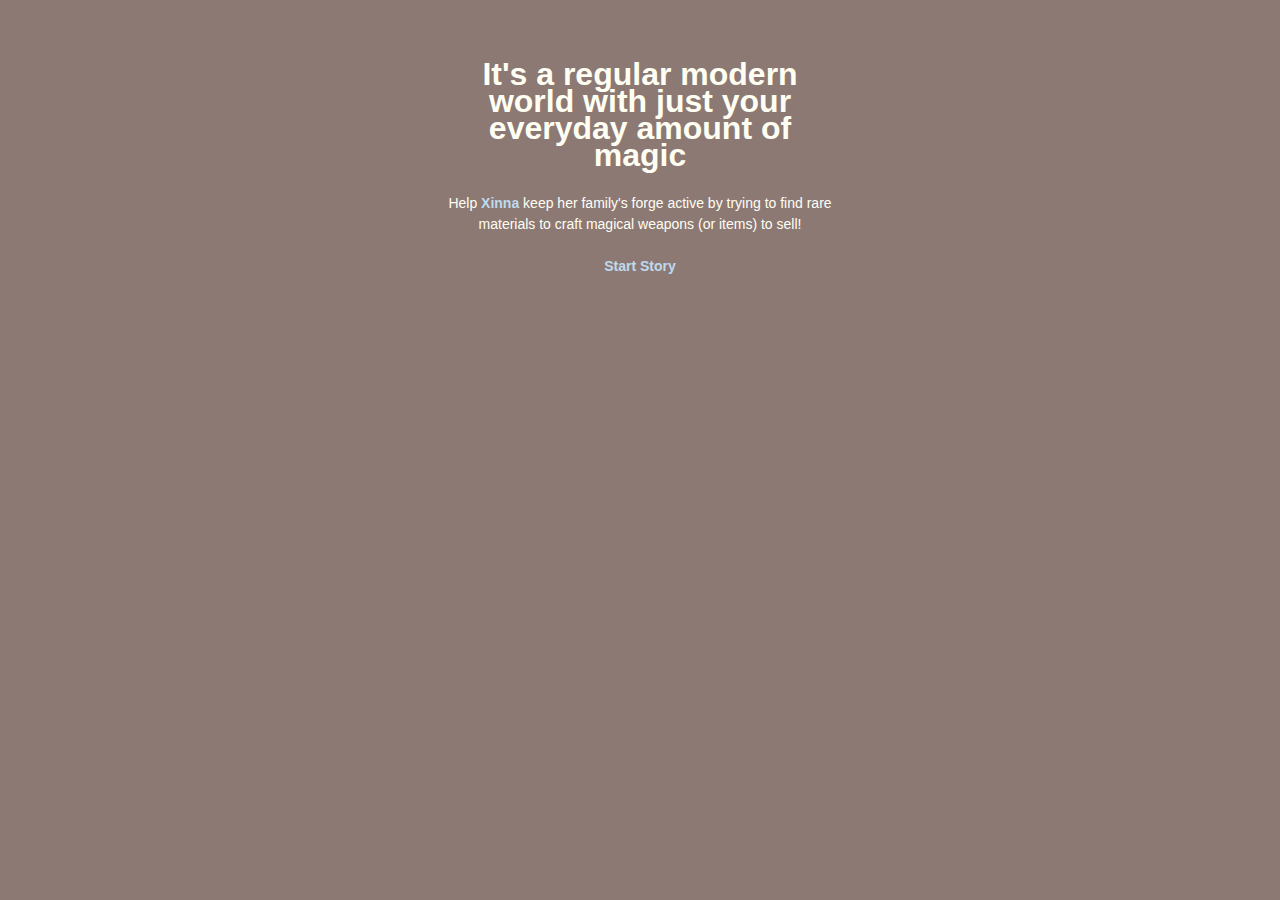
<file: portfolio/Twinestoryfinal.html>
<!DOCTYPE html>
<html>
<head>
<meta charset="utf-8">
<title>Twinestoryfinal</title>
<style title="Twine CSS">@-webkit-keyframes appear{0%{opacity:0}to{opacity:1}}@keyframes appear{0%{opacity:0}to{opacity:1}}@-webkit-keyframes fade-in-out{0%,to{opacity:0}50%{opacity:1}}@keyframes fade-in-out{0%,to{opacity:0}50%{opacity:1}}@-webkit-keyframes rumble{50%{-webkit-transform:translateY(-0.2em);transform:translateY(-0.2em)}}@keyframes rumble{50%{-webkit-transform:translateY(-0.2em);transform:translateY(-0.2em)}}@-webkit-keyframes shudder{50%{-webkit-transform:translateX(0.2em);transform:translateX(0.2em)}}@keyframes shudder{50%{-webkit-transform:translateX(0.2em);transform:translateX(0.2em)}}@-webkit-keyframes box-flash{0%{background-color:white;color:white}}@keyframes box-flash{0%{background-color:white;color:white}}@-webkit-keyframes pulse{0%{-webkit-transform:scale(0, 0);transform:scale(0, 0)}20%{-webkit-transform:scale(1.2, 1.2);transform:scale(1.2, 1.2)}40%{-webkit-transform:scale(0.9, 0.9);transform:scale(0.9, 0.9)}60%{-webkit-transform:scale(1.05, 1.05);transform:scale(1.05, 1.05)}80%{-webkit-transform:scale(0.925, 0.925);transform:scale(0.925, 0.925)}to{-webkit-transform:scale(1, 1);transform:scale(1, 1)}}@keyframes pulse{0%{-webkit-transform:scale(0, 0);transform:scale(0, 0)}20%{-webkit-transform:scale(1.2, 1.2);transform:scale(1.2, 1.2)}40%{-webkit-transform:scale(0.9, 0.9);transform:scale(0.9, 0.9)}60%{-webkit-transform:scale(1.05, 1.05);transform:scale(1.05, 1.05)}80%{-webkit-transform:scale(0.925, 0.925);transform:scale(0.925, 0.925)}to{-webkit-transform:scale(1, 1);transform:scale(1, 1)}}@-webkit-keyframes shudder-in{0%, to{-webkit-transform:translateX(0em);transform:translateX(0em)}5%, 25%, 45%{-webkit-transform:translateX(-1em);transform:translateX(-1em)}15%, 35%, 55%{-webkit-transform:translateX(1em);transform:translateX(1em)}65%{-webkit-transform:translateX(-0.6em);transform:translateX(-0.6em)}75%{-webkit-transform:translateX(0.6em);transform:translateX(0.6em)}85%{-webkit-transform:translateX(-0.2em);transform:translateX(-0.2em)}95%{-webkit-transform:translateX(0.2em);transform:translateX(0.2em)}}@keyframes shudder-in{0%, to{-webkit-transform:translateX(0em);transform:translateX(0em)}5%, 25%, 45%{-webkit-transform:translateX(-1em);transform:translateX(-1em)}15%, 35%, 55%{-webkit-transform:translateX(1em);transform:translateX(1em)}65%{-webkit-transform:translateX(-0.6em);transform:translateX(-0.6em)}75%{-webkit-transform:translateX(0.6em);transform:translateX(0.6em)}85%{-webkit-transform:translateX(-0.2em);transform:translateX(-0.2em)}95%{-webkit-transform:translateX(0.2em);transform:translateX(0.2em)}}@-webkit-keyframes rumble-in{0%, to{-webkit-transform:translateY(0em);transform:translateY(0em)}5%, 25%, 45%{-webkit-transform:translateY(-1em);transform:translateY(-1em)}15%, 35%, 55%{-webkit-transform:translateY(1em);transform:translateY(1em)}65%{-webkit-transform:translateY(-0.6em);transform:translateY(-0.6em)}75%{-webkit-transform:translateY(0.6em);transform:translateY(0.6em)}85%{-webkit-transform:translateY(-0.2em);transform:translateY(-0.2em)}95%{-webkit-transform:translateY(0.2em);transform:translateY(0.2em)}}@keyframes rumble-in{0%, to{-webkit-transform:translateY(0em);transform:translateY(0em)}5%, 25%, 45%{-webkit-transform:translateY(-1em);transform:translateY(-1em)}15%, 35%, 55%{-webkit-transform:translateY(1em);transform:translateY(1em)}65%{-webkit-transform:translateY(-0.6em);transform:translateY(-0.6em)}75%{-webkit-transform:translateY(0.6em);transform:translateY(0.6em)}85%{-webkit-transform:translateY(-0.2em);transform:translateY(-0.2em)}95%{-webkit-transform:translateY(0.2em);transform:translateY(0.2em)}}@-webkit-keyframes slide-right{0%{-webkit-transform:translateX(-100vw);transform:translateX(-100vw)}}@keyframes slide-right{0%{-webkit-transform:translateX(-100vw);transform:translateX(-100vw)}}@-webkit-keyframes slide-left{0%{-webkit-transform:translateX(100vw);transform:translateX(100vw)}}@keyframes slide-left{0%{-webkit-transform:translateX(100vw);transform:translateX(100vw)}}@-webkit-keyframes slide-up{0%{-webkit-transform:translateY(100vh);transform:translateY(100vh)}}@keyframes slide-up{0%{-webkit-transform:translateY(100vh);transform:translateY(100vh)}}@-webkit-keyframes slide-down{0%{-webkit-transform:translateY(-100vh);transform:translateY(-100vh)}}@keyframes slide-down{0%{-webkit-transform:translateY(-100vh);transform:translateY(-100vh)}}@-webkit-keyframes flicker{0%,29%,31%,63%,65%,77%,79%,86%,88%,91%,93%{opacity:0}30%{opacity:0.2}64%{opacity:0.4}78%{opacity:0.6}87%{opacity:0.8}92%, to{opacity:1}}@keyframes flicker{0%,29%,31%,63%,65%,77%,79%,86%,88%,91%,93%{opacity:0}30%{opacity:0.2}64%{opacity:0.4}78%{opacity:0.6}87%{opacity:0.8}92%, to{opacity:1}}.debug-mode tw-expression[type=hookref]{background-color:rgba(115,123,140,0.15)}.debug-mode tw-expression[type=hookref]::after{font-size:0.8rem;padding-left:0.2rem;padding-right:0.2rem;vertical-align:top;content:"?" attr(name)}.debug-mode tw-expression[type=variable]{background-color:rgba(140,128,115,0.15)}.debug-mode tw-expression[type=variable]::after{font-size:0.8rem;padding-left:0.2rem;padding-right:0.2rem;vertical-align:top;content:"$" attr(name)}.debug-mode tw-expression[type=tempVariable]{background-color:rgba(140,128,115,0.15)}.debug-mode tw-expression[type=tempVariable]::after{font-size:0.8rem;padding-left:0.2rem;padding-right:0.2rem;vertical-align:top;content:"_" attr(name)}.debug-mode tw-expression[type=macro]:nth-of-type(4n+0){background-color:rgba(136,153,102,0.15)}.debug-mode tw-expression[type=macro]:nth-of-type(2n+1){background-color:rgba(102,153,102,0.15)}.debug-mode tw-expression[type=macro]:nth-of-type(4n+2){background-color:rgba(102,153,136,0.15)}.debug-mode tw-expression[type=macro][name="for"],.debug-mode tw-expression[type=macro][name="loop"],.debug-mode tw-expression[type=macro][name="print"],.debug-mode tw-expression[type=macro][name="enchant"],.debug-mode tw-expression[type=macro][name="display"]{background-color:rgba(0,170,255,0.1) !important}.debug-mode tw-expression[type=macro][name="if"],.debug-mode tw-expression[type=macro][name="if"]+tw-hook:not([name]),.debug-mode tw-expression[type=macro][name="unless"],.debug-mode tw-expression[type=macro][name="unless"]+tw-hook:not([name]),.debug-mode tw-expression[type=macro][name="elseif"],.debug-mode tw-expression[type=macro][name="elseif"]+tw-hook:not([name]),.debug-mode tw-expression[type=macro][name="else"],.debug-mode tw-expression[type=macro][name="else"]+tw-hook:not([name]){background-color:rgba(0,255,0,0.1) !important}.debug-mode tw-expression[type=macro][name="hidden"],.debug-mode tw-expression[type=macro].false{background-color:rgba(255,0,0,0.2) !important}.debug-mode tw-expression[type=macro][name="hidden"]+tw-hook:not([name]),.debug-mode tw-expression[type=macro].false+tw-hook:not([name]){display:none}.debug-mode tw-expression[type=macro][name="either"],.debug-mode tw-expression[type=macro][name="a"],.debug-mode tw-expression[type=macro][name="dm"],.debug-mode tw-expression[type=macro][name="ds"],.debug-mode tw-expression[type=macro][name="array"],.debug-mode tw-expression[type=macro][name^="sub"],.debug-mode tw-expression[type=macro][name="altered"],.debug-mode tw-expression[type=macro][name="count"],.debug-mode tw-expression[type=macro][name^="data"],.debug-mode tw-expression[type=macro][name="find"],.debug-mode tw-expression[type=macro][name$="ed"],.debug-mode tw-expression[type=macro][name$="-pass"],.debug-mode tw-expression[type=macro][name="range"],.debug-mode tw-expression[type=macro][name^="num"],.debug-mode tw-expression[type=macro][name^="str"],.debug-mode tw-expression[type=macro][name="text"],.debug-mode tw-expression[type=macro][name^="lower"],.debug-mode tw-expression[type=macro][name^="upper"],.debug-mode tw-expression[type=macro][name="words"],.debug-mode tw-expression[type=macro][name="ceil"],.debug-mode tw-expression[type=macro][name="floor"],.debug-mode tw-expression[type=macro][name="random"],.debug-mode tw-expression[type=macro][name="abs"],.debug-mode tw-expression[type=macro][name="cos"],.debug-mode tw-expression[type=macro][name="exp"],.debug-mode tw-expression[type=macro][name^="log"],.debug-mode tw-expression[type=macro][name="max"],.debug-mode tw-expression[type=macro][name="min"],.debug-mode tw-expression[type=macro][name="pow"],.debug-mode tw-expression[type=macro][name="sign"],.debug-mode tw-expression[type=macro][name="sin"],.debug-mode tw-expression[type=macro][name="sqrt"],.debug-mode tw-expression[type=macro][name="tan"],.debug-mode tw-expression[type=macro][name="round"],.debug-mode tw-expression[type=macro][name^="hsl"],.debug-mode tw-expression[type=macro][name^="rgb"]{background-color:rgba(255,255,0,0.2) !important}.debug-mode tw-expression[type=macro][name$="-game"],.debug-mode tw-expression[type=macro][name="move"],.debug-mode tw-expression[type=macro][name="put"],.debug-mode tw-expression[type=macro][name="set"]{background-color:rgba(255,128,0,0.2) !important}.debug-mode tw-expression[type=macro][name^="link"],.debug-mode tw-expression[type=macro][name$="-link"],.debug-mode tw-expression[type=macro][name="dropdown"],.debug-mode tw-expression[type=macro][name^="click"],.debug-mode tw-expression[type=macro][name="goto"],.debug-mode tw-expression[type=macro][name="undo"],.debug-mode tw-expression[type=macro][name^="mouseo"]{background-color:rgba(32,191,223,0.2) !important}.debug-mode tw-expression[type=macro][name^="replace"],.debug-mode tw-expression[type=macro][name^="prepend"],.debug-mode tw-expression[type=macro][name^="append"],.debug-mode tw-expression[type=macro][name="show"],.debug-mode tw-expression[type=macro][name^="remove"]{background-color:rgba(223,96,32,0.2) !important}.debug-mode tw-expression[type=macro][name="event"],.debug-mode tw-expression[type=macro][name="live"]{background-color:rgba(32,32,223,0.2) !important}.debug-mode tw-expression[type=macro][name="align"],.debug-mode tw-expression[type=macro][name^="colo"],.debug-mode tw-expression[type=macro][name="background"],.debug-mode tw-expression[type=macro][name="css"],.debug-mode tw-expression[type=macro][name="font"],.debug-mode tw-expression[type=macro][name="hook"],.debug-mode tw-expression[type=macro][name$="-style"],.debug-mode tw-expression[type=macro][name^="text-"],.debug-mode tw-expression[type=macro][name^="transition"],.debug-mode tw-expression[type=macro][name^="t8n"],.debug-mode tw-expression[type=macro][name="live"]{background-color:rgba(255,191,0,0.2) !important}.debug-mode tw-expression[type=macro]::before{content:"(" attr(name) ":)";padding:0 0.5rem;font-size:1rem;vertical-align:middle;line-height:normal;background-color:inherit;border:1px solid rgba(255,255,255,0.5)}.debug-mode tw-hook{background-color:rgba(0,85,255,0.1) !important}.debug-mode tw-hook::before{font-size:0.8rem;padding-left:0.2rem;padding-right:0.2rem;vertical-align:top;content:"["}.debug-mode tw-hook::after{font-size:0.8rem;padding-left:0.2rem;padding-right:0.2rem;vertical-align:top;content:"]"}.debug-mode tw-hook[name]::after{font-size:0.8rem;padding-left:0.2rem;padding-right:0.2rem;vertical-align:top;content:"]<" attr(name) "|"}.debug-mode tw-pseudo-hook{background-color:rgba(255,170,0,0.1) !important}.debug-mode tw-collapsed::before{font-size:0.8rem;padding-left:0.2rem;padding-right:0.2rem;vertical-align:top;content:"{"}.debug-mode tw-collapsed::after{font-size:0.8rem;padding-left:0.2rem;padding-right:0.2rem;vertical-align:top;content:"}"}.debug-mode tw-verbatim::before,.debug-mode tw-verbatim::after{font-size:0.8rem;padding-left:0.2rem;padding-right:0.2rem;vertical-align:top;content:"`"}.debug-mode tw-align[style*="text-align: center"]{background:linear-gradient(to right, rgba(255,204,189,0) 0%, rgba(255,204,189,0.25) 50%, rgba(255,204,189,0) 100%)}.debug-mode tw-align[style*="text-align: left"]{background:linear-gradient(to right, rgba(255,204,189,0.25) 0%, rgba(255,204,189,0) 100%)}.debug-mode tw-align[style*="text-align: right"]{background:linear-gradient(to right, rgba(255,204,189,0) 0%, rgba(255,204,189,0.25) 100%)}.debug-mode tw-column{background-color:rgba(189,228,255,0.2)}.debug-mode tw-enchantment{animation:enchantment 0.5s infinite;-webkit-animation:enchantment 0.5s infinite;border:1px solid}.debug-mode tw-link::after,.debug-mode tw-broken-link::after{font-size:0.8rem;padding-left:0.2rem;padding-right:0.2rem;vertical-align:top;content:attr(passage-name)}.debug-mode tw-include{background-color:rgba(204,128,51,0.1)}.debug-mode tw-include::before{font-size:0.8rem;padding-left:0.2rem;padding-right:0.2rem;vertical-align:top;content:attr(type) ' "' attr(title) '"'}@keyframes enchantment{0%,to{border-color:#ffb366}50%{border-color:#6fc}}@-webkit-keyframes enchantment{0%,to{border-color:#ffb366}50%{border-color:#6fc}}tw-debugger{position:fixed;box-sizing:border-box;bottom:0;right:0;z-index:999999;min-width:10em;min-height:1em;padding:0em 1em 1em 1em;font-size:1.25em;font-family:sans-serif;color:#000;border-left:solid #000 2px;border-top:solid #000 2px;border-top-left-radius:.5em;background:#fff;opacity:1}tw-debugger select{margin-right:1em;width:12em}tw-debugger button{border-radius:3px;border:solid #999 1px;margin:auto 4px;background-color:#fff;font-size:inherit;color:#000}tw-debugger button.enabled{background-color:#eee;box-shadow:inset #ddd 3px 5px 0.5em}tw-debugger .panel{display:-webkit-box;display:-webkit-flex;display:-moz-flex;display:-ms-flexbox;display:flex;-webkit-box-direction:normal;-webkit-box-orient:vertical;-webkit-flex-direction:column;-moz-flex-direction:column;-ms-flex-direction:column;flex-direction:column;position:absolute;bottom:100%;left:-2px;right:0;padding:1em;max-height:40vh;overflow-y:scroll;overflow-x:hidden;z-index:999998;background:#fff;border:inherit;border-bottom:solid #999 2px;border-top-left-radius:.5em;border-bottom-left-radius:.5em;font-size:0.8em}tw-debugger .panel:empty,tw-debugger .panel[hidden]{display:none}tw-debugger .panel table{border-spacing:0px}tw-debugger .variable-row{display:-webkit-box;display:-webkit-flex;display:-moz-flex;display:-ms-flexbox;display:flex;-webkit-box-direction:normal;-webkit-box-orient:horizontal;-webkit-flex-direction:row;-moz-flex-direction:row;-ms-flex-direction:row;flex-direction:row;flex-shrink:0}tw-debugger .variable-row:nth-child(2n){background:#EEE}tw-debugger .variable-name{display:inline-block;width:50%}tw-debugger .temporary-variable-scope{opacity:0.8;font-size:0.75em}tw-debugger .temporary-variable-scope::before{content:" in "}tw-debugger .global::before{content:"$"}tw-debugger .temporary::before{content:"_"}tw-debugger .variable-path{opacity:0.4}tw-debugger .variable-value{display:inline-block;width:50%}tw-debugger .error-row{background-color:rgba(230,101,204,0.3)}tw-debugger .error-row:nth-child(2n){background-color:rgba(237,145,219,0.3)}tw-debugger .error-row *{padding:0.25em 0.5em}tw-debugger .error-row .error-message{cursor:help}tw-debugger .panel-source{font-family:monospace;overflow-x:scroll;white-space:pre}tw-debugger .tabs{padding-bottom:0.5em}tw-debugger .tab{border-radius:0px 0px 0.5em 0.5em;border-top:none}tw-dialog{z-index:999997;position:fixed;left:auto;right:auto;bottom:auto;top:auto;border:#fff solid 2px;padding:2em;color:#fff;background-color:#000;display:block;max-width:50vw;max-height:75vh;overflow:hidden}tw-dialog input[type=text]{font-size:inherit;width:100%}tw-backdrop{z-index:999996;position:fixed;top:0;left:0;right:0;bottom:0;background-color:rgba(0,0,0,0.8);display:flex;align-items:center;justify-content:center}tw-link,.link,tw-icon,.enchantment-clickblock{cursor:pointer}tw-link,.enchantment-link{color:#4169E1;font-weight:bold;text-decoration:none;transition:color 0.2s ease-in-out}tw-passage tw-enchantment[style^="color"] tw-link:not(:hover),tw-passage tw-enchantment[style*=" color"] tw-link:not(:hover),tw-passage tw-enchantment[style^="color"] .enchantment-link:not(:hover),tw-passage tw-enchantment[style*=" color"] .enchantment-link:not(:hover){color:inherit}tw-link:hover,.enchantment-link:hover{color:#00bfff}tw-link:active,.enchantment-link:active{color:#DD4B39}.visited{color:#6941e1}tw-passage tw-enchantment[style^="color"] .visited:not(:hover),tw-passage tw-enchantment[style*=" color"] .visited:not(:hover){color:inherit}.visited:hover{color:#E3E}tw-broken-link{color:#993333;border-bottom:2px solid #993333;cursor:not-allowed}tw-passage tw-enchantment[style^="color"] tw-broken-link:not(:hover),tw-passage tw-enchantment[style*=" color"] tw-broken-link:not(:hover){color:inherit}.enchantment-mouseover{border-bottom:1px dashed #666}.enchantment-mouseout{border:rgba(64,149,191,0.25) 1px solid}.enchantment-mouseout:hover{background-color:rgba(64,149,191,0.25);border:transparent 1px solid;border-radius:0.2em}.enchantment-clickblock{box-shadow:inset 0 0 0 0.5vmax;display:block;color:rgba(65,105,225,0.5);transition:color 0.2s ease-in-out}.enchantment-clickblock:hover{color:rgba(0,191,255,0.5)}.enchantment-clickblock:active{color:rgba(222,78,59,0.5)}html{margin:0;height:100%;overflow-x:hidden}*,:before,:after{position:relative;box-sizing:inherit}body{margin:0;height:100%}tw-storydata{display:none}tw-story{display:-webkit-box;display:-webkit-flex;display:-moz-flex;display:-ms-flexbox;display:flex;-webkit-box-direction:normal;-webkit-box-orient:vertical;-webkit-flex-direction:column;-moz-flex-direction:column;-ms-flex-direction:column;flex-direction:column;font:100% Georgia, serif;box-sizing:border-box;width:100%;min-height:100%;font-size:1.5em;line-height:1.5em;padding:5% 20%;margin:0;overflow:hidden;background-color:#000;color:#fff}tw-story br[data-cons]{display:block;height:0;margin:0.8ex 0}tw-story select{background-color:transparent;font:inherit;border-style:solid;padding:2px}tw-story select:not([disabled]){color:inherit}tw-passage{display:block}tw-sidebar{left:-5em;width:3em;position:absolute;text-align:center;display:block}tw-icon{display:block;margin:0.5em 0;opacity:0.2;font-size:2.75em}tw-icon:hover{opacity:0.4}tw-hook:empty,tw-expression:empty{display:none}tw-error{display:inline-block;border-radius:0.2em;padding:0.2em;font-size:1rem;cursor:help}tw-error.error{background-color:rgba(223,58,190,0.4);color:#fff}tw-error.warning{background-color:rgba(223,140,58,0.4);color:#fff;display:none}.debug-mode tw-error.warning{display:inline}tw-error-explanation{display:block;font-size:0.8rem;line-height:1rem}tw-error-explanation-button{cursor:pointer;line-height:0em;border-radius:1px;border:1px solid black;font-size:0.8rem;margin:0 0.4rem;opacity:0.5}tw-error-explanation-button .folddown-arrowhead{display:inline-block}tw-notifier{border-radius:0.2em;padding:0.2em;font-size:1rem;background-color:rgba(223,182,58,0.4);display:none}.debug-mode tw-notifier{display:inline}tw-notifier::before{content:attr(message)}tw-colour{border:1px solid black;display:inline-block;width:1em;height:1em}h1{font-size:3em}h2{font-size:2.25em}h3{font-size:1.75em}h1,h2,h3,h4,h5,h6{line-height:1em;margin:0.3em 0 0.6em 0}pre{font-size:1rem;line-height:initial}small{font-size:70%}big{font-size:120%}mark{color:rgba(0,0,0,0.6);background-color:#ff9}ins{color:rgba(0,0,0,0.6);background-color:rgba(255,242,204,0.5);border-radius:0.5em;box-shadow:0em 0em 0.2em #ffe699;text-decoration:none}center{text-align:center;margin:0 auto;width:60%}blink{text-decoration:none;animation:fade-in-out 1s steps(1, end) infinite alternate;-webkit-animation:fade-in-out 1s steps(1, end) infinite alternate}tw-align{display:block}tw-columns{display:-webkit-box;display:-webkit-flex;display:-moz-flex;display:-ms-flexbox;display:flex;-webkit-box-direction:normal;-webkit-box-orient:horizontal;-webkit-flex-direction:row;-moz-flex-direction:row;-ms-flex-direction:row;flex-direction:row;-webkit-box-pack:justify;-ms-flex-pack:justify;-webkit-justify-content:space-between;-moz-justify-content:space-between;justify-content:space-between}tw-outline{color:white;text-shadow:-1px -1px 0 #000, 1px -1px 0 #000, -1px 1px 0 #000, 1px 1px 0 #000}tw-shadow{text-shadow:0.08em 0.08em 0.08em #000}tw-emboss{text-shadow:0.08em 0.08em 0em #000;color:white}tw-condense{letter-spacing:-0.08em}tw-expand{letter-spacing:0.1em}tw-blur{color:transparent;text-shadow:0em 0em 0.08em #000}tw-blurrier{color:transparent;text-shadow:0em 0em 0.2em #000}tw-blurrier::selection{background-color:transparent;color:transparent}tw-blurrier::-moz-selection{background-color:transparent;color:transparent}tw-smear{color:transparent;text-shadow:0em 0em 0.02em rgba(0,0,0,0.75),-0.2em 0em 0.5em rgba(0,0,0,0.5),0.2em 0em 0.5em rgba(0,0,0,0.5)}tw-mirror{display:inline-block;transform:scaleX(-1);-webkit-transform:scaleX(-1)}tw-upside-down{display:inline-block;transform:scaleY(-1);-webkit-transform:scaleY(-1)}tw-fade-in-out{text-decoration:none;animation:fade-in-out 2s ease-in-out infinite alternate;-webkit-animation:fade-in-out 2s ease-in-out infinite alternate}tw-rumble{-webkit-animation:rumble linear 0.1s 0s infinite;animation:rumble linear 0.1s 0s infinite;display:inline-block}tw-shudder{-webkit-animation:shudder linear 0.1s 0s infinite;animation:shudder linear 0.1s 0s infinite;display:inline-block}tw-shudder-in{animation:shudder-in 1s ease-out;-webkit-animation:shudder-in 1s ease-out}.transition-in{-webkit-animation:appear 0ms step-start;animation:appear 0ms step-start}.transition-out{-webkit-animation:appear 0ms step-end;animation:appear 0ms step-end}[data-t8n^=dissolve].transition-in{-webkit-animation:appear .8s;animation:appear .8s}[data-t8n^=dissolve].transition-out{-webkit-animation:appear .8s reverse;animation:appear .8s reverse}[data-t8n^=shudder].transition-in{display:inline-block;-webkit-animation:shudder-in .8s;animation:shudder-in .8s}[data-t8n^=shudder].transition-out{display:inline-block;-webkit-animation:shudder-in .8s reverse;animation:shudder-in .8s reverse}[data-t8n^=rumble].transition-in{display:inline-block;-webkit-animation:rumble-in .8s;animation:rumble-in .8s}[data-t8n^=rumble].transition-out{display:inline-block;-webkit-animation:rumble-in .8s reverse;animation:rumble-in .8s reverse}[data-t8n^=boxflash].transition-in{-webkit-animation:box-flash .8s;animation:box-flash .8s}[data-t8n^=pulse].transition-in{-webkit-animation:pulse .8s;animation:pulse .8s;display:inline-block}[data-t8n^=pulse].transition-out{-webkit-animation:pulse .8s reverse;animation:pulse .8s reverse;display:inline-block}[data-t8n^=slideleft].transition-in{-webkit-animation:slide-left .8s;animation:slide-left .8s;display:inline-block}[data-t8n^=slideleft].transition-out{-webkit-animation:slide-right .8s reverse;animation:slide-right .8s reverse;display:inline-block}[data-t8n^=slideright].transition-in{-webkit-animation:slide-right .8s;animation:slide-right .8s;display:inline-block}[data-t8n^=slideright].transition-out{-webkit-animation:slide-left .8s reverse;animation:slide-left .8s reverse;display:inline-block}[data-t8n^=slideup].transition-in{-webkit-animation:slide-up .8s;animation:slide-up .8s;display:inline-block}[data-t8n^=slideup].transition-out{-webkit-animation:slide-down .8s reverse;animation:slide-down .8s reverse;display:inline-block}[data-t8n^=slidedown].transition-in{-webkit-animation:slide-down .8s;animation:slide-down .8s;display:inline-block}[data-t8n^=slidedown].transition-out{-webkit-animation:slide-up .8s reverse;animation:slide-up .8s reverse;display:inline-block}[data-t8n^=flicker].transition-in{-webkit-animation:flicker .8s;animation:flicker .8s}[data-t8n^=flicker].transition-out{-webkit-animation:flicker .8s reverse;animation:flicker .8s reverse}[data-t8n$=fast]{animation-duration:.4s;-webkit-animation-duration:.4s}[data-t8n$=slow]{animation-duration:1.6s;-webkit-animation-duration:1.6s}
</style>
</head>

<body>

<tw-story></tw-story>

<tw-storydata name="Twinestoryfinal" startnode="1" creator="Twine" creator-version="2.3.9" ifid="06F8B764-EAB9-42D9-A270-250F88B68209" zoom="1" format="Harlowe" format-version="3.1.0" options="" hidden><style role="stylesheet" id="twine-user-stylesheet" type="text/twine-css">body, tw-story
{
  font-family: 'Verdana', Geneva, sans-serif;
  font-size: 14px;
  background-color: #8C7974;
}

tw-passage
{
  color: #fffef2;
}

title-text
{
  font-size: 32px;
  font-weight: bold;
}

.enchantment-link, tw-link, a
{
  color: #BEDAEE;
}

.enchantment-link:visited, tw-link:visited, .enchantment-link.visited, tw-link.visited, a:visited
{
  color: #8e91ab;
}

.enchantment-link:hover, tw-link:hover, a:hover
{
  color: #ad97ad;
  text-shadow: 2px 2px grey;
}
</style><script role="script" id="twine-user-script" type="text/twine-javascript"></script><tw-passagedata pid="1" name="Home" tags="" position="400,0" size="100,100">=&gt;&lt;=
&lt;title-text&gt;It&#39;s a regular modern world with just your everyday amount of magic&lt;/title-text&gt;

Help (link-goto: (&quot;Xinna&quot;) , (&quot;Xinna&quot;)) keep her family&#39;s forge active by trying to find rare materials to craft magical weapons (or items) to sell!

(link-goto: (&quot;Start Story&quot;) , (&quot;start&quot;))</tw-passagedata><tw-passagedata pid="2" name="1" tags="" position="400,225" size="100,100">=&gt;&lt;=
Xinna walks out to see Aerin is already at the front of the store, with a backpack full of supplies in hand.

&quot;So, where are we headin&#39; today?&quot; Aerin asks.

(link-goto: (&quot;Go to the Foggy Forest&quot;) , (&quot;forest&quot;))
(link-goto: (&quot;Go to the Crystal Caves&quot;) , (&quot;caves&quot;))
(link-goto: (&quot;Go to the Deserted Beach&quot;) , (&quot;beach&quot;))</tw-passagedata><tw-passagedata pid="3" name="the forge" tags="" position="100,200" size="100,100">=&gt;&lt;=
An old forge that started back when people needed regular or magical weapons to fight off hostile creatures.
Now they mostly create magical mundane items such as pens that can write itself.


(link-goto: (&quot;Back&quot;) , (&quot;Xinna&quot;))
(link-goto: (&quot;Cover Page&quot;) , (&quot;Home&quot;))</tw-passagedata><tw-passagedata pid="4" name="Aerin" tags="" position="200,100" size="100,100">=&gt;&lt;=
&lt;img src=&quot;https://lh3.googleusercontent.com/[base64]s937-no?authuser=7&quot;width=&quot;300&quot; height=&quot;300&quot;&gt;
Aerin has known Xinna since they were kids but actually didn&#39;t become friends with her until their late high school years.
He&#39;s knowledgeable with magic and helps Xinna with her crafting.

He&#39;s been reading up on how to enchant items but pretty unsuccessful with enchanting items. This doesn&#39;t stop him from reading the book from cover to cover every once in a while.

He sometimes takes out the freshly forged weapons or items out for test-runs for Xinna.
He keeps the dagger Xinna made for him on him at all times.


(link-goto: (&quot;Back&quot;) , (&quot;Xinna&quot;))
(link-goto: (&quot;Cover Page&quot;) , (&quot;Home&quot;))</tw-passagedata><tw-passagedata pid="5" name="start" tags="" position="400,125" size="100,100">=&gt;&lt;=
&#39;&#39;You have a commission lined up for a brand new sword for a renown author.
They would like to study it for their upcoming book.&#39;&#39;
&#39;&#39;The Author said that he would pay more depending on how lavish or creative the sword is.
They also said that they will pay less if the sword is bland and boring.&#39;&#39;


Xinna already asked Aerin if he would accompany with her to forage for some (hopefully rare) materials.
You only have &#39;&#39;one&#39;&#39; day available to go collect materials.


//&quot;The more extravagant it is the better&quot;//
Xinna repeats this to herself as she prepares her gear and heads out to the front of the forge.


(link-goto: (&quot;To the front of the forge&quot;) , (&quot;1&quot;))</tw-passagedata><tw-passagedata pid="6" name="forest" tags="" position="150,325" size="100,100">=&gt;&lt;=
You two arrive at the &#39;&#39;Foggy Forest&#39;&#39; hoping to find some mana-infused bark or something else that seemed unordinary of the sort.

It&#39;s pretty difficult to see far and it seems like it would take a while to even find anything useful to make a sword out of.

There&#39;s a monster&#39;s nest called &#39;&#39;The Sleepy Den&#39;&#39; nearby. You remember those boar-like creatures tend to sleep and laze around this time of the day.


(link-goto: (&quot;Go to The Sleepy Den&quot;) , (&quot;den&quot;))</tw-passagedata><tw-passagedata pid="7" name="caves" tags="" position="400,325" size="100,100">=&gt;&lt;=
You two arrive at the &#39;&#39;Crystal Caves&#39;&#39; hoping to find some powerful crystals or something else that seemed unordinary of the sort.

The walls of the caves slightly glow from the light spell Aerin casted so you two could see better.

There&#39;s a forked path ahead.
The left path seems to have a different glow tint than Aerin&#39;s spell cast.
The right path echos sounds of a pickaxe hitting rock.

Which path should you take?

(link-goto: (&quot;The left one&quot;) , (&quot;left&quot;))
(link-goto: (&quot;The right one&quot;) , (&quot;right&quot;))</tw-passagedata><tw-passagedata pid="8" name="beach" tags="" position="700,325" size="100,100">=&gt;&lt;=
Aerin looks at you questionably and tilts his head.
&quot;Huh? The &#39;&#39;beach&#39;&#39;? Aren&#39;t we supposed to go look for materials for that sword of yours?&quot;


(link-goto: (&quot;Yeah, you&#39;re right lets go to the Foggy Forest&quot;) , (&quot;forest&quot;))

(link-goto: (&quot;Haha I&#39;m just messing with you lets go to the Crystal Caves&quot;) , (&quot;caves&quot;))

(link-goto: (&quot;Sorry... it just has been stressful for me lately... I can just make them a regular sword with some leftover magical ore we have.&quot;) , (&quot;beach 2&quot;))</tw-passagedata><tw-passagedata pid="9" name="den" tags="" position="150,425" size="100,100">=&gt;&lt;=
Xinna and Aerin creeps up the the entrance of The Sleepy Den and hear a chorus of snores.

Aerin looks to Xinna for what their next move should be.


(link-goto: (&quot;Sneak around&quot;) , (&quot;sneak&quot;))
(link-goto: (&quot;Lure a couple of them out so you can attack them&quot;) , (&quot;attack&quot;))</tw-passagedata><tw-passagedata pid="10" name="attack" tags="" position="150,525" size="100,100">=&gt;&lt;=
The two of you throw a couple of pebbles at the sleeping creatures at the front.
5 of them were awoken and spots you guys right away and starts to charge up.


You&#39;re starting to think this is a bad idea as Aerin takes out his dagger.

(link-goto: (&quot;Prepare to attack&quot;) , (&quot;attack 2&quot;))
(link-goto: (&quot;Run away!!&quot;) , (&quot;forge 2d&quot;))</tw-passagedata><tw-passagedata pid="11" name="sneak" tags="" position="50,525" size="100,100">=&gt;&lt;=
With a well-practiced hand signal, Xinna motions forward to signal that you two should sneak around the hoard.

Aerin nods as you two start to tread slowly around the creatures towards the other side of their nest.

(link-goto: (&quot;Continue sneaking&quot;) , (&quot;sneak 2&quot;))</tw-passagedata><tw-passagedata pid="12" name="sneak 2" tags="" position="50,625" size="100,100">=&gt;&lt;=
You both reach the heart of nest to find a pile of golden tusks and leather that shines brightly in the moonlight.

You both take as much as you can and sneak your way back from where you came from.

(link-goto: (&quot;Back to the forge!&quot;) , (&quot;forge 1d&quot;))</tw-passagedata><tw-passagedata pid="13" name="attack 2" tags="" position="150,625" size="100,100">=&gt;&lt;=
You say fuck it as you unsheathe your own personalized sword.

The Boars were stronger than you both thought and it was a difficult fight.
You and Aerin killed 3 of them and the rest ran away.

You two spend the rest of the day hauling the spoils of the fight back to your forge.

(link-goto: (&quot;Phew! At least we got something.&quot;) , (&quot;forge 3d&quot;))</tw-passagedata><tw-passagedata pid="14" name="forge 1d" tags="" position="0,800" size="100,100">=&gt;&lt;=
You&#39;re back at the forge drafting up plans with the materials you have gotten from the boar nest. Aerin helps you enchant the sword from the dust you&#39;ve grinded from the golden tusks.
After a month you&#39;ve successfully completed the sword and the Author seemed pretty happy with the result and paid you a grand amount!

(link-goto: (&quot;go back to the start&quot;) , (&quot;Home&quot;))</tw-passagedata><tw-passagedata pid="15" name="forge 3d" tags="" position="0,1000" size="100,100">You&#39;re back at the forge patching yourself and Aerin up.
The next day you&#39;re drafting up plans with the materials you have gotten from that boar fight. Aerin helps you out with the plans but is taking it easy trying to heal from his injuries.
After a month you&#39;ve successfully completed the sword and the Author seemed pretty pleased with the result and paid you a good amount for it!

(link-goto: (&quot;go back to the start&quot;) , (&quot;Home&quot;))</tw-passagedata><tw-passagedata pid="16" name="forge 2d" tags="" position="0,900" size="100,100">=&gt;&lt;=
You two run back all the way to the forge and just end up deciding on trying to just the regular materials you have lying around with Aerin trying to (unsuccessfully) enchant the blade.
After a month you&#39;ve successfully completed the sword and the Author seemed disappointed with the result and paid you a small amount for it.

(link-goto: (&quot;go back to the start&quot;) , (&quot;Home&quot;))</tw-passagedata><tw-passagedata pid="17" name="left" tags="" position="350,425" size="100,100">=&gt;&lt;=
The two of you walk towards the left pathway and head down following the different colored glow.

As you continue you can hear a couple of footsteps and chit chat you can&#39;t make out ahead of you.


(link-goto: (&quot;Keep walking&quot;) , (&quot;cave l1&quot;))
(link-goto: (&quot;It&#39;s not too late to turn back&quot;) , (&quot;caves 2&quot;))</tw-passagedata><tw-passagedata pid="18" name="right" tags="" position="500,425" size="100,100">=&gt;&lt;=
As the both of you head down the right path, the sounds of the pickaxe is getting louder and louder.

You&#39;re met with a miner with a cart full of ore and strike a deal with him to exchange some of your magical items for a bag-full of ore.


(link-goto: (&quot;Head back to the forge&quot;) , (&quot;forge r1&quot;))</tw-passagedata><tw-passagedata pid="19" name="cave l1" tags="" position="300,525" size="100,100">=&gt;&lt;=
As you continue walking you spot a large crystal on top of a large stone-like altar. However, you do spot a couple of adventurer bags in the room.


(link-goto: (&quot;Take the crystal&quot;) , (&quot;crystal1&quot;))
(link-goto: (&quot;Look for something else&quot;) , (&quot;crystal2&quot;))</tw-passagedata><tw-passagedata pid="20" name="caves 2" tags="" position="400,525" size="100,100">=&gt;&lt;=
The left path made both you and Aerin nervous so  you guys head back to where the paths forked.


(link-goto: (&quot;go through the right path this time&quot;) , (&quot;right&quot;))</tw-passagedata><tw-passagedata pid="21" name="crystal1" tags="" position="250,625" size="100,100">=&gt;&lt;=
You walk towards the stone altar and take the large crystal.
As you try to put the crystal into your bag, you can hear someone shouting at you.

&#39;&#39;&quot;HEY WE SAW THAT FIRST! LEAVE IT!&quot;&#39;&#39;

Two adventurers walk into the room from a different entrance and abruptly takes the crystal from your hands.

The four of you fight over it 2v2.
In the end the two adventurers run away with the crystal and leaves you with nothing.


(link-goto: (&quot;Head back to the forge with nothing&quot;) , (&quot;forge l1&quot;))</tw-passagedata><tw-passagedata pid="22" name="crystal2" tags="" position="350,625" size="100,100">=&gt;&lt;=
You look around the room for something else other than that large crystal. As you&#39;re doing that, Aerin studies the large crystal a bit.

Two adventurers walk into the room from a different entrance and look relieved that the large crystal is untouched.

They thank the both of you and hands you a couple of smaller crystals.
&quot;They&#39;re not as big as that one over there but I&#39;m pretty sure they&#39;re more powerful. We only wanted to study that altar and boy, aren&#39;t we glad you two didn&#39;t touch it.&quot;

Aerin thanks them as you put the crystals into your bag.


(link-goto: (&quot;Head back to the forge&quot;) , (&quot;forge l2&quot;))</tw-passagedata><tw-passagedata pid="23" name="forge l1" tags="" position="250,800" size="100,100">=&gt;&lt;=
You two start to head back to the forge and just end up deciding on trying to just the regular materials you have lying around with Aerin trying to (unsuccessfully) enchant the blade.
After a month you&#39;ve successfully completed the sword and the Author seemed disappointed with the result and paid you a small amount for it.

(link-goto: (&quot;go back to the start&quot;) , (&quot;Home&quot;))</tw-passagedata><tw-passagedata pid="24" name="forge l2" tags="" position="250,900" size="100,100">=&gt;&lt;=
You&#39;re back at the forge drafting up plans with the crystals you have gotten from those two adventurers. Aerin helps you enchant the sword from what he learned from studying the large crystal on that stone altar.
After a month you&#39;ve successfully completed the sword and the Author seemed pretty happy with the result and paid you a grand amount!

(link-goto: (&quot;go back to the start&quot;) , (&quot;Home&quot;))</tw-passagedata><tw-passagedata pid="25" name="forge r1" tags="" position="350,800" size="100,100">=&gt;&lt;=
You&#39;re back at the forge sorting out all of the ore you&#39;ve gotten.
The next day you&#39;re drafting up plans with the new ore as Aerin helps you test out it&#39;s durability.
After a month you&#39;ve successfully completed the sword and the Author seemed pretty pleased with the result and paid you a good amount for it!

(link-goto: (&quot;go back to the start&quot;) , (&quot;Home&quot;))</tw-passagedata><tw-passagedata pid="26" name="beach 2" tags="" position="700,425" size="100,100">=&gt;&lt;=
Aerin sighs and smiles at you.
&quot;Alright, Alright I hear ya let&#39;s go chill on the beach for today then.&quot;

(link-goto: (&quot;Go to the beach&quot;) , (&quot;beach 3&quot;))</tw-passagedata><tw-passagedata pid="27" name="beach 3" tags="" position="700,525" size="100,100">=&gt;&lt;=
It&#39;s evening by the time the two of you arrive at the beach.

You head towards the shore taking off your boots to soak your feet in the mana-rich water.

Aerin sits on the sand nearby and takes out his //How to Enchant// book.

(link-goto: (&quot;Continue&quot;) , (&quot;beach 4&quot;))</tw-passagedata><tw-passagedata pid="28" name="beach 4" tags="" position="700,625" size="100,100">=&gt;&lt;=
After a couple of hours pass you two prepare to head back.

Since you both know that you&#39;ll be too busy to be back here soon, Aerin bottles up a bit of the magical sea water.

&quot;For good luck maybe?&quot; he laughs.

(link-goto: (&quot;Start at that sword draft plan&quot;) , (&quot;forge b&quot;))</tw-passagedata><tw-passagedata pid="29" name="forge b" tags="" position="700,800" size="100,100">=&gt;&lt;=
You&#39;re back at the forge drafting up plans with the materials you have leftover from the forge.
Since you finally got a break after some stressful weeks, you made a thoughtful plan for the sword to look elaborate with just regular ore.
Aerin finds out how to enchant items with the bottled up sea water and helps you enchant the sword you made making it powerful.
After a month you&#39;ve successfully completed the sword and the Author seemed really impressed with the result and paid you a extraordinary amount!

(link-goto: (&quot;go back to the start&quot;) , (&quot;Home&quot;))</tw-passagedata><tw-passagedata pid="30" name="Xinna" tags="" position="100,100" size="100,100">=&gt;&lt;=
&lt;img src=&quot;https://lh3.googleusercontent.com/[base64]s220-no?authuser=7&quot;width=&quot;300&quot; height=&quot;300&quot;&gt;
A girl in her early 20s trying to keep the (link-goto: (&quot;family forge&quot;) , (&quot;the forge&quot;)) in business while also trying to keep up with her part-time restaurant job.
She knows how to fight with a sword.
Her dad taught her everything she knows.
Good friends with (link-goto: (&quot;Aerin&quot;) , (&quot;Aerin&quot;)).
She sometimes go to the Deserted Beach with Aerin to relax from her stressful days.


(link-goto: (&quot;Back&quot;) , (&quot;Home&quot;))</tw-passagedata></tw-storydata>

<script title="Twine engine code" data-main="harlowe">"use strict";function _defineProperty(e,t,n){return t in e?Object.defineProperty(e,t,{value:n,enumerable:!0,configurable:!0,writable:!0}):e[t]=n,e}function _toConsumableArray(e){if(Array.isArray(e)){for(var t=0,n=Array(e.length);t<e.length;t++)n[t]=e[t];return n}return Array.from(e)}var _slicedToArray=function(){function e(e,t){var n=[],r=!0,i=!1,o=void 0;try{for(var a,s=e[Symbol.iterator]();!(r=(a=s.next()).done)&&(n.push(a.value),!t||n.length!==t);r=!0);}catch(e){i=!0,o=e}finally{try{!r&&s.return&&s.return()}finally{if(i)throw o}}return n}return function(t,n){if(Array.isArray(t))return t;if(Symbol.iterator in Object(t))return e(t,n);throw new TypeError("Invalid attempt to destructure non-iterable instance")}}(),_typeof="function"==typeof Symbol&&"symbol"==typeof Symbol.iterator?function(e){return typeof e}:function(e){return e&&"function"==typeof Symbol&&e.constructor===Symbol&&e!==Symbol.prototype?"symbol":typeof e};!function(){/**
 * @license almond 0.3.3 Copyright jQuery Foundation and other contributors.
 * Released under MIT license, http://github.com/requirejs/almond/LICENSE
 */
var requirejs,require,define;!function(e){function t(e,t){return v.call(e,t)}function n(e,t){var n,r,i,o,a,s,c,u,l,f,p,d,h=t&&t.split("/"),g=y.map,m=g&&g["*"]||{};if(e){for(e=e.split("/"),a=e.length-1,y.nodeIdCompat&&w.test(e[a])&&(e[a]=e[a].replace(w,"")),"."===e[0].charAt(0)&&h&&(d=h.slice(0,h.length-1),e=d.concat(e)),l=0;l<e.length;l++)if("."===(p=e[l]))e.splice(l,1),l-=1;else if(".."===p){if(0===l||1===l&&".."===e[2]||".."===e[l-1])continue;l>0&&(e.splice(l-1,2),l-=2)}e=e.join("/")}if((h||m)&&g){for(n=e.split("/"),l=n.length;l>0;l-=1){if(r=n.slice(0,l).join("/"),h)for(f=h.length;f>0;f-=1)if((i=g[h.slice(0,f).join("/")])&&(i=i[r])){o=i,s=l;break}if(o)break;!c&&m&&m[r]&&(c=m[r],u=l)}!o&&c&&(o=c,s=u),o&&(n.splice(0,s,o),e=n.join("/"))}return e}function r(t,n){return function(){var r=b.call(arguments,0);return"string"!=typeof r[0]&&1===r.length&&r.push(null),f.apply(e,r.concat([t,n]))}}function i(e){return function(t){return n(t,e)}}function o(e){return function(t){h[e]=t}}function a(n){if(t(g,n)){var r=g[n];delete g[n],m[n]=!0,l.apply(e,r)}if(!t(h,n)&&!t(m,n))throw new Error("No "+n);return h[n]}function s(e){var t,n=e?e.indexOf("!"):-1;return n>-1&&(t=e.substring(0,n),e=e.substring(n+1,e.length)),[t,e]}function c(e){return e?s(e):[]}function u(e){return function(){return y&&y.config&&y.config[e]||{}}}var l,f,p,d,h={},g={},y={},m={},v=Object.prototype.hasOwnProperty,b=[].slice,w=/\.js$/;p=function(e,t){var r,o=s(e),c=o[0],u=t[1];return e=o[1],c&&(c=n(c,u),r=a(c)),c?e=r&&r.normalize?r.normalize(e,i(u)):n(e,u):(e=n(e,u),o=s(e),c=o[0],e=o[1],c&&(r=a(c))),{f:c?c+"!"+e:e,n:e,pr:c,p:r}},d={require:function(e){return r(e)},exports:function(e){var t=h[e];return void 0!==t?t:h[e]={}},module:function(e){return{id:e,uri:"",exports:h[e],config:u(e)}}},l=function(n,i,s,u){var l,f,y,v,b,w,x,T=[],S=void 0===s?"undefined":_typeof(s);if(u=u||n,w=c(u),"undefined"===S||"function"===S){for(i=!i.length&&s.length?["require","exports","module"]:i,b=0;b<i.length;b+=1)if(v=p(i[b],w),"require"===(f=v.f))T[b]=d.require(n);else if("exports"===f)T[b]=d.exports(n),x=!0;else if("module"===f)l=T[b]=d.module(n);else if(t(h,f)||t(g,f)||t(m,f))T[b]=a(f);else{if(!v.p)throw new Error(n+" missing "+f);v.p.load(v.n,r(u,!0),o(f),{}),T[b]=h[f]}y=s?s.apply(h[n],T):void 0,n&&(l&&l.exports!==e&&l.exports!==h[n]?h[n]=l.exports:y===e&&x||(h[n]=y))}else n&&(h[n]=s)},requirejs=require=f=function(t,n,r,i,o){if("string"==typeof t)return d[t]?d[t](n):a(p(t,c(n)).f);if(!t.splice){if(y=t,y.deps&&f(y.deps,y.callback),!n)return;n.splice?(t=n,n=r,r=null):t=e}return n=n||function(){},"function"==typeof r&&(r=i,i=o),i?l(e,t,n,r):setTimeout(function(){l(e,t,n,r)},4),f},f.config=function(e){return f(e)},requirejs._defined=h,define=function(e,n,r){if("string"!=typeof e)throw new Error("See almond README: incorrect module build, no module name");n.splice||(r=n,n=[]),t(h,e)||t(g,e)||(g[e]=[e,n,r])},define.amd={jQuery:!0}}(),define("almond",function(){}),function(e,t){"object"===("undefined"==typeof module?"undefined":_typeof(module))&&"object"===_typeof(module.exports)?module.exports=e.document?t(e,!0):function(e){if(!e.document)throw new Error("jQuery requires a window with a document");return t(e)}:t(e)}("undefined"!=typeof window?window:this,function(e,t){function n(e,t,n){n=n||ce;var r,i,o=n.createElement("script");if(o.text=e,t)for(r in Te)(i=t[r]||t.getAttribute&&t.getAttribute(r))&&o.setAttribute(r,i);n.head.appendChild(o).parentNode.removeChild(o)}function r(e){return null==e?e+"":"object"===(void 0===e?"undefined":_typeof(e))||"function"==typeof e?he[ge.call(e)]||"object":void 0===e?"undefined":_typeof(e)}function i(e){var t=!!e&&"length"in e&&e.length,n=r(e);return!we(e)&&!xe(e)&&("array"===n||0===t||"number"==typeof t&&t>0&&t-1 in e)}function o(e,t){return e.nodeName&&e.nodeName.toLowerCase()===t.toLowerCase()}function a(e,t,n){return we(t)?Se.grep(e,function(e,r){return!!t.call(e,r,e)!==n}):t.nodeType?Se.grep(e,function(e){return e===t!==n}):"string"!=typeof t?Se.grep(e,function(e){return de.call(t,e)>-1!==n}):Se.filter(t,e,n)}function s(e,t){for(;(e=e[t])&&1!==e.nodeType;);return e}function c(e){var t={};return Se.each(e.match(Me)||[],function(e,n){t[n]=!0}),t}function u(e){return e}function l(e){throw e}function f(e,t,n,r){var i;try{e&&we(i=e.promise)?i.call(e).done(t).fail(n):e&&we(i=e.then)?i.call(e,t,n):t.apply(void 0,[e].slice(r))}catch(e){n.apply(void 0,[e])}}function p(){ce.removeEventListener("DOMContentLoaded",p),e.removeEventListener("load",p),Se.ready()}function d(e,t){return t.toUpperCase()}function h(e){return e.replace(qe,"ms-").replace(Fe,d)}function g(){this.expando=Se.expando+g.uid++}function y(e){return"true"===e||"false"!==e&&("null"===e?null:e===+e+""?+e:Be.test(e)?JSON.parse(e):e)}function m(e,t,n){var r;if(void 0===n&&1===e.nodeType)if(r="data-"+t.replace(We,"-$&").toLowerCase(),"string"==typeof(n=e.getAttribute(r))){try{n=y(n)}catch(e){}$e.set(e,t,n)}else n=void 0;return n}function v(e,t,n,r){var i,o,a=20,s=r?function(){return r.cur()}:function(){return Se.css(e,t,"")},c=s(),u=n&&n[3]||(Se.cssNumber[t]?"":"px"),l=e.nodeType&&(Se.cssNumber[t]||"px"!==u&&+c)&&Ue.exec(Se.css(e,t));if(l&&l[3]!==u){for(c/=2,u=u||l[3],l=+c||1;a--;)Se.style(e,t,l+u),(1-o)*(1-(o=s()/c||.5))<=0&&(a=0),l/=o;l*=2,Se.style(e,t,l+u),n=n||[]}return n&&(l=+l||+c||0,i=n[1]?l+(n[1]+1)*n[2]:+n[2],r&&(r.unit=u,r.start=l,r.end=i)),i}function b(e){var t,n=e.ownerDocument,r=e.nodeName,i=Ke[r];return i||(t=n.body.appendChild(n.createElement(r)),i=Se.css(t,"display"),t.parentNode.removeChild(t),"none"===i&&(i="block"),Ke[r]=i,i)}function w(e,t){for(var n,r,i=[],o=0,a=e.length;o<a;o++)r=e[o],r.style&&(n=r.style.display,t?("none"===n&&(i[o]=Ve.get(r,"display")||null,i[o]||(r.style.display="")),""===r.style.display&&Ze(r)&&(i[o]=b(r))):"none"!==n&&(i[o]="none",Ve.set(r,"display",n)));for(o=0;o<a;o++)null!=i[o]&&(e[o].style.display=i[o]);return e}function x(e,t){var n;return n=void 0!==e.getElementsByTagName?e.getElementsByTagName(t||"*"):void 0!==e.querySelectorAll?e.querySelectorAll(t||"*"):[],void 0===t||t&&o(e,t)?Se.merge([e],n):n}function T(e,t){for(var n=0,r=e.length;n<r;n++)Ve.set(e[n],"globalEval",!t||Ve.get(t[n],"globalEval"))}function S(e,t,n,i,o){for(var a,s,c,u,l,f,p=t.createDocumentFragment(),d=[],h=0,g=e.length;h<g;h++)if((a=e[h])||0===a)if("object"===r(a))Se.merge(d,a.nodeType?[a]:a);else if(it.test(a)){for(s=s||p.appendChild(t.createElement("div")),c=(tt.exec(a)||["",""])[1].toLowerCase(),u=rt[c]||rt._default,s.innerHTML=u[1]+Se.htmlPrefilter(a)+u[2],f=u[0];f--;)s=s.lastChild;Se.merge(d,s.childNodes),s=p.firstChild,s.textContent=""}else d.push(t.createTextNode(a));for(p.textContent="",h=0;a=d[h++];)if(i&&Se.inArray(a,i)>-1)o&&o.push(a);else if(l=Xe(a),s=x(p.appendChild(a),"script"),l&&T(s),n)for(f=0;a=s[f++];)nt.test(a.type||"")&&n.push(a);return p}function k(){return!0}function O(){return!1}function j(e,t){return e===A()==("focus"===t)}function A(){try{return ce.activeElement}catch(e){}}function C(e,t,n,r,i,o){var a,s;if("object"===(void 0===t?"undefined":_typeof(t))){"string"!=typeof n&&(r=r||n,n=void 0);for(s in t)C(e,s,n,r,t[s],o);return e}if(null==r&&null==i?(i=n,r=n=void 0):null==i&&("string"==typeof n?(i=r,r=void 0):(i=r,r=n,n=void 0)),!1===i)i=O;else if(!i)return e;return 1===o&&(a=i,i=function(e){return Se().off(e),a.apply(this,arguments)},i.guid=a.guid||(a.guid=Se.guid++)),e.each(function(){Se.event.add(this,t,i,r,n)})}function E(e,t,n){if(!n)return void(void 0===Ve.get(e,t)&&Se.event.add(e,t,k));Ve.set(e,t,!1),Se.event.add(e,t,{namespace:!1,handler:function(e){var r,i,o=Ve.get(this,t);if(1&e.isTrigger&&this[t]){if(o.length)(Se.event.special[t]||{}).delegateType&&e.stopPropagation();else if(o=le.call(arguments),Ve.set(this,t,o),r=n(this,t),this[t](),i=Ve.get(this,t),o!==i||r?Ve.set(this,t,!1):i={},o!==i)return e.stopImmediatePropagation(),e.preventDefault(),i.value}else o.length&&(Ve.set(this,t,{value:Se.event.trigger(Se.extend(o[0],Se.Event.prototype),o.slice(1),this)}),e.stopImmediatePropagation())}})}function N(e,t){return o(e,"table")&&o(11!==t.nodeType?t:t.firstChild,"tr")?Se(e).children("tbody")[0]||e:e}function _(e){return e.type=(null!==e.getAttribute("type"))+"/"+e.type,e}function P(e){return"true/"===(e.type||"").slice(0,5)?e.type=e.type.slice(5):e.removeAttribute("type"),e}function I(e,t){var n,r,i,o,a,s,c,u;if(1===t.nodeType){if(Ve.hasData(e)&&(o=Ve.access(e),a=Ve.set(t,o),u=o.events)){delete a.handle,a.events={};for(i in u)for(n=0,r=u[i].length;n<r;n++)Se.event.add(t,i,u[i][n])}$e.hasData(e)&&(s=$e.access(e),c=Se.extend({},s),$e.set(t,c))}}function M(e,t){var n=t.nodeName.toLowerCase();"input"===n&&et.test(e.type)?t.checked=e.checked:"input"!==n&&"textarea"!==n||(t.defaultValue=e.defaultValue)}function D(e,t,r,i){t=fe.apply([],t);var o,a,s,c,u,l,f=0,p=e.length,d=p-1,h=t[0],g=we(h);if(g||p>1&&"string"==typeof h&&!be.checkClone&&lt.test(h))return e.each(function(n){var o=e.eq(n);g&&(t[0]=h.call(this,n,o.html())),D(o,t,r,i)});if(p&&(o=S(t,e[0].ownerDocument,!1,e,i),a=o.firstChild,1===o.childNodes.length&&(o=a),a||i)){for(s=Se.map(x(o,"script"),_),c=s.length;f<p;f++)u=o,f!==d&&(u=Se.clone(u,!0,!0),c&&Se.merge(s,x(u,"script"))),r.call(e[f],u,f);if(c)for(l=s[s.length-1].ownerDocument,Se.map(s,P),f=0;f<c;f++)u=s[f],nt.test(u.type||"")&&!Ve.access(u,"globalEval")&&Se.contains(l,u)&&(u.src&&"module"!==(u.type||"").toLowerCase()?Se._evalUrl&&!u.noModule&&Se._evalUrl(u.src,{nonce:u.nonce||u.getAttribute("nonce")}):n(u.textContent.replace(ft,""),u,l))}return e}function L(e,t,n){for(var r,i=t?Se.filter(t,e):e,o=0;null!=(r=i[o]);o++)n||1!==r.nodeType||Se.cleanData(x(r)),r.parentNode&&(n&&Xe(r)&&T(x(r,"script")),r.parentNode.removeChild(r));return e}function R(e,t,n){var r,i,o,a,s=e.style;return n=n||dt(e),n&&(a=n.getPropertyValue(t)||n[t],""!==a||Xe(e)||(a=Se.style(e,t)),!be.pixelBoxStyles()&&pt.test(a)&&ht.test(t)&&(r=s.width,i=s.minWidth,o=s.maxWidth,s.minWidth=s.maxWidth=s.width=a,a=n.width,s.width=r,s.minWidth=i,s.maxWidth=o)),void 0!==a?a+"":a}function q(e,t){return{get:function(){return e()?void delete this.get:(this.get=t).apply(this,arguments)}}}function F(e){for(var t=e[0].toUpperCase()+e.slice(1),n=gt.length;n--;)if((e=gt[n]+t)in yt)return e}function H(e){var t=Se.cssProps[e]||mt[e];return t||(e in yt?e:mt[e]=F(e)||e)}function V(e,t,n){var r=Ue.exec(t);return r?Math.max(0,r[2]-(n||0))+(r[3]||"px"):t}function $(e,t,n,r,i,o){var a="width"===t?1:0,s=0,c=0;if(n===(r?"border":"content"))return 0;for(;a<4;a+=2)"margin"===n&&(c+=Se.css(e,n+Ge[a],!0,i)),r?("content"===n&&(c-=Se.css(e,"padding"+Ge[a],!0,i)),"margin"!==n&&(c-=Se.css(e,"border"+Ge[a]+"Width",!0,i))):(c+=Se.css(e,"padding"+Ge[a],!0,i),"padding"!==n?c+=Se.css(e,"border"+Ge[a]+"Width",!0,i):s+=Se.css(e,"border"+Ge[a]+"Width",!0,i));return!r&&o>=0&&(c+=Math.max(0,Math.ceil(e["offset"+t[0].toUpperCase()+t.slice(1)]-o-c-s-.5))||0),c}function B(e,t,n){var r=dt(e),i=!be.boxSizingReliable()||n,o=i&&"border-box"===Se.css(e,"boxSizing",!1,r),a=o,s=R(e,t,r),c="offset"+t[0].toUpperCase()+t.slice(1);if(pt.test(s)){if(!n)return s;s="auto"}return(!be.boxSizingReliable()&&o||"auto"===s||!parseFloat(s)&&"inline"===Se.css(e,"display",!1,r))&&e.getClientRects().length&&(o="border-box"===Se.css(e,"boxSizing",!1,r),(a=c in e)&&(s=e[c])),(s=parseFloat(s)||0)+$(e,t,n||(o?"border":"content"),a,r,s)+"px"}function W(e,t,n,r,i){return new W.prototype.init(e,t,n,r,i)}function z(){St&&(!1===ce.hidden&&e.requestAnimationFrame?e.requestAnimationFrame(z):e.setTimeout(z,Se.fx.interval),Se.fx.tick())}function U(){return e.setTimeout(function(){Tt=void 0}),Tt=Date.now()}function G(e,t){var n,r=0,i={height:e};for(t=t?1:0;r<4;r+=2-t)n=Ge[r],i["margin"+n]=i["padding"+n]=e;return t&&(i.opacity=i.width=e),i}function J(e,t,n){for(var r,i=(Z.tweeners[t]||[]).concat(Z.tweeners["*"]),o=0,a=i.length;o<a;o++)if(r=i[o].call(n,t,e))return r}function X(e,t,n){var r,i,o,a,s,c,u,l,f="width"in t||"height"in t,p=this,d={},h=e.style,g=e.nodeType&&Ze(e),y=Ve.get(e,"fxshow");n.queue||(a=Se._queueHooks(e,"fx"),null==a.unqueued&&(a.unqueued=0,s=a.empty.fire,a.empty.fire=function(){a.unqueued||s()}),a.unqueued++,p.always(function(){p.always(function(){a.unqueued--,Se.queue(e,"fx").length||a.empty.fire()})}));for(r in t)if(i=t[r],kt.test(i)){if(delete t[r],o=o||"toggle"===i,i===(g?"hide":"show")){if("show"!==i||!y||void 0===y[r])continue;g=!0}d[r]=y&&y[r]||Se.style(e,r)}if((c=!Se.isEmptyObject(t))||!Se.isEmptyObject(d)){f&&1===e.nodeType&&(n.overflow=[h.overflow,h.overflowX,h.overflowY],u=y&&y.display,null==u&&(u=Ve.get(e,"display")),l=Se.css(e,"display"),"none"===l&&(u?l=u:(w([e],!0),u=e.style.display||u,l=Se.css(e,"display"),w([e]))),("inline"===l||"inline-block"===l&&null!=u)&&"none"===Se.css(e,"float")&&(c||(p.done(function(){h.display=u}),null==u&&(l=h.display,u="none"===l?"":l)),h.display="inline-block")),n.overflow&&(h.overflow="hidden",p.always(function(){h.overflow=n.overflow[0],h.overflowX=n.overflow[1],h.overflowY=n.overflow[2]})),c=!1;for(r in d)c||(y?"hidden"in y&&(g=y.hidden):y=Ve.access(e,"fxshow",{display:u}),o&&(y.hidden=!g),g&&w([e],!0),p.done(function(){g||w([e]),Ve.remove(e,"fxshow");for(r in d)Se.style(e,r,d[r])})),c=J(g?y[r]:0,r,p),r in y||(y[r]=c.start,g&&(c.end=c.start,c.start=0))}}function Y(e,t){var n,r,i,o,a;for(n in e)if(r=h(n),i=t[r],o=e[n],Array.isArray(o)&&(i=o[1],o=e[n]=o[0]),n!==r&&(e[r]=o,delete e[n]),(a=Se.cssHooks[r])&&"expand"in a){o=a.expand(o),delete e[r];for(n in o)n in e||(e[n]=o[n],t[n]=i)}else t[r]=i}function Z(e,t,n){var r,i,o=0,a=Z.prefilters.length,s=Se.Deferred().always(function(){delete c.elem}),c=function(){if(i)return!1;for(var t=Tt||U(),n=Math.max(0,u.startTime+u.duration-t),r=n/u.duration||0,o=1-r,a=0,c=u.tweens.length;a<c;a++)u.tweens[a].run(o);return s.notifyWith(e,[u,o,n]),o<1&&c?n:(c||s.notifyWith(e,[u,1,0]),s.resolveWith(e,[u]),!1)},u=s.promise({elem:e,props:Se.extend({},t),opts:Se.extend(!0,{specialEasing:{},easing:Se.easing._default},n),originalProperties:t,originalOptions:n,startTime:Tt||U(),duration:n.duration,tweens:[],createTween:function(t,n){var r=Se.Tween(e,u.opts,t,n,u.opts.specialEasing[t]||u.opts.easing);return u.tweens.push(r),r},stop:function(t){var n=0,r=t?u.tweens.length:0;if(i)return this;for(i=!0;n<r;n++)u.tweens[n].run(1);return t?(s.notifyWith(e,[u,1,0]),s.resolveWith(e,[u,t])):s.rejectWith(e,[u,t]),this}}),l=u.props;for(Y(l,u.opts.specialEasing);o<a;o++)if(r=Z.prefilters[o].call(u,e,l,u.opts))return we(r.stop)&&(Se._queueHooks(u.elem,u.opts.queue).stop=r.stop.bind(r)),r;return Se.map(l,J,u),we(u.opts.start)&&u.opts.start.call(e,u),u.progress(u.opts.progress).done(u.opts.done,u.opts.complete).fail(u.opts.fail).always(u.opts.always),Se.fx.timer(Se.extend(c,{elem:e,anim:u,queue:u.opts.queue})),u}function Q(e){return(e.match(Me)||[]).join(" ")}function K(e){return e.getAttribute&&e.getAttribute("class")||""}function ee(e){return Array.isArray(e)?e:"string"==typeof e?e.match(Me)||[]:[]}function te(e,t,n,i){var o;if(Array.isArray(t))Se.each(t,function(t,r){n||Lt.test(e)?i(e,r):te(e+"["+("object"===(void 0===r?"undefined":_typeof(r))&&null!=r?t:"")+"]",r,n,i)});else if(n||"object"!==r(t))i(e,t);else for(o in t)te(e+"["+o+"]",t[o],n,i)}function ne(e){return function(t,n){"string"!=typeof t&&(n=t,t="*");var r,i=0,o=t.toLowerCase().match(Me)||[];if(we(n))for(;r=o[i++];)"+"===r[0]?(r=r.slice(1)||"*",(e[r]=e[r]||[]).unshift(n)):(e[r]=e[r]||[]).push(n)}}function re(e,t,n,r){function i(s){var c;return o[s]=!0,Se.each(e[s]||[],function(e,s){var u=s(t,n,r);return"string"!=typeof u||a||o[u]?a?!(c=u):void 0:(t.dataTypes.unshift(u),i(u),!1)}),c}var o={},a=e===Jt;return i(t.dataTypes[0])||!o["*"]&&i("*")}function ie(e,t){var n,r,i=Se.ajaxSettings.flatOptions||{};for(n in t)void 0!==t[n]&&((i[n]?e:r||(r={}))[n]=t[n]);return r&&Se.extend(!0,e,r),e}function oe(e,t,n){for(var r,i,o,a,s=e.contents,c=e.dataTypes;"*"===c[0];)c.shift(),void 0===r&&(r=e.mimeType||t.getResponseHeader("Content-Type"));if(r)for(i in s)if(s[i]&&s[i].test(r)){c.unshift(i);break}if(c[0]in n)o=c[0];else{for(i in n){if(!c[0]||e.converters[i+" "+c[0]]){o=i;break}a||(a=i)}o=o||a}if(o)return o!==c[0]&&c.unshift(o),n[o]}function ae(e,t,n,r){var i,o,a,s,c,u={},l=e.dataTypes.slice();if(l[1])for(a in e.converters)u[a.toLowerCase()]=e.converters[a];for(o=l.shift();o;)if(e.responseFields[o]&&(n[e.responseFields[o]]=t),!c&&r&&e.dataFilter&&(t=e.dataFilter(t,e.dataType)),c=o,o=l.shift())if("*"===o)o=c;else if("*"!==c&&c!==o){if(!(a=u[c+" "+o]||u["* "+o]))for(i in u)if(s=i.split(" "),s[1]===o&&(a=u[c+" "+s[0]]||u["* "+s[0]])){!0===a?a=u[i]:!0!==u[i]&&(o=s[0],l.unshift(s[1]));break}if(!0!==a)if(a&&e.throws)t=a(t);else try{t=a(t)}catch(e){return{state:"parsererror",error:a?e:"No conversion from "+c+" to "+o}}}return{state:"success",data:t}}var se=[],ce=e.document,ue=Object.getPrototypeOf,le=se.slice,fe=se.concat,pe=se.push,de=se.indexOf,he={},ge=he.toString,ye=he.hasOwnProperty,me=ye.toString,ve=me.call(Object),be={},we=function(e){return"function"==typeof e&&"number"!=typeof e.nodeType},xe=function(e){return null!=e&&e===e.window},Te={type:!0,src:!0,nonce:!0,noModule:!0},Se=function e(t,n){return new e.fn.init(t,n)},ke=/^[\s\uFEFF\xA0]+|[\s\uFEFF\xA0]+$/g;Se.fn=Se.prototype={jquery:"3.4.1",constructor:Se,length:0,toArray:function(){return le.call(this)},get:function(e){return null==e?le.call(this):e<0?this[e+this.length]:this[e]},pushStack:function(e){var t=Se.merge(this.constructor(),e);return t.prevObject=this,t},each:function(e){return Se.each(this,e)},map:function(e){return this.pushStack(Se.map(this,function(t,n){return e.call(t,n,t)}))},slice:function(){return this.pushStack(le.apply(this,arguments))},first:function(){return this.eq(0)},last:function(){return this.eq(-1)},eq:function(e){var t=this.length,n=+e+(e<0?t:0);return this.pushStack(n>=0&&n<t?[this[n]]:[])},end:function(){return this.prevObject||this.constructor()},push:pe,sort:se.sort,splice:se.splice},Se.extend=Se.fn.extend=function(){var e,t,n,r,i,o,a=arguments[0]||{},s=1,c=arguments.length,u=!1;for("boolean"==typeof a&&(u=a,a=arguments[s]||{},s++),"object"===(void 0===a?"undefined":_typeof(a))||we(a)||(a={}),s===c&&(a=this,s--);s<c;s++)if(null!=(e=arguments[s]))for(t in e)r=e[t],"__proto__"!==t&&a!==r&&(u&&r&&(Se.isPlainObject(r)||(i=Array.isArray(r)))?(n=a[t],o=i&&!Array.isArray(n)?[]:i||Se.isPlainObject(n)?n:{},i=!1,a[t]=Se.extend(u,o,r)):void 0!==r&&(a[t]=r));return a},Se.extend({expando:"jQuery"+("3.4.1"+Math.random()).replace(/\D/g,""),isReady:!0,error:function(e){throw new Error(e)},noop:function(){},isPlainObject:function(e){var t,n;return!(!e||"[object Object]"!==ge.call(e))&&(!(t=ue(e))||"function"==typeof(n=ye.call(t,"constructor")&&t.constructor)&&me.call(n)===ve)},isEmptyObject:function(e){var t;for(t in e)return!1;return!0},globalEval:function(e,t){n(e,{nonce:t&&t.nonce})},each:function(e,t){var n,r=0;if(i(e))for(n=e.length;r<n&&!1!==t.call(e[r],r,e[r]);r++);else for(r in e)if(!1===t.call(e[r],r,e[r]))break;return e},trim:function(e){return null==e?"":(e+"").replace(ke,"")},makeArray:function(e,t){var n=t||[];return null!=e&&(i(Object(e))?Se.merge(n,"string"==typeof e?[e]:e):pe.call(n,e)),n},inArray:function(e,t,n){return null==t?-1:de.call(t,e,n)},merge:function(e,t){for(var n=+t.length,r=0,i=e.length;r<n;r++)e[i++]=t[r];return e.length=i,e},grep:function(e,t,n){for(var r=[],i=0,o=e.length,a=!n;i<o;i++)!t(e[i],i)!==a&&r.push(e[i]);return r},map:function(e,t,n){var r,o,a=0,s=[];if(i(e))for(r=e.length;a<r;a++)null!=(o=t(e[a],a,n))&&s.push(o);else for(a in e)null!=(o=t(e[a],a,n))&&s.push(o);return fe.apply([],s)},guid:1,support:be}),"function"==typeof Symbol&&(Se.fn[Symbol.iterator]=se[Symbol.iterator]),Se.each("Boolean Number String Function Array Date RegExp Object Error Symbol".split(" "),function(e,t){he["[object "+t+"]"]=t.toLowerCase()});var Oe=function(e){function t(e,t,n,r){var i,o,a,s,c,l,p,d=t&&t.ownerDocument,h=t?t.nodeType:9;if(n=n||[],"string"!=typeof e||!e||1!==h&&9!==h&&11!==h)return n;if(!r&&((t?t.ownerDocument||t:F)!==_&&N(t),t=t||_,I)){if(11!==h&&(c=me.exec(e)))if(i=c[1]){if(9===h){if(!(a=t.getElementById(i)))return n;if(a.id===i)return n.push(a),n}else if(d&&(a=d.getElementById(i))&&R(t,a)&&a.id===i)return n.push(a),n}else{if(c[2])return Z.apply(n,t.getElementsByTagName(e)),n;if((i=c[3])&&w.getElementsByClassName&&t.getElementsByClassName)return Z.apply(n,t.getElementsByClassName(i)),n}if(w.qsa&&!z[e+" "]&&(!M||!M.test(e))&&(1!==h||"object"!==t.nodeName.toLowerCase())){if(p=e,d=t,1===h&&ue.test(e)){for((s=t.getAttribute("id"))?s=s.replace(xe,Te):t.setAttribute("id",s=q),l=k(e),o=l.length;o--;)l[o]="#"+s+" "+f(l[o]);p=l.join(","),d=ve.test(e)&&u(t.parentNode)||t}try{return Z.apply(n,d.querySelectorAll(p)),n}catch(t){z(e,!0)}finally{s===q&&t.removeAttribute("id")}}}return j(e.replace(ae,"$1"),t,n,r)}function n(){function e(n,r){return t.push(n+" ")>x.cacheLength&&delete e[t.shift()],e[n+" "]=r}var t=[];return e}function r(e){return e[q]=!0,e}function i(e){var t=_.createElement("fieldset");try{return!!e(t)}catch(e){return!1}finally{t.parentNode&&t.parentNode.removeChild(t),t=null}}function o(e,t){for(var n=e.split("|"),r=n.length;r--;)x.attrHandle[n[r]]=t}function a(e,t){var n=t&&e,r=n&&1===e.nodeType&&1===t.nodeType&&e.sourceIndex-t.sourceIndex;if(r)return r;if(n)for(;n=n.nextSibling;)if(n===t)return-1;return e?1:-1}function s(e){return function(t){return"form"in t?t.parentNode&&!1===t.disabled?"label"in t?"label"in t.parentNode?t.parentNode.disabled===e:t.disabled===e:t.isDisabled===e||t.isDisabled!==!e&&ke(t)===e:t.disabled===e:"label"in t&&t.disabled===e}}function c(e){return r(function(t){return t=+t,r(function(n,r){for(var i,o=e([],n.length,t),a=o.length;a--;)n[i=o[a]]&&(n[i]=!(r[i]=n[i]))})})}function u(e){return e&&void 0!==e.getElementsByTagName&&e}function l(){}function f(e){for(var t=0,n=e.length,r="";t<n;t++)r+=e[t].value;return r}function p(e,t,n){var r=t.dir,i=t.next,o=i||r,a=n&&"parentNode"===o,s=V++;return t.first?function(t,n,i){for(;t=t[r];)if(1===t.nodeType||a)return e(t,n,i);return!1}:function(t,n,c){var u,l,f,p=[H,s];if(c){for(;t=t[r];)if((1===t.nodeType||a)&&e(t,n,c))return!0}else for(;t=t[r];)if(1===t.nodeType||a)if(f=t[q]||(t[q]={}),l=f[t.uniqueID]||(f[t.uniqueID]={}),i&&i===t.nodeName.toLowerCase())t=t[r]||t;else{if((u=l[o])&&u[0]===H&&u[1]===s)return p[2]=u[2];if(l[o]=p,p[2]=e(t,n,c))return!0}return!1}}function d(e){return e.length>1?function(t,n,r){for(var i=e.length;i--;)if(!e[i](t,n,r))return!1;return!0}:e[0]}function h(e,n,r){for(var i=0,o=n.length;i<o;i++)t(e,n[i],r);return r}function g(e,t,n,r,i){for(var o,a=[],s=0,c=e.length,u=null!=t;s<c;s++)(o=e[s])&&(n&&!n(o,r,i)||(a.push(o),u&&t.push(s)));return a}function y(e,t,n,i,o,a){return i&&!i[q]&&(i=y(i)),o&&!o[q]&&(o=y(o,a)),r(function(r,a,s,c){var u,l,f,p=[],d=[],y=a.length,m=r||h(t||"*",s.nodeType?[s]:s,[]),v=!e||!r&&t?m:g(m,p,e,s,c),b=n?o||(r?e:y||i)?[]:a:v;if(n&&n(v,b,s,c),i)for(u=g(b,d),i(u,[],s,c),l=u.length;l--;)(f=u[l])&&(b[d[l]]=!(v[d[l]]=f));if(r){if(o||e){if(o){for(u=[],l=b.length;l--;)(f=b[l])&&u.push(v[l]=f);o(null,b=[],u,c)}for(l=b.length;l--;)(f=b[l])&&(u=o?K(r,f):p[l])>-1&&(r[u]=!(a[u]=f))}}else b=g(b===a?b.splice(y,b.length):b),o?o(null,a,b,c):Z.apply(a,b)})}function m(e){for(var t,n,r,i=e.length,o=x.relative[e[0].type],a=o||x.relative[" "],s=o?1:0,c=p(function(e){return e===t},a,!0),u=p(function(e){return K(t,e)>-1},a,!0),l=[function(e,n,r){var i=!o&&(r||n!==A)||((t=n).nodeType?c(e,n,r):u(e,n,r));return t=null,i}];s<i;s++)if(n=x.relative[e[s].type])l=[p(d(l),n)];else{if(n=x.filter[e[s].type].apply(null,e[s].matches),n[q]){for(r=++s;r<i&&!x.relative[e[r].type];r++);return y(s>1&&d(l),s>1&&f(e.slice(0,s-1).concat({value:" "===e[s-2].type?"*":""})).replace(ae,"$1"),n,s<r&&m(e.slice(s,r)),r<i&&m(e=e.slice(r)),r<i&&f(e))}l.push(n)}return d(l)}function v(e,n){var i=n.length>0,o=e.length>0,a=function(r,a,s,c,u){var l,f,p,d=0,h="0",y=r&&[],m=[],v=A,b=r||o&&x.find.TAG("*",u),w=H+=null==v?1:Math.random()||.1,T=b.length;for(u&&(A=a===_||a||u);h!==T&&null!=(l=b[h]);h++){if(o&&l){for(f=0,a||l.ownerDocument===_||(N(l),s=!I);p=e[f++];)if(p(l,a||_,s)){c.push(l);break}u&&(H=w)}i&&((l=!p&&l)&&d--,r&&y.push(l))}if(d+=h,i&&h!==d){for(f=0;p=n[f++];)p(y,m,a,s);if(r){if(d>0)for(;h--;)y[h]||m[h]||(m[h]=X.call(c));m=g(m)}Z.apply(c,m),u&&!r&&m.length>0&&d+n.length>1&&t.uniqueSort(c)}return u&&(H=w,A=v),y};return i?r(a):a}var b,w,x,T,S,k,O,j,A,C,E,N,_,P,I,M,D,L,R,q="sizzle"+1*new Date,F=e.document,H=0,V=0,$=n(),B=n(),W=n(),z=n(),U=function(e,t){return e===t&&(E=!0),0},G={}.hasOwnProperty,J=[],X=J.pop,Y=J.push,Z=J.push,Q=J.slice,K=function(e,t){for(var n=0,r=e.length;n<r;n++)if(e[n]===t)return n;return-1},ee="checked|selected|async|autofocus|autoplay|controls|defer|disabled|hidden|ismap|loop|multiple|open|readonly|required|scoped",te="[\\x20\\t\\r\\n\\f]",ne="(?:\\\\.|[\\w-]|[^\0-\\xa0])+",re="\\["+te+"*("+ne+")(?:"+te+"*([*^$|!~]?=)"+te+"*(?:'((?:\\\\.|[^\\\\'])*)'|\"((?:\\\\.|[^\\\\\"])*)\"|("+ne+"))|)"+te+"*\\]",ie=":("+ne+")(?:\\((('((?:\\\\.|[^\\\\'])*)'|\"((?:\\\\.|[^\\\\\"])*)\")|((?:\\\\.|[^\\\\()[\\]]|"+re+")*)|.*)\\)|)",oe=new RegExp(te+"+","g"),ae=new RegExp("^"+te+"+|((?:^|[^\\\\])(?:\\\\.)*)"+te+"+$","g"),se=new RegExp("^"+te+"*,"+te+"*"),ce=new RegExp("^"+te+"*([>+~]|"+te+")"+te+"*"),ue=new RegExp(te+"|>"),le=new RegExp(ie),fe=new RegExp("^"+ne+"$"),pe={ID:new RegExp("^#("+ne+")"),CLASS:new RegExp("^\\.("+ne+")"),TAG:new RegExp("^("+ne+"|[*])"),ATTR:new RegExp("^"+re),PSEUDO:new RegExp("^"+ie),CHILD:new RegExp("^:(only|first|last|nth|nth-last)-(child|of-type)(?:\\("+te+"*(even|odd|(([+-]|)(\\d*)n|)"+te+"*(?:([+-]|)"+te+"*(\\d+)|))"+te+"*\\)|)","i"),bool:new RegExp("^(?:"+ee+")$","i"),needsContext:new RegExp("^"+te+"*[>+~]|:(even|odd|eq|gt|lt|nth|first|last)(?:\\("+te+"*((?:-\\d)?\\d*)"+te+"*\\)|)(?=[^-]|$)","i")},de=/HTML$/i,he=/^(?:input|select|textarea|button)$/i,ge=/^h\d$/i,ye=/^[^{]+\{\s*\[native \w/,me=/^(?:#([\w-]+)|(\w+)|\.([\w-]+))$/,ve=/[+~]/,be=new RegExp("\\\\([\\da-f]{1,6}"+te+"?|("+te+")|.)","ig"),we=function(e,t,n){var r="0x"+t-65536;return r!==r||n?t:r<0?String.fromCharCode(r+65536):String.fromCharCode(r>>10|55296,1023&r|56320)},xe=/([\0-\x1f\x7f]|^-?\d)|^-$|[^\0-\x1f\x7f-\uFFFF\w-]/g,Te=function(e,t){return t?"\0"===e?"\ufffd":e.slice(0,-1)+"\\"+e.charCodeAt(e.length-1).toString(16)+" ":"\\"+e},Se=function(){N()},ke=p(function(e){return!0===e.disabled&&"fieldset"===e.nodeName.toLowerCase()},{dir:"parentNode",next:"legend"});try{Z.apply(J=Q.call(F.childNodes),F.childNodes),J[F.childNodes.length].nodeType}catch(e){Z={apply:J.length?function(e,t){Y.apply(e,Q.call(t))}:function(e,t){for(var n=e.length,r=0;e[n++]=t[r++];);e.length=n-1}}}w=t.support={},S=t.isXML=function(e){var t=e.namespaceURI,n=(e.ownerDocument||e).documentElement;return!de.test(t||n&&n.nodeName||"HTML")},N=t.setDocument=function(e){var t,n,r=e?e.ownerDocument||e:F;return r!==_&&9===r.nodeType&&r.documentElement?(_=r,P=_.documentElement,I=!S(_),F!==_&&(n=_.defaultView)&&n.top!==n&&(n.addEventListener?n.addEventListener("unload",Se,!1):n.attachEvent&&n.attachEvent("onunload",Se)),w.attributes=i(function(e){return e.className="i",!e.getAttribute("className")}),w.getElementsByTagName=i(function(e){return e.appendChild(_.createComment("")),!e.getElementsByTagName("*").length}),w.getElementsByClassName=ye.test(_.getElementsByClassName),w.getById=i(function(e){return P.appendChild(e).id=q,!_.getElementsByName||!_.getElementsByName(q).length}),w.getById?(x.filter.ID=function(e){var t=e.replace(be,we);return function(e){return e.getAttribute("id")===t}},x.find.ID=function(e,t){if(void 0!==t.getElementById&&I){var n=t.getElementById(e);return n?[n]:[]}}):(x.filter.ID=function(e){var t=e.replace(be,we);return function(e){var n=void 0!==e.getAttributeNode&&e.getAttributeNode("id");return n&&n.value===t}},x.find.ID=function(e,t){if(void 0!==t.getElementById&&I){var n,r,i,o=t.getElementById(e);if(o){if((n=o.getAttributeNode("id"))&&n.value===e)return[o];for(i=t.getElementsByName(e),r=0;o=i[r++];)if((n=o.getAttributeNode("id"))&&n.value===e)return[o]}return[]}}),x.find.TAG=w.getElementsByTagName?function(e,t){return void 0!==t.getElementsByTagName?t.getElementsByTagName(e):w.qsa?t.querySelectorAll(e):void 0}:function(e,t){var n,r=[],i=0,o=t.getElementsByTagName(e);if("*"===e){for(;n=o[i++];)1===n.nodeType&&r.push(n);return r}return o},x.find.CLASS=w.getElementsByClassName&&function(e,t){if(void 0!==t.getElementsByClassName&&I)return t.getElementsByClassName(e)},D=[],M=[],(w.qsa=ye.test(_.querySelectorAll))&&(i(function(e){P.appendChild(e).innerHTML="<a id='"+q+"'></a><select id='"+q+"-\r\\' msallowcapture=''><option selected=''></option></select>",e.querySelectorAll("[msallowcapture^='']").length&&M.push("[*^$]="+te+"*(?:''|\"\")"),e.querySelectorAll("[selected]").length||M.push("\\["+te+"*(?:value|"+ee+")"),e.querySelectorAll("[id~="+q+"-]").length||M.push("~="),e.querySelectorAll(":checked").length||M.push(":checked"),e.querySelectorAll("a#"+q+"+*").length||M.push(".#.+[+~]")}),i(function(e){e.innerHTML="<a href='' disabled='disabled'></a><select disabled='disabled'><option/></select>";var t=_.createElement("input");t.setAttribute("type","hidden"),e.appendChild(t).setAttribute("name","D"),e.querySelectorAll("[name=d]").length&&M.push("name"+te+"*[*^$|!~]?="),2!==e.querySelectorAll(":enabled").length&&M.push(":enabled",":disabled"),P.appendChild(e).disabled=!0,2!==e.querySelectorAll(":disabled").length&&M.push(":enabled",":disabled"),e.querySelectorAll("*,:x"),M.push(",.*:")})),(w.matchesSelector=ye.test(L=P.matches||P.webkitMatchesSelector||P.mozMatchesSelector||P.oMatchesSelector||P.msMatchesSelector))&&i(function(e){w.disconnectedMatch=L.call(e,"*"),L.call(e,"[s!='']:x"),D.push("!=",ie)}),M=M.length&&new RegExp(M.join("|")),D=D.length&&new RegExp(D.join("|")),t=ye.test(P.compareDocumentPosition),R=t||ye.test(P.contains)?function(e,t){var n=9===e.nodeType?e.documentElement:e,r=t&&t.parentNode;return e===r||!(!r||1!==r.nodeType||!(n.contains?n.contains(r):e.compareDocumentPosition&&16&e.compareDocumentPosition(r)))}:function(e,t){if(t)for(;t=t.parentNode;)if(t===e)return!0;return!1},U=t?function(e,t){if(e===t)return E=!0,0;var n=!e.compareDocumentPosition-!t.compareDocumentPosition;return n||(n=(e.ownerDocument||e)===(t.ownerDocument||t)?e.compareDocumentPosition(t):1,1&n||!w.sortDetached&&t.compareDocumentPosition(e)===n?e===_||e.ownerDocument===F&&R(F,e)?-1:t===_||t.ownerDocument===F&&R(F,t)?1:C?K(C,e)-K(C,t):0:4&n?-1:1)}:function(e,t){if(e===t)return E=!0,0;var n,r=0,i=e.parentNode,o=t.parentNode,s=[e],c=[t];if(!i||!o)return e===_?-1:t===_?1:i?-1:o?1:C?K(C,e)-K(C,t):0;if(i===o)return a(e,t);for(n=e;n=n.parentNode;)s.unshift(n);for(n=t;n=n.parentNode;)c.unshift(n);for(;s[r]===c[r];)r++;return r?a(s[r],c[r]):s[r]===F?-1:c[r]===F?1:0},_):_},t.matches=function(e,n){return t(e,null,null,n)},t.matchesSelector=function(e,n){if((e.ownerDocument||e)!==_&&N(e),w.matchesSelector&&I&&!z[n+" "]&&(!D||!D.test(n))&&(!M||!M.test(n)))try{var r=L.call(e,n);if(r||w.disconnectedMatch||e.document&&11!==e.document.nodeType)return r}catch(e){z(n,!0)}return t(n,_,null,[e]).length>0},t.contains=function(e,t){return(e.ownerDocument||e)!==_&&N(e),R(e,t)},t.attr=function(e,t){(e.ownerDocument||e)!==_&&N(e);var n=x.attrHandle[t.toLowerCase()],r=n&&G.call(x.attrHandle,t.toLowerCase())?n(e,t,!I):void 0;return void 0!==r?r:w.attributes||!I?e.getAttribute(t):(r=e.getAttributeNode(t))&&r.specified?r.value:null},t.escape=function(e){return(e+"").replace(xe,Te)},t.error=function(e){throw new Error("Syntax error, unrecognized expression: "+e)},t.uniqueSort=function(e){var t,n=[],r=0,i=0;if(E=!w.detectDuplicates,C=!w.sortStable&&e.slice(0),e.sort(U),E){for(;t=e[i++];)t===e[i]&&(r=n.push(i));for(;r--;)e.splice(n[r],1)}return C=null,e},T=t.getText=function(e){var t,n="",r=0,i=e.nodeType;if(i){if(1===i||9===i||11===i){if("string"==typeof e.textContent)return e.textContent;for(e=e.firstChild;e;e=e.nextSibling)n+=T(e)}else if(3===i||4===i)return e.nodeValue}else for(;t=e[r++];)n+=T(t);return n},
x=t.selectors={cacheLength:50,createPseudo:r,match:pe,attrHandle:{},find:{},relative:{">":{dir:"parentNode",first:!0}," ":{dir:"parentNode"},"+":{dir:"previousSibling",first:!0},"~":{dir:"previousSibling"}},preFilter:{ATTR:function(e){return e[1]=e[1].replace(be,we),e[3]=(e[3]||e[4]||e[5]||"").replace(be,we),"~="===e[2]&&(e[3]=" "+e[3]+" "),e.slice(0,4)},CHILD:function(e){return e[1]=e[1].toLowerCase(),"nth"===e[1].slice(0,3)?(e[3]||t.error(e[0]),e[4]=+(e[4]?e[5]+(e[6]||1):2*("even"===e[3]||"odd"===e[3])),e[5]=+(e[7]+e[8]||"odd"===e[3])):e[3]&&t.error(e[0]),e},PSEUDO:function(e){var t,n=!e[6]&&e[2];return pe.CHILD.test(e[0])?null:(e[3]?e[2]=e[4]||e[5]||"":n&&le.test(n)&&(t=k(n,!0))&&(t=n.indexOf(")",n.length-t)-n.length)&&(e[0]=e[0].slice(0,t),e[2]=n.slice(0,t)),e.slice(0,3))}},filter:{TAG:function(e){var t=e.replace(be,we).toLowerCase();return"*"===e?function(){return!0}:function(e){return e.nodeName&&e.nodeName.toLowerCase()===t}},CLASS:function(e){var t=$[e+" "];return t||(t=new RegExp("(^|"+te+")"+e+"("+te+"|$)"))&&$(e,function(e){return t.test("string"==typeof e.className&&e.className||void 0!==e.getAttribute&&e.getAttribute("class")||"")})},ATTR:function(e,n,r){return function(i){var o=t.attr(i,e);return null==o?"!="===n:!n||(o+="","="===n?o===r:"!="===n?o!==r:"^="===n?r&&0===o.indexOf(r):"*="===n?r&&o.indexOf(r)>-1:"$="===n?r&&o.slice(-r.length)===r:"~="===n?(" "+o.replace(oe," ")+" ").indexOf(r)>-1:"|="===n&&(o===r||o.slice(0,r.length+1)===r+"-"))}},CHILD:function(e,t,n,r,i){var o="nth"!==e.slice(0,3),a="last"!==e.slice(-4),s="of-type"===t;return 1===r&&0===i?function(e){return!!e.parentNode}:function(t,n,c){var u,l,f,p,d,h,g=o!==a?"nextSibling":"previousSibling",y=t.parentNode,m=s&&t.nodeName.toLowerCase(),v=!c&&!s,b=!1;if(y){if(o){for(;g;){for(p=t;p=p[g];)if(s?p.nodeName.toLowerCase()===m:1===p.nodeType)return!1;h=g="only"===e&&!h&&"nextSibling"}return!0}if(h=[a?y.firstChild:y.lastChild],a&&v){for(p=y,f=p[q]||(p[q]={}),l=f[p.uniqueID]||(f[p.uniqueID]={}),u=l[e]||[],d=u[0]===H&&u[1],b=d&&u[2],p=d&&y.childNodes[d];p=++d&&p&&p[g]||(b=d=0)||h.pop();)if(1===p.nodeType&&++b&&p===t){l[e]=[H,d,b];break}}else if(v&&(p=t,f=p[q]||(p[q]={}),l=f[p.uniqueID]||(f[p.uniqueID]={}),u=l[e]||[],d=u[0]===H&&u[1],b=d),!1===b)for(;(p=++d&&p&&p[g]||(b=d=0)||h.pop())&&((s?p.nodeName.toLowerCase()!==m:1!==p.nodeType)||!++b||(v&&(f=p[q]||(p[q]={}),l=f[p.uniqueID]||(f[p.uniqueID]={}),l[e]=[H,b]),p!==t)););return(b-=i)===r||b%r==0&&b/r>=0}}},PSEUDO:function(e,n){var i,o=x.pseudos[e]||x.setFilters[e.toLowerCase()]||t.error("unsupported pseudo: "+e);return o[q]?o(n):o.length>1?(i=[e,e,"",n],x.setFilters.hasOwnProperty(e.toLowerCase())?r(function(e,t){for(var r,i=o(e,n),a=i.length;a--;)r=K(e,i[a]),e[r]=!(t[r]=i[a])}):function(e){return o(e,0,i)}):o}},pseudos:{not:r(function(e){var t=[],n=[],i=O(e.replace(ae,"$1"));return i[q]?r(function(e,t,n,r){for(var o,a=i(e,null,r,[]),s=e.length;s--;)(o=a[s])&&(e[s]=!(t[s]=o))}):function(e,r,o){return t[0]=e,i(t,null,o,n),t[0]=null,!n.pop()}}),has:r(function(e){return function(n){return t(e,n).length>0}}),contains:r(function(e){return e=e.replace(be,we),function(t){return(t.textContent||T(t)).indexOf(e)>-1}}),lang:r(function(e){return fe.test(e||"")||t.error("unsupported lang: "+e),e=e.replace(be,we).toLowerCase(),function(t){var n;do{if(n=I?t.lang:t.getAttribute("xml:lang")||t.getAttribute("lang"))return(n=n.toLowerCase())===e||0===n.indexOf(e+"-")}while((t=t.parentNode)&&1===t.nodeType);return!1}}),target:function(t){var n=e.location&&e.location.hash;return n&&n.slice(1)===t.id},root:function(e){return e===P},focus:function(e){return e===_.activeElement&&(!_.hasFocus||_.hasFocus())&&!!(e.type||e.href||~e.tabIndex)},enabled:s(!1),disabled:s(!0),checked:function(e){var t=e.nodeName.toLowerCase();return"input"===t&&!!e.checked||"option"===t&&!!e.selected},selected:function(e){return e.parentNode&&e.parentNode.selectedIndex,!0===e.selected},empty:function(e){for(e=e.firstChild;e;e=e.nextSibling)if(e.nodeType<6)return!1;return!0},parent:function(e){return!x.pseudos.empty(e)},header:function(e){return ge.test(e.nodeName)},input:function(e){return he.test(e.nodeName)},button:function(e){var t=e.nodeName.toLowerCase();return"input"===t&&"button"===e.type||"button"===t},text:function(e){var t;return"input"===e.nodeName.toLowerCase()&&"text"===e.type&&(null==(t=e.getAttribute("type"))||"text"===t.toLowerCase())},first:c(function(){return[0]}),last:c(function(e,t){return[t-1]}),eq:c(function(e,t,n){return[n<0?n+t:n]}),even:c(function(e,t){for(var n=0;n<t;n+=2)e.push(n);return e}),odd:c(function(e,t){for(var n=1;n<t;n+=2)e.push(n);return e}),lt:c(function(e,t,n){for(var r=n<0?n+t:n>t?t:n;--r>=0;)e.push(r);return e}),gt:c(function(e,t,n){for(var r=n<0?n+t:n;++r<t;)e.push(r);return e})}},x.pseudos.nth=x.pseudos.eq;for(b in{radio:!0,checkbox:!0,file:!0,password:!0,image:!0})x.pseudos[b]=function(e){return function(t){return"input"===t.nodeName.toLowerCase()&&t.type===e}}(b);for(b in{submit:!0,reset:!0})x.pseudos[b]=function(e){return function(t){var n=t.nodeName.toLowerCase();return("input"===n||"button"===n)&&t.type===e}}(b);return l.prototype=x.filters=x.pseudos,x.setFilters=new l,k=t.tokenize=function(e,n){var r,i,o,a,s,c,u,l=B[e+" "];if(l)return n?0:l.slice(0);for(s=e,c=[],u=x.preFilter;s;){r&&!(i=se.exec(s))||(i&&(s=s.slice(i[0].length)||s),c.push(o=[])),r=!1,(i=ce.exec(s))&&(r=i.shift(),o.push({value:r,type:i[0].replace(ae," ")}),s=s.slice(r.length));for(a in x.filter)!(i=pe[a].exec(s))||u[a]&&!(i=u[a](i))||(r=i.shift(),o.push({value:r,type:a,matches:i}),s=s.slice(r.length));if(!r)break}return n?s.length:s?t.error(e):B(e,c).slice(0)},O=t.compile=function(e,t){var n,r=[],i=[],o=W[e+" "];if(!o){for(t||(t=k(e)),n=t.length;n--;)o=m(t[n]),o[q]?r.push(o):i.push(o);o=W(e,v(i,r)),o.selector=e}return o},j=t.select=function(e,t,n,r){var i,o,a,s,c,l="function"==typeof e&&e,p=!r&&k(e=l.selector||e);if(n=n||[],1===p.length){if(o=p[0]=p[0].slice(0),o.length>2&&"ID"===(a=o[0]).type&&9===t.nodeType&&I&&x.relative[o[1].type]){if(!(t=(x.find.ID(a.matches[0].replace(be,we),t)||[])[0]))return n;l&&(t=t.parentNode),e=e.slice(o.shift().value.length)}for(i=pe.needsContext.test(e)?0:o.length;i--&&(a=o[i],!x.relative[s=a.type]);)if((c=x.find[s])&&(r=c(a.matches[0].replace(be,we),ve.test(o[0].type)&&u(t.parentNode)||t))){if(o.splice(i,1),!(e=r.length&&f(o)))return Z.apply(n,r),n;break}}return(l||O(e,p))(r,t,!I,n,!t||ve.test(e)&&u(t.parentNode)||t),n},w.sortStable=q.split("").sort(U).join("")===q,w.detectDuplicates=!!E,N(),w.sortDetached=i(function(e){return 1&e.compareDocumentPosition(_.createElement("fieldset"))}),i(function(e){return e.innerHTML="<a href='#'></a>","#"===e.firstChild.getAttribute("href")})||o("type|href|height|width",function(e,t,n){if(!n)return e.getAttribute(t,"type"===t.toLowerCase()?1:2)}),w.attributes&&i(function(e){return e.innerHTML="<input/>",e.firstChild.setAttribute("value",""),""===e.firstChild.getAttribute("value")})||o("value",function(e,t,n){if(!n&&"input"===e.nodeName.toLowerCase())return e.defaultValue}),i(function(e){return null==e.getAttribute("disabled")})||o(ee,function(e,t,n){var r;if(!n)return!0===e[t]?t.toLowerCase():(r=e.getAttributeNode(t))&&r.specified?r.value:null}),t}(e);Se.find=Oe,Se.expr=Oe.selectors,Se.expr[":"]=Se.expr.pseudos,Se.uniqueSort=Se.unique=Oe.uniqueSort,Se.text=Oe.getText,Se.isXMLDoc=Oe.isXML,Se.contains=Oe.contains,Se.escapeSelector=Oe.escape;var je=function(e,t,n){for(var r=[],i=void 0!==n;(e=e[t])&&9!==e.nodeType;)if(1===e.nodeType){if(i&&Se(e).is(n))break;r.push(e)}return r},Ae=function(e,t){for(var n=[];e;e=e.nextSibling)1===e.nodeType&&e!==t&&n.push(e);return n},Ce=Se.expr.match.needsContext,Ee=/^<([a-z][^\/\0>:\x20\t\r\n\f]*)[\x20\t\r\n\f]*\/?>(?:<\/\1>|)$/i;Se.filter=function(e,t,n){var r=t[0];return n&&(e=":not("+e+")"),1===t.length&&1===r.nodeType?Se.find.matchesSelector(r,e)?[r]:[]:Se.find.matches(e,Se.grep(t,function(e){return 1===e.nodeType}))},Se.fn.extend({find:function(e){var t,n,r=this.length,i=this;if("string"!=typeof e)return this.pushStack(Se(e).filter(function(){for(t=0;t<r;t++)if(Se.contains(i[t],this))return!0}));for(n=this.pushStack([]),t=0;t<r;t++)Se.find(e,i[t],n);return r>1?Se.uniqueSort(n):n},filter:function(e){return this.pushStack(a(this,e||[],!1))},not:function(e){return this.pushStack(a(this,e||[],!0))},is:function(e){return!!a(this,"string"==typeof e&&Ce.test(e)?Se(e):e||[],!1).length}});var Ne,_e=/^(?:\s*(<[\w\W]+>)[^>]*|#([\w-]+))$/;(Se.fn.init=function(e,t,n){var r,i;if(!e)return this;if(n=n||Ne,"string"==typeof e){if(!(r="<"===e[0]&&">"===e[e.length-1]&&e.length>=3?[null,e,null]:_e.exec(e))||!r[1]&&t)return!t||t.jquery?(t||n).find(e):this.constructor(t).find(e);if(r[1]){if(t=t instanceof Se?t[0]:t,Se.merge(this,Se.parseHTML(r[1],t&&t.nodeType?t.ownerDocument||t:ce,!0)),Ee.test(r[1])&&Se.isPlainObject(t))for(r in t)we(this[r])?this[r](t[r]):this.attr(r,t[r]);return this}return i=ce.getElementById(r[2]),i&&(this[0]=i,this.length=1),this}return e.nodeType?(this[0]=e,this.length=1,this):we(e)?void 0!==n.ready?n.ready(e):e(Se):Se.makeArray(e,this)}).prototype=Se.fn,Ne=Se(ce);var Pe=/^(?:parents|prev(?:Until|All))/,Ie={children:!0,contents:!0,next:!0,prev:!0};Se.fn.extend({has:function(e){var t=Se(e,this),n=t.length;return this.filter(function(){for(var e=0;e<n;e++)if(Se.contains(this,t[e]))return!0})},closest:function(e,t){var n,r=0,i=this.length,o=[],a="string"!=typeof e&&Se(e);if(!Ce.test(e))for(;r<i;r++)for(n=this[r];n&&n!==t;n=n.parentNode)if(n.nodeType<11&&(a?a.index(n)>-1:1===n.nodeType&&Se.find.matchesSelector(n,e))){o.push(n);break}return this.pushStack(o.length>1?Se.uniqueSort(o):o)},index:function(e){return e?"string"==typeof e?de.call(Se(e),this[0]):de.call(this,e.jquery?e[0]:e):this[0]&&this[0].parentNode?this.first().prevAll().length:-1},add:function(e,t){return this.pushStack(Se.uniqueSort(Se.merge(this.get(),Se(e,t))))},addBack:function(e){return this.add(null==e?this.prevObject:this.prevObject.filter(e))}}),Se.each({parent:function(e){var t=e.parentNode;return t&&11!==t.nodeType?t:null},parents:function(e){return je(e,"parentNode")},parentsUntil:function(e,t,n){return je(e,"parentNode",n)},next:function(e){return s(e,"nextSibling")},prev:function(e){return s(e,"previousSibling")},nextAll:function(e){return je(e,"nextSibling")},prevAll:function(e){return je(e,"previousSibling")},nextUntil:function(e,t,n){return je(e,"nextSibling",n)},prevUntil:function(e,t,n){return je(e,"previousSibling",n)},siblings:function(e){return Ae((e.parentNode||{}).firstChild,e)},children:function(e){return Ae(e.firstChild)},contents:function(e){return void 0!==e.contentDocument?e.contentDocument:(o(e,"template")&&(e=e.content||e),Se.merge([],e.childNodes))}},function(e,t){Se.fn[e]=function(n,r){var i=Se.map(this,t,n);return"Until"!==e.slice(-5)&&(r=n),r&&"string"==typeof r&&(i=Se.filter(r,i)),this.length>1&&(Ie[e]||Se.uniqueSort(i),Pe.test(e)&&i.reverse()),this.pushStack(i)}});var Me=/[^\x20\t\r\n\f]+/g;Se.Callbacks=function(e){e="string"==typeof e?c(e):Se.extend({},e);var t,n,i,o,a=[],s=[],u=-1,l=function(){for(o=o||e.once,i=t=!0;s.length;u=-1)for(n=s.shift();++u<a.length;)!1===a[u].apply(n[0],n[1])&&e.stopOnFalse&&(u=a.length,n=!1);e.memory||(n=!1),t=!1,o&&(a=n?[]:"")},f={add:function(){return a&&(n&&!t&&(u=a.length-1,s.push(n)),function t(n){Se.each(n,function(n,i){we(i)?e.unique&&f.has(i)||a.push(i):i&&i.length&&"string"!==r(i)&&t(i)})}(arguments),n&&!t&&l()),this},remove:function(){return Se.each(arguments,function(e,t){for(var n;(n=Se.inArray(t,a,n))>-1;)a.splice(n,1),n<=u&&u--}),this},has:function(e){return e?Se.inArray(e,a)>-1:a.length>0},empty:function(){return a&&(a=[]),this},disable:function(){return o=s=[],a=n="",this},disabled:function(){return!a},lock:function(){return o=s=[],n||t||(a=n=""),this},locked:function(){return!!o},fireWith:function(e,n){return o||(n=n||[],n=[e,n.slice?n.slice():n],s.push(n),t||l()),this},fire:function(){return f.fireWith(this,arguments),this},fired:function(){return!!i}};return f},Se.extend({Deferred:function(t){var n=[["notify","progress",Se.Callbacks("memory"),Se.Callbacks("memory"),2],["resolve","done",Se.Callbacks("once memory"),Se.Callbacks("once memory"),0,"resolved"],["reject","fail",Se.Callbacks("once memory"),Se.Callbacks("once memory"),1,"rejected"]],r="pending",i={state:function(){return r},always:function(){return o.done(arguments).fail(arguments),this},catch:function(e){return i.then(null,e)},pipe:function(){var e=arguments;return Se.Deferred(function(t){Se.each(n,function(n,r){var i=we(e[r[4]])&&e[r[4]];o[r[1]](function(){var e=i&&i.apply(this,arguments);e&&we(e.promise)?e.promise().progress(t.notify).done(t.resolve).fail(t.reject):t[r[0]+"With"](this,i?[e]:arguments)})}),e=null}).promise()},then:function(t,r,i){function o(t,n,r,i){return function(){var s=this,c=arguments,f=function(){var e,f;if(!(t<a)){if((e=r.apply(s,c))===n.promise())throw new TypeError("Thenable self-resolution");f=e&&("object"===(void 0===e?"undefined":_typeof(e))||"function"==typeof e)&&e.then,we(f)?i?f.call(e,o(a,n,u,i),o(a,n,l,i)):(a++,f.call(e,o(a,n,u,i),o(a,n,l,i),o(a,n,u,n.notifyWith))):(r!==u&&(s=void 0,c=[e]),(i||n.resolveWith)(s,c))}},p=i?f:function(){try{f()}catch(e){Se.Deferred.exceptionHook&&Se.Deferred.exceptionHook(e,p.stackTrace),t+1>=a&&(r!==l&&(s=void 0,c=[e]),n.rejectWith(s,c))}};t?p():(Se.Deferred.getStackHook&&(p.stackTrace=Se.Deferred.getStackHook()),e.setTimeout(p))}}var a=0;return Se.Deferred(function(e){n[0][3].add(o(0,e,we(i)?i:u,e.notifyWith)),n[1][3].add(o(0,e,we(t)?t:u)),n[2][3].add(o(0,e,we(r)?r:l))}).promise()},promise:function(e){return null!=e?Se.extend(e,i):i}},o={};return Se.each(n,function(e,t){var a=t[2],s=t[5];i[t[1]]=a.add,s&&a.add(function(){r=s},n[3-e][2].disable,n[3-e][3].disable,n[0][2].lock,n[0][3].lock),a.add(t[3].fire),o[t[0]]=function(){return o[t[0]+"With"](this===o?void 0:this,arguments),this},o[t[0]+"With"]=a.fireWith}),i.promise(o),t&&t.call(o,o),o},when:function(e){var t=arguments.length,n=t,r=Array(n),i=le.call(arguments),o=Se.Deferred(),a=function(e){return function(n){r[e]=this,i[e]=arguments.length>1?le.call(arguments):n,--t||o.resolveWith(r,i)}};if(t<=1&&(f(e,o.done(a(n)).resolve,o.reject,!t),"pending"===o.state()||we(i[n]&&i[n].then)))return o.then();for(;n--;)f(i[n],a(n),o.reject);return o.promise()}});var De=/^(Eval|Internal|Range|Reference|Syntax|Type|URI)Error$/;Se.Deferred.exceptionHook=function(t,n){e.console&&e.console.warn&&t&&De.test(t.name)&&e.console.warn("jQuery.Deferred exception: "+t.message,t.stack,n)},Se.readyException=function(t){e.setTimeout(function(){throw t})};var Le=Se.Deferred();Se.fn.ready=function(e){return Le.then(e).catch(function(e){Se.readyException(e)}),this},Se.extend({isReady:!1,readyWait:1,ready:function(e){(!0===e?--Se.readyWait:Se.isReady)||(Se.isReady=!0,!0!==e&&--Se.readyWait>0||Le.resolveWith(ce,[Se]))}}),Se.ready.then=Le.then,"complete"===ce.readyState||"loading"!==ce.readyState&&!ce.documentElement.doScroll?e.setTimeout(Se.ready):(ce.addEventListener("DOMContentLoaded",p),e.addEventListener("load",p));var Re=function e(t,n,i,o,a,s,c){var u=0,l=t.length,f=null==i;if("object"===r(i)){a=!0;for(u in i)e(t,n,u,i[u],!0,s,c)}else if(void 0!==o&&(a=!0,we(o)||(c=!0),f&&(c?(n.call(t,o),n=null):(f=n,n=function(e,t,n){return f.call(Se(e),n)})),n))for(;u<l;u++)n(t[u],i,c?o:o.call(t[u],u,n(t[u],i)));return a?t:f?n.call(t):l?n(t[0],i):s},qe=/^-ms-/,Fe=/-([a-z])/g,He=function(e){return 1===e.nodeType||9===e.nodeType||!+e.nodeType};g.uid=1,g.prototype={cache:function(e){var t=e[this.expando];return t||(t={},He(e)&&(e.nodeType?e[this.expando]=t:Object.defineProperty(e,this.expando,{value:t,configurable:!0}))),t},set:function(e,t,n){var r,i=this.cache(e);if("string"==typeof t)i[h(t)]=n;else for(r in t)i[h(r)]=t[r];return i},get:function(e,t){return void 0===t?this.cache(e):e[this.expando]&&e[this.expando][h(t)]},access:function(e,t,n){return void 0===t||t&&"string"==typeof t&&void 0===n?this.get(e,t):(this.set(e,t,n),void 0!==n?n:t)},remove:function(e,t){var n,r=e[this.expando];if(void 0!==r){if(void 0!==t){Array.isArray(t)?t=t.map(h):(t=h(t),t=t in r?[t]:t.match(Me)||[]),n=t.length;for(;n--;)delete r[t[n]]}(void 0===t||Se.isEmptyObject(r))&&(e.nodeType?e[this.expando]=void 0:delete e[this.expando])}},hasData:function(e){var t=e[this.expando];return void 0!==t&&!Se.isEmptyObject(t)}};var Ve=new g,$e=new g,Be=/^(?:\{[\w\W]*\}|\[[\w\W]*\])$/,We=/[A-Z]/g;Se.extend({hasData:function(e){return $e.hasData(e)||Ve.hasData(e)},data:function(e,t,n){return $e.access(e,t,n)},removeData:function(e,t){$e.remove(e,t)},_data:function(e,t,n){return Ve.access(e,t,n)},_removeData:function(e,t){Ve.remove(e,t)}}),Se.fn.extend({data:function(e,t){var n,r,i,o=this[0],a=o&&o.attributes;if(void 0===e){if(this.length&&(i=$e.get(o),1===o.nodeType&&!Ve.get(o,"hasDataAttrs"))){for(n=a.length;n--;)a[n]&&(r=a[n].name,0===r.indexOf("data-")&&(r=h(r.slice(5)),m(o,r,i[r])));Ve.set(o,"hasDataAttrs",!0)}return i}return"object"===(void 0===e?"undefined":_typeof(e))?this.each(function(){$e.set(this,e)}):Re(this,function(t){var n;if(o&&void 0===t){if(void 0!==(n=$e.get(o,e)))return n;if(void 0!==(n=m(o,e)))return n}else this.each(function(){$e.set(this,e,t)})},null,t,arguments.length>1,null,!0)},removeData:function(e){return this.each(function(){$e.remove(this,e)})}}),Se.extend({queue:function(e,t,n){var r;if(e)return t=(t||"fx")+"queue",r=Ve.get(e,t),n&&(!r||Array.isArray(n)?r=Ve.access(e,t,Se.makeArray(n)):r.push(n)),r||[]},dequeue:function(e,t){t=t||"fx";var n=Se.queue(e,t),r=n.length,i=n.shift(),o=Se._queueHooks(e,t),a=function(){Se.dequeue(e,t)};"inprogress"===i&&(i=n.shift(),r--),i&&("fx"===t&&n.unshift("inprogress"),delete o.stop,i.call(e,a,o)),!r&&o&&o.empty.fire()},_queueHooks:function(e,t){var n=t+"queueHooks";return Ve.get(e,n)||Ve.access(e,n,{empty:Se.Callbacks("once memory").add(function(){Ve.remove(e,[t+"queue",n])})})}}),Se.fn.extend({queue:function(e,t){var n=2;return"string"!=typeof e&&(t=e,e="fx",n--),arguments.length<n?Se.queue(this[0],e):void 0===t?this:this.each(function(){var n=Se.queue(this,e,t);Se._queueHooks(this,e),"fx"===e&&"inprogress"!==n[0]&&Se.dequeue(this,e)})},dequeue:function(e){return this.each(function(){Se.dequeue(this,e)})},clearQueue:function(e){return this.queue(e||"fx",[])},promise:function(e,t){var n,r=1,i=Se.Deferred(),o=this,a=this.length,s=function(){--r||i.resolveWith(o,[o])};for("string"!=typeof e&&(t=e,e=void 0),e=e||"fx";a--;)(n=Ve.get(o[a],e+"queueHooks"))&&n.empty&&(r++,n.empty.add(s));return s(),i.promise(t)}});var ze=/[+-]?(?:\d*\.|)\d+(?:[eE][+-]?\d+|)/.source,Ue=new RegExp("^(?:([+-])=|)("+ze+")([a-z%]*)$","i"),Ge=["Top","Right","Bottom","Left"],Je=ce.documentElement,Xe=function(e){return Se.contains(e.ownerDocument,e)},Ye={composed:!0};Je.getRootNode&&(Xe=function(e){return Se.contains(e.ownerDocument,e)||e.getRootNode(Ye)===e.ownerDocument});var Ze=function(e,t){return e=t||e,"none"===e.style.display||""===e.style.display&&Xe(e)&&"none"===Se.css(e,"display")},Qe=function(e,t,n,r){var i,o,a={};for(o in t)a[o]=e.style[o],e.style[o]=t[o];i=n.apply(e,r||[]);for(o in t)e.style[o]=a[o];return i},Ke={};Se.fn.extend({show:function(){return w(this,!0)},hide:function(){return w(this)},toggle:function(e){return"boolean"==typeof e?e?this.show():this.hide():this.each(function(){Ze(this)?Se(this).show():Se(this).hide()})}});var et=/^(?:checkbox|radio)$/i,tt=/<([a-z][^\/\0>\x20\t\r\n\f]*)/i,nt=/^$|^module$|\/(?:java|ecma)script/i,rt={option:[1,"<select multiple='multiple'>","</select>"],thead:[1,"<table>","</table>"],col:[2,"<table><colgroup>","</colgroup></table>"],tr:[2,"<table><tbody>","</tbody></table>"],td:[3,"<table><tbody><tr>","</tr></tbody></table>"],_default:[0,"",""]};rt.optgroup=rt.option,rt.tbody=rt.tfoot=rt.colgroup=rt.caption=rt.thead,rt.th=rt.td;var it=/<|&#?\w+;/;!function(){var e=ce.createDocumentFragment(),t=e.appendChild(ce.createElement("div")),n=ce.createElement("input");n.setAttribute("type","radio"),n.setAttribute("checked","checked"),n.setAttribute("name","t"),t.appendChild(n),be.checkClone=t.cloneNode(!0).cloneNode(!0).lastChild.checked,t.innerHTML="<textarea>x</textarea>",be.noCloneChecked=!!t.cloneNode(!0).lastChild.defaultValue}();var ot=/^key/,at=/^(?:mouse|pointer|contextmenu|drag|drop)|click/,st=/^([^.]*)(?:\.(.+)|)/;Se.event={global:{},add:function(e,t,n,r,i){var o,a,s,c,u,l,f,p,d,h,g,y=Ve.get(e);if(y)for(n.handler&&(o=n,n=o.handler,i=o.selector),i&&Se.find.matchesSelector(Je,i),n.guid||(n.guid=Se.guid++),(c=y.events)||(c=y.events={}),(a=y.handle)||(a=y.handle=function(t){return void 0!==Se&&Se.event.triggered!==t.type?Se.event.dispatch.apply(e,arguments):void 0}),t=(t||"").match(Me)||[""],u=t.length;u--;)s=st.exec(t[u])||[],d=g=s[1],h=(s[2]||"").split(".").sort(),d&&(f=Se.event.special[d]||{},d=(i?f.delegateType:f.bindType)||d,f=Se.event.special[d]||{},l=Se.extend({type:d,origType:g,data:r,handler:n,guid:n.guid,selector:i,needsContext:i&&Se.expr.match.needsContext.test(i),namespace:h.join(".")},o),(p=c[d])||(p=c[d]=[],p.delegateCount=0,f.setup&&!1!==f.setup.call(e,r,h,a)||e.addEventListener&&e.addEventListener(d,a)),f.add&&(f.add.call(e,l),l.handler.guid||(l.handler.guid=n.guid)),i?p.splice(p.delegateCount++,0,l):p.push(l),Se.event.global[d]=!0)},remove:function(e,t,n,r,i){var o,a,s,c,u,l,f,p,d,h,g,y=Ve.hasData(e)&&Ve.get(e);if(y&&(c=y.events)){for(t=(t||"").match(Me)||[""],u=t.length;u--;)if(s=st.exec(t[u])||[],d=g=s[1],h=(s[2]||"").split(".").sort(),d){for(f=Se.event.special[d]||{},d=(r?f.delegateType:f.bindType)||d,p=c[d]||[],s=s[2]&&new RegExp("(^|\\.)"+h.join("\\.(?:.*\\.|)")+"(\\.|$)"),a=o=p.length;o--;)l=p[o],!i&&g!==l.origType||n&&n.guid!==l.guid||s&&!s.test(l.namespace)||r&&r!==l.selector&&("**"!==r||!l.selector)||(p.splice(o,1),l.selector&&p.delegateCount--,f.remove&&f.remove.call(e,l));a&&!p.length&&(f.teardown&&!1!==f.teardown.call(e,h,y.handle)||Se.removeEvent(e,d,y.handle),delete c[d])}else for(d in c)Se.event.remove(e,d+t[u],n,r,!0);Se.isEmptyObject(c)&&Ve.remove(e,"handle events")}},dispatch:function(e){var t,n,r,i,o,a,s=Se.event.fix(e),c=new Array(arguments.length),u=(Ve.get(this,"events")||{})[s.type]||[],l=Se.event.special[s.type]||{};for(c[0]=s,t=1;t<arguments.length;t++)c[t]=arguments[t];if(s.delegateTarget=this,!l.preDispatch||!1!==l.preDispatch.call(this,s)){for(a=Se.event.handlers.call(this,s,u),t=0;(i=a[t++])&&!s.isPropagationStopped();)for(s.currentTarget=i.elem,n=0;(o=i.handlers[n++])&&!s.isImmediatePropagationStopped();)s.rnamespace&&!1!==o.namespace&&!s.rnamespace.test(o.namespace)||(s.handleObj=o,s.data=o.data,void 0!==(r=((Se.event.special[o.origType]||{}).handle||o.handler).apply(i.elem,c))&&!1===(s.result=r)&&(s.preventDefault(),s.stopPropagation()));return l.postDispatch&&l.postDispatch.call(this,s),s.result}},handlers:function(e,t){var n,r,i,o,a,s=[],c=t.delegateCount,u=e.target;if(c&&u.nodeType&&!("click"===e.type&&e.button>=1))for(;u!==this;u=u.parentNode||this)if(1===u.nodeType&&("click"!==e.type||!0!==u.disabled)){for(o=[],a={},n=0;n<c;n++)r=t[n],i=r.selector+" ",void 0===a[i]&&(a[i]=r.needsContext?Se(i,this).index(u)>-1:Se.find(i,this,null,[u]).length),a[i]&&o.push(r);o.length&&s.push({elem:u,handlers:o})}return u=this,c<t.length&&s.push({elem:u,handlers:t.slice(c)}),s},addProp:function(e,t){Object.defineProperty(Se.Event.prototype,e,{enumerable:!0,configurable:!0,get:we(t)?function(){if(this.originalEvent)return t(this.originalEvent)}:function(){if(this.originalEvent)return this.originalEvent[e]},set:function(t){Object.defineProperty(this,e,{enumerable:!0,configurable:!0,writable:!0,value:t})}})},fix:function(e){return e[Se.expando]?e:new Se.Event(e)},special:{load:{noBubble:!0},click:{setup:function(e){var t=this||e;return et.test(t.type)&&t.click&&o(t,"input")&&E(t,"click",k),!1},trigger:function(e){var t=this||e;return et.test(t.type)&&t.click&&o(t,"input")&&E(t,"click"),!0},_default:function(e){var t=e.target;return et.test(t.type)&&t.click&&o(t,"input")&&Ve.get(t,"click")||o(t,"a")}},beforeunload:{postDispatch:function(e){void 0!==e.result&&e.originalEvent&&(e.originalEvent.returnValue=e.result)}}}},Se.removeEvent=function(e,t,n){e.removeEventListener&&e.removeEventListener(t,n)},Se.Event=function(e,t){if(!(this instanceof Se.Event))return new Se.Event(e,t);e&&e.type?(this.originalEvent=e,this.type=e.type,this.isDefaultPrevented=e.defaultPrevented||void 0===e.defaultPrevented&&!1===e.returnValue?k:O,this.target=e.target&&3===e.target.nodeType?e.target.parentNode:e.target,this.currentTarget=e.currentTarget,this.relatedTarget=e.relatedTarget):this.type=e,t&&Se.extend(this,t),this.timeStamp=e&&e.timeStamp||Date.now(),this[Se.expando]=!0},Se.Event.prototype={constructor:Se.Event,isDefaultPrevented:O,isPropagationStopped:O,isImmediatePropagationStopped:O,isSimulated:!1,preventDefault:function(){var e=this.originalEvent;this.isDefaultPrevented=k,e&&!this.isSimulated&&e.preventDefault()},stopPropagation:function(){var e=this.originalEvent;this.isPropagationStopped=k,e&&!this.isSimulated&&e.stopPropagation()},stopImmediatePropagation:function(){var e=this.originalEvent;this.isImmediatePropagationStopped=k,e&&!this.isSimulated&&e.stopImmediatePropagation(),this.stopPropagation()}},Se.each({altKey:!0,bubbles:!0,cancelable:!0,changedTouches:!0,ctrlKey:!0,detail:!0,eventPhase:!0,metaKey:!0,pageX:!0,pageY:!0,shiftKey:!0,view:!0,char:!0,code:!0,charCode:!0,key:!0,keyCode:!0,button:!0,buttons:!0,clientX:!0,clientY:!0,offsetX:!0,offsetY:!0,pointerId:!0,pointerType:!0,screenX:!0,screenY:!0,targetTouches:!0,toElement:!0,touches:!0,which:function(e){var t=e.button;return null==e.which&&ot.test(e.type)?null!=e.charCode?e.charCode:e.keyCode:!e.which&&void 0!==t&&at.test(e.type)?1&t?1:2&t?3:4&t?2:0:e.which}},Se.event.addProp),Se.each({focus:"focusin",blur:"focusout"},function(e,t){Se.event.special[e]={setup:function(){return E(this,e,j),!1},trigger:function(){return E(this,e),!0},delegateType:t}}),Se.each({mouseenter:"mouseover",mouseleave:"mouseout",pointerenter:"pointerover",pointerleave:"pointerout"},function(e,t){Se.event.special[e]={delegateType:t,bindType:t,handle:function(e){var n,r=this,i=e.relatedTarget,o=e.handleObj;return i&&(i===r||Se.contains(r,i))||(e.type=o.origType,n=o.handler.apply(this,arguments),e.type=t),n}}}),Se.fn.extend({on:function(e,t,n,r){return C(this,e,t,n,r)},one:function(e,t,n,r){return C(this,e,t,n,r,1)},off:function(e,t,n){var r,i;if(e&&e.preventDefault&&e.handleObj)return r=e.handleObj,Se(e.delegateTarget).off(r.namespace?r.origType+"."+r.namespace:r.origType,r.selector,r.handler),this;if("object"===(void 0===e?"undefined":_typeof(e))){for(i in e)this.off(i,t,e[i]);return this}return!1!==t&&"function"!=typeof t||(n=t,t=void 0),!1===n&&(n=O),this.each(function(){Se.event.remove(this,e,n,t)})}});var ct=/<(?!area|br|col|embed|hr|img|input|link|meta|param)(([a-z][^\/\0>\x20\t\r\n\f]*)[^>]*)\/>/gi,ut=/<script|<style|<link/i,lt=/checked\s*(?:[^=]|=\s*.checked.)/i,ft=/^\s*<!(?:\[CDATA\[|--)|(?:\]\]|--)>\s*$/g;Se.extend({htmlPrefilter:function(e){return e.replace(ct,"<$1></$2>")},clone:function(e,t,n){var r,i,o,a,s=e.cloneNode(!0),c=Xe(e);if(!(be.noCloneChecked||1!==e.nodeType&&11!==e.nodeType||Se.isXMLDoc(e)))for(a=x(s),o=x(e),r=0,i=o.length;r<i;r++)M(o[r],a[r]);if(t)if(n)for(o=o||x(e),a=a||x(s),r=0,i=o.length;r<i;r++)I(o[r],a[r]);else I(e,s);return a=x(s,"script"),a.length>0&&T(a,!c&&x(e,"script")),s},cleanData:function(e){for(var t,n,r,i=Se.event.special,o=0;void 0!==(n=e[o]);o++)if(He(n)){if(t=n[Ve.expando]){if(t.events)for(r in t.events)i[r]?Se.event.remove(n,r):Se.removeEvent(n,r,t.handle);n[Ve.expando]=void 0}n[$e.expando]&&(n[$e.expando]=void 0)}}}),Se.fn.extend({detach:function(e){return L(this,e,!0)},remove:function(e){return L(this,e)},text:function(e){return Re(this,function(e){return void 0===e?Se.text(this):this.empty().each(function(){1!==this.nodeType&&11!==this.nodeType&&9!==this.nodeType||(this.textContent=e)})},null,e,arguments.length)},append:function(){return D(this,arguments,function(e){if(1===this.nodeType||11===this.nodeType||9===this.nodeType){N(this,e).appendChild(e)}})},prepend:function(){return D(this,arguments,function(e){if(1===this.nodeType||11===this.nodeType||9===this.nodeType){var t=N(this,e);t.insertBefore(e,t.firstChild)}})},before:function(){return D(this,arguments,function(e){this.parentNode&&this.parentNode.insertBefore(e,this)})},after:function(){return D(this,arguments,function(e){this.parentNode&&this.parentNode.insertBefore(e,this.nextSibling)})},empty:function(){for(var e,t=0;null!=(e=this[t]);t++)1===e.nodeType&&(Se.cleanData(x(e,!1)),e.textContent="");return this},clone:function(e,t){return e=null!=e&&e,t=null==t?e:t,this.map(function(){return Se.clone(this,e,t)})},html:function(e){return Re(this,function(e){var t=this[0]||{},n=0,r=this.length;if(void 0===e&&1===t.nodeType)return t.innerHTML;if("string"==typeof e&&!ut.test(e)&&!rt[(tt.exec(e)||["",""])[1].toLowerCase()]){e=Se.htmlPrefilter(e);try{for(;n<r;n++)t=this[n]||{},1===t.nodeType&&(Se.cleanData(x(t,!1)),t.innerHTML=e);t=0}catch(e){}}t&&this.empty().append(e)},null,e,arguments.length)},replaceWith:function(){var e=[];return D(this,arguments,function(t){var n=this.parentNode;Se.inArray(this,e)<0&&(Se.cleanData(x(this)),n&&n.replaceChild(t,this))},e)}}),Se.each({appendTo:"append",prependTo:"prepend",insertBefore:"before",insertAfter:"after",replaceAll:"replaceWith"},function(e,t){Se.fn[e]=function(e){for(var n,r=[],i=Se(e),o=i.length-1,a=0;a<=o;a++)n=a===o?this:this.clone(!0),Se(i[a])[t](n),pe.apply(r,n.get());return this.pushStack(r)}});var pt=new RegExp("^("+ze+")(?!px)[a-z%]+$","i"),dt=function(t){var n=t.ownerDocument.defaultView;return n&&n.opener||(n=e),n.getComputedStyle(t)},ht=new RegExp(Ge.join("|"),"i");!function(){function t(){if(u){c.style.cssText="position:absolute;left:-11111px;width:60px;margin-top:1px;padding:0;border:0",u.style.cssText="position:relative;display:block;box-sizing:border-box;overflow:scroll;margin:auto;border:1px;padding:1px;width:60%;top:1%",Je.appendChild(c).appendChild(u);var t=e.getComputedStyle(u);r="1%"!==t.top,s=12===n(t.marginLeft),u.style.right="60%",a=36===n(t.right),i=36===n(t.width),u.style.position="absolute",o=12===n(u.offsetWidth/3),Je.removeChild(c),u=null}}function n(e){return Math.round(parseFloat(e))}var r,i,o,a,s,c=ce.createElement("div"),u=ce.createElement("div");u.style&&(u.style.backgroundClip="content-box",u.cloneNode(!0).style.backgroundClip="",be.clearCloneStyle="content-box"===u.style.backgroundClip,Se.extend(be,{boxSizingReliable:function(){return t(),i},pixelBoxStyles:function(){return t(),a},pixelPosition:function(){return t(),r},reliableMarginLeft:function(){return t(),s},scrollboxSize:function(){return t(),o}}))}();var gt=["Webkit","Moz","ms"],yt=ce.createElement("div").style,mt={},vt=/^(none|table(?!-c[ea]).+)/,bt=/^--/,wt={position:"absolute",visibility:"hidden",display:"block"},xt={letterSpacing:"0",fontWeight:"400"};Se.extend({cssHooks:{opacity:{get:function(e,t){if(t){var n=R(e,"opacity");return""===n?"1":n}}}},cssNumber:{animationIterationCount:!0,columnCount:!0,fillOpacity:!0,flexGrow:!0,flexShrink:!0,fontWeight:!0,gridArea:!0,gridColumn:!0,gridColumnEnd:!0,gridColumnStart:!0,gridRow:!0,gridRowEnd:!0,gridRowStart:!0,lineHeight:!0,opacity:!0,order:!0,orphans:!0,widows:!0,zIndex:!0,zoom:!0},cssProps:{},style:function(e,t,n,r){if(e&&3!==e.nodeType&&8!==e.nodeType&&e.style){var i,o,a,s=h(t),c=bt.test(t),u=e.style;if(c||(t=H(s)),a=Se.cssHooks[t]||Se.cssHooks[s],void 0===n)return a&&"get"in a&&void 0!==(i=a.get(e,!1,r))?i:u[t];o=void 0===n?"undefined":_typeof(n),"string"===o&&(i=Ue.exec(n))&&i[1]&&(n=v(e,t,i),o="number"),null!=n&&n===n&&("number"!==o||c||(n+=i&&i[3]||(Se.cssNumber[s]?"":"px")),be.clearCloneStyle||""!==n||0!==t.indexOf("background")||(u[t]="inherit"),a&&"set"in a&&void 0===(n=a.set(e,n,r))||(c?u.setProperty(t,n):u[t]=n))}},css:function(e,t,n,r){var i,o,a,s=h(t);return bt.test(t)||(t=H(s)),a=Se.cssHooks[t]||Se.cssHooks[s],
a&&"get"in a&&(i=a.get(e,!0,n)),void 0===i&&(i=R(e,t,r)),"normal"===i&&t in xt&&(i=xt[t]),""===n||n?(o=parseFloat(i),!0===n||isFinite(o)?o||0:i):i}}),Se.each(["height","width"],function(e,t){Se.cssHooks[t]={get:function(e,n,r){if(n)return!vt.test(Se.css(e,"display"))||e.getClientRects().length&&e.getBoundingClientRect().width?B(e,t,r):Qe(e,wt,function(){return B(e,t,r)})},set:function(e,n,r){var i,o=dt(e),a=!be.scrollboxSize()&&"absolute"===o.position,s=a||r,c=s&&"border-box"===Se.css(e,"boxSizing",!1,o),u=r?$(e,t,r,c,o):0;return c&&a&&(u-=Math.ceil(e["offset"+t[0].toUpperCase()+t.slice(1)]-parseFloat(o[t])-$(e,t,"border",!1,o)-.5)),u&&(i=Ue.exec(n))&&"px"!==(i[3]||"px")&&(e.style[t]=n,n=Se.css(e,t)),V(e,n,u)}}}),Se.cssHooks.marginLeft=q(be.reliableMarginLeft,function(e,t){if(t)return(parseFloat(R(e,"marginLeft"))||e.getBoundingClientRect().left-Qe(e,{marginLeft:0},function(){return e.getBoundingClientRect().left}))+"px"}),Se.each({margin:"",padding:"",border:"Width"},function(e,t){Se.cssHooks[e+t]={expand:function(n){for(var r=0,i={},o="string"==typeof n?n.split(" "):[n];r<4;r++)i[e+Ge[r]+t]=o[r]||o[r-2]||o[0];return i}},"margin"!==e&&(Se.cssHooks[e+t].set=V)}),Se.fn.extend({css:function(e,t){return Re(this,function(e,t,n){var r,i,o={},a=0;if(Array.isArray(t)){for(r=dt(e),i=t.length;a<i;a++)o[t[a]]=Se.css(e,t[a],!1,r);return o}return void 0!==n?Se.style(e,t,n):Se.css(e,t)},e,t,arguments.length>1)}}),Se.Tween=W,W.prototype={constructor:W,init:function(e,t,n,r,i,o){this.elem=e,this.prop=n,this.easing=i||Se.easing._default,this.options=t,this.start=this.now=this.cur(),this.end=r,this.unit=o||(Se.cssNumber[n]?"":"px")},cur:function(){var e=W.propHooks[this.prop];return e&&e.get?e.get(this):W.propHooks._default.get(this)},run:function(e){var t,n=W.propHooks[this.prop];return this.options.duration?this.pos=t=Se.easing[this.easing](e,this.options.duration*e,0,1,this.options.duration):this.pos=t=e,this.now=(this.end-this.start)*t+this.start,this.options.step&&this.options.step.call(this.elem,this.now,this),n&&n.set?n.set(this):W.propHooks._default.set(this),this}},W.prototype.init.prototype=W.prototype,W.propHooks={_default:{get:function(e){var t;return 1!==e.elem.nodeType||null!=e.elem[e.prop]&&null==e.elem.style[e.prop]?e.elem[e.prop]:(t=Se.css(e.elem,e.prop,""),t&&"auto"!==t?t:0)},set:function(e){Se.fx.step[e.prop]?Se.fx.step[e.prop](e):1!==e.elem.nodeType||!Se.cssHooks[e.prop]&&null==e.elem.style[H(e.prop)]?e.elem[e.prop]=e.now:Se.style(e.elem,e.prop,e.now+e.unit)}}},W.propHooks.scrollTop=W.propHooks.scrollLeft={set:function(e){e.elem.nodeType&&e.elem.parentNode&&(e.elem[e.prop]=e.now)}},Se.easing={linear:function(e){return e},swing:function(e){return.5-Math.cos(e*Math.PI)/2},_default:"swing"},Se.fx=W.prototype.init,Se.fx.step={};var Tt,St,kt=/^(?:toggle|show|hide)$/,Ot=/queueHooks$/;Se.Animation=Se.extend(Z,{tweeners:{"*":[function(e,t){var n=this.createTween(e,t);return v(n.elem,e,Ue.exec(t),n),n}]},tweener:function(e,t){we(e)?(t=e,e=["*"]):e=e.match(Me);for(var n,r=0,i=e.length;r<i;r++)n=e[r],Z.tweeners[n]=Z.tweeners[n]||[],Z.tweeners[n].unshift(t)},prefilters:[X],prefilter:function(e,t){t?Z.prefilters.unshift(e):Z.prefilters.push(e)}}),Se.speed=function(e,t,n){var r=e&&"object"===(void 0===e?"undefined":_typeof(e))?Se.extend({},e):{complete:n||!n&&t||we(e)&&e,duration:e,easing:n&&t||t&&!we(t)&&t};return Se.fx.off?r.duration=0:"number"!=typeof r.duration&&(r.duration in Se.fx.speeds?r.duration=Se.fx.speeds[r.duration]:r.duration=Se.fx.speeds._default),null!=r.queue&&!0!==r.queue||(r.queue="fx"),r.old=r.complete,r.complete=function(){we(r.old)&&r.old.call(this),r.queue&&Se.dequeue(this,r.queue)},r},Se.fn.extend({fadeTo:function(e,t,n,r){return this.filter(Ze).css("opacity",0).show().end().animate({opacity:t},e,n,r)},animate:function(e,t,n,r){var i=Se.isEmptyObject(e),o=Se.speed(t,n,r),a=function(){var t=Z(this,Se.extend({},e),o);(i||Ve.get(this,"finish"))&&t.stop(!0)};return a.finish=a,i||!1===o.queue?this.each(a):this.queue(o.queue,a)},stop:function(e,t,n){var r=function(e){var t=e.stop;delete e.stop,t(n)};return"string"!=typeof e&&(n=t,t=e,e=void 0),t&&!1!==e&&this.queue(e||"fx",[]),this.each(function(){var t=!0,i=null!=e&&e+"queueHooks",o=Se.timers,a=Ve.get(this);if(i)a[i]&&a[i].stop&&r(a[i]);else for(i in a)a[i]&&a[i].stop&&Ot.test(i)&&r(a[i]);for(i=o.length;i--;)o[i].elem!==this||null!=e&&o[i].queue!==e||(o[i].anim.stop(n),t=!1,o.splice(i,1));!t&&n||Se.dequeue(this,e)})},finish:function(e){return!1!==e&&(e=e||"fx"),this.each(function(){var t,n=Ve.get(this),r=n[e+"queue"],i=n[e+"queueHooks"],o=Se.timers,a=r?r.length:0;for(n.finish=!0,Se.queue(this,e,[]),i&&i.stop&&i.stop.call(this,!0),t=o.length;t--;)o[t].elem===this&&o[t].queue===e&&(o[t].anim.stop(!0),o.splice(t,1));for(t=0;t<a;t++)r[t]&&r[t].finish&&r[t].finish.call(this);delete n.finish})}}),Se.each(["toggle","show","hide"],function(e,t){var n=Se.fn[t];Se.fn[t]=function(e,r,i){return null==e||"boolean"==typeof e?n.apply(this,arguments):this.animate(G(t,!0),e,r,i)}}),Se.each({slideDown:G("show"),slideUp:G("hide"),slideToggle:G("toggle"),fadeIn:{opacity:"show"},fadeOut:{opacity:"hide"},fadeToggle:{opacity:"toggle"}},function(e,t){Se.fn[e]=function(e,n,r){return this.animate(t,e,n,r)}}),Se.timers=[],Se.fx.tick=function(){var e,t=0,n=Se.timers;for(Tt=Date.now();t<n.length;t++)(e=n[t])()||n[t]!==e||n.splice(t--,1);n.length||Se.fx.stop(),Tt=void 0},Se.fx.timer=function(e){Se.timers.push(e),Se.fx.start()},Se.fx.interval=13,Se.fx.start=function(){St||(St=!0,z())},Se.fx.stop=function(){St=null},Se.fx.speeds={slow:600,fast:200,_default:400},Se.fn.delay=function(t,n){return t=Se.fx?Se.fx.speeds[t]||t:t,n=n||"fx",this.queue(n,function(n,r){var i=e.setTimeout(n,t);r.stop=function(){e.clearTimeout(i)}})},function(){var e=ce.createElement("input"),t=ce.createElement("select"),n=t.appendChild(ce.createElement("option"));e.type="checkbox",be.checkOn=""!==e.value,be.optSelected=n.selected,e=ce.createElement("input"),e.value="t",e.type="radio",be.radioValue="t"===e.value}();var jt,At=Se.expr.attrHandle;Se.fn.extend({attr:function(e,t){return Re(this,Se.attr,e,t,arguments.length>1)},removeAttr:function(e){return this.each(function(){Se.removeAttr(this,e)})}}),Se.extend({attr:function(e,t,n){var r,i,o=e.nodeType;if(3!==o&&8!==o&&2!==o)return void 0===e.getAttribute?Se.prop(e,t,n):(1===o&&Se.isXMLDoc(e)||(i=Se.attrHooks[t.toLowerCase()]||(Se.expr.match.bool.test(t)?jt:void 0)),void 0!==n?null===n?void Se.removeAttr(e,t):i&&"set"in i&&void 0!==(r=i.set(e,n,t))?r:(e.setAttribute(t,n+""),n):i&&"get"in i&&null!==(r=i.get(e,t))?r:(r=Se.find.attr(e,t),null==r?void 0:r))},attrHooks:{type:{set:function(e,t){if(!be.radioValue&&"radio"===t&&o(e,"input")){var n=e.value;return e.setAttribute("type",t),n&&(e.value=n),t}}}},removeAttr:function(e,t){var n,r=0,i=t&&t.match(Me);if(i&&1===e.nodeType)for(;n=i[r++];)e.removeAttribute(n)}}),jt={set:function(e,t,n){return!1===t?Se.removeAttr(e,n):e.setAttribute(n,n),n}},Se.each(Se.expr.match.bool.source.match(/\w+/g),function(e,t){var n=At[t]||Se.find.attr;At[t]=function(e,t,r){var i,o,a=t.toLowerCase();return r||(o=At[a],At[a]=i,i=null!=n(e,t,r)?a:null,At[a]=o),i}});var Ct=/^(?:input|select|textarea|button)$/i,Et=/^(?:a|area)$/i;Se.fn.extend({prop:function(e,t){return Re(this,Se.prop,e,t,arguments.length>1)},removeProp:function(e){return this.each(function(){delete this[Se.propFix[e]||e]})}}),Se.extend({prop:function(e,t,n){var r,i,o=e.nodeType;if(3!==o&&8!==o&&2!==o)return 1===o&&Se.isXMLDoc(e)||(t=Se.propFix[t]||t,i=Se.propHooks[t]),void 0!==n?i&&"set"in i&&void 0!==(r=i.set(e,n,t))?r:e[t]=n:i&&"get"in i&&null!==(r=i.get(e,t))?r:e[t]},propHooks:{tabIndex:{get:function(e){var t=Se.find.attr(e,"tabindex");return t?parseInt(t,10):Ct.test(e.nodeName)||Et.test(e.nodeName)&&e.href?0:-1}}},propFix:{for:"htmlFor",class:"className"}}),be.optSelected||(Se.propHooks.selected={get:function(e){var t=e.parentNode;return t&&t.parentNode&&t.parentNode.selectedIndex,null},set:function(e){var t=e.parentNode;t&&(t.selectedIndex,t.parentNode&&t.parentNode.selectedIndex)}}),Se.each(["tabIndex","readOnly","maxLength","cellSpacing","cellPadding","rowSpan","colSpan","useMap","frameBorder","contentEditable"],function(){Se.propFix[this.toLowerCase()]=this}),Se.fn.extend({addClass:function(e){var t,n,r,i,o,a,s,c=0;if(we(e))return this.each(function(t){Se(this).addClass(e.call(this,t,K(this)))});if(t=ee(e),t.length)for(;n=this[c++];)if(i=K(n),r=1===n.nodeType&&" "+Q(i)+" "){for(a=0;o=t[a++];)r.indexOf(" "+o+" ")<0&&(r+=o+" ");s=Q(r),i!==s&&n.setAttribute("class",s)}return this},removeClass:function(e){var t,n,r,i,o,a,s,c=0;if(we(e))return this.each(function(t){Se(this).removeClass(e.call(this,t,K(this)))});if(!arguments.length)return this.attr("class","");if(t=ee(e),t.length)for(;n=this[c++];)if(i=K(n),r=1===n.nodeType&&" "+Q(i)+" "){for(a=0;o=t[a++];)for(;r.indexOf(" "+o+" ")>-1;)r=r.replace(" "+o+" "," ");s=Q(r),i!==s&&n.setAttribute("class",s)}return this},toggleClass:function(e,t){var n=void 0===e?"undefined":_typeof(e),r="string"===n||Array.isArray(e);return"boolean"==typeof t&&r?t?this.addClass(e):this.removeClass(e):we(e)?this.each(function(n){Se(this).toggleClass(e.call(this,n,K(this),t),t)}):this.each(function(){var t,i,o,a;if(r)for(i=0,o=Se(this),a=ee(e);t=a[i++];)o.hasClass(t)?o.removeClass(t):o.addClass(t);else void 0!==e&&"boolean"!==n||(t=K(this),t&&Ve.set(this,"__className__",t),this.setAttribute&&this.setAttribute("class",t||!1===e?"":Ve.get(this,"__className__")||""))})},hasClass:function(e){var t,n,r=0;for(t=" "+e+" ";n=this[r++];)if(1===n.nodeType&&(" "+Q(K(n))+" ").indexOf(t)>-1)return!0;return!1}});var Nt=/\r/g;Se.fn.extend({val:function(e){var t,n,r,i=this[0];{if(arguments.length)return r=we(e),this.each(function(n){var i;1===this.nodeType&&(i=r?e.call(this,n,Se(this).val()):e,null==i?i="":"number"==typeof i?i+="":Array.isArray(i)&&(i=Se.map(i,function(e){return null==e?"":e+""})),(t=Se.valHooks[this.type]||Se.valHooks[this.nodeName.toLowerCase()])&&"set"in t&&void 0!==t.set(this,i,"value")||(this.value=i))});if(i)return(t=Se.valHooks[i.type]||Se.valHooks[i.nodeName.toLowerCase()])&&"get"in t&&void 0!==(n=t.get(i,"value"))?n:(n=i.value,"string"==typeof n?n.replace(Nt,""):null==n?"":n)}}}),Se.extend({valHooks:{option:{get:function(e){var t=Se.find.attr(e,"value");return null!=t?t:Q(Se.text(e))}},select:{get:function(e){var t,n,r,i=e.options,a=e.selectedIndex,s="select-one"===e.type,c=s?null:[],u=s?a+1:i.length;for(r=a<0?u:s?a:0;r<u;r++)if(n=i[r],(n.selected||r===a)&&!n.disabled&&(!n.parentNode.disabled||!o(n.parentNode,"optgroup"))){if(t=Se(n).val(),s)return t;c.push(t)}return c},set:function(e,t){for(var n,r,i=e.options,o=Se.makeArray(t),a=i.length;a--;)r=i[a],(r.selected=Se.inArray(Se.valHooks.option.get(r),o)>-1)&&(n=!0);return n||(e.selectedIndex=-1),o}}}}),Se.each(["radio","checkbox"],function(){Se.valHooks[this]={set:function(e,t){if(Array.isArray(t))return e.checked=Se.inArray(Se(e).val(),t)>-1}},be.checkOn||(Se.valHooks[this].get=function(e){return null===e.getAttribute("value")?"on":e.value})}),be.focusin="onfocusin"in e;var _t=/^(?:focusinfocus|focusoutblur)$/,Pt=function(e){e.stopPropagation()};Se.extend(Se.event,{trigger:function(t,n,r,i){var o,a,s,c,u,l,f,p,d=[r||ce],h=ye.call(t,"type")?t.type:t,g=ye.call(t,"namespace")?t.namespace.split("."):[];if(a=p=s=r=r||ce,3!==r.nodeType&&8!==r.nodeType&&!_t.test(h+Se.event.triggered)&&(h.indexOf(".")>-1&&(g=h.split("."),h=g.shift(),g.sort()),u=h.indexOf(":")<0&&"on"+h,t=t[Se.expando]?t:new Se.Event(h,"object"===(void 0===t?"undefined":_typeof(t))&&t),t.isTrigger=i?2:3,t.namespace=g.join("."),t.rnamespace=t.namespace?new RegExp("(^|\\.)"+g.join("\\.(?:.*\\.|)")+"(\\.|$)"):null,t.result=void 0,t.target||(t.target=r),n=null==n?[t]:Se.makeArray(n,[t]),f=Se.event.special[h]||{},i||!f.trigger||!1!==f.trigger.apply(r,n))){if(!i&&!f.noBubble&&!xe(r)){for(c=f.delegateType||h,_t.test(c+h)||(a=a.parentNode);a;a=a.parentNode)d.push(a),s=a;s===(r.ownerDocument||ce)&&d.push(s.defaultView||s.parentWindow||e)}for(o=0;(a=d[o++])&&!t.isPropagationStopped();)p=a,t.type=o>1?c:f.bindType||h,l=(Ve.get(a,"events")||{})[t.type]&&Ve.get(a,"handle"),l&&l.apply(a,n),(l=u&&a[u])&&l.apply&&He(a)&&(t.result=l.apply(a,n),!1===t.result&&t.preventDefault());return t.type=h,i||t.isDefaultPrevented()||f._default&&!1!==f._default.apply(d.pop(),n)||!He(r)||u&&we(r[h])&&!xe(r)&&(s=r[u],s&&(r[u]=null),Se.event.triggered=h,t.isPropagationStopped()&&p.addEventListener(h,Pt),r[h](),t.isPropagationStopped()&&p.removeEventListener(h,Pt),Se.event.triggered=void 0,s&&(r[u]=s)),t.result}},simulate:function(e,t,n){var r=Se.extend(new Se.Event,n,{type:e,isSimulated:!0});Se.event.trigger(r,null,t)}}),Se.fn.extend({trigger:function(e,t){return this.each(function(){Se.event.trigger(e,t,this)})},triggerHandler:function(e,t){var n=this[0];if(n)return Se.event.trigger(e,t,n,!0)}}),be.focusin||Se.each({focus:"focusin",blur:"focusout"},function(e,t){var n=function(e){Se.event.simulate(t,e.target,Se.event.fix(e))};Se.event.special[t]={setup:function(){var r=this.ownerDocument||this,i=Ve.access(r,t);i||r.addEventListener(e,n,!0),Ve.access(r,t,(i||0)+1)},teardown:function(){var r=this.ownerDocument||this,i=Ve.access(r,t)-1;i?Ve.access(r,t,i):(r.removeEventListener(e,n,!0),Ve.remove(r,t))}}});var It=e.location,Mt=Date.now(),Dt=/\?/;Se.parseXML=function(t){var n;if(!t||"string"!=typeof t)return null;try{n=(new e.DOMParser).parseFromString(t,"text/xml")}catch(e){n=void 0}return n&&!n.getElementsByTagName("parsererror").length||Se.error("Invalid XML: "+t),n};var Lt=/\[\]$/,Rt=/\r?\n/g,qt=/^(?:submit|button|image|reset|file)$/i,Ft=/^(?:input|select|textarea|keygen)/i;Se.param=function(e,t){var n,r=[],i=function(e,t){var n=we(t)?t():t;r[r.length]=encodeURIComponent(e)+"="+encodeURIComponent(null==n?"":n)};if(null==e)return"";if(Array.isArray(e)||e.jquery&&!Se.isPlainObject(e))Se.each(e,function(){i(this.name,this.value)});else for(n in e)te(n,e[n],t,i);return r.join("&")},Se.fn.extend({serialize:function(){return Se.param(this.serializeArray())},serializeArray:function(){return this.map(function(){var e=Se.prop(this,"elements");return e?Se.makeArray(e):this}).filter(function(){var e=this.type;return this.name&&!Se(this).is(":disabled")&&Ft.test(this.nodeName)&&!qt.test(e)&&(this.checked||!et.test(e))}).map(function(e,t){var n=Se(this).val();return null==n?null:Array.isArray(n)?Se.map(n,function(e){return{name:t.name,value:e.replace(Rt,"\r\n")}}):{name:t.name,value:n.replace(Rt,"\r\n")}}).get()}});var Ht=/%20/g,Vt=/#.*$/,$t=/([?&])_=[^&]*/,Bt=/^(.*?):[ \t]*([^\r\n]*)$/gm,Wt=/^(?:about|app|app-storage|.+-extension|file|res|widget):$/,zt=/^(?:GET|HEAD)$/,Ut=/^\/\//,Gt={},Jt={},Xt="*/".concat("*"),Yt=ce.createElement("a");Yt.href=It.href,Se.extend({active:0,lastModified:{},etag:{},ajaxSettings:{url:It.href,type:"GET",isLocal:Wt.test(It.protocol),global:!0,processData:!0,async:!0,contentType:"application/x-www-form-urlencoded; charset=UTF-8",accepts:{"*":Xt,text:"text/plain",html:"text/html",xml:"application/xml, text/xml",json:"application/json, text/javascript"},contents:{xml:/\bxml\b/,html:/\bhtml/,json:/\bjson\b/},responseFields:{xml:"responseXML",text:"responseText",json:"responseJSON"},converters:{"* text":String,"text html":!0,"text json":JSON.parse,"text xml":Se.parseXML},flatOptions:{url:!0,context:!0}},ajaxSetup:function(e,t){return t?ie(ie(e,Se.ajaxSettings),t):ie(Se.ajaxSettings,e)},ajaxPrefilter:ne(Gt),ajaxTransport:ne(Jt),ajax:function(t,n){function r(t,n,r,s){var u,p,d,w,x,T=n;l||(l=!0,c&&e.clearTimeout(c),i=void 0,a=s||"",S.readyState=t>0?4:0,u=t>=200&&t<300||304===t,r&&(w=oe(h,S,r)),w=ae(h,w,S,u),u?(h.ifModified&&(x=S.getResponseHeader("Last-Modified"),x&&(Se.lastModified[o]=x),(x=S.getResponseHeader("etag"))&&(Se.etag[o]=x)),204===t||"HEAD"===h.type?T="nocontent":304===t?T="notmodified":(T=w.state,p=w.data,d=w.error,u=!d)):(d=T,!t&&T||(T="error",t<0&&(t=0))),S.status=t,S.statusText=(n||T)+"",u?m.resolveWith(g,[p,T,S]):m.rejectWith(g,[S,T,d]),S.statusCode(b),b=void 0,f&&y.trigger(u?"ajaxSuccess":"ajaxError",[S,h,u?p:d]),v.fireWith(g,[S,T]),f&&(y.trigger("ajaxComplete",[S,h]),--Se.active||Se.event.trigger("ajaxStop")))}"object"===(void 0===t?"undefined":_typeof(t))&&(n=t,t=void 0),n=n||{};var i,o,a,s,c,u,l,f,p,d,h=Se.ajaxSetup({},n),g=h.context||h,y=h.context&&(g.nodeType||g.jquery)?Se(g):Se.event,m=Se.Deferred(),v=Se.Callbacks("once memory"),b=h.statusCode||{},w={},x={},T="canceled",S={readyState:0,getResponseHeader:function(e){var t;if(l){if(!s)for(s={};t=Bt.exec(a);)s[t[1].toLowerCase()+" "]=(s[t[1].toLowerCase()+" "]||[]).concat(t[2]);t=s[e.toLowerCase()+" "]}return null==t?null:t.join(", ")},getAllResponseHeaders:function(){return l?a:null},setRequestHeader:function(e,t){return null==l&&(e=x[e.toLowerCase()]=x[e.toLowerCase()]||e,w[e]=t),this},overrideMimeType:function(e){return null==l&&(h.mimeType=e),this},statusCode:function(e){var t;if(e)if(l)S.always(e[S.status]);else for(t in e)b[t]=[b[t],e[t]];return this},abort:function(e){var t=e||T;return i&&i.abort(t),r(0,t),this}};if(m.promise(S),h.url=((t||h.url||It.href)+"").replace(Ut,It.protocol+"//"),h.type=n.method||n.type||h.method||h.type,h.dataTypes=(h.dataType||"*").toLowerCase().match(Me)||[""],null==h.crossDomain){u=ce.createElement("a");try{u.href=h.url,u.href=u.href,h.crossDomain=Yt.protocol+"//"+Yt.host!=u.protocol+"//"+u.host}catch(e){h.crossDomain=!0}}if(h.data&&h.processData&&"string"!=typeof h.data&&(h.data=Se.param(h.data,h.traditional)),re(Gt,h,n,S),l)return S;f=Se.event&&h.global,f&&0==Se.active++&&Se.event.trigger("ajaxStart"),h.type=h.type.toUpperCase(),h.hasContent=!zt.test(h.type),o=h.url.replace(Vt,""),h.hasContent?h.data&&h.processData&&0===(h.contentType||"").indexOf("application/x-www-form-urlencoded")&&(h.data=h.data.replace(Ht,"+")):(d=h.url.slice(o.length),h.data&&(h.processData||"string"==typeof h.data)&&(o+=(Dt.test(o)?"&":"?")+h.data,delete h.data),!1===h.cache&&(o=o.replace($t,"$1"),d=(Dt.test(o)?"&":"?")+"_="+Mt+++d),h.url=o+d),h.ifModified&&(Se.lastModified[o]&&S.setRequestHeader("If-Modified-Since",Se.lastModified[o]),Se.etag[o]&&S.setRequestHeader("If-None-Match",Se.etag[o])),(h.data&&h.hasContent&&!1!==h.contentType||n.contentType)&&S.setRequestHeader("Content-Type",h.contentType),S.setRequestHeader("Accept",h.dataTypes[0]&&h.accepts[h.dataTypes[0]]?h.accepts[h.dataTypes[0]]+("*"!==h.dataTypes[0]?", "+Xt+"; q=0.01":""):h.accepts["*"]);for(p in h.headers)S.setRequestHeader(p,h.headers[p]);if(h.beforeSend&&(!1===h.beforeSend.call(g,S,h)||l))return S.abort();if(T="abort",v.add(h.complete),S.done(h.success),S.fail(h.error),i=re(Jt,h,n,S)){if(S.readyState=1,f&&y.trigger("ajaxSend",[S,h]),l)return S;h.async&&h.timeout>0&&(c=e.setTimeout(function(){S.abort("timeout")},h.timeout));try{l=!1,i.send(w,r)}catch(e){if(l)throw e;r(-1,e)}}else r(-1,"No Transport");return S},getJSON:function(e,t,n){return Se.get(e,t,n,"json")},getScript:function(e,t){return Se.get(e,void 0,t,"script")}}),Se.each(["get","post"],function(e,t){Se[t]=function(e,n,r,i){return we(n)&&(i=i||r,r=n,n=void 0),Se.ajax(Se.extend({url:e,type:t,dataType:i,data:n,success:r},Se.isPlainObject(e)&&e))}}),Se._evalUrl=function(e,t){return Se.ajax({url:e,type:"GET",dataType:"script",cache:!0,async:!1,global:!1,converters:{"text script":function(){}},dataFilter:function(e){Se.globalEval(e,t)}})},Se.fn.extend({wrapAll:function(e){var t;return this[0]&&(we(e)&&(e=e.call(this[0])),t=Se(e,this[0].ownerDocument).eq(0).clone(!0),this[0].parentNode&&t.insertBefore(this[0]),t.map(function(){for(var e=this;e.firstElementChild;)e=e.firstElementChild;return e}).append(this)),this},wrapInner:function(e){return we(e)?this.each(function(t){Se(this).wrapInner(e.call(this,t))}):this.each(function(){var t=Se(this),n=t.contents();n.length?n.wrapAll(e):t.append(e)})},wrap:function(e){var t=we(e);return this.each(function(n){Se(this).wrapAll(t?e.call(this,n):e)})},unwrap:function(e){return this.parent(e).not("body").each(function(){Se(this).replaceWith(this.childNodes)}),this}}),Se.expr.pseudos.hidden=function(e){return!Se.expr.pseudos.visible(e)},Se.expr.pseudos.visible=function(e){return!!(e.offsetWidth||e.offsetHeight||e.getClientRects().length)},Se.ajaxSettings.xhr=function(){try{return new e.XMLHttpRequest}catch(e){}};var Zt={0:200,1223:204},Qt=Se.ajaxSettings.xhr();be.cors=!!Qt&&"withCredentials"in Qt,be.ajax=Qt=!!Qt,Se.ajaxTransport(function(t){var n,r;if(be.cors||Qt&&!t.crossDomain)return{send:function(i,o){var a,s=t.xhr();if(s.open(t.type,t.url,t.async,t.username,t.password),t.xhrFields)for(a in t.xhrFields)s[a]=t.xhrFields[a];t.mimeType&&s.overrideMimeType&&s.overrideMimeType(t.mimeType),t.crossDomain||i["X-Requested-With"]||(i["X-Requested-With"]="XMLHttpRequest");for(a in i)s.setRequestHeader(a,i[a]);n=function(e){return function(){n&&(n=r=s.onload=s.onerror=s.onabort=s.ontimeout=s.onreadystatechange=null,"abort"===e?s.abort():"error"===e?"number"!=typeof s.status?o(0,"error"):o(s.status,s.statusText):o(Zt[s.status]||s.status,s.statusText,"text"!==(s.responseType||"text")||"string"!=typeof s.responseText?{binary:s.response}:{text:s.responseText},s.getAllResponseHeaders()))}},s.onload=n(),r=s.onerror=s.ontimeout=n("error"),void 0!==s.onabort?s.onabort=r:s.onreadystatechange=function(){4===s.readyState&&e.setTimeout(function(){n&&r()})},n=n("abort");try{s.send(t.hasContent&&t.data||null)}catch(e){if(n)throw e}},abort:function(){n&&n()}}}),Se.ajaxPrefilter(function(e){e.crossDomain&&(e.contents.script=!1)}),Se.ajaxSetup({accepts:{script:"text/javascript, application/javascript, application/ecmascript, application/x-ecmascript"},contents:{script:/\b(?:java|ecma)script\b/},converters:{"text script":function(e){return Se.globalEval(e),e}}}),Se.ajaxPrefilter("script",function(e){void 0===e.cache&&(e.cache=!1),e.crossDomain&&(e.type="GET")}),Se.ajaxTransport("script",function(e){if(e.crossDomain||e.scriptAttrs){var t,n;return{send:function(r,i){t=Se("<script>").attr(e.scriptAttrs||{}).prop({charset:e.scriptCharset,src:e.url}).on("load error",n=function(e){t.remove(),n=null,e&&i("error"===e.type?404:200,e.type)}),ce.head.appendChild(t[0])},abort:function(){n&&n()}}}});var Kt=[],en=/(=)\?(?=&|$)|\?\?/;Se.ajaxSetup({jsonp:"callback",jsonpCallback:function(){var e=Kt.pop()||Se.expando+"_"+Mt++;return this[e]=!0,e}}),Se.ajaxPrefilter("json jsonp",function(t,n,r){var i,o,a,s=!1!==t.jsonp&&(en.test(t.url)?"url":"string"==typeof t.data&&0===(t.contentType||"").indexOf("application/x-www-form-urlencoded")&&en.test(t.data)&&"data");if(s||"jsonp"===t.dataTypes[0])return i=t.jsonpCallback=we(t.jsonpCallback)?t.jsonpCallback():t.jsonpCallback,s?t[s]=t[s].replace(en,"$1"+i):!1!==t.jsonp&&(t.url+=(Dt.test(t.url)?"&":"?")+t.jsonp+"="+i),t.converters["script json"]=function(){return a||Se.error(i+" was not called"),a[0]},t.dataTypes[0]="json",o=e[i],e[i]=function(){a=arguments},r.always(function(){void 0===o?Se(e).removeProp(i):e[i]=o,t[i]&&(t.jsonpCallback=n.jsonpCallback,Kt.push(i)),a&&we(o)&&o(a[0]),a=o=void 0}),"script"}),be.createHTMLDocument=function(){var e=ce.implementation.createHTMLDocument("").body;return e.innerHTML="<form></form><form></form>",2===e.childNodes.length}(),Se.parseHTML=function(e,t,n){if("string"!=typeof e)return[];"boolean"==typeof t&&(n=t,t=!1);var r,i,o;return t||(be.createHTMLDocument?(t=ce.implementation.createHTMLDocument(""),r=t.createElement("base"),r.href=ce.location.href,t.head.appendChild(r)):t=ce),i=Ee.exec(e),o=!n&&[],i?[t.createElement(i[1])]:(i=S([e],t,o),o&&o.length&&Se(o).remove(),Se.merge([],i.childNodes))},Se.fn.load=function(e,t,n){var r,i,o,a=this,s=e.indexOf(" ");return s>-1&&(r=Q(e.slice(s)),e=e.slice(0,s)),we(t)?(n=t,t=void 0):t&&"object"===(void 0===t?"undefined":_typeof(t))&&(i="POST"),a.length>0&&Se.ajax({url:e,type:i||"GET",dataType:"html",data:t}).done(function(e){o=arguments,a.html(r?Se("<div>").append(Se.parseHTML(e)).find(r):e)}).always(n&&function(e,t){a.each(function(){n.apply(this,o||[e.responseText,t,e])})}),this},Se.each(["ajaxStart","ajaxStop","ajaxComplete","ajaxError","ajaxSuccess","ajaxSend"],function(e,t){Se.fn[t]=function(e){return this.on(t,e)}}),Se.expr.pseudos.animated=function(e){return Se.grep(Se.timers,function(t){return e===t.elem}).length},Se.offset={setOffset:function(e,t,n){var r,i,o,a,s,c,u,l=Se.css(e,"position"),f=Se(e),p={};"static"===l&&(e.style.position="relative"),s=f.offset(),o=Se.css(e,"top"),c=Se.css(e,"left"),u=("absolute"===l||"fixed"===l)&&(o+c).indexOf("auto")>-1,u?(r=f.position(),a=r.top,i=r.left):(a=parseFloat(o)||0,i=parseFloat(c)||0),we(t)&&(t=t.call(e,n,Se.extend({},s))),null!=t.top&&(p.top=t.top-s.top+a),null!=t.left&&(p.left=t.left-s.left+i),"using"in t?t.using.call(e,p):f.css(p)}},Se.fn.extend({offset:function(e){if(arguments.length)return void 0===e?this:this.each(function(t){Se.offset.setOffset(this,e,t)});var t,n,r=this[0];if(r)return r.getClientRects().length?(t=r.getBoundingClientRect(),n=r.ownerDocument.defaultView,{top:t.top+n.pageYOffset,left:t.left+n.pageXOffset}):{top:0,left:0}},position:function(){if(this[0]){var e,t,n,r=this[0],i={top:0,left:0};if("fixed"===Se.css(r,"position"))t=r.getBoundingClientRect();else{for(t=this.offset(),n=r.ownerDocument,e=r.offsetParent||n.documentElement;e&&(e===n.body||e===n.documentElement)&&"static"===Se.css(e,"position");)e=e.parentNode;e&&e!==r&&1===e.nodeType&&(i=Se(e).offset(),i.top+=Se.css(e,"borderTopWidth",!0),i.left+=Se.css(e,"borderLeftWidth",!0))}return{top:t.top-i.top-Se.css(r,"marginTop",!0),left:t.left-i.left-Se.css(r,"marginLeft",!0)}}},offsetParent:function(){return this.map(function(){for(var e=this.offsetParent;e&&"static"===Se.css(e,"position");)e=e.offsetParent;return e||Je})}}),Se.each({scrollLeft:"pageXOffset",scrollTop:"pageYOffset"},function(e,t){var n="pageYOffset"===t;Se.fn[e]=function(r){return Re(this,function(e,r,i){var o;if(xe(e)?o=e:9===e.nodeType&&(o=e.defaultView),void 0===i)return o?o[t]:e[r];o?o.scrollTo(n?o.pageXOffset:i,n?i:o.pageYOffset):e[r]=i},e,r,arguments.length)}}),Se.each(["top","left"],function(e,t){Se.cssHooks[t]=q(be.pixelPosition,function(e,n){if(n)return n=R(e,t),pt.test(n)?Se(e).position()[t]+"px":n})}),Se.each({Height:"height",Width:"width"},function(e,t){Se.each({padding:"inner"+e,content:t,"":"outer"+e},function(n,r){Se.fn[r]=function(i,o){var a=arguments.length&&(n||"boolean"!=typeof i),s=n||(!0===i||!0===o?"margin":"border");return Re(this,function(t,n,i){var o;return xe(t)?0===r.indexOf("outer")?t["inner"+e]:t.document.documentElement["client"+e]:9===t.nodeType?(o=t.documentElement,Math.max(t.body["scroll"+e],o["scroll"+e],t.body["offset"+e],o["offset"+e],o["client"+e])):void 0===i?Se.css(t,n,s):Se.style(t,n,i,s)},t,a?i:void 0,a)}})}),Se.each("blur focus focusin focusout resize scroll click dblclick mousedown mouseup mousemove mouseover mouseout mouseenter mouseleave change select submit keydown keypress keyup contextmenu".split(" "),function(e,t){Se.fn[t]=function(e,n){return arguments.length>0?this.on(t,null,e,n):this.trigger(t)}}),Se.fn.extend({hover:function(e,t){return this.mouseenter(e).mouseleave(t||e)}}),Se.fn.extend({bind:function(e,t,n){return this.on(e,null,t,n)},unbind:function(e,t){return this.off(e,null,t)},delegate:function(e,t,n,r){return this.on(t,e,n,r)},undelegate:function(e,t,n){return 1===arguments.length?this.off(e,"**"):this.off(t,e||"**",n)}}),Se.proxy=function(e,t){var n,r,i;if("string"==typeof t&&(n=e[t],t=e,e=n),we(e))return r=le.call(arguments,2),i=function(){return e.apply(t||this,r.concat(le.call(arguments)))},i.guid=e.guid=e.guid||Se.guid++,i},Se.holdReady=function(e){e?Se.readyWait++:Se.ready(!0)},Se.isArray=Array.isArray,Se.parseJSON=JSON.parse,Se.nodeName=o,Se.isFunction=we,Se.isWindow=xe,Se.camelCase=h,Se.type=r,Se.now=Date.now,Se.isNumeric=function(e){var t=Se.type(e);return("number"===t||"string"===t)&&!isNaN(e-parseFloat(e))},"function"==typeof define&&define.amd&&define("jquery",[],function(){return Se});var tn=e.jQuery,nn=e.$;return Se.noConflict=function(t){return e.$===Se&&(e.$=nn),t&&e.jQuery===Se&&(e.jQuery=tn),Se},t||(e.jQuery=e.$=Se),Se}),/*!
 * https://github.com/paulmillr/es6-shim
 * @license es6-shim Copyright 2013-2016 by Paul Miller (http://paulmillr.com)
 *   and contributors,  MIT License
 * es6-shim: v0.35.4
 * see https://github.com/paulmillr/es6-shim/blob/0.35.3/LICENSE
 * Details and documentation:
 * https://github.com/paulmillr/es6-shim/
 */
function(e,t){"function"==typeof define&&define.amd?define("es6-shim",t):"object"===("undefined"==typeof exports?"undefined":_typeof(exports))?module.exports=t():e.returnExports=t()}(this,function(){var e,t=Function.call.bind(Function.apply),n=Function.call.bind(Function.call),r=Array.isArray,i=Object.keys,o=function(e){try{return e(),!1}catch(e){return!0}},a=function(e){try{return e()}catch(e){return!1}},s=function(e){return function(){return!t(e,this,arguments)}}(o),c=!!Object.defineProperty&&function(){return!o(function(){return Object.defineProperty({},"x",{get:function(){}})})}(),u="foo"===function(){}.name,l=Function.call.bind(Array.prototype.forEach),f=Function.call.bind(Array.prototype.reduce),p=Function.call.bind(Array.prototype.filter),d=Function.call.bind(Array.prototype.some),h=function(e,t,n,r){!r&&t in e||(c?Object.defineProperty(e,t,{configurable:!0,enumerable:!1,writable:!0,value:n}):e[t]=n)},g=function(e,t,n){l(i(t),function(r){var i=t[r];h(e,r,i,!!n)})},y=Function.call.bind(Object.prototype.toString),m="function"==typeof/abc/?function(e){return"function"==typeof e&&"[object Function]"===y(e)}:function(e){return"function"==typeof e},v={getter:function(e,t,n){if(!c)throw new TypeError("getters require true ES5 support");Object.defineProperty(e,t,{configurable:!0,enumerable:!1,get:n})},proxy:function(e,t,n){if(!c)throw new TypeError("getters require true ES5 support");var r=Object.getOwnPropertyDescriptor(e,t);Object.defineProperty(n,t,{configurable:r.configurable,enumerable:r.enumerable,get:function(){return e[t]},set:function(n){e[t]=n}})},redefine:function(e,t,n){if(c){var r=Object.getOwnPropertyDescriptor(e,t);r.value=n,Object.defineProperty(e,t,r)}else e[t]=n},defineByDescriptor:function(e,t,n){c?Object.defineProperty(e,t,n):"value"in n&&(e[t]=n.value)},preserveToString:function(e,t){t&&m(t.toString)&&h(e,"toString",t.toString.bind(t),!0)}},b=Object.create||function(e,t){var n=function(){};n.prototype=e;var r=new n;return void 0!==t&&i(t).forEach(function(e){v.defineByDescriptor(r,e,t[e])}),r},w=function(e,t){return!!Object.setPrototypeOf&&a(function(){var n=function t(n){var r=new e(n);return Object.setPrototypeOf(r,t.prototype),r};return Object.setPrototypeOf(n,e),n.prototype=b(e.prototype,{constructor:{value:n}}),t(n)})},x=function(){if("undefined"!=typeof self)return self;if("undefined"!=typeof window)return window;if("undefined"!=typeof global)return global;throw new Error("unable to locate global object")}(),T=x.isFinite,S=Function.call.bind(String.prototype.indexOf),k=Function.apply.bind(Array.prototype.indexOf),O=Function.call.bind(Array.prototype.concat),j=Function.call.bind(String.prototype.slice),A=Function.call.bind(Array.prototype.push),C=Function.apply.bind(Array.prototype.push),E=Function.call.bind(Array.prototype.shift),N=Math.max,_=Math.min,P=Math.floor,I=Math.abs,M=Math.exp,D=Math.log,L=Math.sqrt,R=Function.call.bind(Object.prototype.hasOwnProperty),q=function(){},F=x.Map,H=F&&F.prototype.delete,V=F&&F.prototype.get,$=F&&F.prototype.has,B=F&&F.prototype.set,W=x.Symbol||{},z=W.species||"@@species",U=Number.isNaN||function(e){return e!==e},G=Number.isFinite||function(e){return"number"==typeof e&&T(e)},J=m(Math.sign)?Math.sign:function(e){var t=Number(e);return 0===t?t:U(t)?t:t<0?-1:1},X=function(e){var t=Number(e);return t<-1||U(t)?NaN:0===t||t===1/0?t:-1===t?-1/0:1+t-1==0?t:t*(D(1+t)/(1+t-1))},Y=function(e){return"[object Arguments]"===y(e)},Z=function(e){return null!==e&&"object"===(void 0===e?"undefined":_typeof(e))&&"number"==typeof e.length&&e.length>=0&&"[object Array]"!==y(e)&&"[object Function]"===y(e.callee)},Q=Y(arguments)?Y:Z,K={primitive:function(e){return null===e||"function"!=typeof e&&"object"!==(void 0===e?"undefined":_typeof(e))},string:function(e){return"[object String]"===y(e)},regex:function(e){return"[object RegExp]"===y(e)},symbol:function(e){return"function"==typeof x.Symbol&&"symbol"===(void 0===e?"undefined":_typeof(e))}},ee=function(e,t,n){var r=e[t];h(e,t,n,!0),v.preserveToString(e[t],r)},te="function"==typeof W&&"function"==typeof W.for&&K.symbol(W()),ne=K.symbol(W.iterator)?W.iterator:"_es6-shim iterator_";x.Set&&"function"==typeof(new x.Set)["@@iterator"]&&(ne="@@iterator"),x.Reflect||h(x,"Reflect",{},!0);var re=x.Reflect,ie=String,oe="undefined"!=typeof document&&document?document.all:null,ae=null==oe?function(e){return null==e}:function(e){return null==e&&e!==oe},se={Call:function(e,n){var r=arguments.length>2?arguments[2]:[];if(!se.IsCallable(e))throw new TypeError(e+" is not a function");return t(e,n,r)},RequireObjectCoercible:function(e,t){if(ae(e))throw new TypeError(t||"Cannot call method on "+e);return e},TypeIsObject:function(e){return void 0!==e&&null!==e&&!0!==e&&!1!==e&&("function"==typeof e||"object"===(void 0===e?"undefined":_typeof(e))||e===oe)},ToObject:function(e,t){return Object(se.RequireObjectCoercible(e,t))},IsCallable:m,IsConstructor:function(e){return se.IsCallable(e)},ToInt32:function(e){return se.ToNumber(e)>>0},ToUint32:function(e){return se.ToNumber(e)>>>0},ToNumber:function(e){if("[object Symbol]"===y(e))throw new TypeError("Cannot convert a Symbol value to a number");return+e},ToInteger:function(e){var t=se.ToNumber(e);return U(t)?0:0!==t&&G(t)?(t>0?1:-1)*P(I(t)):t},ToLength:function(e){var t=se.ToInteger(e);return t<=0?0:t>Number.MAX_SAFE_INTEGER?Number.MAX_SAFE_INTEGER:t},SameValue:function(e,t){return e===t?0!==e||1/e==1/t:U(e)&&U(t)},SameValueZero:function(e,t){return e===t||U(e)&&U(t)},IsIterable:function(e){return se.TypeIsObject(e)&&(void 0!==e[ne]||Q(e))},GetIterator:function(t){if(Q(t))return new e(t,"value");var n=se.GetMethod(t,ne);if(!se.IsCallable(n))throw new TypeError("value is not an iterable");var r=se.Call(n,t);if(!se.TypeIsObject(r))throw new TypeError("bad iterator");return r},GetMethod:function(e,t){var n=se.ToObject(e)[t];if(!ae(n)){if(!se.IsCallable(n))throw new TypeError("Method not callable: "+t);return n}},IteratorComplete:function(e){return!!e.done},IteratorClose:function(e,t){var n=se.GetMethod(e,"return");if(void 0!==n){var r,i;try{r=se.Call(n,e)}catch(e){i=e}if(!t){if(i)throw i;if(!se.TypeIsObject(r))throw new TypeError("Iterator's return method returned a non-object.")}}},IteratorNext:function(e){var t=arguments.length>1?e.next(arguments[1]):e.next();if(!se.TypeIsObject(t))throw new TypeError("bad iterator");return t},IteratorStep:function(e){var t=se.IteratorNext(e);return!se.IteratorComplete(t)&&t},Construct:function(e,t,n,r){var i=void 0===n?e:n;if(!r&&re.construct)return re.construct(e,t,i);var o=i.prototype;se.TypeIsObject(o)||(o=Object.prototype);var a=b(o),s=se.Call(e,a,t);return se.TypeIsObject(s)?s:a},SpeciesConstructor:function(e,t){var n=e.constructor;if(void 0===n)return t;if(!se.TypeIsObject(n))throw new TypeError("Bad constructor");var r=n[z];if(ae(r))return t;if(!se.IsConstructor(r))throw new TypeError("Bad @@species");return r},CreateHTML:function(e,t,n,r){var i=se.ToString(e),o="<"+t;if(""!==n){o+=" "+n+'="'+se.ToString(r).replace(/"/g,"&quot;")+'"'}return o+">"+i+"</"+t+">"},IsRegExp:function(e){if(!se.TypeIsObject(e))return!1;var t=e[W.match];return void 0!==t?!!t:K.regex(e)},ToString:function(e){return ie(e)}};if(c&&te){var ce=function(e){if(K.symbol(W[e]))return W[e];var t=W.for("Symbol."+e);return Object.defineProperty(W,e,{configurable:!1,enumerable:!1,writable:!1,value:t}),t};if(!K.symbol(W.search)){var ue=ce("search"),le=String.prototype.search;h(RegExp.prototype,ue,function(e){return se.Call(le,e,[this])});var fe=function(e){var t=se.RequireObjectCoercible(this);if(!ae(e)){var n=se.GetMethod(e,ue);if(void 0!==n)return se.Call(n,e,[t])}return se.Call(le,t,[se.ToString(e)])};ee(String.prototype,"search",fe)}if(!K.symbol(W.replace)){var pe=ce("replace"),de=String.prototype.replace;h(RegExp.prototype,pe,function(e,t){return se.Call(de,e,[this,t])});var he=function(e,t){var n=se.RequireObjectCoercible(this);if(!ae(e)){var r=se.GetMethod(e,pe);if(void 0!==r)return se.Call(r,e,[n,t])}return se.Call(de,n,[se.ToString(e),t])};ee(String.prototype,"replace",he)}if(!K.symbol(W.split)){var ge=ce("split"),ye=String.prototype.split;h(RegExp.prototype,ge,function(e,t){return se.Call(ye,e,[this,t])});var me=function(e,t){var n=se.RequireObjectCoercible(this);if(!ae(e)){var r=se.GetMethod(e,ge);if(void 0!==r)return se.Call(r,e,[n,t])}return se.Call(ye,n,[se.ToString(e),t])};ee(String.prototype,"split",me)}var ve=K.symbol(W.match),be=ve&&function(){var e={};return e[W.match]=function(){return 42},42!=="a".match(e)}();if(!ve||be){var we=ce("match"),xe=String.prototype.match;h(RegExp.prototype,we,function(e){return se.Call(xe,e,[this])});var Te=function(e){var t=se.RequireObjectCoercible(this);if(!ae(e)){var n=se.GetMethod(e,we);if(void 0!==n)return se.Call(n,e,[t])}return se.Call(xe,t,[se.ToString(e)])};ee(String.prototype,"match",Te)}}var Se=function(e,t,n){v.preserveToString(t,e),Object.setPrototypeOf&&Object.setPrototypeOf(e,t),c?l(Object.getOwnPropertyNames(e),function(r){r in q||n[r]||v.proxy(e,r,t)}):l(Object.keys(e),function(r){r in q||n[r]||(t[r]=e[r])}),t.prototype=e.prototype,v.redefine(e.prototype,"constructor",t)},ke=function(){return this},Oe=function(e){c&&!R(e,z)&&v.getter(e,z,ke)},je=function(e,t){var n=t||function(){return this};h(e,ne,n),!e[ne]&&K.symbol(ne)&&(e[ne]=n)},Ae=function(e,t,n){c?Object.defineProperty(e,t,{configurable:!0,enumerable:!0,writable:!0,value:n}):e[t]=n},Ce=function(e,t,n){if(Ae(e,t,n),!se.SameValue(e[t],n))throw new TypeError("property is nonconfigurable")},Ee=function(e,t,n,r){if(!se.TypeIsObject(e))throw new TypeError("Constructor requires `new`: "+t.name);var i=t.prototype;se.TypeIsObject(i)||(i=n);var o=b(i);for(var a in r)if(R(r,a)){var s=r[a];h(o,a,s,!0)}return o};if(String.fromCodePoint&&1!==String.fromCodePoint.length){var Ne=String.fromCodePoint;ee(String,"fromCodePoint",function(e){return se.Call(Ne,this,arguments)})}var _e={fromCodePoint:function(e){for(var t,n=[],r=0,i=arguments.length;r<i;r++){if(t=Number(arguments[r]),!se.SameValue(t,se.ToInteger(t))||t<0||t>1114111)throw new RangeError("Invalid code point "+t);t<65536?A(n,String.fromCharCode(t)):(t-=65536,A(n,String.fromCharCode(55296+(t>>10))),A(n,String.fromCharCode(t%1024+56320)))}return n.join("")},raw:function(e){var t=se.ToObject(e,"bad callSite"),n=se.ToObject(t.raw,"bad raw value"),r=n.length,i=se.ToLength(r);if(i<=0)return"";for(var o,a,s,c,u=[],l=0;l<i&&(o=se.ToString(l),s=se.ToString(n[o]),A(u,s),!(l+1>=i));)a=l+1<arguments.length?arguments[l+1]:"",c=se.ToString(a),A(u,c),l+=1;return u.join("")}};String.raw&&"xy"!==String.raw({raw:{0:"x",1:"y",length:2}})&&ee(String,"raw",_e.raw),g(String,_e);var Pe=function e(t,n){if(n<1)return"";if(n%2)return e(t,n-1)+t;var r=e(t,n/2);return r+r},Ie={repeat:function(e){var t=se.ToString(se.RequireObjectCoercible(this)),n=se.ToInteger(e);if(n<0||n>=1/0)throw new RangeError("repeat count must be less than infinity and not overflow maximum string size");return Pe(t,n)},startsWith:function(e){var t=se.ToString(se.RequireObjectCoercible(this));if(se.IsRegExp(e))throw new TypeError('Cannot call method "startsWith" with a regex');var n,r=se.ToString(e);arguments.length>1&&(n=arguments[1]);var i=N(se.ToInteger(n),0);return j(t,i,i+r.length)===r},endsWith:function(e){var t=se.ToString(se.RequireObjectCoercible(this));if(se.IsRegExp(e))throw new TypeError('Cannot call method "endsWith" with a regex');var n,r=se.ToString(e),i=t.length;arguments.length>1&&(n=arguments[1]);var o=void 0===n?i:se.ToInteger(n),a=_(N(o,0),i);return j(t,a-r.length,a)===r},includes:function(e){if(se.IsRegExp(e))throw new TypeError('"includes" does not accept a RegExp');var t,n=se.ToString(e);return arguments.length>1&&(t=arguments[1]),-1!==S(this,n,t)},codePointAt:function(e){var t=se.ToString(se.RequireObjectCoercible(this)),n=se.ToInteger(e),r=t.length;if(n>=0&&n<r){var i=t.charCodeAt(n),o=n+1===r;if(i<55296||i>56319||o)return i;var a=t.charCodeAt(n+1);return a<56320||a>57343?i:1024*(i-55296)+(a-56320)+65536}}};if(String.prototype.includes&&!1!=="a".includes("a",1/0)&&ee(String.prototype,"includes",Ie.includes),String.prototype.startsWith&&String.prototype.endsWith){var Me=o(function(){return"/a/".startsWith(/a/)}),De=a(function(){return!1==="abc".startsWith("a",1/0)});Me&&De||(ee(String.prototype,"startsWith",Ie.startsWith),ee(String.prototype,"endsWith",Ie.endsWith))}if(te){a(function(){var e=/a/;return e[W.match]=!1,"/a/".startsWith(e)})||ee(String.prototype,"startsWith",Ie.startsWith);a(function(){var e=/a/;return e[W.match]=!1,"/a/".endsWith(e)})||ee(String.prototype,"endsWith",Ie.endsWith);a(function(){var e=/a/;return e[W.match]=!1,"/a/".includes(e)})||ee(String.prototype,"includes",Ie.includes)}g(String.prototype,Ie);var Le=["\t\n\v\f\r \xa0\u1680\u180e\u2000\u2001\u2002\u2003","\u2004\u2005\u2006\u2007\u2008\u2009\u200a\u202f\u205f\u3000\u2028","\u2029\ufeff"].join(""),Re=new RegExp("(^["+Le+"]+)|(["+Le+"]+$)","g"),qe=function(){return se.ToString(se.RequireObjectCoercible(this)).replace(Re,"")},Fe=["\x85","\u200b","\ufffe"].join(""),He=new RegExp("["+Fe+"]","g"),Ve=/^[-+]0x[0-9a-f]+$/i,$e=Fe.trim().length!==Fe.length;h(String.prototype,"trim",qe,$e);var Be=function(e){return{value:e,done:0===arguments.length}},We=function(e){se.RequireObjectCoercible(e),this._s=se.ToString(e),this._i=0};We.prototype.next=function(){var e=this._s,t=this._i;if(void 0===e||t>=e.length)return this._s=void 0,Be();var n,r,i=e.charCodeAt(t);return i<55296||i>56319||t+1===e.length?r=1:(n=e.charCodeAt(t+1),r=n<56320||n>57343?1:2),this._i=t+r,Be(e.substr(t,r))},je(We.prototype),je(String.prototype,function(){return new We(this)});var ze={from:function(e){var t,r=this;arguments.length>1&&(t=arguments[1]);var i,o;if(void 0===t)i=!1;else{if(!se.IsCallable(t))throw new TypeError("Array.from: when provided, the second argument must be a function");arguments.length>2&&(o=arguments[2]),i=!0}var a,s,c,u=void 0!==(Q(e)||se.GetMethod(e,ne));if(u){s=se.IsConstructor(r)?Object(new r):[];var l,f,p=se.GetIterator(e);for(c=0;;){if(!1===(l=se.IteratorStep(p)))break;f=l.value;try{i&&(f=void 0===o?t(f,c):n(t,o,f,c)),s[c]=f}catch(e){throw se.IteratorClose(p,!0),e}c+=1}a=c}else{var d=se.ToObject(e);a=se.ToLength(d.length),s=se.IsConstructor(r)?Object(new r(a)):new Array(a);var h;for(c=0;c<a;++c)h=d[c],i&&(h=void 0===o?t(h,c):n(t,o,h,c)),Ce(s,c,h)}return s.length=a,s},of:function(){for(var e=arguments.length,t=this,n=r(t)||!se.IsCallable(t)?new Array(e):se.Construct(t,[e]),i=0;i<e;++i)Ce(n,i,arguments[i]);return n.length=e,n}};g(Array,ze),Oe(Array),e=function(e,t){this.i=0,this.array=e,this.kind=t},g(e.prototype,{next:function(){var t=this.i,n=this.array;if(!(this instanceof e))throw new TypeError("Not an ArrayIterator");if(void 0!==n)for(var r=se.ToLength(n.length);t<r;t++){var i,o=this.kind;return"key"===o?i=t:"value"===o?i=n[t]:"entry"===o&&(i=[t,n[t]]),this.i=t+1,Be(i)}return this.array=void 0,Be()}}),je(e.prototype),Array.of===ze.of||function(){var e=function(e){this.length=e};e.prototype=[];var t=Array.of.apply(e,[1,2]);return t instanceof e&&2===t.length}()||ee(Array,"of",ze.of);var Ue={copyWithin:function(e,t){var n,r=se.ToObject(this),i=se.ToLength(r.length),o=se.ToInteger(e),a=se.ToInteger(t),s=o<0?N(i+o,0):_(o,i),c=a<0?N(i+a,0):_(a,i);arguments.length>2&&(n=arguments[2]);var u=void 0===n?i:se.ToInteger(n),l=u<0?N(i+u,0):_(u,i),f=_(l-c,i-s),p=1;for(c<s&&s<c+f&&(p=-1,c+=f-1,s+=f-1);f>0;)c in r?r[s]=r[c]:delete r[s],c+=p,s+=p,f-=1;return r},fill:function(e){var t;arguments.length>1&&(t=arguments[1]);var n;arguments.length>2&&(n=arguments[2]);var r=se.ToObject(this),i=se.ToLength(r.length);t=se.ToInteger(void 0===t?0:t),n=se.ToInteger(void 0===n?i:n);for(var o=t<0?N(i+t,0):_(t,i),a=n<0?i+n:n,s=o;s<i&&s<a;++s)r[s]=e;return r},find:function(e){var t=se.ToObject(this),r=se.ToLength(t.length);if(!se.IsCallable(e))throw new TypeError("Array#find: predicate must be a function");for(var i,o=arguments.length>1?arguments[1]:null,a=0;a<r;a++)if(i=t[a],o){if(n(e,o,i,a,t))return i}else if(e(i,a,t))return i},findIndex:function(e){var t=se.ToObject(this),r=se.ToLength(t.length);if(!se.IsCallable(e))throw new TypeError("Array#findIndex: predicate must be a function");for(var i=arguments.length>1?arguments[1]:null,o=0;o<r;o++)if(i){if(n(e,i,t[o],o,t))return o}else if(e(t[o],o,t))return o;return-1},keys:function(){return new e(this,"key")},values:function(){return new e(this,"value")},entries:function(){return new e(this,"entry")}};if(Array.prototype.keys&&!se.IsCallable([1].keys().next)&&delete Array.prototype.keys,Array.prototype.entries&&!se.IsCallable([1].entries().next)&&delete Array.prototype.entries,Array.prototype.keys&&Array.prototype.entries&&!Array.prototype.values&&Array.prototype[ne]&&(g(Array.prototype,{values:Array.prototype[ne]}),K.symbol(W.unscopables)&&(Array.prototype[W.unscopables].values=!0)),u&&Array.prototype.values&&"values"!==Array.prototype.values.name){var Ge=Array.prototype.values;ee(Array.prototype,"values",function(){return se.Call(Ge,this,arguments)}),h(Array.prototype,ne,Array.prototype.values,!0)}g(Array.prototype,Ue),1/[!0].indexOf(!0,-0)<0&&h(Array.prototype,"indexOf",function(e){var t=k(this,arguments);return 0===t&&1/t<0?0:t},!0),je(Array.prototype,function(){return this.values()}),Object.getPrototypeOf&&je(Object.getPrototypeOf([].values()));var Je=function(){return a(function(){return 0===Array.from({length:-1}).length})}(),Xe=function(){var e=Array.from([0].entries());return 1===e.length&&r(e[0])&&0===e[0][0]&&0===e[0][1]}();if(Je&&Xe||ee(Array,"from",ze.from),!function(){return a(function(){return Array.from([0],void 0)})}()){var Ye=Array.from;ee(Array,"from",function(e){return arguments.length>1&&void 0!==arguments[1]?se.Call(Ye,this,arguments):n(Ye,this,e)})}var Ze=-(Math.pow(2,32)-1),Qe=function(e,t){var r={length:Ze};return r[t?(r.length>>>0)-1:0]=!0,a(function(){return n(e,r,function(){throw new RangeError("should not reach here")},[]),!0})};if(!Qe(Array.prototype.forEach)){var Ke=Array.prototype.forEach;ee(Array.prototype,"forEach",function(e){return se.Call(Ke,this.length>=0?this:[],arguments)})}if(!Qe(Array.prototype.map)){var et=Array.prototype.map;ee(Array.prototype,"map",function(e){return se.Call(et,this.length>=0?this:[],arguments)})}if(!Qe(Array.prototype.filter)){var tt=Array.prototype.filter;ee(Array.prototype,"filter",function(e){return se.Call(tt,this.length>=0?this:[],arguments)})}if(!Qe(Array.prototype.some)){var nt=Array.prototype.some;ee(Array.prototype,"some",function(e){return se.Call(nt,this.length>=0?this:[],arguments)})}if(!Qe(Array.prototype.every)){var rt=Array.prototype.every;ee(Array.prototype,"every",function(e){return se.Call(rt,this.length>=0?this:[],arguments)})}if(!Qe(Array.prototype.reduce)){var it=Array.prototype.reduce;ee(Array.prototype,"reduce",function(e){return se.Call(it,this.length>=0?this:[],arguments)})}if(!Qe(Array.prototype.reduceRight,!0)){var ot=Array.prototype.reduceRight;ee(Array.prototype,"reduceRight",function(e){return se.Call(ot,this.length>=0?this:[],arguments)})}var at=8!==Number("0o10"),st=2!==Number("0b10"),ct=d(Fe,function(e){return 0===Number(e+0+e)});if(at||st||ct){var ut=Number,lt=/^0b[01]+$/i,ft=/^0o[0-7]+$/i,pt=lt.test.bind(lt),dt=ft.test.bind(ft),ht=function(e){var t;if("function"==typeof e.valueOf&&(t=e.valueOf(),K.primitive(t)))return t;if("function"==typeof e.toString&&(t=e.toString(),K.primitive(t)))return t;throw new TypeError("No default value")},gt=He.test.bind(He),yt=Ve.test.bind(Ve),mt=function(){var e=function(t){var n;"string"==typeof(n=arguments.length>0?K.primitive(t)?t:ht(t):0)&&(n=se.Call(qe,n),pt(n)?n=parseInt(j(n,2),2):dt(n)?n=parseInt(j(n,2),8):(gt(n)||yt(n))&&(n=NaN));var r=this,i=a(function(){return ut.prototype.valueOf.call(r),!0});return r instanceof e&&!i?new ut(n):ut(n)};return e}();Se(ut,mt,{}),g(mt,{NaN:ut.NaN,MAX_VALUE:ut.MAX_VALUE,MIN_VALUE:ut.MIN_VALUE,NEGATIVE_INFINITY:ut.NEGATIVE_INFINITY,POSITIVE_INFINITY:ut.POSITIVE_INFINITY}),Number=mt,v.redefine(x,"Number",mt)}var vt=Math.pow(2,53)-1;g(Number,{MAX_SAFE_INTEGER:vt,MIN_SAFE_INTEGER:-vt,EPSILON:2.220446049250313e-16,parseInt:x.parseInt,parseFloat:x.parseFloat,isFinite:G,isInteger:function(e){return G(e)&&se.ToInteger(e)===e},isSafeInteger:function(e){return Number.isInteger(e)&&I(e)<=Number.MAX_SAFE_INTEGER},isNaN:U}),h(Number,"parseInt",x.parseInt,Number.parseInt!==x.parseInt),1===[,1].find(function(){return!0})&&ee(Array.prototype,"find",Ue.find),0!==[,1].findIndex(function(){return!0})&&ee(Array.prototype,"findIndex",Ue.findIndex);var bt=Function.bind.call(Function.bind,Object.prototype.propertyIsEnumerable),wt=function(e,t){c&&bt(e,t)&&Object.defineProperty(e,t,{enumerable:!1})},xt=function(){for(var e=Number(this),t=arguments.length,n=t-e,r=new Array(n<0?0:n),i=e;i<t;++i)r[i-e]=arguments[i];return r},Tt=function(e){return function(t,n){return t[n]=e[n],t}},St=function(e,t){var n,r=i(Object(t));return se.IsCallable(Object.getOwnPropertySymbols)&&(n=p(Object.getOwnPropertySymbols(Object(t)),bt(t))),f(O(r,n||[]),Tt(t),e)},kt={assign:function(e,t){var n=se.ToObject(e,"Cannot convert undefined or null to object");return f(se.Call(xt,1,arguments),St,n)},is:function(e,t){return se.SameValue(e,t)}};if(Object.assign&&Object.preventExtensions&&function(){var e=Object.preventExtensions({1:2});try{Object.assign(e,"xy")}catch(t){return"y"===e[1]}}()&&ee(Object,"assign",kt.assign),g(Object,kt),c){var Ot={setPrototypeOf:function(e,t){var r,i=function(e,t){if(!se.TypeIsObject(e))throw new TypeError("cannot set prototype on a non-object");if(null!==t&&!se.TypeIsObject(t))throw new TypeError("can only set prototype to an object or null"+t)},o=function(e,t){return i(e,t),n(r,e,t),e};try{r=e.getOwnPropertyDescriptor(e.prototype,"__proto__").set,n(r,{},null)}catch(t){if(e.prototype!=={}.__proto__)return;r=function(e){this.__proto__=e},o.polyfill=o(o({},null),e.prototype)instanceof e}return o}(Object)};g(Object,Ot)}if(Object.setPrototypeOf&&Object.getPrototypeOf&&null!==Object.getPrototypeOf(Object.setPrototypeOf({},null))&&null===Object.getPrototypeOf(Object.create(null))&&function(){var e=Object.create(null),t=Object.getPrototypeOf,n=Object.setPrototypeOf;Object.getPrototypeOf=function(n){var r=t(n);return r===e?null:r},Object.setPrototypeOf=function(t,r){return n(t,null===r?e:r)},Object.setPrototypeOf.polyfill=!1}(),!!o(function(){return Object.keys("foo")})){var jt=Object.keys;ee(Object,"keys",function(e){return jt(se.ToObject(e))}),i=Object.keys}if(o(function(){return Object.keys(/a/g)})){var At=Object.keys;ee(Object,"keys",function(e){if(K.regex(e)){var t=[];for(var n in e)R(e,n)&&A(t,n);return t}return At(e)}),i=Object.keys}if(Object.getOwnPropertyNames){if(!!o(function(){return Object.getOwnPropertyNames("foo")})){var Ct="object"===("undefined"==typeof window?"undefined":_typeof(window))?Object.getOwnPropertyNames(window):[],Et=Object.getOwnPropertyNames;ee(Object,"getOwnPropertyNames",function(e){var t=se.ToObject(e);if("[object Window]"===y(t))try{return Et(t)}catch(e){return O([],Ct)}return Et(t)})}}if(Object.getOwnPropertyDescriptor){if(!!o(function(){return Object.getOwnPropertyDescriptor("foo","bar")})){var Nt=Object.getOwnPropertyDescriptor;ee(Object,"getOwnPropertyDescriptor",function(e,t){return Nt(se.ToObject(e),t)})}}if(Object.seal){if(!!o(function(){return Object.seal("foo")})){var _t=Object.seal;ee(Object,"seal",function(e){return se.TypeIsObject(e)?_t(e):e})}}if(Object.isSealed){if(!!o(function(){return Object.isSealed("foo")})){var Pt=Object.isSealed;ee(Object,"isSealed",function(e){return!se.TypeIsObject(e)||Pt(e)})}}if(Object.freeze){if(!!o(function(){return Object.freeze("foo")})){var It=Object.freeze;ee(Object,"freeze",function(e){return se.TypeIsObject(e)?It(e):e})}}if(Object.isFrozen){if(!!o(function(){return Object.isFrozen("foo")})){var Mt=Object.isFrozen;ee(Object,"isFrozen",function(e){return!se.TypeIsObject(e)||Mt(e)})}}if(Object.preventExtensions){if(!!o(function(){return Object.preventExtensions("foo")})){var Dt=Object.preventExtensions;ee(Object,"preventExtensions",function(e){return se.TypeIsObject(e)?Dt(e):e})}}if(Object.isExtensible){if(!!o(function(){return Object.isExtensible("foo")})){var Lt=Object.isExtensible;ee(Object,"isExtensible",function(e){return!!se.TypeIsObject(e)&&Lt(e)})}}if(Object.getPrototypeOf){if(!!o(function(){return Object.getPrototypeOf("foo")})){var Rt=Object.getPrototypeOf;ee(Object,"getPrototypeOf",function(e){return Rt(se.ToObject(e))})}}var qt=c&&function(){var e=Object.getOwnPropertyDescriptor(RegExp.prototype,"flags");return e&&se.IsCallable(e.get)}();if(c&&!qt){var Ft=function(){if(!se.TypeIsObject(this))throw new TypeError("Method called on incompatible type: must be an object.");var e="";return this.global&&(e+="g"),this.ignoreCase&&(e+="i"),this.multiline&&(e+="m"),this.unicode&&(e+="u"),this.sticky&&(e+="y"),e};v.getter(RegExp.prototype,"flags",Ft)}var Ht=c&&a(function(){return"/a/i"===String(new RegExp(/a/g,"i"))}),Vt=te&&c&&function(){var e=/./;return e[W.match]=!1,RegExp(e)===e}(),$t=a(function(){return"/abc/"===RegExp.prototype.toString.call({source:"abc"})}),Bt=$t&&a(function(){return"/a/b"===RegExp.prototype.toString.call({source:"a",flags:"b"})});if(!$t||!Bt){var Wt=RegExp.prototype.toString;h(RegExp.prototype,"toString",function(){var e=se.RequireObjectCoercible(this);return K.regex(e)?n(Wt,e):"/"+ie(e.source)+"/"+ie(e.flags)},!0),v.preserveToString(RegExp.prototype.toString,Wt)}if(c&&(!Ht||Vt)){var zt=Object.getOwnPropertyDescriptor(RegExp.prototype,"flags").get,Ut=Object.getOwnPropertyDescriptor(RegExp.prototype,"source")||{},Gt=function(){return this.source},Jt=se.IsCallable(Ut.get)?Ut.get:Gt,Xt=RegExp,Yt=function(){return function e(t,n){var r=se.IsRegExp(t);if(!(this instanceof e)&&r&&void 0===n&&t.constructor===e)return t;var i=t,o=n;return K.regex(t)?(i=se.Call(Jt,t),o=void 0===n?se.Call(zt,t):n,new e(i,o)):(r&&(i=t.source,o=void 0===n?t.flags:n),new Xt(t,n))}}();Se(Xt,Yt,{$input:!0}),RegExp=Yt,v.redefine(x,"RegExp",Yt)}if(c){var Zt={input:"$_",lastMatch:"$&",lastParen:"$+",leftContext:"$`",rightContext:"$'"};l(i(Zt),function(e){e in RegExp&&!(Zt[e]in RegExp)&&v.getter(RegExp,Zt[e],function(){return RegExp[e]})})}Oe(RegExp);var Qt=1/Number.EPSILON,Kt=function(e){return e+Qt-Qt},en=Math.pow(2,-23),tn=Math.pow(2,127)*(2-en),nn=Math.pow(2,-126),rn=Math.E,on=Math.LOG2E,an=Math.LOG10E,sn=Number.prototype.clz;delete Number.prototype.clz;var cn={acosh:function(e){var t=Number(e);if(U(t)||e<1)return NaN;if(1===t)return 0;if(t===1/0)return t;var n=1/(t*t);if(t<2)return X(t-1+L(1-n)*t);var r=t/2;return X(r+L(1-n)*r-1)+1/on},asinh:function(e){var t=Number(e);if(0===t||!T(t))return t;var n=I(t),r=n*n,i=J(t);return n<1?i*X(n+r/(L(r+1)+1)):i*(X(n/2+L(1+1/r)*n/2-1)+1/on)},atanh:function(e){var t=Number(e);if(0===t)return t;if(-1===t)return-1/0;if(1===t)return 1/0;if(U(t)||t<-1||t>1)return NaN;var n=I(t);return J(t)*X(2*n/(1-n))/2},cbrt:function(e){var t=Number(e);if(0===t)return t;var n,r=t<0;return r&&(t=-t),t===1/0?n=1/0:(n=M(D(t)/3),n=(t/(n*n)+2*n)/3),r?-n:n},clz32:function(e){var t=Number(e),n=se.ToUint32(t);return 0===n?32:sn?se.Call(sn,n):31-P(D(n+.5)*on)},cosh:function(e){var t=Number(e);if(0===t)return 1;if(U(t))return NaN;if(!T(t))return 1/0;var n=M(I(t)-1);return(n+1/(n*rn*rn))*(rn/2)},expm1:function(e){var t=Number(e);if(t===-1/0)return-1;if(!T(t)||0===t)return t;if(I(t)>.5)return M(t)-1;for(var n=t,r=0,i=1;r+n!==r;)r+=n,i+=1,n*=t/i;return r},hypot:function(e,t){for(var n=0,r=0,i=0;i<arguments.length;++i){var o=I(Number(arguments[i]));r<o?(n*=r/o*(r/o),n+=1,r=o):n+=o>0?o/r*(o/r):o}return r===1/0?1/0:r*L(n)},log2:function(e){return D(e)*on},log10:function(e){return D(e)*an},log1p:X,sign:J,sinh:function(e){var t=Number(e);if(!T(t)||0===t)return t;var n=I(t);if(n<1){var r=Math.expm1(n);return J(t)*r*(1+1/(r+1))/2}var i=M(n-1);return J(t)*(i-1/(i*rn*rn))*(rn/2)},tanh:function(e){var t=Number(e);return U(t)||0===t?t:t>=20?1:t<=-20?-1:(Math.expm1(t)-Math.expm1(-t))/(M(t)+M(-t))},trunc:function(e){var t=Number(e);return t<0?-P(-t):P(t)},imul:function(e,t){var n=se.ToUint32(e),r=se.ToUint32(t),i=n>>>16&65535,o=65535&n,a=r>>>16&65535,s=65535&r;return o*s+(i*s+o*a<<16>>>0)|0},fround:function(e){var t=Number(e);if(0===t||t===1/0||t===-1/0||U(t))return t;var n=J(t),r=I(t);if(r<nn)return n*Kt(r/nn/en)*nn*en;var i=(1+en/Number.EPSILON)*r,o=i-(i-r);return o>tn||U(o)?n*(1/0):n*o}},un=function(e,t,n){return I(1-e/t)/Number.EPSILON<(n||8)};g(Math,cn),h(Math,"sinh",cn.sinh,Math.sinh(710)===1/0),h(Math,"cosh",cn.cosh,Math.cosh(710)===1/0),h(Math,"log1p",cn.log1p,-1e-17!==Math.log1p(-1e-17)),h(Math,"asinh",cn.asinh,Math.asinh(-1e7)!==-Math.asinh(1e7)),h(Math,"asinh",cn.asinh,Math.asinh(1e300)===1/0),h(Math,"atanh",cn.atanh,0===Math.atanh(1e-300)),h(Math,"tanh",cn.tanh,-2e-17!==Math.tanh(-2e-17)),h(Math,"acosh",cn.acosh,Math.acosh(Number.MAX_VALUE)===1/0),h(Math,"acosh",cn.acosh,!un(Math.acosh(1+Number.EPSILON),Math.sqrt(2*Number.EPSILON))),h(Math,"cbrt",cn.cbrt,!un(Math.cbrt(1e-300),1e-100)),h(Math,"sinh",cn.sinh,-2e-17!==Math.sinh(-2e-17));var ln=Math.expm1(10);h(Math,"expm1",cn.expm1,ln>22025.465794806718||ln<22025.465794806718);var fn=Math.round,pn=0===Math.round(.5-Number.EPSILON/4)&&1===Math.round(Number.EPSILON/3.99-.5),dn=Qt+1,hn=2*Qt-1,gn=[dn,hn].every(function(e){return Math.round(e)===e});h(Math,"round",function(e){var t=P(e),n=-1===t?-0:t+1;return e-t<.5?t:n},!pn||!gn),v.preserveToString(Math.round,fn);var yn=Math.imul;-5!==Math.imul(4294967295,5)&&(Math.imul=cn.imul,v.preserveToString(Math.imul,yn)),2!==Math.imul.length&&ee(Math,"imul",function(e,t){return se.Call(yn,Math,arguments)});var mn=function(){var e=x.setTimeout;if("function"==typeof e||"object"===(void 0===e?"undefined":_typeof(e))){se.IsPromise=function(e){return!!se.TypeIsObject(e)&&void 0!==e._promise};var t,r=function(e){if(!se.IsConstructor(e))throw new TypeError("Bad promise constructor");var t=this,n=function(e,n){if(void 0!==t.resolve||void 0!==t.reject)throw new TypeError("Bad Promise implementation!");t.resolve=e,t.reject=n};if(t.resolve=void 0,t.reject=void 0,t.promise=new e(n),!se.IsCallable(t.resolve)||!se.IsCallable(t.reject))throw new TypeError("Bad promise constructor")};"undefined"!=typeof window&&se.IsCallable(window.postMessage)&&(t=function(){var e=[],t=function(t){A(e,t),window.postMessage("zero-timeout-message","*")},n=function(t){if(t.source===window&&"zero-timeout-message"===t.data){if(t.stopPropagation(),0===e.length)return;E(e)()}};return window.addEventListener("message",n,!0),t});var i,o,a=se.IsCallable(x.setImmediate)?x.setImmediate:"object"===("undefined"==typeof process?"undefined":_typeof(process))&&process.nextTick?process.nextTick:function(){var e=x.Promise,t=e&&e.resolve&&e.resolve();return t&&function(e){return t.then(e)}}()||(se.IsCallable(t)?t():function(t){e(t,0)}),s=function(e){return e},c=function(e){throw e},u={},l=function(e,t,n){a(function(){f(e,t,n)})},f=function(e,t,n){var r,i;if(t===u)return e(n);try{r=e(n),i=t.resolve}catch(e){r=e,i=t.reject}i(r)},p=function(e,t){var n=e._promise,r=n.reactionLength;if(r>0&&(l(n.fulfillReactionHandler0,n.reactionCapability0,t),n.fulfillReactionHandler0=void 0,n.rejectReactions0=void 0,n.reactionCapability0=void 0,r>1))for(var i=1,o=0;i<r;i++,o+=3)l(n[o+0],n[o+2],t),e[o+0]=void 0,e[o+1]=void 0,e[o+2]=void 0;n.result=t,n.state=1,n.reactionLength=0},d=function(e,t){var n=e._promise,r=n.reactionLength;if(r>0&&(l(n.rejectReactionHandler0,n.reactionCapability0,t),n.fulfillReactionHandler0=void 0,n.rejectReactions0=void 0,n.reactionCapability0=void 0,r>1))for(var i=1,o=0;i<r;i++,o+=3)l(n[o+1],n[o+2],t),e[o+0]=void 0,e[o+1]=void 0,e[o+2]=void 0;n.result=t,n.state=2,n.reactionLength=0},h=function(e){var t=!1;return{resolve:function(n){var r;if(!t){if(t=!0,n===e)return d(e,new TypeError("Self resolution"));if(!se.TypeIsObject(n))return p(e,n);try{r=n.then}catch(t){return d(e,t)}if(!se.IsCallable(r))return p(e,n);a(function(){m(e,n,r)})}},reject:function(n){if(!t)return t=!0,d(e,n)}}
},y=function(e,t,r,i){e===o?n(e,t,r,i,u):n(e,t,r,i)},m=function(e,t,n){var r=h(e),i=r.resolve,o=r.reject;try{y(n,t,i,o)}catch(e){o(e)}},v=function(){var e=function(t){if(!(this instanceof e))throw new TypeError('Constructor Promise requires "new"');if(this&&this._promise)throw new TypeError("Bad construction");if(!se.IsCallable(t))throw new TypeError("not a valid resolver");var n=Ee(this,e,i,{_promise:{result:void 0,state:0,reactionLength:0,fulfillReactionHandler0:void 0,rejectReactionHandler0:void 0,reactionCapability0:void 0}}),r=h(n),o=r.reject;try{t(r.resolve,o)}catch(e){o(e)}return n};return e}();i=v.prototype;var b=function(e,t,n,r){var i=!1;return function(o){if(!i&&(i=!0,t[e]=o,0==--r.count)){(0,n.resolve)(t)}}},w=function(e,t,n){for(var r,i,o=e.iterator,a=[],s={count:1},c=0;;){try{if(!1===(r=se.IteratorStep(o))){e.done=!0;break}i=r.value}catch(t){throw e.done=!0,t}a[c]=void 0;var u=t.resolve(i),l=b(c,a,n,s);s.count+=1,y(u.then,u,l,n.reject),c+=1}if(0==--s.count){(0,n.resolve)(a)}return n.promise},T=function(e,t,n){for(var r,i,o,a=e.iterator;;){try{if(!1===(r=se.IteratorStep(a))){e.done=!0;break}i=r.value}catch(t){throw e.done=!0,t}o=t.resolve(i),y(o.then,o,n.resolve,n.reject)}return n.promise};return g(v,{all:function(e){var t=this;if(!se.TypeIsObject(t))throw new TypeError("Promise is not object");var n,i,o=new r(t);try{return n=se.GetIterator(e),i={iterator:n,done:!1},w(i,t,o)}catch(e){var a=e;if(i&&!i.done)try{se.IteratorClose(n,!0)}catch(e){a=e}var s=o.reject;return s(a),o.promise}},race:function(e){var t=this;if(!se.TypeIsObject(t))throw new TypeError("Promise is not object");var n,i,o=new r(t);try{return n=se.GetIterator(e),i={iterator:n,done:!1},T(i,t,o)}catch(e){var a=e;if(i&&!i.done)try{se.IteratorClose(n,!0)}catch(e){a=e}var s=o.reject;return s(a),o.promise}},reject:function(e){var t=this;if(!se.TypeIsObject(t))throw new TypeError("Bad promise constructor");var n=new r(t);return(0,n.reject)(e),n.promise},resolve:function(e){var t=this;if(!se.TypeIsObject(t))throw new TypeError("Bad promise constructor");if(se.IsPromise(e)){var n=e.constructor;if(n===t)return e}var i=new r(t);return(0,i.resolve)(e),i.promise}}),g(i,{catch:function(e){return this.then(null,e)},then:function(e,t){var n=this;if(!se.IsPromise(n))throw new TypeError("not a promise");var i,o=se.SpeciesConstructor(n,v);i=arguments.length>2&&arguments[2]===u&&o===v?u:new r(o);var a,f=se.IsCallable(e)?e:s,p=se.IsCallable(t)?t:c,d=n._promise;if(0===d.state){if(0===d.reactionLength)d.fulfillReactionHandler0=f,d.rejectReactionHandler0=p,d.reactionCapability0=i;else{var h=3*(d.reactionLength-1);d[h+0]=f,d[h+1]=p,d[h+2]=i}d.reactionLength+=1}else if(1===d.state)a=d.result,l(f,i,a);else{if(2!==d.state)throw new TypeError("unexpected Promise state");a=d.result,l(p,i,a)}return i.promise}}),u=new r(v),o=i.then,v}}();if(x.Promise&&(delete x.Promise.accept,delete x.Promise.defer,delete x.Promise.prototype.chain),"function"==typeof mn){g(x,{Promise:mn});var vn=w(x.Promise,function(e){return e.resolve(42).then(function(){})instanceof e}),bn=!o(function(){return x.Promise.reject(42).then(null,5).then(null,q)}),wn=o(function(){return x.Promise.call(3,q)}),xn=function(e){var t=e.resolve(5);t.constructor={};var n=e.resolve(t);try{n.then(null,q).then(null,q)}catch(e){return!0}return t===n}(x.Promise),Tn=c&&function(){var e=0,t=Object.defineProperty({},"then",{get:function(){e+=1}});return Promise.resolve(t),1===e}(),Sn=function e(t){var n=new Promise(t);t(3,function(){}),this.then=n.then,this.constructor=e};Sn.prototype=Promise.prototype,Sn.all=Promise.all;var kn=a(function(){return!!Sn.all([1,2])});if(vn&&bn&&wn&&!xn&&Tn&&!kn||(Promise=mn,ee(x,"Promise",mn)),1!==Promise.all.length){var On=Promise.all;ee(Promise,"all",function(e){return se.Call(On,this,arguments)})}if(1!==Promise.race.length){var jn=Promise.race;ee(Promise,"race",function(e){return se.Call(jn,this,arguments)})}if(1!==Promise.resolve.length){var An=Promise.resolve;ee(Promise,"resolve",function(e){return se.Call(An,this,arguments)})}if(1!==Promise.reject.length){var Cn=Promise.reject;ee(Promise,"reject",function(e){return se.Call(Cn,this,arguments)})}wt(Promise,"all"),wt(Promise,"race"),wt(Promise,"resolve"),wt(Promise,"reject"),Oe(Promise)}var En=function(e){var t=i(f(e,function(e,t){return e[t]=!0,e},{}));return e.join(":")===t.join(":")},Nn=En(["z","a","bb"]),_n=En(["z",1,"a","3",2]);if(c){var Pn=function(e,t){return t||Nn?ae(e)?"^"+se.ToString(e):"string"==typeof e?"$"+e:"number"==typeof e?_n?e:"n"+e:"boolean"==typeof e?"b"+e:null:null},In=function(){return Object.create?Object.create(null):{}},Mn=function(e,t,i){if(r(i)||K.string(i))l(i,function(e){if(!se.TypeIsObject(e))throw new TypeError("Iterator value "+e+" is not an entry object");t.set(e[0],e[1])});else if(i instanceof e)n(e.prototype.forEach,i,function(e,n){t.set(n,e)});else{var o,a;if(!ae(i)){if(a=t.set,!se.IsCallable(a))throw new TypeError("bad map");o=se.GetIterator(i)}if(void 0!==o)for(;;){var s=se.IteratorStep(o);if(!1===s)break;var c=s.value;try{if(!se.TypeIsObject(c))throw new TypeError("Iterator value "+c+" is not an entry object");n(a,t,c[0],c[1])}catch(e){throw se.IteratorClose(o,!0),e}}}},Dn=function(e,t,i){if(r(i)||K.string(i))l(i,function(e){t.add(e)});else if(i instanceof e)n(e.prototype.forEach,i,function(e){t.add(e)});else{var o,a;if(!ae(i)){if(a=t.add,!se.IsCallable(a))throw new TypeError("bad set");o=se.GetIterator(i)}if(void 0!==o)for(;;){var s=se.IteratorStep(o);if(!1===s)break;var c=s.value;try{n(a,t,c)}catch(e){throw se.IteratorClose(o,!0),e}}}},Ln={Map:function(){var e={},t=function(e,t){this.key=e,this.value=t,this.next=null,this.prev=null};t.prototype.isRemoved=function(){return this.key===e};var r=function(e){return!!e._es6map},i=function(e,t){if(!se.TypeIsObject(e)||!r(e))throw new TypeError("Method Map.prototype."+t+" called on incompatible receiver "+se.ToString(e))},o=function(e,t){i(e,"[[MapIterator]]"),this.head=e._head,this.i=this.head,this.kind=t};o.prototype={isMapIterator:!0,next:function(){if(!this.isMapIterator)throw new TypeError("Not a MapIterator");var e=this.i,t=this.kind,n=this.head;if(void 0===this.i)return Be();for(;e.isRemoved()&&e!==n;)e=e.prev;for(var r;e.next!==n;)if(e=e.next,!e.isRemoved())return r="key"===t?e.key:"value"===t?e.value:[e.key,e.value],this.i=e,Be(r);return this.i=void 0,Be()}},je(o.prototype);var a,s=function e(){if(!(this instanceof e))throw new TypeError('Constructor Map requires "new"');if(this&&this._es6map)throw new TypeError("Bad construction");var n=Ee(this,e,a,{_es6map:!0,_head:null,_map:F?new F:null,_size:0,_storage:In()}),r=new t(null,null);return r.next=r.prev=r,n._head=r,arguments.length>0&&Mn(e,n,arguments[0]),n};return a=s.prototype,v.getter(a,"size",function(){if(void 0===this._size)throw new TypeError("size method called on incompatible Map");return this._size}),g(a,{get:function(e){i(this,"get");var t,n=Pn(e,!0);if(null!==n)return t=this._storage[n],t?t.value:void 0;if(this._map)return t=V.call(this._map,e),t?t.value:void 0;for(var r=this._head,o=r;(o=o.next)!==r;)if(se.SameValueZero(o.key,e))return o.value},has:function(e){i(this,"has");var t=Pn(e,!0);if(null!==t)return void 0!==this._storage[t];if(this._map)return $.call(this._map,e);for(var n=this._head,r=n;(r=r.next)!==n;)if(se.SameValueZero(r.key,e))return!0;return!1},set:function(e,n){i(this,"set");var r,o=this._head,a=o,s=Pn(e,!0);if(null!==s){if(void 0!==this._storage[s])return this._storage[s].value=n,this;r=this._storage[s]=new t(e,n),a=o.prev}else this._map&&($.call(this._map,e)?V.call(this._map,e).value=n:(r=new t(e,n),B.call(this._map,e,r),a=o.prev));for(;(a=a.next)!==o;)if(se.SameValueZero(a.key,e))return a.value=n,this;return r=r||new t(e,n),se.SameValue(-0,e)&&(r.key=0),r.next=this._head,r.prev=this._head.prev,r.prev.next=r,r.next.prev=r,this._size+=1,this},delete:function(t){i(this,"delete");var n=this._head,r=n,o=Pn(t,!0);if(null!==o){if(void 0===this._storage[o])return!1;r=this._storage[o].prev,delete this._storage[o]}else if(this._map){if(!$.call(this._map,t))return!1;r=V.call(this._map,t).prev,H.call(this._map,t)}for(;(r=r.next)!==n;)if(se.SameValueZero(r.key,t))return r.key=e,r.value=e,r.prev.next=r.next,r.next.prev=r.prev,this._size-=1,!0;return!1},clear:function(){i(this,"clear"),this._map=F?new F:null,this._size=0,this._storage=In();for(var t=this._head,n=t,r=n.next;(n=r)!==t;)n.key=e,n.value=e,r=n.next,n.next=n.prev=t;t.next=t.prev=t},keys:function(){return i(this,"keys"),new o(this,"key")},values:function(){return i(this,"values"),new o(this,"value")},entries:function(){return i(this,"entries"),new o(this,"key+value")},forEach:function(e){i(this,"forEach");for(var t=arguments.length>1?arguments[1]:null,r=this.entries(),o=r.next();!o.done;o=r.next())t?n(e,t,o.value[1],o.value[0],this):e(o.value[1],o.value[0],this)}}),je(a,a.entries),s}(),Set:function(){var e,t=function(e){return e._es6set&&void 0!==e._storage},r=function(e,n){if(!se.TypeIsObject(e)||!t(e))throw new TypeError("Set.prototype."+n+" called on incompatible receiver "+se.ToString(e))},o=function t(){if(!(this instanceof t))throw new TypeError('Constructor Set requires "new"');if(this&&this._es6set)throw new TypeError("Bad construction");var n=Ee(this,t,e,{_es6set:!0,"[[SetData]]":null,_storage:In()});if(!n._es6set)throw new TypeError("bad set");return arguments.length>0&&Dn(t,n,arguments[0]),n};e=o.prototype;var a=function(e){var t=e;if("^null"===t)return null;if("^undefined"!==t){var n=t.charAt(0);return"$"===n?j(t,1):"n"===n?+j(t,1):"b"===n?"btrue"===t:+t}},s=function(e){if(!e["[[SetData]]"]){var t=new Ln.Map;e["[[SetData]]"]=t,l(i(e._storage),function(e){var n=a(e);t.set(n,n)}),e["[[SetData]]"]=t}e._storage=null};v.getter(o.prototype,"size",function(){return r(this,"size"),this._storage?i(this._storage).length:(s(this),this["[[SetData]]"].size)}),g(o.prototype,{has:function(e){r(this,"has");var t;return this._storage&&null!==(t=Pn(e))?!!this._storage[t]:(s(this),this["[[SetData]]"].has(e))},add:function(e){r(this,"add");var t;return this._storage&&null!==(t=Pn(e))?(this._storage[t]=!0,this):(s(this),this["[[SetData]]"].set(e,e),this)},delete:function(e){r(this,"delete");var t;if(this._storage&&null!==(t=Pn(e))){var n=R(this._storage,t);return delete this._storage[t]&&n}return s(this),this["[[SetData]]"].delete(e)},clear:function(){r(this,"clear"),this._storage&&(this._storage=In()),this["[[SetData]]"]&&this["[[SetData]]"].clear()},values:function(){return r(this,"values"),s(this),new c(this["[[SetData]]"].values())},entries:function(){return r(this,"entries"),s(this),new c(this["[[SetData]]"].entries())},forEach:function(e){r(this,"forEach");var t=arguments.length>1?arguments[1]:null,i=this;s(i),this["[[SetData]]"].forEach(function(r,o){t?n(e,t,o,o,i):e(o,o,i)})}}),h(o.prototype,"keys",o.prototype.values,!0),je(o.prototype,o.prototype.values);var c=function(e){this.it=e};return c.prototype={isSetIterator:!0,next:function(){if(!this.isSetIterator)throw new TypeError("Not a SetIterator");return this.it.next()}},je(c.prototype),o}()};if(x.Set&&!Set.prototype.delete&&Set.prototype.remove&&Set.prototype.items&&Set.prototype.map&&Array.isArray((new Set).keys)&&(x.Set=Ln.Set),x.Map||x.Set){a(function(){return 2===new Map([[1,2]]).get(1)})||(x.Map=function e(){if(!(this instanceof e))throw new TypeError('Constructor Map requires "new"');var t=new F;return arguments.length>0&&Mn(e,t,arguments[0]),delete t.constructor,Object.setPrototypeOf(t,x.Map.prototype),t},x.Map.prototype=b(F.prototype),h(x.Map.prototype,"constructor",x.Map,!0),v.preserveToString(x.Map,F));var Rn=new Map,qn=function(){var e=new Map([[1,0],[2,0],[3,0],[4,0]]);return e.set(-0,e),e.get(0)===e&&e.get(-0)===e&&e.has(0)&&e.has(-0)}(),Fn=Rn.set(1,2)===Rn;qn&&Fn||ee(Map.prototype,"set",function(e,t){return n(B,this,0===e?0:e,t),this}),qn||(g(Map.prototype,{get:function(e){return n(V,this,0===e?0:e)},has:function(e){return n($,this,0===e?0:e)}},!0),v.preserveToString(Map.prototype.get,V),v.preserveToString(Map.prototype.has,$));var Hn=new Set,Vn=Set.prototype.delete&&Set.prototype.add&&Set.prototype.has&&function(e){return e.delete(0),e.add(-0),!e.has(0)}(Hn),$n=Hn.add(1)===Hn;if(!Vn||!$n){var Bn=Set.prototype.add;Set.prototype.add=function(e){return n(Bn,this,0===e?0:e),this},v.preserveToString(Set.prototype.add,Bn)}if(!Vn){var Wn=Set.prototype.has;Set.prototype.has=function(e){return n(Wn,this,0===e?0:e)},v.preserveToString(Set.prototype.has,Wn);var zn=Set.prototype.delete;Set.prototype.delete=function(e){return n(zn,this,0===e?0:e)},v.preserveToString(Set.prototype.delete,zn)}var Un=w(x.Map,function(e){var t=new e([]);return t.set(42,42),t instanceof e}),Gn=Object.setPrototypeOf&&!Un,Jn=function(){try{return!(x.Map()instanceof x.Map)}catch(e){return e instanceof TypeError}}();0===x.Map.length&&!Gn&&Jn||(x.Map=function e(){if(!(this instanceof e))throw new TypeError('Constructor Map requires "new"');var t=new F;return arguments.length>0&&Mn(e,t,arguments[0]),delete t.constructor,Object.setPrototypeOf(t,e.prototype),t},x.Map.prototype=F.prototype,h(x.Map.prototype,"constructor",x.Map,!0),v.preserveToString(x.Map,F));var Xn=w(x.Set,function(e){var t=new e([]);return t.add(42,42),t instanceof e}),Yn=Object.setPrototypeOf&&!Xn,Zn=function(){try{return!(x.Set()instanceof x.Set)}catch(e){return e instanceof TypeError}}();if(0!==x.Set.length||Yn||!Zn){var Qn=x.Set;x.Set=function e(){if(!(this instanceof e))throw new TypeError('Constructor Set requires "new"');var t=new Qn;return arguments.length>0&&Dn(e,t,arguments[0]),delete t.constructor,Object.setPrototypeOf(t,e.prototype),t},x.Set.prototype=Qn.prototype,h(x.Set.prototype,"constructor",x.Set,!0),v.preserveToString(x.Set,Qn)}var Kn=new x.Map,er=!a(function(){return Kn.keys().next().done});if(("function"!=typeof x.Map.prototype.clear||0!==(new x.Set).size||0!==Kn.size||"function"!=typeof x.Map.prototype.keys||"function"!=typeof x.Set.prototype.keys||"function"!=typeof x.Map.prototype.forEach||"function"!=typeof x.Set.prototype.forEach||s(x.Map)||s(x.Set)||"function"!=typeof Kn.keys().next||er||!Un)&&g(x,{Map:Ln.Map,Set:Ln.Set},!0),x.Set.prototype.keys!==x.Set.prototype.values&&h(x.Set.prototype,"keys",x.Set.prototype.values,!0),je(Object.getPrototypeOf((new x.Map).keys())),je(Object.getPrototypeOf((new x.Set).keys())),u&&"has"!==x.Set.prototype.has.name){var tr=x.Set.prototype.has;ee(x.Set.prototype,"has",function(e){return n(tr,this,e)})}}g(x,Ln),Oe(x.Map),Oe(x.Set)}var nr=function(e){if(!se.TypeIsObject(e))throw new TypeError("target must be an object")},rr={apply:function(){return se.Call(se.Call,null,arguments)},construct:function(e,t){if(!se.IsConstructor(e))throw new TypeError("First argument must be a constructor.");var n=arguments.length>2?arguments[2]:e;if(!se.IsConstructor(n))throw new TypeError("new.target must be a constructor.");return se.Construct(e,t,n,"internal")},deleteProperty:function(e,t){if(nr(e),c){var n=Object.getOwnPropertyDescriptor(e,t);if(n&&!n.configurable)return!1}return delete e[t]},has:function(e,t){return nr(e),t in e}};Object.getOwnPropertyNames&&Object.assign(rr,{ownKeys:function(e){nr(e);var t=Object.getOwnPropertyNames(e);return se.IsCallable(Object.getOwnPropertySymbols)&&C(t,Object.getOwnPropertySymbols(e)),t}});var ir=function(e){return!o(e)};if(Object.preventExtensions&&Object.assign(rr,{isExtensible:function(e){return nr(e),Object.isExtensible(e)},preventExtensions:function(e){return nr(e),ir(function(){return Object.preventExtensions(e)})}}),c){var or=function(e,t,n){var r=Object.getOwnPropertyDescriptor(e,t);if(!r){var i=Object.getPrototypeOf(e);if(null===i)return;return or(i,t,n)}return"value"in r?r.value:r.get?se.Call(r.get,n):void 0},ar=function(e,t,r,i){var o=Object.getOwnPropertyDescriptor(e,t);if(!o){var a=Object.getPrototypeOf(e);if(null!==a)return ar(a,t,r,i);o={value:void 0,writable:!0,enumerable:!0,configurable:!0}}if("value"in o){if(!o.writable)return!1;if(!se.TypeIsObject(i))return!1;return Object.getOwnPropertyDescriptor(i,t)?re.defineProperty(i,t,{value:r}):re.defineProperty(i,t,{value:r,writable:!0,enumerable:!0,configurable:!0})}return!!o.set&&(n(o.set,i,r),!0)};Object.assign(rr,{defineProperty:function(e,t,n){return nr(e),ir(function(){return Object.defineProperty(e,t,n)})},getOwnPropertyDescriptor:function(e,t){return nr(e),Object.getOwnPropertyDescriptor(e,t)},get:function(e,t){nr(e);var n=arguments.length>2?arguments[2]:e;return or(e,t,n)},set:function(e,t,n){nr(e);var r=arguments.length>3?arguments[3]:e;return ar(e,t,n,r)}})}if(Object.getPrototypeOf){var sr=Object.getPrototypeOf;rr.getPrototypeOf=function(e){return nr(e),sr(e)}}if(Object.setPrototypeOf&&rr.getPrototypeOf){var cr=function(e,t){for(var n=t;n;){if(e===n)return!0;n=rr.getPrototypeOf(n)}return!1};Object.assign(rr,{setPrototypeOf:function(e,t){if(nr(e),null!==t&&!se.TypeIsObject(t))throw new TypeError("proto must be an object or null");return t===re.getPrototypeOf(e)||!(re.isExtensible&&!re.isExtensible(e))&&(!cr(e,t)&&(Object.setPrototypeOf(e,t),!0))}})}var ur=function(e,t){if(se.IsCallable(x.Reflect[e])){a(function(){return x.Reflect[e](1),x.Reflect[e](NaN),x.Reflect[e](!0),!0})&&ee(x.Reflect,e,t)}else h(x.Reflect,e,t)};Object.keys(rr).forEach(function(e){ur(e,rr[e])});var lr=x.Reflect.getPrototypeOf;if(u&&lr&&"getPrototypeOf"!==lr.name&&ee(x.Reflect,"getPrototypeOf",function(e){return n(lr,x.Reflect,e)}),x.Reflect.setPrototypeOf&&a(function(){return x.Reflect.setPrototypeOf(1,{}),!0})&&ee(x.Reflect,"setPrototypeOf",rr.setPrototypeOf),x.Reflect.defineProperty&&(a(function(){var e=!x.Reflect.defineProperty(1,"test",{value:1}),t="function"!=typeof Object.preventExtensions||!x.Reflect.defineProperty(Object.preventExtensions({}),"test",{});return e&&t})||ee(x.Reflect,"defineProperty",rr.defineProperty)),x.Reflect.construct&&(a(function(){var e=function(){};return x.Reflect.construct(function(){},[],e)instanceof e})||ee(x.Reflect,"construct",rr.construct)),"Invalid Date"!==String(new Date(NaN))){var fr=Date.prototype.toString,pr=function(){var e=+this;return e!==e?"Invalid Date":se.Call(fr,this)};ee(Date.prototype,"toString",pr)}var dr={anchor:function(e){return se.CreateHTML(this,"a","name",e)},big:function(){return se.CreateHTML(this,"big","","")},blink:function(){return se.CreateHTML(this,"blink","","")},bold:function(){return se.CreateHTML(this,"b","","")},fixed:function(){return se.CreateHTML(this,"tt","","")},fontcolor:function(e){return se.CreateHTML(this,"font","color",e)},fontsize:function(e){return se.CreateHTML(this,"font","size",e)},italics:function(){return se.CreateHTML(this,"i","","")},link:function(e){return se.CreateHTML(this,"a","href",e)},small:function(){return se.CreateHTML(this,"small","","")},strike:function(){return se.CreateHTML(this,"strike","","")},sub:function(){return se.CreateHTML(this,"sub","","")},sup:function(){return se.CreateHTML(this,"sup","","")}};l(Object.keys(dr),function(e){var t=String.prototype[e],r=!1;if(se.IsCallable(t)){var i=n(t,"",' " '),o=O([],i.match(/"/g)).length;r=i!==i.toLowerCase()||o>2}else r=!0;r&&ee(String.prototype,e,dr[e])});var hr=function(){if(!te)return!1;var e="object"===("undefined"==typeof JSON?"undefined":_typeof(JSON))&&"function"==typeof JSON.stringify?JSON.stringify:null;if(!e)return!1;if(void 0!==e(W()))return!0;if("[null]"!==e([W()]))return!0;var t={a:W()};return t[W()]=!0,"{}"!==e(t)}(),gr=a(function(){return!te||"{}"===JSON.stringify(Object(W()))&&"[{}]"===JSON.stringify([Object(W())])});if(hr||!gr){var yr=JSON.stringify;ee(JSON,"stringify",function(e){if("symbol"!==(void 0===e?"undefined":_typeof(e))){var t;arguments.length>1&&(t=arguments[1]);var i=[e];if(r(t))i.push(t);else{var o=se.IsCallable(t)?t:null,a=function(e,t){var r=o?n(o,this,e,t):t;if("symbol"!==(void 0===r?"undefined":_typeof(r)))return K.symbol(r)?Tt({})(r):r};i.push(a)}return arguments.length>2&&i.push(arguments[2]),yr.apply(this,i)}})}return x}),define("jqueryplugins",["jquery"],function(e){e.prototype.extend({popAttr:function(e){var t=this.attr(e);return this.removeAttr(e),t},popData:function(e){var t=this.data(e);return this.removeData(e),t},tag:function(){return this[0]&&this[0].tagName&&this[0].tagName.toLowerCase()},textNodes:function(){var e=arguments.length>0&&void 0!==arguments[0]?arguments[0]:"*";return 1===this.length&&this[0]instanceof Text?[this[0]]:Array.from(this.add(this.contents().add(this.find(e).contents())).filter(function(){return this instanceof Text})).sort(function(e,t){return 2&e.compareDocumentPosition(t)?1:-1})},findAndFilter:function(e){return this.filter(e).add(this.find(e))}})}),function(){function e(){for(var e=0;e<arguments.length;e++)for(var t in arguments[e])this[t]=arguments[e][t]}function t(e,t){e.childAt=e.childAt||{};for(var n=t.start;n<t.end;n+=1)e.childAt[n]=t}function n(e,t,n,r){return!(e.canFollow&&!(e.canFollow.indexOf(n&&n.type)>-1)||e.cannotFollow&&(-1!==e.cannotFollow.indexOf(n&&n.type)||e.cannotFollow.indexOf("text")>-1&&r)||e.peek&&e.peek.toLowerCase()!==t.slice(0,e.peek.length).toLowerCase())}function r(e){for(var t=e.innerText,r=[],o=0,s=o,c=t.length,u=null;o<c;){for(var l=t.slice(o),f=(r.length?r[0]:e).innerMode,p=0,d=f.length;p<d;p+=1){var h=a[f[p]];if(n(h,l,u,s<o)&&h.pattern.test(l)){var g=h.pattern.exec(l),y=h.fn(g),m=!1,v=0;if(y.matches){for(;v<r.length;v+=1){var b=r[v].type;if(b in y.matches){m=!0;break}0===b.indexOf("verbatim")&&(b="verbatimOpener"),y.cannotCross&&y.cannotCross.indexOf(b)>-1&&(v=r.length-1)}if(v>=r.length&&!y.isFront)continue}s<o&&e.addChild({type:"text",text:t.slice(s,o),innerMode:f}),u=e.addChild(y),o+=u.text.length,s=o,m&&(i(e,u,r[v]),r=r.slice(v+1)),u.isFrontToken()&&r.unshift(u);break}}p===d&&(o+=1,null===u&&(u={type:"text"}))}for(s<o&&e.addChild({type:"text",text:t.slice(s,o),innerMode:(r.length?r[0]:e).innerMode});r.length>0;)r.shift().demote();return e}function i(e,n,r){var i=e.children.indexOf(n),o=e.children.indexOf(r);n.children=e.children.splice(o+1,i-(o+1)),n.children.forEach(function(e){t(n,e)}),n.type=n.matches[r.type],n.innerText="";for(var a=0,s=n.children.length;a<s;a++)n.innerText+=n.children[a].text;n.start=r.start,n.text=r.text+n.innerText+n.text,Object.keys(r).forEach(function(e){Object.hasOwnProperty.call(n,e)||(n[e]=r[e])}),n.isFront&&(n.isFront=!1),e.children.splice(o,1),t(e,n)}var o=void 0,a={};e.prototype={constructor:e,addChild:function(n){var i=this.lastChildEnd(),o=new e({start:i,end:n.text&&i+n.text.length,children:[]},n);return o.innerText&&r(o),this.children.push(o),t(this,o),o},firstChild:function(){return this.children?this.children[0]||null:null},lastChild:function(){return this.children?this.children[this.children.length-1]||null:null},lastChildEnd:function(){var e=this.lastChild();return e?e.end:this.start+Math.max(0,this.text.indexOf(this.innerText))},tokenAt:function(e){if(e<this.start||e>=this.end)return null;if(this.childAt)return this.childAt[e]&&this.childAt[e].tokenAt(e)||this;if(this.children.length)for(var t=0;t<this.children.length;t+=1){var n=this.children[t].tokenAt(e);if(n)return n}return this},pathAt:function(e){if(e<this.start||e>=this.end)return[];if(this.childAt)return(this.childAt[e]&&this.childAt[e].pathAt(e)||[]).concat(this);var t=[];if(this.children.length)for(var n=0;n<this.children.length;n+=1){var r=this.children[n].pathAt(e);if(r.length){t.concat(r);break}}return t.concat(this)},nearestTokenAt:function(e){return e<this.start||e>=this.end?null:this.children?this.children.reduce(function(t,n){return t||(e>=n.start&&e<n.end?n:null)},null):this},everyLeaf:function(e){return this.children&&0!==this.children.length?this.children.reduce(function(t,n){return n.everyLeaf(e)&&t},!0):!!e(this)},isWhitespace:function(){return this.everyLeaf(function(e){return"whitespace"===e.type||!e.text.trim()})},isFrontToken:function(){return this.isFront},isBackToken:function(){return"matches"in this},demote:function(){this.type="text"},error:function(e){this.type="error",this.message=e},toString:function(){var e=this.type+"("+this.start+"\u2192"+this.end+")";return this.children&&this.children.length>0&&(e+="["+this.children+"]"),e}},o={lex:function(t,n){return r(new e({type:"root",start:n||0,end:t.length,text:t,innerText:t,children:[],childAt:{},innerMode:o.modes.start}))},rules:a,modes:{}},"object"===("undefined"==typeof module?"undefined":_typeof(module))?module.exports=o:"function"==typeof define&&define.amd?define("lexer",[],function(){return o}):this&&this.loaded?(this.modules||(this.modules={}),this.modules.Lexer=o):this.TwineLexer=o}.call(eval("this")||("undefined"!=typeof global?global:window)),function(){function e(t){return t&&"object"===(void 0===t?"undefined":_typeof(t))?(Object.keys(t).forEach(function(n){t[n]=e(t[n])}),t):(t+"").replace(/[\-\[\]\/\{\}\(\)\*\+\?\.\\\^\$\|]/g,"\\$&")}function t(e){return function(){return"("+e+Array.apply(0,arguments).join("|")+")"}}var n=void 0,r=t("?:"),i=t("?!"),o=t("?="),a="[ \\f\\t\\v\\u00a0\\u2000-\\u200a\\u2028\\u2029\\u202f\\u205f\\u3000]*",s=a.replace("*","+"),c="\\b",u="[\\w\\-\\u00c0-\\u00de\\u00df-\\u00ff\\u0150\\u0170\\u0151\\u0171\\uD800-\\uDFFF]",l=u.replace("\\-",""),f=r("\\n","$"),p="("+r("\\\\\\n\\\\?|\\n\\\\","[^\\n]")+"+)",d=a+"(\\*+)"+s+p+f,h=a+"((?:0\\.)+)"+s+p+f,g=a+"-{3,}"+a+f,y=a+"(#{1,6})"+a+p+f,m=a+"(==+>|<=+|=+><=+|<==+>)"+a+f,v=a+"(=+\\|+|\\|+=+|=+\\|+=+|\\|=+\\|)"+a+f,b={opener:"\\[\\[(?!\\[)",text:"("+function(){return"[^"+Array.apply(0,arguments).map(e).join("")+"]*"}("]")+")",rightSeparator:r("\\->","\\|"),leftSeparator:"<\\-",closer:"\\]\\]",legacySeparator:"\\|",legacyText:"("+r("[^\\|\\]]","\\]"+i("\\]"))+"+)"},w=l+"*"+l.replace("\\w","a-zA-Z")+l+"*",x="\\$("+w+")",T="'s"+s+"("+w+")",S="("+w+")"+s+"of"+c+i("it\\b"),k="'s"+s,O=r("it","time","visits?","exits?")+c,j="its"+s+"("+w+")",A="its"+s,C="("+w+")"+s+"of"+s+"it"+c,E="of\\b"+s+"it"+c,N={opener:"\\(",name:"("+r(u+"+",x)+"):"+i("\\/"),closer:"\\)"},_=r("=<","=>","[gl]te?\\b","n?eq\\b","isnot\\b","are\\b","x\\b","isa\\b","or"+s+"a"+c),P={name:"[a-zA-Z][\\w\\-]*",attrs:"(?:\"[^\"]*\"|'[^']*'|[^'\">])*?"},I="\\|("+u+"+)(>|\\))",M="(<|\\()("+u+"+)\\|",D="_("+w+")"+c,L="\\b(\\d+(?:\\.\\d+)?(?:[eE][+\\-]?\\d+)?)"+i("m?s")+c;b.main=b.opener+r(b.text+b.rightSeparator,b.text.replace("*","*?")+b.leftSeparator)+b.text,n={upperLetter:"[A-Z\\u00c0-\\u00de\\u0150\\u0170]",lowerLetter:"[a-z0-9_\\-\\u00df-\\u00ff\\u0151\\u0171]",anyLetter:u,anyLetterStrict:l,whitespace:s,escapedLine:"\\\\\\n\\\\?|\\n\\\\",br:"\\n(?!\\\\)",commentFront:"\x3c!--",commentBack:"--\x3e",tag:"<\\/?"+P.name+P.attrs+">",tagPeek:"<",scriptStyleTag:"<("+r("script","style","textarea")+")"+P.attrs+">[^]*?<\\/\\1>",scriptStyleTagOpener:"<",url:"("+r("https?","mailto","javascript","ftp","data")+":\\/\\/[^\\s<]+[^<.,:;\"')\\]\\s])",bullet:"\\*",hr:g,heading:y,align:m,column:v,bulleted:d,numbered:h,strikeOpener:e("~~"),italicOpener:e("//"),boldOpener:e("''"),supOpener:e("^^"),strongFront:e("**"),strongBack:e("**"),emFront:e("*"),emBack:e("*"),verbatimOpener:"`+",collapsedFront:"{",collapsedBack:"}",hookAppendedFront:"\\["+i("=+"),hookPrependedFront:I+"\\["+i("=+"),hookFront:"\\["+i("=+"),hookBack:"\\]"+i(M),hookAppendedBack:"\\]"+M,unclosedHook:"\\[=+",unclosedHookPrepended:I+"\\[=+",passageLink:b.main+b.closer,passageLinkPeek:"[[",legacyLink:b.opener+b.legacyText+b.legacySeparator+b.legacyText+b.closer,legacyLinkPeek:"[[",simpleLink:b.opener+b.legacyText+b.closer,simpleLinkPeek:"[[",macroFront:N.opener+o(N.name),macroFrontPeek:"(",macroName:N.name,groupingFront:"\\("+i(N.name),groupingFrontPeek:"(",groupingBack:"\\)",twine1Macro:"<<[^>\\s]+\\s*(?:\\\\.|'(?:[^'\\\\]*\\\\.)*[^'\\\\]*'|\"(?:[^\"\\\\]*\\\\.)*[^\"\\\\]*\"|[^'\"\\\\>]|>(?!>))*>>",twine1MacroPeek:"<<",property:T,propertyPeek:"'s",belongingProperty:S,possessiveOperator:k,belongingOperator:"of\\b",belongingOperatorPeek:"of",itsOperator:A,itsOperatorPeek:"its",belongingItOperator:E,belongingItOperatorPeek:"of",variable:x,variablePeek:"$",tempVariable:D,tempVariablePeek:"_",hookRef:"\\?("+u+"+)\\b",hookRefPeek:"?",cssTime:"(\\d+\\.?\\d*|\\d*\\.?\\d+)(m?s)\\b",colour:r(r("Red","Orange","Yellow","Lime","Green","Cyan","Aqua","Blue","Navy","Purple","Fuchsia","Magenta","White","Gray","Grey","Black"),"#[\\dA-Fa-f]{3}(?:[\\dA-Fa-f]{3})?"),datatype:r("array","boolean","changer","colour","gradient","color","command","dm","datamap","ds","dataset","number","num","string","str"),number:L,boolean:r("true","false")+c,identifier:O,itsProperty:j,itsPropertyPeek:"its",belongingItProperty:C,escapedStringChar:"\\\\[^\\n]",singleStringOpener:"'",doubleStringOpener:'"',is:"is"+i(s+"not"+c,s+"an?"+c,s+"in"+c,s+"<",s+">")+c,isNot:"is"+s+"not"+i(s+"a"+c)+c,isA:"is"+s+"an?"+c,isNotA:"is"+s+"not"+s+"an?"+c,matches:"matches"+s,and:"and\\b",or:"or\\b",not:"not\\b",inequality:"((?:is(?:"+s+"not)?"+a+")*)("+r("<(?!=)","<=",">(?!=)",">=")+")",isIn:"is"+s+"in"+c,contains:"contains\\b",addition:e("+")+i("="),subtraction:e("-")+i("="),multiplication:e("*")+i("="),division:r("/","%")+i("="),comma:",",spread:"\\.\\.\\."+i("\\."),to:r("to\\b","="),into:"into\\b",making:"making\\b",where:"where\\b",when:"when\\b",via:"via\\b",with:"with\\b",each:"each\\b",augmentedAssign:r("\\+","\\-","\\*","\\/","%")+"=",bind:"bind\\b",incorrectOperator:_},"object"===("undefined"==typeof module?"undefined":_typeof(module))?module.exports=n:"function"==typeof define&&define.amd?define("patterns",[],function(){return n}):this&&this.loaded?(this.modules||(this.modules={}),this.modules.Patterns=n):this.Patterns=n}.call(eval("this")||("undefined"!=typeof global?global:window)),function(){function e(e){function t(e){return e=e||"innerText",function(t){var n=t.reduceRight(function(e,t,n){return e||(n?t:"")},""),r={};return r[e]=n,r}}function r(e,t){var n={};return n[e]=t,function(){return{isFront:!0,matches:n,cannotCross:["verbatimOpener"]}}}function i(e,t){return Object.keys(t).forEach(function(n){var r=t[n].fn;t[n].fn=function(t){var i=r(t);return i.text||(i.text=t[0]),i.type||(i.type=n),i.innerMode||(i.innerMode=e),i}}),t}var o=Object.bind(0,null),a=[],s=[],c=i(a,{hr:{fn:o},bulleted:{fn:function(e){return{depth:e[1].length,innerText:e[2]}}},numbered:{fn:function(e){return{depth:e[1].length/2,innerText:e[2]}}},heading:{fn:function(e){return{depth:e[1].length,innerText:e[2]}}},align:{fn:function(e){var t=void 0,n=e[1],r=n.indexOf("><");return~r?25===(t=Math.round(r/(n.length-2)*50))&&(t="center"):"<"===n[0]&&">"===n.slice(-1)?t="justify":n.indexOf(">")>-1?t="right":n.indexOf("<")>-1&&(t="left"),{align:t}}},column:{fn:function(e){var t=void 0,n=e[1],r=n.indexOf("|");return r&&r<n.length-1?t="center":"|"===n[0]&&"|"===n.slice(-1)?t="none":r===n.length-1?t="right":r||(t="left"),{column:t,width:/\|+/.exec(n)[0].length,marginLeft:/^=*/.exec(n)[0].length,marginRight:/=*$/.exec(n)[0].length}}}});Object.keys(c).forEach(function(e){c[e].canFollow=[null,"br","hr","bulleted","numbered","heading","align"],c[e].cannotFollow=["text"]});var u=i(a,{twine1Macro:{fn:function(){return{type:"error",message:"Harlowe macros use a different syntax to Twine 1 and SugarCube macros."}}},emBack:{fn:function(){return{matches:{emFront:"em"},cannotCross:["verbatimOpener"]}}},strongBack:{fn:function(){return{matches:{strongFront:"strong"},cannotCross:["verbatimOpener"]}}},strongFront:{fn:function(){return{isFront:!0}}},emFront:{fn:function(){return{isFront:!0}}},boldOpener:{fn:r("boldOpener","bold")},italicOpener:{fn:r("italicOpener","italic")},strikeOpener:{fn:r("strikeOpener","strike")},supOpener:{fn:r("supOpener","sup")},commentFront:{fn:function(){return{isFront:!0}}},commentBack:{fn:function(){return{matches:{commentFront:"comment"}}}},scriptStyleTag:{fn:o},tag:{fn:o},url:{fn:o},hookPrependedFront:{fn:function(e){return{name:e[1],hidden:")"===e[2],isFront:!0,tagPosition:"prepended"}}},hookFront:{fn:function(){return{isFront:!0}}},hookBack:{fn:function(){return{matches:{hookPrependedFront:"hook",hookFront:"hook"},cannotCross:["verbatimOpener"]}}},hookAppendedBack:{fn:function(e){return{name:e[2],hidden:"("===e[1],tagPosition:"appended",matches:{
hookFront:"hook"},cannotCross:["verbatimOpener"]}}},unclosedHook:{fn:o},unclosedHookPrepended:{fn:function(e){return{type:"unclosedHook",name:e[1],hidden:")"===e[2]}}},verbatimOpener:{fn:function(e){var t=e[0].length,n={};return n["verbatim"+t]="verbatim",{type:"verbatim"+t,isFront:!0,matches:n}}},collapsedFront:{fn:function(){return{isFront:!0}}},collapsedBack:{fn:function(){return{matches:{collapsedFront:"collapsed"},cannotCross:["verbatimOpener"]}}},escapedLine:{fn:o},legacyLink:{fn:function(e){return{type:"twineLink",innerText:e[1],passage:e[2]}}},br:{fn:o}}),l=i(s,{macroFront:{fn:function(e){return{isFront:!0,name:e[1]}}},groupingBack:{fn:function(){return{matches:{groupingFront:"grouping",macroFront:"macro"},cannotCross:["singleStringOpener","doubleStringOpener"]}}},passageLink:{fn:function(e){var t=e[1]||"",n=e[2]||"",r=e[3]||"";return{type:"twineLink",innerText:n?r:t,passage:t?r:n}}},simpleLink:{fn:function(e){return{type:"twineLink",innerText:e[1]||"",passage:e[1]||""}}},variable:{fn:t("name")},tempVariable:{fn:t("name")}}),f=i(s,Object.assign({macroName:{canFollow:["macroFront"],fn:function(e){return e[2]?{isMethodCall:!0,innerText:e[2]}:{isMethodCall:!1}}},groupingFront:{fn:function(){return{isFront:!0}}},property:{fn:t("name"),canFollow:["variable","hookRef","property","tempVariable","colour","itsProperty","belongingItProperty","macro","grouping","string","boolean","number"]},possessiveOperator:{fn:o},itsProperty:{cannotFollow:["text"],fn:t("name")},itsOperator:{cannotFollow:["text"],fn:o},belongingItProperty:{cannotFollow:["text"],fn:t("name")},belongingItOperator:{cannotFollow:["text"],fn:o},belongingProperty:{cannotFollow:["text"],fn:t("name")},belongingOperator:{cannotFollow:["text"],fn:o},escapedStringChar:{fn:function(){return{type:"text"}}},singleStringOpener:{fn:function(){return{isFront:!0,matches:{singleStringOpener:"string"}}}},doubleStringOpener:{fn:function(){return{isFront:!0,matches:{doubleStringOpener:"string"}}}},hookRef:{fn:t("name")},cssTime:{fn:function(e){return{value:+e[1]*("s"===e[2].toLowerCase()?1e3:1)}}},datatype:{cannotFollow:["text"],fn:function(e){return{name:e[0].toLowerCase()}}},colour:{cannotFollow:["text"],fn:function(e){var t,n=e[0].toLowerCase(),r={red:"e61919",orange:"e68019",yellow:"e5e619",lime:"80e619",green:"19e619",cyan:"19e5e6",aqua:"19e5e6",blue:"197fe6",navy:"1919e6",purple:"7f19e6",fuchsia:"e619e5",magenta:"e619e5",white:"fff",black:"000",gray:"888",grey:"888"};return t=Object.hasOwnProperty.call(r,n)?"#"+r[n]:n,{colour:t}}},number:{fn:function(e){return{value:parseFloat(e[0])}}},inequality:{fn:function(e){return{operator:e[2],negate:e[1].indexOf("not")>-1}}},augmentedAssign:{fn:function(e){return{operator:e[0][0]}}},identifier:{fn:t("name"),cannotFollow:["text"]},whitespace:{fn:o,cannotFollow:"text"},incorrectOperator:{fn:function(e){var t={"=>":">=","=<":"<=",gte:">=",lte:"<=",gt:">",lt:"<",eq:"is",isnot:"is not",neq:"is not",isa:"is a",are:"is",x:"*","or a":"or"}[e[0].toLowerCase().replace(/\s+/g," ")];return{type:"error",message:"Please say "+(t?"'"+t+"'":"something else")+" instead of '"+e[0]+"'.",explanation:"In the interests of readability, I want certain operators to be in a specific form."}},cannotFollow:"text"}},["boolean","is","to","into","where","when","via","with","making","each","and","or","not","isNot","contains","isIn","isA","isNotA","matches","bind"].reduce(function(e,t){return e[t]={fn:o,cannotFollow:["text"]},e},{}),["comma","spread","addition","subtraction","multiplication","division"].reduce(function(e,t){return e[t]={fn:o},e},{})));a.push.apply(a,_toConsumableArray(Object.keys(c)).concat(_toConsumableArray(Object.keys(l)),_toConsumableArray(Object.keys(u)))),s.push.apply(s,_toConsumableArray(Object.keys(l)).concat(_toConsumableArray(Object.keys(f))));var p=Object.assign({},c,u,l,f);return Object.keys(p).forEach(function(e){var t=n[e];p[e].pattern="string"!=typeof t?t:new RegExp("^(?:"+t+")","i"),n[e+"Peek"]&&(p[e].peek=n[e+"Peek"])}),Object.assign(e.rules,p),e.modes.start=e.modes.markup=a,e.modes.macro=s,e}function t(t){return Object.freeze({lex:e(t).lex,Patterns:n})}var n=void 0;Object.assign=Object.assign||function(e){for(var t=1;t<arguments.length;t++){var n=arguments[t];for(var r in n)Object.hasOwnProperty.call(n,r)&&(e[r]=n[r])}return e},"object"===("undefined"==typeof module?"undefined":_typeof(module))?(n=require("./patterns"),module.exports=t(require("./lexer"))):"function"==typeof define&&define.amd?define("markup",["lexer","patterns"],function(e,r){return n=r,t(e)}):this&&this.loaded&&this.modules?(n=this.modules.Patterns,this.modules.Markup=t(this.modules.Lexer)):(n=this.Patterns,this.TwineMarkup=t(this.TwineLexer))}.call(eval("this")||("undefined"!=typeof global?global:window)),define("utils/selectors",[],function(){return Object.freeze({passage:"tw-passage",story:"tw-story",sidebar:"tw-sidebar",internalLink:"tw-link",brokenLink:"tw-broken-link",hook:"tw-hook",enchantment:"tw-enchantment",expression:"tw-expression",script:"[role=script]",stylesheet:"[role=stylesheet]",storyData:"tw-storydata",passageData:"tw-passagedata",collapsed:"tw-collapsed",backdrop:"tw-backdrop",dialog:"tw-dialog",error:"tw-error"})}),define("utils/polyfills",[],function(){var e=Array.prototype;"function"!=typeof e.includes&&(e.includes=function(t){var n=arguments.length>1&&void 0!==arguments[1]?arguments[1]:0;if(!Number.isNaN(t)&&Number.isFinite(n)&&void 0!==t)return e.indexOf.call(this,t,n)>-1;var r=Object(this),i=parseInt(r.length);if(i<=0)return!1;for(var o=n>=0?n:Math.max(0,i+n);o<i;){if(Object.is(t,r[o]))return!0;o+=1}return!1})}),define("utils",["jquery","markup","utils/selectors","utils/polyfills"],function(e,t,n){function r(t,n){var r=o[n];if(!r[t]){var i=e("<p>").appendTo(document.body).attr("data-t8n",t).addClass(n);r[t]=u.cssTimeUnit(i.css("animation-duration"))+u.cssTimeUnit(i.css("animation-delay")),i.remove()}return r[t]}var i={configurable:0,writable:0},o={"transition-in":Object.create(null),"transition-out":Object.create(null)},a="audio,blockquote,canvas,div,h1,h2,h3,h4,h5,hr,ol,p,pre,table,ul,video,tw-align,tw-story,tw-passage".split(","),s="a,b,i,em,strong,sup,sub,abbr,acronym,s,strike,del,big,small,script,img,button,input,tw-link,tw-broken-link,tw-verbatim,tw-collapsed,tw-error".split(","),c=["audio"],u=void 0,l=void 0,f=[];return u={lockProperty:function(e,t,n){var r=Object.create(i);return n&&(r.value=n),Object.defineProperty(e,t,r),e},permutations:function(){for(var e=arguments.length,t=Array(e),n=0;n<e;n++)t[n]=arguments[n];for(var r=t.length,i=[[].concat(t)],o=Array(r).fill(0),a=1,s=void 0,c=void 0;a<r;)o[a]<a?(s=a%2&&o[a],c=t[a],t[a]=t[s],t[s]=c,++o[a],a=1,i.push([].concat(t))):(o[a]=0,++a);return i},toJSLiteral:function(e){return e instanceof Map?"(new Map("+u.toJSLiteral([].concat(_toConsumableArray(e.entries())))+"))":e instanceof Set?"(new Set("+u.toJSLiteral([].concat(_toConsumableArray(e.values())))+"))":JSON.stringify(e)},cssTimeUnit:function(e){return e=e.toLowerCase(),"ms"===e.slice(-2)?+e.slice(0,-2)||0:"s"===e.slice(-1)?1e3*+e.slice(0,-1)||0:0},nth:function(e){var t=(+e+"").slice(-1);return e+("1"===t?"st":"2"===t?"nd":"3"===t?"rd":"th")},plural:function(e,t){return e+" "+t+(e>1?"s":"")},andList:function(e){return 1===e.length?e[0]:e.slice(0,-1).join(", ")+" and "+e[e.length-1]},realWhitespace:"[ \\n\\r\\f\\t\\v\\u00a0\\u2000-\\u200a\\u2028\\u2029\\u202f\\u205f\\u3000]",anyRealLetter:"[\\dA-Za-z\\u00c0-\\u00de\\u00df-\\u00ff\\u0150\\u0170\\u0151\\u0171\\uD800-\\uDFFF]",unescape:function(e){return e.replace(/&(?:amp|lt|gt|quot|nbsp|zwnj|#39|#96);/g,function(e){return{"&amp;":"&","&gt;":">","&lt;":"<","&quot;":'"',"&#39;":"'","&nbsp;":String.fromCharCode(160),"&zwnj;":String.fromCharCode(8204)}[e]})},escape:function(e){return e.replace(/[&><"']/g,function(e){return{"&":"&amp;",">":"&gt;","<":"&lt;",'"':"&quot;","'":"&#39;"}[e]})},insensitiveName:function(e){return(e+"").toLowerCase().replace(/-|_/g,"")},childrenProbablyInline:function(e){var t=[];return Array.prototype.every.call(e.find("*"),function(e){return!(!e.hidden&&!/none|inline/.test(e.style.display))||!a.includes(e.tagName.toLowerCase())&&!/none|inline/.test(e.style.display)&&(!!s.includes(e.tagName.toLowerCase())||(t.push(e),!0))})&&t.every(function(e){return/none|inline/.test(e.style.display)})},transitionReplace:function(t,r,i){var o=t.closest(n.hook);o.length>0&&(t=o);var a=e("<tw-transition-container>").css("position","relative");a.insertBefore(t.first());var s=void 0;r&&(s=e("<tw-transition-container>").appendTo(a),r.appendTo(s));var c=e("<tw-transition-container>").css("position","absolute").prependTo(a);t.detach().appendTo(c),u.transitionOut(c,i),r&&u.transitionIn(s,i,function(){s.unwrap().children().first().unwrap()})},transitionOut:function(e,t,n){function i(){e.remove()}if(0!==e.length){var o=u.childrenProbablyInline(e);(e.length>1||!o||!["tw-hook","tw-passage"].includes(e.tag()))&&(e=e.wrapAll("<tw-transition-container>").parent()),e.attr("data-t8n",t).addClass("transition-out"),u.childrenProbablyInline(e)&&e.css("display","inline-block"),"number"==typeof n&&e.css("animation-duration",n+"ms");var a=n||r(t,"transition-out");a?window.setTimeout(i,a):i()}},transitionIn:function(e,t,n){function i(){var t=0===e.findAndFilter(c.join(",")).length;a&&t?e.contents().unwrap():e.removeClass("transition-in").removeAttr("data-t8n")}if(0!==e.length){var o=u.childrenProbablyInline(e),a=e.length>1||!o||!["tw-hook","tw-passage"].includes(e.tag());a&&(e=e.wrapAll("<tw-transition-container>").parent()),e.attr("data-t8n",t).addClass("transition-in"),"number"==typeof n&&e.css("animation-duration",n+"ms"),u.childrenProbablyInline(e)&&e.css("display","inline-block");var s=n||r(t,"transition-in");s?window.setTimeout(i,s):i()}},$:function(t,n){return e(t,n||u.storyElement).not(".transition-out, .transition-out *")},impossible:function(e,t){window.console&&console.error(e+"(): "+t)},assertMustHave:function(e,t){if(window.console)for(var n=0;n<t.length;n+=1)t[n]in e||console.error("Assertion failed: object lacks property "+t[n])},assertOnlyHas:function(e,t){if(window.console)for(var n in e)t.includes(n)||console.error("Assertion failed: object had unexpected property '"+n+"'!")},onStartup:function(e){f?f.push(e):e()},get storyElement(){return l}},e(function(){l=e(n.story),f.forEach(function(e){return e()}),f=null}),Object.freeze(u)}),define("utils/naturalsort",[],function(){return function(e){var t=arguments.length>1&&void 0!==arguments[1]?arguments[1]:String;return function(n,r){var i,o,a,s,c=/(^-?[0-9]+(\.?[0-9]*)[df]?e?[0-9]?$|^0x[0-9a-f]+$|[0-9]+)/gi,u=/(^([\w ]+,?[\w ]+)?[\w ]+,?[\w ]+\d+:\d+(:\d+)?[\w ]?|^\d{1,4}[\/\-]\d{1,4}[\/\-]\d{1,4}|^\w+, \w+ \d+, \d{4})/,l=/^0x[0-9a-f]+$/i,f=/^0/,p=t(n).trim(),d=t(r).trim(),h=p.replace(c,"\0$1\0").replace(/\0$/,"").replace(/^\0/,"").split("\0"),g=d.replace(c,"\0$1\0").replace(/\0$/,"").replace(/^\0/,"").split("\0"),y=parseInt(p.match(l))||1!==h.length&&p.match(u)&&Date.parse(p),m=parseInt(d.match(l))||y&&d.match(u)&&Date.parse(d)||null;if(e&&window.Intl&&window.Intl.Collator&&(a=window.Intl.Collator(e)),m){if(y<m)return-1;if(y>m)return 1}for(var v=0,b=Math.max(h.length,g.length);v<b;v++){if(i=!(h[v]||"").match(f)&&parseFloat(h[v])||h[v]||0,o=!(g[v]||"").match(f)&&parseFloat(g[v])||g[v]||0,isNaN(i)!==isNaN(o))return isNaN(i)?1:-1;if((void 0===i?"undefined":_typeof(i))!==(void 0===o?"undefined":_typeof(o)))i+="",o+="";else if("string"==typeof i&&a&&0!==(s=a.compare(i,o)))return s;if(i<o)return-1;if(i>o)return 1}return 0}}}),define("passages",["jquery","utils/naturalsort","utils","utils/selectors"],function(e,t,n,r){function i(e){return Object.assign(new Map([["source",o(e.html())],["tags",(e.attr("tags")||"").split(/\s/)||[]],["name",e.attr("name")]]),{TwineScript_TypeName:"a passage datamap",TwineScript_ObjectName:"a passage datamap"})}var o=n.unescape,a=n.onStartup,s=Object.assign(new Map,{TwineScript_ObjectName:"the Passages datamap",getTagged:function(e){var n=t("en",function(e){return e.get("name")}),r=[];return this.forEach(function(t){var n=t instanceof Map&&t.get("tags");Array.isArray(n)&&n.includes(e)&&r.push(t)}),r.sort(n)},hasValid:function(e){var t=this.get(e);return t&&t instanceof Map&&t.has("source")},create:i});return a(function(){Array.from(e(r.storyData+" > "+r.passageData)).forEach(function(t){t=e(t),s.set(t.attr("name"),new i(t))})}),s}),define("datatypes/hookset",["jquery","utils","utils/selectors","markup"],function(e,t,n,r){function i(e){var t=[].concat(_toConsumableArray(e.textContent));return 1===t.length?[e]:t.reduce(function(e,t){return t.match(p)&&e[e.length-1].match(p)?e[e.length-1]+=t:e.push(t),e},[]).reduce(function(t,n){var r=e;return n.length<e.textContent.length&&(e=e.splitText(n.length)),t.concat(r)},[])}function o(e,t,n){var r=e.textContent.length;if(!(t>=r)){var i=void 0,o=[i=0===t?e:e.splitText(t)];return n&&(n<=0&&(n=r-n),n<r&&o.push(i.splitText(n-t))),o}}function a(e,t){var n=[],r="",i=[];if(!e.length||!t)return i;for(;e.length>0;){n.push(e[0]),r+=e[0].textContent,e.shift();var s=r.indexOf(t);if(s>-1){for(var c,u=r.length-(s+t.length);s>=n[0].textContent.length;)s-=n[0].textContent.length,n.shift();if(1===n.length){var l=o(n[0],s,s+t.length);i.push(l[0]),l[1]&&e.unshift(l[1]);break}i.push(o(n[0],s,n[0].length)[0]),(c=i).push.apply(c,_toConsumableArray(n.slice(1,-1)));var f=o(n[n.length-1],0,n[n.length-1].textContent.length-u);i.push(f[0]),f[1]&&e.unshift(f[1]),i=i.filter(Boolean);break}}return[i].concat(_toConsumableArray(a(e,t)))}function s(t,n){var r=a(n.textNodes(),t),i=e();return r.forEach(function(t){i=i.add(e(t).wrapAll("<tw-pseudo-hook>").parent())}),i}function c(e){e=t.insensitiveName(e).replace(/\?/g,"").replace(/"/g,"&quot;");var r=n.hook+'[name="'+e+'"]';return r+={page:", tw-story",passage:", tw-passage",sidebar:", tw-sidebar",link:", tw-link, .enchantment-link"}[e]||""}function u(n){var r=n.dom,o=e();this.prev&&(o=o.add(u.call(this.prev,{dom:r})));var a=function(t,n){if(Array.isArray(n))return n.reduce(function(e,n){return e.add(t.get(n))},e());if(n&&"object"===(void 0===n?"undefined":_typeof(n))&&"first"in n&&"last"in n){var r=n.first,o=n.last,a=t.length;r<0&&(r+=a),o<0&&(o+=a);for(var s=e(t.get(r));r!==o;)r+=Math.sign(o-r),s=s.add(t.get(r));return s}if("string"==typeof n){if("chars"===n){var c=e();return t.textNodes().forEach(function(e){return i(e).forEach(function(e){return c=c.add(e)})}),c}if("links"===n)return t.find("tw-link, .enchantment-link");if("lines"===n){var u=t.findAndFilter("br:not(tw-sidebar *)").get(),l=[e()],f=e();return t.textNodes(":not(tw-sidebar):not(tw-sidebar *)").forEach(function(t){2&t.compareDocumentPosition(u[0])&&(u.shift(),l.push(e())),l[l.length-1]=l[l.length-1].add(t)}),l.forEach(function(e){return f=f.add(e.wrapAll("<tw-pseudo-hook>").parent())}),f}}return e(t.get(n))};if(this.selector){var l=void 0;l=this.selector.match("^"+f.hookRef+"$")?r.add(r.parentsUntil(t.storyElement.parent())).findAndFilter(c(this.selector)):s(this.selector,r),o=this.properties.length?o.add(this.properties.reduce(a,l)):o.add(l)}return this.base&&(o=o.add(this.properties.reduce(a,u.call(this.base,{dom:r})))),o}function l(e){if(!e)return[];var n=e.selector,r=e.base,i=e.properties,o=e.prev;return[JSON.stringify([t.insensitiveName(n)||"",l(r),[].concat(_toConsumableArray(i)).sort()])].concat(_toConsumableArray(l(o))).sort()}var f=r.Patterns,p=new RegExp(t.realWhitespace+"+"),d=Object.freeze({forEach:function(t,n){var r=u.call(this,t).each(function(t){n(e(this),t)});return t.dom.findAndFilter("tw-pseudo-hook").contents().unwrap(),r},hooks:function(e){return u.call(this,e)},get TwineScript_ObjectName(){return this.properties.length>0||this.prev?"a complex hook name":this.selector+" (a hook name)"},TwineScript_TypeName:"a hook name (like ?this)",TwineScript_Unstorable:!0,"TwineScript_+":function(e){var t=e.TwineScript_Clone();return t.prev=this,t},TwineScript_is:function(e){return l(this)+""==l(e)+""},TwineScript_GetProperty:function(e){return d.create(void 0,this,[e],void 0)},TwineScript_Properties:["chars","links","lines"],TwineScript_Clone:function(){return d.create(this.selector,this.base,this.properties,this.prev)},create:function(e,t){var n=arguments.length>2&&void 0!==arguments[2]?arguments[2]:[],r=arguments.length>3&&void 0!==arguments[3]?arguments[3]:void 0;return Object.assign(Object.create(this||d),{selector:e,base:t,properties:n,prev:r})},from:function(e){return d.isPrototypeOf(e)?e:d.create(e)}});return d}),define("internaltypes/twineerror",["jquery","utils"],function(e,t){var n=t.impossible,r=t.escape,i={syntax:"The markup seems to contain a mistake.",saving:"I tried to save or load the game, but I couldn't do it.",operation:"I tried to perform an operation on some data, but the data's type was incorrect.",macrocall:"I tried to use a macro, but its call wasn't written correctly.",datatype:"I tried to use a macro, but was given the wrong type of data to it.",infinite:"I almost ended up doing the same thing over and over, forever.",property:"I tried to access a value in a string/array/datamap, but I couldn't find it.",unimplemented:"I currently don't have this particular feature. I'm sorry.",javascript:"This error message was reported by your browser's Javascript engine. I don't understand it either, but it usually means that an expression was badly written."},o={error:[],warning:[]},a={create:function(e,t,r){return t||n("TwineError.create","called with only 1 string."),r||e in i||n("TwineError.create","no error explanation given"),Object.assign(Object.create(this),{type:e,message:t,explanation:r})},fromError:function(e){return a.create("javascript","\u2615 "+e.message)},containsError:function(){for(var e=arguments.length,t=Array(e),n=0;n<e;n++)t[n]=arguments[n];return t.reduce(function(e,t){return e||(t instanceof Error?t:a.isPrototypeOf(t)?t:!!Array.isArray(t)&&a.containsError.apply(a,_toConsumableArray(t)))},!1)},createWarning:function(e,t){return Object.assign(this.create(e,t),{warning:!0})},render:function(t){var n=this;t=t||"";var a=e("<tw-error class='"+("javascript"===this.type?"javascript ":"")+(this.warning?"warning":"error")+"' title='"+r(t)+"'>"+r(this.message)+"</tw-error>"),s=e("<tw-error-explanation>").text(this.explanation||i[this.type]).hide(),c=e("<tw-error-explanation-button tabindex=0>").html("<span class='folddown-arrowhead'>&#9658;</span>");return c.on("click",function(){s.toggle(),c.children(".folddown-arrowhead").css("transform","rotate("+(s.is(":visible")?"90deg":"0deg")+")")}),a.append(c).append(s),a.data("TwineError",this),o.error.forEach(function(e){return e(n,t)}),a},on:function(e,t){return e in o?("function"!=typeof t||o[e].includes(t)||o[e].push(t),a):void n("TwineError.on","invalid event name")}};return a}),define("utils/operationutils",["jquery","utils","datatypes/hookset","internaltypes/twineerror"],function(e,t,n,r){function i(e){return!!e&&("object"===(void 0===e?"undefined":_typeof(e))||"function"==typeof e)}function o(e){return Array.isArray(e)?"array":e instanceof Map?"datamap":e instanceof Set?"dataset":"string"==typeof e?"string":e&&"object"===(void 0===e?"undefined":_typeof(e))?"object":""}function a(e,t){if(e instanceof Map||b("isValidDatamapName","called with non-Map"),r.containsError(t))return t;if("string"!=typeof t&&"number"!=typeof t)return r.create("property","Only strings and numbers can be used as data names for "+l(e)+", not "+l(t)+".");var n="string"==typeof t?+t:""+t;return!(!Number.isNaN(n)&&e.has(n))||r.create("property","You mustn't use both "+l(t)+" and "+l(n)+" as data names in the same datamap.")}function s(e,t){if(null===t)return void 0===e;if(t.innerType){if("optional"===t.pattern||"zero or more"===t.pattern)return void 0===e||s(e,t.innerType);if("either"===t.pattern)return t.innerType.some(function(t){return s(e,t)});if("lambda"===t.pattern&&s(e,t.innerType))return"string"!=typeof t.clauses&&b("singleTypeCheck","lambda signature had non-string clauses"),t.clauses.includes("where")==="where"in e&&t.clauses.includes("making")==="making"in e&&t.clauses.includes("via")==="via"in e&&t.clauses.includes("with")==="with"in e;if("wrapped"===t.pattern)return s(e,t.innerType)}return(void 0===t||void 0!==e)&&("anything"===t.TwineScript_TypeName&&void 0!==e&&!e.TwineScript_Unstorable||(t===String?"string"==typeof e:t===Boolean?"boolean"==typeof e:t===parseInt?"number"==typeof e&&!Number.isNaN(e)&&!(e+"").includes("."):t===Number?"number"==typeof e&&!Number.isNaN(e):t===Array?Array.isArray(e):t===Map||t===Set?e instanceof t:Object.isPrototypeOf.call(t,e)))}function c(e){return"string"==typeof e||Array.isArray(e)||n.isPrototypeOf(e)}function u(e){if(!i(e))return e;if("function"==typeof e.TwineScript_Clone)return e.TwineScript_Clone();if(Array.isArray(e))return[].concat(_toConsumableArray(e));if(e instanceof Map)return new Map(e);if(e instanceof Set)return new Set(e);if("function"==typeof e)return Object.assign(e.bind(),e);switch(Object.getPrototypeOf(e)){case Object.prototype:return Object.assign({},e);case null:return Object.assign(Object.create(null),e)}return b("OperationUtils.clone","The value "+(e.toSource?e.toSource():e)+" cannot be cloned!"),e}function l(e){return i(e)&&"TwineScript_ObjectName"in e?e.TwineScript_ObjectName:Array.isArray(e)?"an array":e instanceof Map?"a datamap":e instanceof Set?"a dataset":"boolean"==typeof e?"the boolean value '"+e+"'":"string"==typeof e||"number"==typeof e?"the "+(void 0===e?"undefined":_typeof(e))+" "+x(e):void 0===e?"an empty variable":"...whatever this is"}function f(e){return Object.getPrototypeOf(e)===Object.prototype&&e.innerType?e.typeName?e.typeName:"either"===e.pattern?(Array.isArray(e.innerType)||b("typeName",'"either" pattern had non-array inner type'),e.innerType.map(f).join(" or ")):"optional"===e.pattern?"(optional) "+f(e.innerType):f(e.innerType):e===String||e===Number||e===Boolean?"a "+_typeof(e()):e===parseInt?"a whole number":e===Map?"a datamap":e===Set?"a dataset":e===Array?"an array":i(e)&&"TwineScript_TypeName"in e?e.TwineScript_TypeName:l(e)}function p(e,t){return"object"!==(void 0===e?"undefined":_typeof(e))&&"object"!==(void 0===t?"undefined":_typeof(t))?e===t:Array.isArray(e)&&Array.isArray(t)?e.length===t.length&&e.every(function(e,n){return p(t[n],e)}):e instanceof Map&&t instanceof Map?p(Array.from(e.entries()).sort(),Array.from(t.entries()).sort()):e instanceof Set&&t instanceof Set?p([].concat(_toConsumableArray(e)),[].concat(_toConsumableArray(t))):e&&"function"==typeof e.TwineScript_is?e.TwineScript_is(t):e&&"object"===(void 0===e?"undefined":_typeof(e))&&t&&"object"===(void 0===t?"undefined":_typeof(t))&&Object.getPrototypeOf(e)===Object.prototype&&Object.getPrototypeOf(t)===Object.prototype?p(Object.getOwnPropertyNames(e).map(function(t){return[t,e[t]]}),Object.getOwnPropertyNames(t).map(function(e){return[e,t[e]]})):Object.is(e,t)}function d(e,t){if(e||""===e){if("string"==typeof e)return e.includes(t);if(Array.isArray(e))return e.some(function(e){return p(e,t)});if(e instanceof Set||e instanceof Map)return Array.from(e.keys()).some(function(e){return p(e,t)})}return r.create("operation",l(e)+" cannot contain any values, let alone "+l(t))}function h(e,t){return"function"==typeof t.TwineScript_IsTypeOf?t.TwineScript_IsTypeOf(e):r.create("operation",'"is a" should only be used to compare type names, not '+l(t)+".")}function g(e,t){return e&&"function"==typeof e.TwineScript_IsTypeOf?e.TwineScript_IsTypeOf(t):t&&"function"==typeof t.TwineScript_IsTypeOf?t.TwineScript_IsTypeOf(e):Array.isArray(e)&&Array.isArray(t)?e.length===t.length&&e.every(function(e,n){return g(e,t[n])}):e instanceof Map&&t instanceof Map?g(Array.from(e.entries()).sort(),Array.from(t.entries()).sort()):e instanceof Set&&t instanceof Set?(e=[].concat(_toConsumableArray(e)),w.apply(void 0,_toConsumableArray(t)).some(function(t){return g(e,t)})):p(e,t)}function y(e,t,n){if(!t||!n)return r.create("macrocall","The sub"+o(e)+" index values must not be 0 or NaN.");var i="string"==typeof e;if(i&&(e=Array.from(e)),t<0&&(t=e.length+t+1),n<0&&(n=e.length+n+1),t>n)return y(arguments[0],n,t);var a=e.slice(t>0?t-1:t,n).map(u);return i?a.join(""):a}function m(t){return r.containsError(t)?t:t&&"function"==typeof t.TwineScript_Print?t.TwineScript_Print():t instanceof Map?(t=Array.from(t.entries()),r.containsError(t)?t:t.reduce(function(e,t){var n=_slicedToArray(t,2),r=n[0],i=n[1];return e+"<tr><td>`"+m(r)+"`</td><td>`"+m(i)+"`</td></tr>"},"<table class=datamap>")+"</table>"):t instanceof Set?Array.from(t.values()).map(m)+"":Array.isArray(t)?t.map(m)+"":t instanceof e?t:i(t)?r.create("unimplemented","I don't know how to print this value yet."):t+""}function v(e,t){if(e>t)return v(t,e);var n=[e];for(t-=e;t-- >0;)n.push(++e);return n}var b=t.impossible,w=t.permutations,x=t.toJSLiteral;return Object.freeze({isObject:i,singleTypeCheck:s,isValidDatamapName:a,collectionType:o,isSequential:c,clone:u,objectName:l,typeName:f,is:p,contains:d,isA:h,matches:g,subset:y,range:v,printBuiltinValue:m,numericIndex:/^(?:[1-9]\d*|0)$/,unique:function(e,t,n){return!n.slice(t+1).some(function(t){return p(e,t)})}})}),define("twinescript/compiler",["utils"],function(e){function t(e,t){for(var n=0;n<e.length;n+=1)if(t.includes(e[n].type))return n;return NaN}function n(e,n){return e.length-1-t.apply(void 0,[[].concat(_toConsumableArray(e)).reverse(),n])}function r(e,r){var i=[];return e.length?([["error"],["comma"],{rightAssociative:["spread","bind"]},["to"],["into"],["where","when","via"],["with","making","each"],["augmentedAssign"],["and","or"],["is","isNot"],["contains","isIn"],["isA","isNotA"],["matches"],["inequality"],["addition","subtraction"],["multiplication","division"],{rightAssociative:["not","positive","negative"]},{rightAssociative:["belongingProperty"]},{rightAssociative:["belongingOperator","belongingItOperator"]},["property"],["itsProperty"],{rightAssociative:["belongingItProperty"]},["possessiveOperator","itsOperator"],["twineLink"],["macro"],["grouping"]]["most"===r?"reverse":"valueOf"]().some(function(r){var o=void 0;if(o=r.rightAssociative?t(e,r.rightAssociative):n(e,r),!Number.isNaN(o)&&o>-1)return i=[e[o],o],!0}),i):i}function i(e){if("inequality"===e.type){var t=e.operator;return e.negate?{">":"<=","<":">=",">=":"<","<=":">"}[t]:t}return e.type}function o(e){var t=i(e);return{">":"<","<":">",">=":"<=","<=":">=",contains:"isIn",isIn:"contains",isA:"typifies",typifies:"isA",isNotA:"untypifies",untypifies:"isNotA"}[t]||t}function a(e){var t=arguments.length>1&&void 0!==arguments[1]?arguments[1]:{},n=t.isVarRef,u=t.whitespaceError,l=t.elidedComparison,f=t.testNeedsRight;if(e=[].concat(e),!e.length)return n&&u?"TwineError.create('operation',"+s(u)+")":"";var p=e[0];if(1===e.length){if("identifier"===p.type)return n?"VarRef.create(Operations.Identifiers,"+s(p.text)+")":" Operations.Identifiers."+p.text.toLowerCase()+" ";if("variable"===p.type)return"VarRef.create(State.variables,"+s(p.name)+")"+(n?"":".get()");if("tempVariable"===p.type)return"VarRef.create(section.stack[0].tempVariables,"+s(p.name)+")"+(n?"":".get()");if("hookRef"===p.type)return" HookSet.create('?"+p.name+"') ";if("string"===p.type)return p.text.replace(/\n/g,"\\n");if("colour"===p.type)return"Colour.create("+s(p.colour)+")";if("datatype"===p.type)return"Datatype.create("+s(p.name)+")";if("blockedValue"===p.type)return"section.blockedValue()";if("root"===p.type)return a(p.children);if("whitespace"===p.type&&n&&u)return"TwineError.create('operation',"+s(u)+")"}var d=void 0,h=r(e,"least"),g=_slicedToArray(h,2);p=g[0],d=g[1];var y=(p||{}).type,m=function(e){return{isVarRef:!0,whitespaceError:"I need usable data to be on the "+e+' of "'+p.text+'".'}},v=void 0,b=void 0,w=void 0,x=void 0,T=void 0,S=void 0,k=!0,O=!0,j=!1;if(y){if("error"===y)return"TwineError.create('syntax',"+s(p.message)+")";if("comma"===y)w=",",O=!1;else if("spread"===y)w="Operations.makeSpreader(",b=a(e.slice(d+1))+")",k=!1;else if("bind"===y)w="VarBind.create(",b=a(e.slice(d+1),m("right"))+")",k=!1;else if("to"===y)T="to",b=a(e.slice(d+1),m("right")),v="Operations.setIt("+a(e.slice(0,d),m("left"))+")";else if("into"===y)T="into",b=a(e.slice(0,d),m("left")),v="Operations.setIt("+a(e.slice(d+1),m("right"))+")";else if("where"===y||"when"===y||"via"===y)v="Lambda.create("+(a(e.slice(0,d),{isVarRef:!0,whitespaceError:null}).trim()||"undefined")+",",w=s(p.type)+",",b=s(a(e.slice(d+1)))+")";else if("with"===y||"making"===y||"each"===y){var A=e.slice(d+1);![2,3].includes(A.length)||"whitespace"!==A[0].type||"tempVariable"!==A[1].type||A[2]&&"whitespace"!==A[2].type?(v="TwineError.create('operation','I need a temporary variable to the right of \\'",w=p.type,b="\\'.')"):"each"===y?(v="Lambda.create(",w=a(A,m("right")).trim(),b=",'where','true')"):(v="Lambda.create("+(a(e.slice(0,d),{isVarRef:!0,whitespaceError:null}).trim()||"undefined")+",",w=s(p.type)+",",b=s(A[1].name)+")")}else if("augmentedAssign"===y)T=p.operator,v=a(e.slice(0,d),m("left")),b="Operations['"+T+"']("+a(e.slice(0,d))+","+a(e.slice(d+1))+")";else if("and"===y||"or"===y){var C=function e(t){var n=r(t,"least"),i=_slicedToArray(n,2),o=i[0],a=i[1];if(o)return["inequality","is","isNot","isIn","contains","isA","typifies","isNotA","untypifies","matches"].includes(o.type)?o:["and","or"].includes(o.type)?e(t.slice(0,a))||e(t.slice(a+1)):void 0},E=C(e.slice(0,d)),N=C(e.slice(d+1)),_="TwineError.create('operation', 'This use of \"is not\" and \""+y+"\" is grammatically ambiguous','Maybe try rewriting this as \"__ is not __ "+y+" __ is not __\"') ";if(x=p.type,l===p.type)x="",v=a(e.slice(0,d),{isVarRef:n,elidedComparison:l}).trim(),w=",",b=a(e.slice(d+1),{elidedComparison:l}).trim();else if(E&&!N){var P=E,I=s(i(P));if("isNot"===P.type||"isNotA"===P.type||"untypifies"===P.type)return _;b="Operations.elidedComparisonOperator("+s(p.type)+","+I+","+a(e.slice(d+1),{elidedComparison:y})+")"}else if(!E&&N){var M=N,D=e.indexOf(M),L=s(o(M));if("isNot"===M.type||"isNotA"===M.type||"untypifies"===M.type)return _;b="Operations.elidedComparisonOperator("+s(p.type)+","+L+","+a(e.slice(0,d),{elidedComparison:y})+")",v=a([].concat(_toConsumableArray(e.slice(D+1)),[Object.assign(Object.create(M),_defineProperty({},"inequality"===M.type?"operator":"type",o(M)))],_toConsumableArray(e.slice(d+1,D))))}}else if("is"===y||"isNot"===y||"contains"===y||"isIn"===y||"inequality"===y||"isA"===y||"typifies"===y||"isNotA"===y||"untypifies"===y||"matches"===y)j=!0,x=i(p);else if("addition"===y||"subtraction"===y){var R=a(e.slice(0,d),{testNeedsRight:!0}).trim();if(!R)return p.type={addition:"positive",subtraction:"negative"}[y],a(e,{isVarRef:n,whitespaceError:u,elidedComparison:l,testNeedsRight:f});x=p.text}else if("multiplication"===y||"division"===y)x=p.text;else if("positive"===y||"negative"===y)x="*",v="negative"===y?"-1":"1";else if("not"===y)w=" ",b="Operations.not("+a(e.slice(d+1))+")",k=!1;else if("belongingProperty"===y)b="VarRef.create("+a(e.slice(d+1),m("right"))+","+s(p.name)+")"+(n?"":".get()"),w=" ",k=O=!1;else if("belongingOperator"===y||"belongingItOperator"===y)p.type.includes("It")?(b="Operations.Identifiers.it",O=!1):b=a(e.slice(d+1),m("right")),S="belonging";else if("property"===y)v="VarRef.create("+a(e.slice(0,d),m("left"))+","+s(p.name)+")"+(n?"":".get()"),w=" ",k=O=!1;else if("itsProperty"===y||"belongingItProperty"===y)v="VarRef.create(Operations.Identifiers.it,"+s(p.name)+").get()",w=" ",k=O=!1;else if("possessiveOperator"===y||"itsOperator"===y)p.type.includes("it")&&(v="Operations.Identifiers.it",k=!1),S="possessive";else if("twineLink"===y)w='Macros.run("link-goto", [section,'+s(p.innerText)+","+s(p.passage)+"])",k=O=!1;else if("macro"===y){var q=p.children[0];"macroName"!==q.type&&c("Compiler.compile","macro token had no macroName child token"),w="Macros.run("+(q.isMethodCall?a(q.children):'"'+p.name+'"')+", [section,"+a(p.children.slice(1))+"])",k=O=!1}else"grouping"===y&&(w="("+a(p.children,{isVarRef:n})+")",k=O=!1)}else;return d>-1?(x&&(n=!1),v=v||a(e.slice(0,d),{isVarRef:n
}).trim(),b=b||a(e.slice(d+1)).trim(),j&&!v&&(v=" Operations.Identifiers.it "),k&&!v||O&&!b?f&&O&&!b?"":"TwineError.create('operation','I need some code to be "+(k?"left ":"")+(k&&O?"and ":"")+(O?"right ":"")+'of "'+p.text+"\"')":w?v+w+b:T?"Operations.makeAssignmentRequest("+[v,b,s(T)]+")":S?"VarRef.create("+("belonging"===S?b:v)+",{computed:true,value:"+("belonging"===S?v:b)+"})"+(n?"":".get()"):x?" Operations["+s(x)+"]("+v+","+b+") ":""):1===e.length?(("value"in e[0]?e[0].value:e[0].text)+"").trim()||" ":e.reduce(function(e,t){return e+a(t,{isVarRef:n})},"")}var s=e.toJSLiteral,c=e.impossible;return a}),define("renderer",["utils","markup","twinescript/compiler","internaltypes/twineerror"],function(e,t,n,r){function i(e,t){return"<"+t+">"+e+"</"+t+">"}function o(e,t){var n=f.render(e.children);return n&&i(n,t)}function a(e){var t=[];if("string"!==e.type)for(var n=0;n<e.children.length;n+=1)t.push.apply(t,_toConsumableArray(a(e.children[n])));var r=e.firstChild();return"macro"===e.type&&r&&"macroName"===r.type&&f.options.blockerMacros.includes(l(r.text.slice(0,-1)))&&t.push(e),t}var s=e.escape,c=e.impossible,u=e.toJSLiteral,l=e.insensitiveName,f=void 0,p="text-align: center; max-width:50%; ";return f={options:{blockerMacros:[]},exec:function(){var e=void 0,n=void 0;return function(r){return"string"!=typeof r?(c("Renderer.exec","source was not a string, but "+(void 0===r?"undefined":_typeof(r))),""):r===e?n:(e=r,n=f.render(t.lex(r).children))}}(),render:function e(c){var d="",h=[];if(!c)return d;for(var g=c.length,y=0;y<g;y+=1){var m=c[y];switch(m.type){case"error":d+=r.create("syntax",m.message).render(s(m.text))[0].outerHTML;break;case"numbered":case"bulleted":var v="numbered"===m.type?"ol":"ul";d+="<"+v+">";for(var b=1;y<g&&c[y]&&c[y].type===m.type;)d+=("<"+v+">").repeat(Math.max(0,c[y].depth-b)),d+=("</"+v+">").repeat(Math.max(0,b-c[y].depth)),b=c[y].depth,d+=o(c[y],"li"),y+=1;y-=1,d+=("</"+v+">").repeat(b+1);break;case"align":for(;m&&"align"===m.type;){var w=m,x=w.align,T=y+=1;if("left"===x){y-=1;break}for(;y<g&&c[y]&&"align"!==c[y].type;)y+=1;var S=e(c.slice(T,y)),k="";switch(x){case"center":k+=p+"margin-left: auto; margin-right: auto;";break;case"justify":case"right":k+="text-align: "+x+";";break;default:+x&&(k+=p+"margin-left: "+x+"%;")}d+="<tw-align "+(k?'style="'+k+'"':"")+(f.options.debug?' title="'+m.text+'"':"")+">"+S+"</tw-align>\n",m=c[y]}break;case"column":for(var O=[];m&&"column"===m.type;){var j=m,A=j.column,C=y+=1;if("none"===A){y-=1;break}for(;y<g&&c[y]&&"column"!==c[y].type;)y+=1;O.push({text:m.text,type:A,body:e(c.slice(C,y)),width:m.width,marginLeft:m.marginLeft,marginRight:m.marginRight}),m=c[y]}O.length&&function(){var e=O.reduce(function(e,t){return e+t.width},0);d+="<tw-columns>"+O.map(function(t){return"<tw-column type="+t.type+'  style="width:'+t.width/e*100+"%; margin-left: "+t.marginLeft+"em; margin-right: "+t.marginRight+'em;" '+(f.options.debug?' title="'+t.text+'"':"")+">"+t.body+"</tw-column>\n"}).join("")+"</tw-columns>"}();break;case"heading":d+=o(m,"h"+m.depth);break;case"br":if(!h.length||/td|th/.test(h[0])){d+="<br>";for(var E=c[y+1];E&&("br"===E.type||"tag"===E.type&&/^<br\b/i.test(E.text));)d+="<br data-cons "+("tag"===E.type?"data-raw":"")+">",y+=1,E=c[y+1]}break;case"hr":d+="<hr>";break;case"escapedLine":case"comment":break;case"inlineUrl":d+='<a class="link" href="'+s(m.text)+'">'+m.text+"</a>";break;case"scriptStyleTag":case"tag":var N=m.text.toLowerCase();/^<\/?(?:table|thead|tbody|tr|tfoot|td|th)\b/.test(N)&&h[m.text.startsWith("</")?"shift":"unshift"](N),d+=m.text.startsWith("</")?m.text:m.text.replace(/>$/," data-raw>");break;case"sub":case"sup":case"strong":case"em":d+=o(m,m.type);break;case"strike":d+=o(m,"s");break;case"bold":d+=o(m,"b");break;case"italic":d+=o(m,"i");break;case"twineLink":var _=_slicedToArray(t.lex("(link-goto:"+u(m.innerText)+","+u(m.passage)+")").children,1),P=_[0];d+='<tw-expression type="macro" name="link-goto"'+(f.options.debug?' title="'+s(m.text)+'"':"")+' js="'+s(n(P))+'"></tw-expression>';break;case"hook":d+="<tw-hook "+(m.hidden?"hidden ":"")+(m.name?'name="'+l(m.name)+'"':"")+(f.options.debug&&m.name?' title="Hook: ?'+m.name+'"':"")+' source="'+s(m.innerText)+'"></tw-hook>';break;case"unclosedHook":return d+="<tw-hook "+(m.hidden?"hidden ":"")+(m.name?'name="'+l(m.name)+'"':"")+'source="'+s(c.slice(y+1,g).map(function(e){return e.text}).join(""))+'"></tw-hook>';case"verbatim":d+=i(s(m.innerText).replace(/\n/g,"<br>"),"tw-verbatim");break;case"collapsed":d+=o(m,"tw-collapsed");break;case"variable":case"tempVariable":case"macro":var I="macro"===m.type?a(m):[],M=I.map(function(e){var t=n(e);return e.type="blockedValue",t});d+='<tw-expression type="'+m.type+'" name="'+s(m.name||m.text)+'"'+(f.options.debug?' title="'+s(m.text)+'"':"")+(I.length?' blockers="'+s(JSON.stringify(M))+'"':"")+' js="'+s(n(m))+'"></tw-expression>',I.forEach(function(e){return e.type="macro"});break;default:d+=m.children&&m.children.length?e(m.children):m.text}}return d}},Object.freeze(f)}),define("internaltypes/changedescriptor",["jquery","utils","renderer","datatypes/hookset"],function(e,t,n,r){var i=t.assertOnlyHas,o=t.impossible,a=t.transitionIn,s=n.exec,c=void 0,u={source:"",innerSource:"",enabled:!0,target:null,append:"append",newTargets:null,transition:"instant",transitionTime:null,transitionDeferred:!1,loopVars:null,styles:null,attr:null,data:null,section:null,summary:function(){var e=this;return["source","innerSource","enabled","target","append","newTargets","transition","transitionTime"].filter(function(t){return e.hasOwnProperty(t)}).concat([this.attr.length&&"attr",this.styles.length&&"styles",Object.keys(this.loopVars).length&&"loopVars",Object.keys(this.data).length&&"data"].filter(Boolean))},create:function(e,t){var n=Object.assign(Object.create(this),{attr:[].concat(this.attr||[]),styles:[].concat(this.styles||[]),loopVars:this.loopVars||{},data:this.data||{}},e);return t&&t.run(n),n},update:function(){var e=this,t=this.section,n=this.newTargets,i=this.target,o=function(t){if(Array.isArray(e.styles)&&e.styles.length>0){var n=e.styles.reduce(function(e,t){return Object.keys(t).forEach(function(n){var r=t[n];e[+("function"==typeof r)][n]=r}),e},[{},{}]),r=_slicedToArray(n,2),i=r[0],o=r[1];t.css(i),setTimeout(function(){return t.css(o)})}e.attr&&e.attr.forEach(function(e){return t.attr(e)}),e.data&&t.data(e.data)};Array.isArray(n)&&n.length&&(i=n.map(function(e){return e.target})),[].concat(i).forEach(function(e){r.isPrototypeOf(e)?e.forEach(t,o):o(e)})},render:function(){var t=this,n=this.source,l=this.transition,f=this.transitionTime,p=this.transitionDeferred,d=this.enabled,h=this.data,g=this.section,y=this.newTargets,m=this.target,v=this.target,b=this.append;if(i(this,c),!d||void 0!==m.popAttr("hidden"))return u.create({target:m,data:Object.assign({},h,{hiddenSource:n})}).update(),e();if(Array.isArray(y)&&y.length&&(m=y),!m)return o("ChangeDescriptor.render","ChangeDescriptor has source but not a target!"),e();var w=e();if([].concat(m).filter(function(e){return!e.jquery}).map(function(e){var t=b,n=void 0;if(e.target&&e.append){var r=e;t=r.append,n=r.before,e=e.target}return{elements:e.hooks(g,v).filter(function(){return!(n&&1&this.compareDocumentPosition(document)&&2&this.compareDocumentPosition(v[0]))}),append:t}},[]).forEach(function(n){var r=n.elements,i=n.append;r.each(function(n,r){r=e(r),w=w.add(t.create({target:r,append:i,newTargets:null}).render()),r.filter("tw-pseudo-hook").contents().unwrap()})}),w.length||Array.isArray(m)||r.isPrototypeOf(m))return w;if(!(b in m)){if("replace"!==b)return o("Section.render","The target doesn't have a '"+b+"' method."),e();m[0]instanceof Text?b="replaceWith":(m.empty(),b="append")}return m[0]instanceof Text&&("append"===b&&(b="after"),"prepend"===b&&(b="before")),w=e(n&&e.parseHTML(s(n),document,!0)),m[b](w.length?w:void 0),this.update(),l&&!p&&a("replace"===b?m:w,l,f),w}};return c=Object.keys(u),Object.seal(u)}),define("datatypes/changercommand",["utils","utils/operationutils","internaltypes/changedescriptor","internaltypes/twineerror"],function(e,t,n,r){var i=e.impossible,o=t.is,a={},s={changer:!0,TwineScript_TypeName:"a changer command",TwineScript_Print:function(){return"`[A ('"+this.macroName+"':) command]`"},summary:function(){var e=n.create();return this.run(e),e.summary()},create:function(e){var t=arguments.length>1&&void 0!==arguments[1]?arguments[1]:[],n=arguments.length>2&&void 0!==arguments[2]?arguments[2]:null;return Array.isArray(t)||i("ChangerCommand.create","params was not an array"),Object.assign(Object.create(this),{macroName:e,params:t,next:n,TwineScript_ObjectName:"a ("+e+":) command"})},"TwineScript_+":function(e){for(var t=this.TwineScript_Clone(),n=t;n.next;)n=n.next;return n.next=e,t},TwineScript_is:function(e){if(s.isPrototypeOf(e))return this.macroName===e.macroName&&o(this.params,e.params)&&o(this.next,e.next)},TwineScript_Clone:function(){return this.create(this.macroName,this.params,this.next)},run:function(e){var t=a[this.macroName].apply(a,[e].concat(_toConsumableArray(this.params)));if(r.containsError(t))return t;this.next&&this.next.run(e)},register:function(e,t){a[e]=t}};return Object.freeze(s)}),define("state",["utils","passages","datatypes/changercommand","internaltypes/twineerror","utils/operationutils"],function(e,t,n,r,i){function o(){if(m.hasSessionStorage){var e=m.serialise();if("string"==typeof e)try{sessionStorage.setItem("Saved Session",e)}catch(e){return}}}function a(e){h=(p[d]||f).create(e),o()}var s=e.impossible,c=i.objectName,u=["localStorage","sessionStorage"].map(function(e){try{return!!window[e]&&function(){return window[e].setItem("test","1"),window[e].removeItem("test"),!0}()}catch(e){return!1}}),l={TwineScript_ObjectName:"this story's variables",TwineScript_VariableStore:!0},f={passage:"",variables:l,create:function(e,t){var n=Object.create(f);return n.passage=e||"",n.variables=Object.assign(Object.create(this.variables),t),n}},p=[],d=-1,h=f.create(),g=void 0,y={forward:[],back:[],load:[]},m=void 0;return m=Object.assign({get passage(){return h.passage},get variables(){return h.variables},get pastLength(){return d},get futureLength(){return p.length-1-d},passageNameVisited:function(e){var n=0;if(!t.get(e))return 0;for(var r=0;r<=d;r++)n+=+(e===p[r].passage);return n},passageNameLastVisited:function(e){if(!t.get(e))return 1/0;if(e===h.passage)return 0;for(var n=d;n>0;n--)if(p[n].passage===e)return d-n+1;return 1/0},pastPassageNames:function(){for(var e=[],t=d-1;t>=0;t--)e.unshift(p[t].passage);return e},play:function(e){h||s("State.play","present is undefined!"),h.passage=e,p=p.slice(0,d+1).concat(h),d+=1,a(e),y.forward.forEach(function(t){return t(e)})},rewind:function(e){var t=1,n=!1;if(e)if("string"==typeof e){if((t=this.passageNameLastVisited(e))===1/0)return}else"number"==typeof e&&(t=e);for(;t>0&&d>0;t--)n=!0,d-=1;return n&&(a(p[d].passage),y.back.forEach(function(e){return e()})),n},fastForward:function(e){var t=1,n=!1;for("number"==typeof e&&(t=e);t>0&&p.length>0;t--)n=!0,d+=1;return n&&(a(p[d].passage),y.forward.forEach(function(e){return e(p[d].passage,"fastForward")})),n},on:function(e,t){return e in y?("function"!=typeof t||y[e].includes(t)||y[e].push(t),m):void s("State.on","invalid event name")},reset:function(){window.jasmine&&(p=[],d=-1,h=f.create(),g=void 0,y.load.forEach(function(e){return e(p)}))},hasStorage:u[0],hasSessionStorage:u[1]},function(){function e(t){return"number"==typeof t||"boolean"==typeof t||"string"==typeof t||null===t||Array.isArray(t)&&t.every(e)||t instanceof Set&&Array.from(t).every(e)||t instanceof Map&&Array.from(t.values()).every(e)||n.isPrototypeOf(t)}function i(e,t){return t instanceof Set?{"(dataset:)":Array.from(t)}:t instanceof Map?{"(datamap:)":Array.from(t)}:n.isPrototypeOf(t)?{changer:{name:t.macroName,params:t.params,next:t.next}}:t}function o(e,t){if(t&&"object"===(void 0===t?"undefined":_typeof(t))){if(Array.isArray(t["(dataset:)"]))return new Set(t["(dataset:)"]);if(Array.isArray(t["(datamap:)"]))return new Map(t["(datamap:)"]);if(t.changer&&"object"===_typeof(t.changer)){var r=t.changer,i=r.name,o=r.params,a=r.next;return n.create(i,o,a)}}return t}function s(){var t=p.slice(0,d+1),n=t.map(function(t){return Object.keys(t.variables).filter(function(n){return t.variables[n]&&!e(t.variables[n])}).map(function(e){return[e,t.variables[e]]})});if(g||(g=n.reduce(function(e,t,n){var r=_slicedToArray(t,2),i=r[0],o=r[1];return e||i&&[i,o,n+1]},void 0)),g){var o=g,a=_slicedToArray(o,3),s=a[0],u=a[1],l=a[2];return r.create("saving","The variable $"+s+" holds "+c(u)+" (which is, or contains, a complex data value) on turn "+l+"; the game can no longer be saved.")}try{return JSON.stringify(t,i)}catch(e){return!1}}function u(e){var n=void 0,r=l,i="The save data is unintelligible.";try{n=JSON.parse(e,o)}catch(e){return Error(i)}if(!Array.isArray(n))return Error(i);var s=void 0;return(s=(n=n.map(function(e){return"object"===(void 0===e?"undefined":_typeof(e))&&e.hasOwnProperty("passage")&&e.hasOwnProperty("variables")?t.hasValid(e.passage)?(e.variables=Object.assign(Object.create(r),e.variables),r=e.variables,Object.assign(Object.create(f),e)):Error("The data refers to a passage named '"+e.passage+"', but it isn't in this story."):Error(i)})).find(function(e){return e instanceof Error}))?s:(p=n,y.load.forEach(function(e){return e(p)}),d=p.length-1,a(p[d].passage),!0)}return{serialise:s,deserialise:u}}()),Object.seal(f),Object.freeze(m)}),define("datatypes/colour",["jquery"],function(e){function t(t){if(t in s)return s[t];var n=e("<p>").css("background-color",t).css("background-color");return n=n.startsWith("rgb")?n.match(/\d+/g).reduce(function(e,t,n){return e["rgb"[n]]=+t,e},{}):{r:192,g:192,b:192},s[t]=n,n}function n(e){return"string"!=typeof e?e:(e=e.replace("#",""),e=e.replace(o,"$1$1$2$2$3$3"),{r:parseInt(e.slice(0,2),16),g:parseInt(e.slice(2,4),16),b:parseInt(e.slice(4,6),16)})}function r(e){var t=e.r,n=e.g,r=e.b,i=e.a;t/=255,n/=255,r/=255;var o=Math.max(t,n,r),a=Math.min(t,n,r),s=(o+a)/2,c=o-a;if(o===a)return{h:0,s:0,l:s};var u=void 0;switch(o){case t:u=(n-r)/c+(n<r?6:0);break;case n:u=(r-t)/c+2;break;case r:u=(t-n)/c+4}return u=Math.round(60*u),{h:u,s:s>.5?c/(2-o-a):c/(o+a),l:s,a:i}}function i(e){function t(e){return e<0&&(e+=1),e>1&&(e-=1),e<1/6?c+6*(s-c)*e:e<.5?s:e<2/3?c+(s-c)*(2/3-e)*6:c}var n=e.h,r=e.s,i=e.l,o=e.a;if(0===r){var a=Math.floor(255*i);return{r:a,g:a,b:a}}n/=360;var s=i<.5?i*(1+r):i+r-i*r,c=2*i-s;return{r:Math.floor(255*t(n+1/3)),g:Math.floor(255*t(n)),b:Math.floor(255*t(n-1/3)),a:o}}var o=/^([\da-fA-F])([\da-fA-F])([\da-fA-F])$/,a=/^([\da-fA-F])([\da-fA-F])([\da-fA-F])([\da-fA-F])([\da-fA-F])([\da-fA-F])$/,s=Object.create(null),c=Object.freeze({TwineScript_TypeName:"a colour",TwineScript_ObjectName:"a colour",TwineScript_DebugName:function(){return"a colour "+this.TwineScript_Print()},"TwineScript_+":function(e){var t=this,n=e;return c.create({r:Math.min(Math.round(.6*(t.r+n.r)),255),g:Math.min(Math.round(.6*(t.g+n.g)),255),b:Math.min(Math.round(.6*(t.b+n.b)),255),a:(t.a+n.a)/2})},TwineScript_Print:function(){return"<tw-colour style='background-color:rgba("+[this.r,this.g,this.b,this.a].join(",")+");'></span>"},TwineScript_is:function(e){return c.isPrototypeOf(e)&&e.r===this.r&&e.g===this.g&&e.b===this.b&&e.a===this.a},TwineScript_Clone:function(){return c.create(this)},toRGBAString:function(){return"rgba("+this.r+", "+this.g+", "+this.b+", "+this.a+")"},TwineScript_GetProperty:function(e){return"h"===e||"s"===e||"l"===e?r(this)[e]:"r"===e||"g"===e||"b"===e?this[e]:void 0},TwineScript_Properties:["h","s","l","r","g","b"],create:function(e){return"string"==typeof e?c.isHexString(e)?this.create(n(e)):this.create(t(e)):!("h"in e&&"s"in e&&"l"in e)||"r"in e||"g"in e||"b"in e?("a"in e&&"number"==typeof e.a||(e.a=1),Object.assign(Object.create(this),e)):this.create(i(e))},isHexString:function(e){return"string"==typeof e&&"#"===e[0]&&(e.slice(1).match(o)||e.slice(1).match(a))},isCSS3Function:function(e){return"string"==typeof e&&/^(?:rgb|hsl)a?\(\s*\d+\s*,\s*\d+%?\s*,\s*\d+%?(?:,\s*\d+(?:\.\d+)?\s*)?\)$/.test(e)}});return c}),define("datatypes/gradient",[],function(){var e=Object.freeze({TwineScript_TypeName:"a gradient",TwineScript_ObjectName:"a gradient",TwineScript_DebugName:function(){return"a gradient "+this.TwineScript_Print()},TwineScript_GetProperty:function(e){return"angle"===e?this.angle:"stops"===e?this.stops.map(function(e){return new Map([["percent",e.stop],["colour",e.colour.TwineScript_Clone()]])}):void 0},TwineScript_Properties:["angle","stops"],TwineScript_is:function(e){var t=this;return e.angle===this.angle&&e.stops.length===this.stops.length&&e.stops.every(function(e,n){var r=e.colour,i=e.stop;return t.stops[n].stop===i&&t.stops[n].colour.TwineScript_is(r)})},TwineScript_Clone:function(){return e.create(this.angle,[].concat(_toConsumableArray(this.stops)))},TwineScript_Print:function(){return"<tw-colour style='background:"+this.toLinearGradientString()+"'></tw-colour>"},create:function(e,t){return Object.assign(Object.create(this),{angle:e,stops:t.sort(function(e,t){return e.stop-t.stop})})},toLinearGradientString:function(){return"linear-gradient("+this.angle+"deg, "+this.stops.reduce(function(e,t){var n=t.colour,r=t.stop;return e+n.toRGBAString()+" "+100*r+"%,"},"").slice(0,-1)+")"}});return e}),define("internaltypes/varref",["state","internaltypes/twineerror","utils","utils/operationutils","datatypes/hookset","datatypes/colour","datatypes/gradient"],function(e,t,n,r,i,o,a){function s(e,n){var r=void 0;if(e instanceof Map&&(r=t.containsError(A(e,n))))return r;if(T(e)){var o=void 0,a="You can only access position strings/numbers ('4th', 'last', '2ndlast', (2), etc.) or slices ('1stTo2ndlast', '3rdTo5th'), ";if("number"==typeof n){if(0===n)return t.create("property","You can't access elements at position 0 of "+S(e)+".","Only positive and negative position values exist.");n>0&&(n-=1)}else if("string"==typeof n&&(o=/^(\d+)(?:st|[nr]d|th)last$/i.exec(n)))n=-o[1];else if("string"==typeof n&&(o=/^(\d+)(?:st|[nr]d|th)$/i.exec(n)))n=o[1]-1;else if("string"==typeof n&&(o=/^(?:(\d+)(?:st|[nr]d|th)(last)?|last)to(?:(\d+)(?:st|[nr]d|th)(last)?|last)$/i.exec(n))){var s=o,c=_slicedToArray(s,5),u=c[1],l=void 0===u?0:u,f=c[2],p=c[3],d=void 0===p?0:p,h=c[4];l=f?-l:l-1,d=h?-d:d-1,n={last:d,first:l}}else if("last"===n)n=-1;else{if(i.isPrototypeOf(e)&&!i.TwineScript_Properties.includes(n))return t.create("property",a+w(i.TwineScript_Properties.map(function(e){return"'"+e+"'"}))+" of "+S(e)+", not "+S(n)+".");if(!["length","any","all"].includes(n)&&!i.isPrototypeOf(e))return t.create("property",a+"'length', 'any' and 'all' of "+S(e)+", not "+S(n)+".")}}else if(e instanceof Set){if(!["length","any","all"].includes(n))return t.create("property","You can only get the 'length', 'any' and 'all' of "+S(e)+".","To check contained values, use the 'contains' operator.");"length"===n&&(n="size")}else{if(Array.isArray(e.TwineScript_Properties)&&!e.TwineScript_Properties.includes(n))return t.create("property","You can only get the "+w(e.TwineScript_Properties.map(function(e){return"'"+e+"'"}))+" of "+S(e)+", not "+S(n)+".");if("number"==typeof e||"boolean"==typeof e)return t.create("property","You can't get data values from "+S(e)+".")}return n}function c(e,n){return{compiledPropertyChain:n.reduce(function(r,i,o){i.computed&&(i=i.value),E.isPrototypeOf(i)&&(i=i.get()),i=Array.isArray(i)?i.map(function(t){return s(e,t)}):s(e,i);var a=void 0;return(a=t.containsError(r,i))?a:(o<n.length-1&&(e=m(e,i)),r.push(i),r)},[]),deepestObject:e}}function u(e,t){return t-0<0&&Math.abs(t)<=e.length?e.length+(t-0):t}function l(e,t){var n="'"+t+"' value"+("any"===t?"":"s")+" of ";return{determiner:t,array:[].concat(_toConsumableArray(e)),TwineScript_ObjectName:n+S(e),TwineScript_TypeName:n+"a data structure",TwineScript_Unstorable:!0,TwineScript_Print:function(){return"`["+this.TwineScript_TypeName+"]`"}}}function f(e,t){if(void 0===e)return e;if(e instanceof Map||e.varref)return e.get(t);if(T(e)&&Number.isFinite(t)&&(t=u(e,t)),"any"===t||"all"===t)return l(e,t);if(e.TwineScript_GetProperty)return e.TwineScript_GetProperty(t);var n=e[t];return"function"!=typeof n?n:void 0}function p(e){return e.computed?"string"==typeof e.value?"('"+e.value+"')":"("+e.value+")":"'"+e+"'"}function d(e,n){if(Array.isArray(n))return n.map(function(t){return d(e,t)});if(i.isPrototypeOf(e))return t.create("operation","I can't modify "+S(e),"You should alter hooks indirectly using macros like (replace:) or (enchant:).");if(e instanceof Set)return t.create("operation","I can't modify "+S(e),"You should use an (array:) if you need to modify the data inside this dataset.");if(o.isPrototypeOf(e)||a.isPrototypeOf(e))return t.create("operation","I can't modify the components of "+S(e)+".");if(e instanceof Map)return"string"==typeof n||t.create("operation",S(e)+" can only have string data names, not "+S(n)+".");if(T(e)){if(["length","any","all"].includes(n))return t.create("operation","I can't forcibly alter the '"+n+"' of "+S(e)+".");if(+n!=(0|n))return t.create("property",S(e)+" can only have position keys ('3rd', '1st', (5), etc.), not "+p(n)+".")}return e.TwineScript_Identifiers&&n in e?t.create("keyword","I can't alter the value of the '"+n+"' identifier.","You can only alter data in variables and hooks, not fixed identifiers."):"number"!=typeof e&&"boolean"!=typeof e||t.create("operation","You can't alter the data values of "+S(e)+".")}function h(e,t,n){var r=t;e instanceof Map?e.set(t,n):(T(e)&&(t=u(e,t)),e.TwineScript_Set?e.TwineScript_Set(t):e[t]=n),_.set.forEach(function(t){return t(e,r,n)})}function g(e,t){var n=t;T(e)&&(t=u(e,t)),Array.isArray(e)&&j.exec(t)?e.splice(t,1):e instanceof Map||e instanceof Set?e.delete(t):delete e[t],_.delete.forEach(function(t){return t(e,n)})}function y(e){function t(){return e}return{get:t,set:t,delete:t,varref:!0}}function m(n,r,o){if(r&&"object"===(void 0===r?"undefined":_typeof(r))&&"last"in r&&"first"in r){if(i.isPrototypeOf(n))return n.TwineScript_GetProperty(r);var a=r.first,s=r.last;return C(n,a+(a>=0),s+(s>=0))}if(Array.isArray(r))return i.isPrototypeOf(n)?n.TwineScript_GetProperty(r):r.map(function(e){return m(n,e,e)})["string"==typeof n?"join":"valueOf"]("");"string"==typeof n&&(n=[].concat(_toConsumableArray(n)));var c=f(n,r);return void 0===c?n===e.variables?N:n.TwineScript_VariableStore?t.create("property","There isn't a temp variable named _"+o+" in this place.","Temp variables only exist inside the same passage and hook in which they're (set:)."):t.create("property","I can't find a "+p(o)+" data name in "+S(n)):c}function v(e,n){var r=this,i=this.compiledPropertyChain.reduce(function(e,t){var n=void 0;return n=0===e.length?r.object:m.apply(void 0,_toConsumableArray(e[e.length-1])),e.push([n,t])&&e},[]).reduceRight(e,n);return t.containsError(i)?i:void 0}var b=n.impossible,w=n.andList,x=r.isObject,T=r.isSequential,S=r.objectName,k=r.typeName,O=r.clone,j=r.numericIndex,A=r.isValidDatamapName,C=r.subset,E=void 0,N=0,_={set:[],delete:[]};return E=Object.freeze({varref:!0,get:function(){return m(this.deepestObject,this.compiledPropertyChain.slice(-1)[0],this.propertyChain.slice(-1)[0])},set:function(e){return!this.object||this.object.TwineScript_VariableStore||this.object.TwineScript_Identifiers?v.call(this,function(e,n,r){var i=_slicedToArray(n,2),o=i[0],a=i[1],s=void 0;if(s=t.containsError(e,o,a)||t.containsError(d(o,a)))return s;if(e&&e.TwineScript_Unstorable)return t.create("operation",k(e)+" can't be stored.");if(r>0&&(o=O(o)),"string"==typeof o){if("string"!=typeof e||e.length!==(Array.isArray(a)?a.length:1))return t.create("datatype","I can't put this non-string value, "+S(e)+", in a string.");o=[].concat(_toConsumableArray(o));var c=[].concat(_toConsumableArray(e));[].concat(a).forEach(function(e){0+e<0&&(e=o.length+(0+e)),o=[].concat(_toConsumableArray(o.slice(0,e)),[c.shift()],_toConsumableArray(o.slice(e+1)))}),o=o.join("")}else x(o)&&(Array.isArray(a)&&T(e)?("string"==typeof e&&(e=[].concat(_toConsumableArray(e))),a.map(function(t,n){return[t,e[n]]}).forEach(function(e){var t=_slicedToArray(e,2),n=t[0],r=t[1];return h(o,n,r)})):h(o,a,e));return o},e):t.create("macrocall","I can't (set:) "+S(this)+", if the "+(S(this.object).match(/ (.+$)/)||["","value"])[1]+" isn't stored in a variable.","Modifying data structures that aren't in variables won't change the game state at all.")},delete:function(){return v.call(this,function(e,n,r){var i=_slicedToArray(n,2),o=i[0],a=i[1],s=void 0;if(s=t.containsError(e,o,a)||t.containsError(d(o,a)))return s;if(r>0&&(o=O(o)),null===e){var c="string"==typeof o;c&&(o=[].concat(_toConsumableArray(o))),Array.isArray(a)?(T(o)&&(a=[].concat(_toConsumableArray(new Set(a))),a.sort(function(e,t){return u(o,t)-u(o,e)})),a.forEach(function(e){return g(o,e)})):g(o,a),c&&(o=o.join(""))}else h(o,a,e);return o},null)},create:function(e,n){var r=void 0;if(r=t.containsError(e))return y(r);n=[].concat(n),E.isPrototypeOf(e)&&(n=e.propertyChain.concat(n),e=e.object);var i=c(e,n),o=i.compiledPropertyChain,a=i.deepestObject;return(r=t.containsError(o,a))?y(r):Object.assign(Object.create(E),{object:e,propertyChain:n,compiledPropertyChain:o,deepestObject:a})},get TwineScript_ObjectName(){var t=this,n=function(n,r){return r||t.object!==e.variables&&!t.object.TwineScript_VariableStore?p(n):n};return(this.object===e.variables?"$":this.object.TwineScript_VariableStore?"_":S(this.object)+"'s ")+(1===this.propertyChain.length?n(this.propertyChain[0]):this.propertyChain.reduce(function(e,t,r){return e+"'s "+n(t,r)}))+(this.object.TwineScript_VariableStoreName?" in "+this.object.TwineScript_VariableStoreName:"")},on:function(e,t){return e in _?("function"!=typeof t||_[e].includes(t)||_[e].push(t),E):void b("VarRef.on","invalid event name")}})}),define("internaltypes/varscope",[],function(){return{TwineScript_ObjectName:"the temporary variables",TwineScript_VariableStore:!0}}),define("datatypes/lambda",["utils","utils/operationutils","internaltypes/varscope","internaltypes/twineerror"],function(e,t,n,r){var i=e.toJSLiteral,o=e.insensitiveName,a=(e.plural,t.typeName,t.objectName,t.singleTypeCheck,Object.freeze({lambda:!0,TwineScript_TypeName:"a lambda",get TwineScript_ObjectName(){return'a "'+("making"in this?"making ... ":"")+("with"in this?"with ... ":"")+("where"in this?"where ... ":"")+("when"in this?"when ... ":"")+("via"in this?"via ... ":"")+'" lambda'},TwineScript_Print:function(){return"`[A lambda]`"},TwineScript_is:function(e){return e===this},TypeSignature:function(e){return{pattern:"lambda",innerType:a,clauses:e,typeName:'a "'+e.split().concat("").join(" ...")+'" lambda'}},create:function(e,t,i){var s=void 0;if(r.containsError(e))return e;if(a.isPrototypeOf(e)){if("when"===t||"when"in e)return r.create("syntax","A 'when' lambda cannot have any other clauses, such as '"+t+"'.");if(t in e&&("where"!==t||"true"!==e[t]))return r.create("syntax","This lambda has two '"+t+"' clauses.");s=e}else{if("when"===t&&void 0!==e)return r.create("syntax","A 'when' lambda shouldn't begin with a temporary variable (just use 'when' followed by the condition).");if(void 0!==e&&(!e||!e.varref||!n.isPrototypeOf(e.object)||e.propertyChain.length>1))return r.create("syntax","This lambda needs to start with a single temporary variable.");s=Object.create(this),s.loop=e?e.propertyChain[0]:""}s[t]=i;var c=[s.making,s.with,s.loop].filter(function(e,t,n){return e&&n.indexOf(o(e))!==t});return c.length?r.create("syntax","This lambda has two variables named '"+c[0]+"'.","Lambdas should have all-unique parameter names."):s},apply:function(e,t){var o=t.loop,a=t.with,s=t.making,c=t.fail,u=t.pass,l=t.ignoreVia,f=t.tempVariables;f=f||Object.create(e.stack.length?e.stack[0].tempVariables:n),[[this.loop,o],[this.with,a],[this.making,s]].forEach(function(e){var t=_slicedToArray(e,2),n=t[0],r=t[1];return n&&(f[n]=r)}),e.stack.unshift(Object.assign(Object.create(null),{tempVariables:f})),!o||this.with||this.making||this.when?e.eval("Operations").initialiseIt(r.create("operation","I can't use 'it', or an implied 'it', in "+this.TwineScript_ObjectName)):e.eval("Operations").initialiseIt(o);var p=!l&&this.via,d=e.eval("where"in this||"when"in this?"Operations.where("+(this.where||this.when)+","+(p||i(u))+","+i(c)+")":p||i(u));return e.stack.shift(),d},filter:function(e,t){var n=this,i=arguments.length>2&&void 0!==arguments[2]?arguments[2]:null,o=void 0,a=t.reduce(function(t,a){if(o=r.containsError(t))return o;var s=n.apply(e,{loop:a,pass:!0,fail:!1,ignoreVia:!0,tempVariables:i});return(o=r.containsError(s))?o:t.concat(s?[a]:[])},[]);return(o=r.containsError(a))?o:a}}));return a}),define("macros",["jquery","utils/naturalsort","utils","utils/operationutils","datatypes/changercommand","datatypes/lambda","datatypes/hookset","internaltypes/changedescriptor","internaltypes/twineerror"],function(e,t,n,r,i,o,a,s,c){function u(e){return function(n){n=n.reduce(function(e,n){if(n&&!0===n.spreader){var r=n.value,i=c.containsError(r);if(i)return i;if(Array.isArray(r)||"string"==typeof r)for(var o=0;o<r.length;o++)e.push(r[o]);else r instanceof Set?e.push.apply(e,_toConsumableArray(Array.from(r).sort(t("en")))):e.push(c.create("operation","I can't spread out "+m(r)+", because it is not a string, dataset, or array."))}else e.push(n);return e},[]);var r=c.containsError(n);return r||e.apply(void 0,_toConsumableArray(n))}}function l(e,t,n){n=[].concat(n||[]),e="("+(Array.isArray(e)&&e.length>1?e[0]:e)+":)";var r=void 0;return r=n.length>0?"The "+e+" macro must only be given "+g(n.map(v))+(n.length>1?", in that order":"."):"The macro must not be given any data - just write "+e+".",function(i){for(var a=arguments.length,s=Array(a>1?a-1:0),u=1;u<a;u++)s[u-1]=arguments[u];for(var l=void 0,f=0,p=Math.max(s.length,n.length);f<p;f+=1){var y=function(t,i){var a=n[t],u=s[t];return t>=n.length&&!l?{v:c.create("datatype",s.length-n.length+" too many values were given to this "+e+" macro.",r)}:(a||(a=l),!a.innerType||"rest"!==a.pattern&&"zero or more"!==a.pattern||(l=a.innerType,"rest"===a.pattern&&(a=a.innerType)),b(u,a)?void 0:void 0===u?{v:c.create("datatype","The "+e+" macro needs "+h(n.length-t,"more value")+".",r)}:u&&u.TwineScript_Unstorable&&(a===w.TypeSignature.Any||a.innerType&&a.innerType===w.TypeSignature.Any)?{v:c.create("datatype",e+"'s "+d(t+1)+" value, "+m(u)+", is not valid data for this macro.",r)}:u&&o.isPrototypeOf(u)&&"lambda"===a.pattern?{v:c.create("datatype",e+"'s "+d(t+1)+" value (a lambda) should have "+g(["where","when","making","via","with"].filter(function(e){return a.clauses.includes(e)}).map(function(e){return"a '"+e+"' clause"}))+", not "+g(["where","when","making","via","with"].filter(function(e){return e in u}).map(function(e){return"a '"+e+"' clause"}))+".")}:{v:c.create("datatype",e+"'s "+d(t+1)+" value is "+m(u)+", but should be "+v(a)+".",a.message||r)})}(f);if("object"===(void 0===y?"undefined":_typeof(y)))return y.v}return t.apply(void 0,[i].concat(s))}}function f(e,t){Array.isArray(e)?e.forEach(function(e){return y(x,p(e),t)}):y(x,p(e),t)}var p=n.insensitiveName,d=n.nth,h=n.plural,g=n.andList,y=n.lockProperty,m=r.objectName,v=r.typeName,b=r.singleTypeCheck,w=void 0,x={},T=function(e,t,n,r){return function(){for(var i=arguments.length,o=Array(i),a=0;a<i;a++)o[a]=arguments[a];o=o.slice(1);var c=t.apply(void 0,_toConsumableArray(o));if(c)return c;var u=s.create(),l=Object.assign({TwineScript_ObjectName:"a ("+e+":) command",TwineScript_TypeName:"a ("+e+":) command",TwineScript_Print:function(){return"`[A ("+e+":) command]`"}},r?{TwineScript_Attach:function(e){return e.run(u),l},TwineScript_Run:function(e){return n.apply(void 0,[u,e].concat(_toConsumableArray(o)))}}:{TwineScript_Run:function(e){return n.apply(void 0,[e].concat(_toConsumableArray(o)))}});return l}};return w={has:function(e){return e=p(e),x.hasOwnProperty(e)},get:function(e){return e=p(e),x.hasOwnProperty(e)&&x[e]},
add:function e(t,n,r){return f(t,u(l(t,n,r))),e},addChanger:function e(t,n,r,o){return f(t,u(l(t,n,o))),i.register(Array.isArray(t)?t[0]:t,r),e},addCommand:function e(t,n,r,i){var o=!(arguments.length>4&&void 0!==arguments[4])||arguments[4],a=[].concat(t)[0];return f(t,u(l(t,T(a,n,r,o),i))),e},TypeSignature:{optional:function(e){return{pattern:"optional",innerType:e}},zeroOrMore:function(e){return{pattern:"zero or more",innerType:e}},either:function(){for(var e=arguments.length,t=Array(e),n=0;n<e;n++)t[n]=arguments[n];return{pattern:"either",innerType:t}},rest:function(e){return{pattern:"rest",innerType:e}},wrapped:function(e,t){return{pattern:"wrapped",innerType:e,message:t}},Any:{TwineScript_TypeName:"anything"}},run:function(e,t){return c.containsError(e)?e:w.has(e)?w.get(e)(t):c.create("macrocall","I can't run the macro '"+e+"' because it doesn't exist.","Did you mean to run a macro? If you have a word written like (this:), it is regarded as a macro name.")}},Object.freeze(w)}),define("datatypes/datatype",["datatypes/changercommand","datatypes/colour","datatypes/gradient"],function(e,t,n){var r=Object.freeze({datatype:!0,TwineScript_TypeName:"a datatype",TwineScript_Print:function(){return"`["+this.TwineScript_ObjectName+"]`"},TwineScript_is:function(e){return r.isPrototypeOf(e)&&e.name===this.name},TwineScript_Clone:function(){return r.create(this.name)},TwineScript_IsTypeOf:function(e){return this.name===(Array.isArray(e)?"array":e instanceof Map?"datamap":e instanceof Set?"dataset":t.isPrototypeOf(e)?"colour":n.isPrototypeOf(e)?"gradient":"string"==typeof e?"string":"number"==typeof e?"number":"boolean"==typeof e?"boolean":"unknown")},create:function(e){return e="dm"===e?"datamap":"ds"===e?"dataset":"num"===e?"number":"str"===e?"string":"color"===e?"colour":e,Object.assign(Object.create(this),{name:e,TwineScript_ObjectName:"the "+e+" datatype"})}});return r}),define("datatypes/varbind",["utils","utils/operationutils","internaltypes/varref","internaltypes/twineerror"],function(e,t,n,r){var i=t.objectName;return Object.freeze({TwineScript_TypeName:"a bound variable",TwineScript_ObjectName:"a bound variable",TwineScript_Unstorable:!0,set:function(e){var t=this.varRef.set(e),n=void 0;if(n=r.containsError(t))return n},create:function(e){var t=arguments.length>1&&void 0!==arguments[1]?arguments[1]:"one way";return n.isPrototypeOf(e)||e.varref?Object.assign(Object.create(this),{varRef:e,bind:t}):r.create("operation","I can only 'bind' a variable, not "+i(e)+".")}})}),define("datatypes/assignmentrequest",["utils"],function(e){var t=e.assertMustHave;return Object.freeze({assignmentRequest:!0,TwineScript_TypeName:"a 'to' or 'into' expression",TwineScript_ObjectName:"a 'to' or 'into' expression",TwineScript_Unstorable:!0,create:function(e,n,r){return t(e,["varref"]),Object.assign(Object.create(this),{dest:e,src:n,operator:r})}})}),define("twinescript/operations",["jquery","state","datatypes/assignmentrequest","utils/operationutils","internaltypes/twineerror"],function(e,t,n,r,i){function o(e,t,n,r){return n=n||"do this to",function(o,a){1===t.length&&(a=o);var s=void 0;return(s=i.containsError(o,a))?s:(void 0===o?"undefined":_typeof(o))!==e||(void 0===a?"undefined":_typeof(a))!==e?i.create("operation","I can only "+n+" "+e+"s, not "+y((void 0===o?"undefined":_typeof(o))!==e?o:a)+".",r):t(o,a)}}function a(e){return function(t,n){var r=void 0;return(r=i.containsError(t,n))?r:t&&t.varref?i.create("operation","I can't give an expression a new value."):(void 0===t?"undefined":_typeof(t))!==(void 0===n?"undefined":_typeof(n))||c(t)&&"TwineScript_TypeName"in t&&c(n)&&"TwineScript_TypeName"in n&&t.TwineScript_TypeName!==n.TwineScript_TypeName||u(t)!==u(n)?i.create("operation",y(t)+" isn't the same type of data as "+y(n)):e(t,n)}}function s(e){return function t(n,r){var o=void 0;if(o=i.containsError(n,r))return o;if(v=n,n.determiner){var a="all"===n.determiner;return n.array.reduce(function(e,n){var o=void 0,s=t(n,r);return(o=i.containsError(e,s))?o:a?e&&s:e||s},a)}if(r.determiner){var s="all"===r.determiner;return r.array.reduce(function(e,r){var o=void 0,a=t(n,r);return(o=i.containsError(e,a))?o:s?e&&a:e||a},s)}return e(n,r)}}var c=r.isObject,u=r.collectionType,l=r.is,f=r.isA,p=r.clone,d=r.unique,h=r.contains,g=r.matches,y=(r.typeName,r.objectName),m=void 0,v=0,b="If one of these values is a number, you may want to write a check that it 'is not 0'. Also, if one is a string, you may want to write a check that it 'is not \"\" '.";return m={create:function(n){var r=Object.create(this);return r.Identifiers={TwineScript_Identifiers:!0,get it(){return v},get time(){return Date.now()-n.timestamp},get visits(){return t.pastPassageNames().filter(function(e){return e===t.passage}).length+1},get visit(){return r.Identifiers.visits},get exits(){return n.dom.find("tw-enchantment, tw-link").filter(function(t,n){return e(n).data("enchantmentEvent")||e(n).parent().data("linkPassageName")||e(n).parent().data("clickEvent")}).length},get exit(){return r.Identifiers.exits}},r},elidedComparisonOperator:function(e,t){for(var n=arguments.length,r=Array(n>2?n-2:0),i=2;i<n;i++)r[i-2]=arguments[i];return r.reduce(function(n,r){return"boolean"==typeof r?r:m[e](n,m[t](v,r))},"and"===e)},and:o("boolean",a(function(e,t){return e&&t}),"use 'and' to join",b),or:o("boolean",a(function(e,t){return e||t}),"use 'or' to join",b),not:o("boolean",function(e){return!e},"use 'not' to invert",b),"+":a(function(e,t){if(Array.isArray(e))return[].concat(_toConsumableArray(e),_toConsumableArray(t));var n=void 0;return e instanceof Map?(n=new Map(e),t.forEach(function(e,t){return n.set(t,e)}),n):e instanceof Set?new Set([].concat(_toConsumableArray(e),_toConsumableArray(t)).filter(d).map(p)):"function"==typeof e["TwineScript_+"]?e["TwineScript_+"](t):"string|number|boolean".includes(void 0===e?"undefined":_typeof(e))?e+t:i.create("operation","I can't use + on "+y(e)+".")}),"-":a(function(e,t){if(Array.isArray(e))return e.filter(function(e){return!t.some(function(t){return l(e,t)})});if(e instanceof Set){var n=[].concat(_toConsumableArray(t));return new Set([].concat(_toConsumableArray(e)).filter(function(e){return!n.some(function(t){return l(e,t)})}))}return"string"==typeof e?e.split(t).join(""):"number"==typeof e?e-t:i.create("operation","I can't use - on "+y(e)+".")}),"*":o("number",a(function(e,t){return e*t}),"multiply"),"/":o("number",a(function(e,t){return 0===t?i.create("operation","I can't divide "+y(e)+" by zero."):e/t}),"divide"),"%":o("number",a(function(e,t){return 0===t?i.create("operation","I can't modulo "+y(e)+" by zero."):e%t}),"modulus"),"<":s(o("number",a(function(e,t){return e<t}),"do < to")),">":s(o("number",a(function(e,t){return e>t}),"do > to")),"<=":s(o("number",a(function(e,t){return e<=t}),"do <= to")),">=":s(o("number",a(function(e,t){return e>=t}),"do >= to")),is:s(l),isNot:s(function(e,t){return!m.is(e,t)}),contains:s(h),isIn:s(function(e,t){return h(t,e)}),isA:s(f),isNotA:s(function(e,t){return!f(e,t)}),typifies:s(function(e,t){return f(t,e)}),untypifies:s(function(e,t){return!f(t,e)}),matches:s(g),where:function(e,t,n){var r=void 0;return(r=i.containsError(e))?r:"boolean"!=typeof e?i.create("operation","This lambda's 'where' clause must evaluate to true or false, not "+y(e)+"."):e?t:n},makeSpreader:function(e){return{value:e,spreader:!0}},makeAssignmentRequest:function(e,t,r){var o=i.containsError(e,t);return o||(c(e)&&"varref"in e?n.create(e,t,r):i.create("operation","I can't store a new value inside "+y(e)+"."))},setIt:function(e){return i.containsError(e)?e:e.varref?(v=e.get(),e):i.create("operation","I can't put a new value into "+y(e)+".")},initialiseIt:function(e){v=e}},Object.freeze(m)}),define("twinescript/environ",["macros","state","utils","datatypes/colour","datatypes/hookset","datatypes/lambda","datatypes/datatype","datatypes/varbind","internaltypes/varref","internaltypes/twineerror","twinescript/operations"],function(Macros,State,Utils,Colour,HookSet,Lambda,Datatype,VarBind,VarRef,TwineError,OperationsProto){return function(section){"object"===(void 0===section?"undefined":_typeof(section))&&section||Utils.impossible("TwineScript.environ","no Section argument was given!");var Operations=OperationsProto.create(section);return section.eval=function(){try{for(var _len7=arguments.length,args=Array(_len7),_key7=0;_key7<_len7;_key7++)args[_key7]=arguments[_key7];return eval(args.join(""))}catch(e){return e}},section}}),define("internaltypes/twinenotifier",["jquery","utils"],function(e,t){var n=t.impossible,r={create:function(e){return e||n("TwineNotifier.create","called with only 1 string."),Object.assign(Object.create(r),{message:e})},render:function(){return e("<tw-notifier>").attr("message",this.message)}};return r}),define("section",["jquery","utils","utils/selectors","renderer","twinescript/environ","twinescript/operations","state","utils/operationutils","datatypes/changercommand","datatypes/hookset","datatypes/colour","internaltypes/changedescriptor","internaltypes/varscope","internaltypes/twineerror","internaltypes/twinenotifier"],function(e,t,n,r,i,o,a,s,c,u,l,f,p,d,h){function g(e,n,r){if(n&&"object"===(void 0===n?"undefined":_typeof(n))&&c.isPrototypeOf(n)){if(!this.renderInto(r.popAttr("source"),r,n)){var i=t.insensitiveName(e.attr("name"));if(["if","elseif","unless","else"].includes(i)&&(e.addClass("false"),"elseif"!==i&&(this.stack[0].lastHookShown=!1)),r.data("live")){var o=r.data("live"),a=o.delay,s=o.event;x.call(this,e,r,a,s)}return}}else{if(!1===n)return r.attr("source")&&r.data("hiddenSource",r.popAttr("source")),e.addClass("false"),void(this.stack[0].lastHookShown=!1);!0!==n&&e.replaceWith(d.create("datatype",S(n)+" cannot be attached to this hook.","Only Booleans, changer commands, and the (live:) macro can be attached to hooks.").render(e.attr("title")))}this.stack[0].lastHookShown=!0}function y(t){var n=t instanceof e?t[0]:t,r=n.nextSibling;if(r&&(r instanceof Text&&!r.textContent.trim()||"br"===(r.tagName||"").toLowerCase())){var i=y(r),o=i.whitespace,a=i.nextElem;return{whitespace:e(r).add(o),nextElem:a}}return{whitespace:e(),nextElem:e(r)}}function m(r){var i=this.eval(r.popAttr("js")||"");this.stackTop.evaluateOnly&&i&&(c.isPrototypeOf(i)||"function"==typeof i.TwineScript_Run)&&(i=d.create("syntax","I can't work out what this "+this.stackTop.evaluateOnly+" should evaluate to, because it contains a "+c.isPrototypeOf(i)?"changer":"command.","Please rewrite this without putting changers or commands here."));var a=void 0,s=void 0,u=e();for(s=r;c.isPrototypeOf(i);){var p=y(s);if(a=p.whitespace,s=p.nextElem,s[0]instanceof Text&&"+"===s[0].textContent.trim()){var m=void 0,v=s,b=y(v);if(m=b.whitespace,s=b.nextElem,s.is(n.expression)){var w=this.eval(s.popAttr("js"));if(d.containsError(w)){i=w;break}var x=o["+"](i,w);e(a).add(v).add(m).remove(),i=d.containsError(x)?d.create("operation","I can't combine "+S(i)+" with "+S(w)+".","function"==typeof w.TwineScript_Run?"If you want to attach this changer to "+S(w)+", remove the + between them.":"Changers can only be added to other changers."):x;continue}}if(s.is(n.expression)){var k=this.eval(s.popAttr("js"));if(d.containsError(k)){i=k;break}if(k&&"object"===(void 0===k?"undefined":_typeof(k))&&"function"==typeof k.TwineScript_Attach){i=k.TwineScript_Attach(i);break}return c.isPrototypeOf(k)?void r.replaceWith(d.create("operation","Changers like ("+i.macroName+":) need to be combined using + between them.","Place the + between the changer macros, or the variables holding them. The + is absent only between a changer and its attached hook or command.").render(r.attr("title"))):void r.replaceWith(d.create("operation",S(k)+" can't have changers like ("+i.macroName+":) attached.","Changers placed just before hooks, links and commands will attempt to attach, but in this case it didn't work.").render(r.attr("title")))}if(s.is(n.hook)){a.remove(),u=s;break}i.macroName||t.impossible("Section.runExpression","changer has no macroName");var O=r.attr("title")||"("+i.macroName+": ...)";return void r.replaceWith(d.create("syntax","The ("+i.macroName+":) changer should be stored in a variable or attached to a hook.","Macros like this should appear to the left of a hook: "+O+"[Some text]").render(r.attr("title")))}u=u.length?u:y(r).nextElem.filter(n.hook);var j=void 0;if(j=d.containsError(i))j instanceof Error&&(j=d.fromError(j)),r.replaceWith(j.render(r.attr("title"),r));else if(h.isPrototypeOf(i))r.append(i.render());else if(i&&"function"==typeof i.TwineScript_Run)if(i=i.TwineScript_Run(this),d.containsError(i))r.replaceWith(i.render(r.attr("title")));else if(f.isPrototypeOf(i)){if(i.data&&i.data.live)return void r.replaceWith(d.create("unimplemented","I currently can't attach (live:) or (event:) macros to commands - only hooks.").render(r.attr("title")));i.section=this,i.target=s,this.renderInto("",s,i)}else{if("blocked"===i)return void(this.stackTop.blocked=!0);i&&t.impossible("Section.runExpression","TwineScript_Run() returned a non-ChangeDescriptor "+(void 0===i?"undefined":_typeof(i))+': "'+i+'"')}else!u.length&&("string"==typeof i||"number"==typeof i||i instanceof Map||i instanceof Set||Array.isArray(i)||l.isPrototypeOf(i))||i&&"function"==typeof i.TwineScript_Print&&!c.isPrototypeOf(i)?(i=T(i),d.containsError(i)?(i instanceof Error&&(i=d.fromError(i)),r.replaceWith(i.render(r.attr("title")))):"string"!=typeof i?t.impossible("printBuiltinValue() produced a non-string "+(void 0===i?"undefined":_typeof(i))):this.renderInto(i,r)):u.length?g.call(this,r,i,u):c.isPrototypeOf(i)||"boolean"==typeof i||t.impossible("Section.runExpression","The expression evaluated to an unknown value: "+i.toSource())}function v(e){var t=e.first()[0],n=e.parent();if(!n.length)return null;var r=n.textNodes().filter(function(e){var n=e.compareDocumentPosition(t);return 4&n&&!(8&n)});return(r=r[r.length-1])||v(n)}function b(e){var t=e.last()[0],n=e.parent();if(!n.length)return null;var r=n.textNodes().filter(function(e){var n=e.compareDocumentPosition(t);return 2&n&&!(8&n)})[0];return r||b(n)}function w(t){function n(t){return 0===e(this||t).parentsUntil("tw-collapsed").filter("tw-verbatim, tw-expression, [collapsing=false]").length}var r=v(t);e(r).parents("tw-collapsed").length||(r=null);var i=b(t);e(i).parents("tw-collapsed").length||(i=null),t.findAndFilter("br:not([data-raw])").filter(n).replaceWith(document.createTextNode(" "));var o=t.textNodes(),a=0;o.reduce(function(e,t){return n(t)?(t.textContent=t.textContent.replace(/\s+/g," ")," "!==t.textContent[0]||e&&e.textContent&&!(e.textContent.search(/\s$/)>-1)||(t.textContent=t.textContent.slice(1)),t):document.createTextNode("A")},r),[].concat(_toConsumableArray(o)).reverse().every(function(e){return!!n(e)&&(e.textContent.match(/^\s*$/)?(a+=e.textContent.length,e.textContent="",!0):(e.textContent=e.textContent.replace(/\s+$/,function(e){return a+=e.length,""}),!1))}),a>0&&i&&(o[o.length-1].textContent+=" "),t[0]&&O()&&t[0].normalize()}function x(e,r){var i=this,o=arguments.length>2&&void 0!==arguments[2]?arguments[2]:20,a=arguments.length>3&&void 0!==arguments[3]?arguments[3]:void 0;a&&t.assertMustHave(a,["when"]);var s=r.data("hiddenSource")||"",c=_slicedToArray(this.stack,1),u=c[0].tempVariables,l=this.whenUnblocked.bind(this,function(){if(i.inDOM()){var t=a&&a.filter(i,[!0],u);if(d.containsError(t))return void t.render(e.attr("title")).replaceAll(e);if(a&&!t[0])return void setTimeout(l,o);i.renderInto(s,r,{append:"replace"}),t||r.find(n.expression+"[name='stop']").length||i.inDOM()&&setTimeout(l,o)}});setTimeout(l,o)}var T=s.printBuiltinValue,S=s.objectName,k=void 0,O=function(){var t=void 0;return function(){if(void 0!==t)return t;var n=e("<p>");return n[0].normalize?(n.append(document.createTextNode("0-"),document.createTextNode("2"),document.createTextNode(""))[0].normalize(),t=1===n.contents().length):t=!1}}();return k={create:function(n){n instanceof e&&1===n.length||t.impossible("Section.create","called with no DOM element");var r=Object.assign(Object.create(this),{timestamp:Date.now(),dom:n||t.storyElement,stack:[],enchantments:[],unblockCallbacks:[]});return r=i(r)},get stackTop(){return this.stack[0]},inDOM:function(){return e(t.storyElement).find(this.dom).length>0},evaluateTwineMarkup:function(t,n){var r=e("<p>");this.stack.unshift({desc:f.create({target:r,source:t,section:this}),tempVariables:this.stackTop.tempVariables,evaluateOnly:n}),this.execute();var i=void 0;return(i=r.find("tw-error")).length>0?i:r},renderInto:function(t,r,i){var o=this,a=arguments.length>3&&void 0!==arguments[3]?arguments[3]:null,s=f.create({target:r,source:t,section:this});if(i)if(c.isPrototypeOf(i)){var u=i.run(s);if(d.containsError(u))return u.render(r.attr("title")).replaceAll(r),!1}else Object.assign(s,i);if(r=s.target,this.stack.length>=50)return d.create("infinite","Printing this expression may have trapped me in an infinite loop.").render(r.attr("title")).replaceAll(r),!1;var l=function(t,i){var a=r instanceof e&&r.is(n.hook)&&r.parents("tw-collapsed").length>0;o.stack.unshift({desc:t,tempVariables:i,collapses:a,evaluateOnly:o.stackTop&&o.stackTop.evaluateOnly})};if(!a){a=Object.create(this.stack.length?this.stackTop.tempVariables:p);var h=r&&r.tag();a.TwineScript_VariableStoreName=h===n.hook?r.attr("name")?"?"+r.attr("name"):"an unnamed hook":h===n.expression?"a "+r.attr("type")+" expression":h===n.passage?"this passage":"an unknown scope"}return Object.keys(s.loopVars).length?function(){var e=Object.assign({},s.loopVars),t=Math.min.apply(Math,_toConsumableArray(Object.keys(e).map(function(t){return e[t].length})));if(t){for(var n=t-1;n>=0;n-=1)!function(t){l(s,Object.keys(e).reduce(function(n,r){return n[r]=e[r][t],n},Object.create(a)))}(n);for(var n=t-1;n>=0&&!o.stackTop.blocked;n-=1)o.execute()}}():(l(s,a),this.execute()),0===this.stack.length&&this.updateEnchantments(),s.enabled},execute:function(){var r=_slicedToArray(this.stack,1),i=r[0],o=i.desc,a=i.dom,s=i.collapses,c=i.evaluateOnly;o&&!a&&(a=o.render(),this.stackTop.dom=a,this.stackTop.desc=void 0);var u=this;a.findAndFilter(n.hook+","+n.expression).each(function(){var r=e(this);switch(r.tag()){case n.hook:r.attr("hidden")&&(r.removeAttr("hidden"),r.data("hiddenSource",r.popAttr("source"))),r.attr("source")&&u.renderInto(r.popAttr("source"),r);break;case n.expression:if(r.attr("blockers")){if(c)return void r.removeAttr("blockers").removeAttr("js").replaceWith(d.create("syntax","I can't use a macro like (prompt:) or (confirm:) in "+c+".","Please rewrite this without putting such macros here.").render(r.attr("title"),r));var i=[];try{i=JSON.parse(r.popAttr("blockers")),r.data("blockers",i)}catch(e){t.impossible("Section.execute","JSON.parse blockers failed.")}}if(r.data("blockers")){var o=r.data("blockers");if(o.length){u.stackTop.blocked=!0;var a=u.eval(o.shift());return d.containsError(a)&&(u.stackTop.blocked=!1,r.removeData("blockers").replaceWith(a.render(r.attr("title"),r))),!1}r.removeData("blockers")}if(r.attr("js")&&m.call(u,r),u.stackTop.blocked)return!1}}),u.stackTop.blocked||(a.length&&s&&w(a),a.findAndFilter(n.collapsed).each(function(){w(e(this))}),this.stack.shift())},updateEnchantments:function(){this.enchantments.forEach(function(e){e.disenchant(),e.enchantScope()})},unblock:function(e){for(this.stack.length||t.impossible("Section.unblock","stack is empty"),this.stackTop.blocked=!1,void 0!==e&&(this.stackTop.blockedValues=(this.stackTop.blockedValues||[]).concat(e));this.stack.length&&!this.stackTop.blocked;)this.execute();if(!this.stack.length)for(;this.unblockCallbacks.length>0;){var n=this.unblockCallbacks.shift();if(n(),this.stackTop.blocked)return}},whenUnblocked:function(e){if(!this.stack.length||!this.stackTop.blocked)return void e();this.unblockCallbacks=this.unblockCallbacks.concat(e)},blockedValue:function(){var e=this.stackTop;return e||t.impossible("Section.blockedValue","stack is empty"),e.blockedValues&&e.blockedValues.length||t.impossible("Section.blockedValue","blockedValues is missing or empty"),e.blockedValues.shift()}},Object.preventExtensions(k)}),define("engine",["jquery","utils","utils/selectors","state","section","passages"],function(e,t,n,r,i,o){function a(){var t=e("<tw-passage><tw-sidebar>"),i=t.children(n.sidebar);h.permalink&&r.save&&i.append('<tw-icon tabindex=0 class="permalink" title="Permanent link to this passage"><a href="#'+r.save()+'">&sect;');var o=e('<tw-icon tabindex=0 class="undo" title="Undo">&#8630;</tw-icon>').click(function(){return d.goBack()}),a=e('<tw-icon tabindex=0 class="redo" title="Redo">&#8631;</tw-icon>').click(function(){return d.goForward()});return r.pastLength<=0&&o.css("visibility","hidden"),r.futureLength<=0&&a.css("visibility","hidden"),i.append(o).append(a),t}function s(e,t){return"<tw-include type="+e+" title='"+u(t.get("name"))+"'>"+t.get("source")+"</tw-include>"}function c(c){var u=arguments.length>1&&void 0!==arguments[1]?arguments[1]:{};t.assertOnlyHas(u,["stretch","transitionIn","transitionOut","transitionTime"]);var d=o.get(c),g=t.storyElement,y=g.parent(),m=u.stretch,v=u.transitionOut,b=u.transitionIn,w=u.transitionTime;if(v=v||"instant",b=b||"dissolve",y.is(n.enchantment)){var x=y.data("enchantedProperties");x&&g.css(x.reduce(function(e,t){return e[t]="",e},{})),y=g.unwrap().parent()}o.hasValid(c)||l("Engine.showPassage","There's no passage with the name \""+c+'"!'),g.detach();var T=t.$(g.children(f));!m&&v&&(p(T,v,w),T.css("position","absolute"));var S=(d.get("tags")||[]).join(" "),k=a().appendTo(g).attr({tags:S});g.attr({tags:S});var O=i.create(k),j=d.get("source");j=o.getTagged("header").map(s.bind(0,"header")).join("")+(h.debug?o.getTagged("debug-header").map(s.bind(0,"debug-header")).join(""):"")+j+o.getTagged("footer").map(s.bind(0,"footer")).join("")+(h.debug?o.getTagged("debug-footer").map(s.bind(0,"debug-footer")).join(""):""),r.pastLength<=0&&(h.debug&&(j=o.getTagged("debug-startup").map(s.bind(0,"debug-startup")).join("")+j),j=o.getTagged("startup").map(s.bind(0,"startup")).join("")+j),O.renderInto(j,k,{transition:b,transitionTime:w}),y.append(g.parents().length?g.parents().last():g),scroll(0,m?k.offset().top-.05*e(window).height():g.offset().top)}var u=t.escape,l=t.impossible,f=t.passageSelector,p=t.transitionOut,d=void 0,h=Object.create(null);return d={goBack:function(e){r.rewind()&&c(r.passage,e)},goForward:function(e){r.fastForward()&&c(r.passage,e)},goToPassage:function(e,t){r.play(e),c(e,t)},showPassage:c,options:h},Object.freeze(d)}),define("debugmode",["jquery","utils","state","internaltypes/varref","internaltypes/twineerror","utils/operationutils","engine","passages"],function(e,t,n,r,i,o,a,s){var c=o.objectName,u=(o.typeName,o.is),l=o.isObject;return function(){function o(){var e=y.children();d.find(".tab-variables").text(e.length+" Variable"+(1!==e.length?"s":""))}function f(n,r,i,a){var s=y.children('[data-name="'+t.escape(n+"")+'"][data-path="'+t.escape(r+"")+'"]'),u=l(i)&&i.TwineScript_DebugName?i.TwineScript_DebugName():t.escape(c(i));s.length||(s=e('<div class="variable-row" data-name="'+t.escape(n+"")+'" data-path="'+t.escape(r+"")+'" data-value="'+u+'"></div>').appendTo(y));var p="";r.length&&(p=r.reduce(function(e,t){return e+t+"'s "},"")),s.empty().append("<span class='variable-name "+(p?"":a?"temporary":"global")+"'>"+(p?"<span class='variable-path "+(a?"temporary":"global")+"'>"+t.escape(p)+"</span> ":"")+t.escape(n+"")+(a?"<span class='temporary-variable-scope'>"+a+"</span>":"")+"</span><span class='variable-value'>"+u+"</span>").css("padding-left",Math.min(5,r.length)+"em").appendTo(y),o(),Array.isArray(i)?i.forEach(function(e,i){return f(t.nth(i+1),r.concat(n),e,a)}):i instanceof Map?[].concat(_toConsumableArray(i)).forEach(function(e){var t=_slicedToArray(e,2),i=t[0],o=t[1];return f(i,r.concat(n),o,a)}):i instanceof Set&&[].concat(_toConsumableArray(i)).forEach(function(e){return f("???",r.concat(n),e,a)})}function p(){var t=[];y.children().each(function(r,i){i=e(i);var a=i.attr("data-name"),s=i.attr("data-path"),c=i.attr("data-value");s||a.startsWith("TwineScript")||(a in n.variables?(t.push(a),u(n.variables[a],c)||f(a,[],n.variables[a])):(i.remove(),o()))});for(var r in n.variables)r.startsWith("TwineScript")||t.includes(r)||f(r,[],n.variables[r]);d.find(".panel-source").text(s.get(n.passage).get("source"))}var d=e("<tw-debugger>\n\t\t<div class='panel panel-variables'></div>\n\t\t<div class='panel panel-errors' hidden><table></table></div>\n\t\t<div class='panel panel-source' hidden></div>\n\t\t<div class='tabs'>\n\t\t<button class='tab tab-variables enabled'>0 Variables</button> <button class='tab tab-errors'>0 Errors</button> <button class='tab tab-source'>Source</button>\n\t\t</div>\n\t\tTurns: <select class='turns' disabled></select><button class='show-invisibles'>Debug View</button></tw-debugger>"),h=d.find(".show-invisibles");h.click(function(){e(document.documentElement).toggleClass("debug-mode"),h.toggleClass("enabled")}),["variables","source","errors"].forEach(function(e){var t=d.find(".tab-"+e),n=d.find(".panel-"+e);t.click(function(){t.toggleClass("enabled"),d.find(".tab:not(.tab-"+e+")").removeClass("enabled"),d.find(".panel").attr("hidden",""),t.is(".enabled")&&n.removeAttr("hidden")})});var g=d.find(".turns");g.change(function(e){var t=e.target.value,r=t-n.pastLength;0!==r&&(n[r<0?"rewind":"fastForward"](Math.abs(r)),a.showPassage(n.passage))}),n.on("forward",function(t){var r=arguments.length>1&&void 0!==arguments[1]&&arguments[1],i=n.pastLength;i>1&&g.removeAttr("disabled"),r?(g.find("[selected]").removeAttr("selected"),g.val(i)):(g.children().each(function(t,n){t>=i&&e(n).remove()}),g.append("<option value="+i+">"+(i+1)+": "+t+"</option>").val(i))}).on("back",function(){n.pastLength<=1&&g.attr("disabled"),g.find("[selected]").removeAttr("selected"),g.val(n.pastLength)}).on("load",function(e){g.empty(),g[e.length<=1?"attr":"removeAttr"]("disabled"),e.forEach(function(e,t){return g.append("<option value="+t+">"+(t+1)+": "+e.passage+"</option>")})});var y=d.find(".panel-variables");n.on("forward",p).on("back",p),n.on("load",function(){return e(".panel-variables").empty()}),r.on("set",function(e,t,r){(e===n.variables||e.TwineScript_VariableStore)&&f(t,[],r,e===n.variables?"":e.TwineScript_VariableStoreName)}).on("delete",function(e,t){e===n.variables&&y.find('[data-name="'+t+'"]:not(.temporary)').remove()}),i.on("error",function(t,r){var i=e('<tr class="error-row"><td class="error-passage">'+n.passage+'</td><td class="error-message">'+t.message+"</td></tr>");i.find(".error-message").attr("title",r);var o=d.find(".panel-errors table"),a=o.children().length+1;a>500&&o.children(":first-child").remove(),o.append(i),d.find(".tab-errors").text(a+" Error"+(1!==a?"s":""))}),e(document.body).append(d)}}),define("utils/dialog",["jquery","renderer"],function(e,t){function n(n,r,i,o){var a=e(t.exec("<tw-backdrop><tw-dialog>\n"+(r||""===r?"=><=\n<input type=text></input>\n\n=><=\n":"")+"==>\n"+(o?"|||=\n<tw-link tabindex=0>OK</tw-link>\n=|\n<tw-link tabindex=0>Cancel</tw-link>":"\n<tw-link tabindex=0>OK</tw-link>")+"</tw-dialog></tw-backdrop>"));return a.find("tw-dialog").prepend(t.exec(n)),r&&a.find("input").last().val(r),a.find("tw-link").last().on("click",function(){a.remove(),i()}),o&&e(a.find("tw-link").get(-2)).on("click",function(){a.remove(),o()}),a}return n}),define("macrolib/values",["macros","utils","utils/operationutils","datatypes/colour","datatypes/gradient","internaltypes/twineerror"],function(e,t,n,r,i,o){function a(e){return function(){var t=e.apply(void 0,arguments);return"number"!=typeof t||isNaN(t)?o.create("macrocall","This mathematical expression doesn't compute!"):t}}var s=t.realWhitespace,c=t.nth,u=t.anyRealLetter,l=n.subset,f=n.objectName,p=n.clone,d=e.TypeSignature,h=d.rest,g=d.zeroOrMore,y=d.either,m=d.optional,v=d.Any;e.add(["text","string","str"],function(e){for(var t=arguments.length,n=Array(t>1?t-1:0),r=1;r<t;r++)n[r-1]=arguments[r];return n.join("")},[g(e.TypeSignature.either(String,Number,Boolean,Array))])("substring",function(e,t,n,r){return l(t,n,r)},[String,parseInt,parseInt])("lowercase",function(e,t){return t.toLowerCase()},[String])("uppercase",function(e,t){return t.toUpperCase()},[String])("lowerfirst",function(e,t){return t.replace(new RegExp(u+"+"),function(e){return e=Array.from(e),e[0].toLowerCase()+e.slice(1).join("").toLowerCase()})},[String])("upperfirst",function(e,t){return t.replace(new RegExp(u+"+"),function(e){return e=Array.from(e),e[0].toUpperCase()+e.slice(1).join("").toLowerCase()})},[String])("words",function(e,t){return t.split(new RegExp(s+"+")).filter(Boolean)},[String])(["str-repeated","string-repeated"],function(e,t,n){return t<=0?o.create("macrocall","I can't repeat this string "+t+" times."):0===n.length?o.create("macrocall","I can't repeat an empty string."):n.repeat(t)},[parseInt,String])(["str-reversed","string-reversed"],function(e,t){return[].concat(_toConsumableArray(t)).reverse().join("")},[String])(["num","number"],function(e,t){return Number.isNaN(+t)?o.create("macrocall","I couldn't convert "+f(t)+" to a number."):+t},[String])(["rgb","rgba"],function(e){for(var t,n=0;n<3;n+=1)if((t=arguments.length<=n+1?void 0:arguments[n+1])<0||t>255)return o.create("macrocall","RGB values must be whole numbers between 0 and 255, not "+f(t)+".");return(arguments.length<=4?void 0:arguments[4])<0||(arguments.length<=4?void 0:arguments[4])>1?o.create("macrocall","Alpha values must be numbers between 0 and 1 inclusive, not "+f(arguments.length<=4?void 0:arguments[4])+"."):r.create({r:arguments.length<=1?void 0:arguments[1],g:arguments.length<=2?void 0:arguments[2],b:arguments.length<=3?void 0:arguments[3],a:arguments.length<=4?void 0:arguments[4]})},[parseInt,parseInt,parseInt,m(Number)])(["hsl","hsla"],function(e,t,n,i,a){var s=" values must be numbers between 0 and 1 inclusive, not ";return n<0||n>1?o.create("macrocall","Saturation"+s+f(n)+"."):i<0||i>1?o.create("macrocall","Lightness"+s+f(i)+"."):a<0||a>1?o.create("macrocall","Alpha"+s+f(i)+"."):(t=Math.round(t)%360,t<0&&(t+=360),r.create({h:t,s:n,l:i,a:a}))},[Number,Number,Number,m(Number)])(["gradient"],function(e,t){for(var n=arguments.length,a=Array(n>2?n-2:0),s=2;s<n;s++)a[s-2]=arguments[s];if("number"!=typeof t)return o.create("datatype","(gradient:)'s first argument should be a number of degrees, not "+f(t)+".");if(t=Math.round(t)%360,t<0&&(t+=360),a.length<4)return o.create("datatype","(gradient:) must be given at least 2 colour-stop pairs of numbers and colours.");var c=void 0,u=[],l=a.reduce(function(e,t){if(o.containsError(e))return e;if(void 0===c)c=t;else{if("number"!=typeof c||c<0||c>1)return r.isPrototypeOf(c)?o.create("datatype","(gradient:) colour-stops should be pairs of numbers and colours, not colours and numbers."):o.create("datatype","(gradient:) colour-stop percents should be fractional numbers between 0 and 1, not "+f(c)+".");if(!r.isPrototypeOf(t))return"string"==typeof t&&t.startsWith("#")?o.create("datatype",'HTML hex colours should be given to (gradient:) as bare colour values like #808080, not strings like "'+t+'".'):o.create("datatype","(gradient:) colours should be built-in colours, HTML hex colours, or colours produced by (rgb:), (rgba:), (hsl:) or (hsla:), not "+f(c)+".");u.push({stop:c,colour:p(t)}),c=void 0}return e},!0);return o.containsError(l)?l:void 0!==c?o.create("macrocall","This gradient has a colour-stop percent without a colour."):i.create(t,u)},[Number,h(y(Number,r))])("cond",function(e){for(var t=0;t<(arguments.length<=1?0:arguments.length-1);t+=2){var n=arguments.length<=t+1?void 0:arguments[t+1];if(t===(arguments.length<=1?0:arguments.length-1)-1||o.containsError(n))return n;if("boolean"!=typeof n)return o.create("datatype","(cond:)'s "+c(t+1)+" value is "+f(n)+", but should be a boolean.");if(n)return arguments.length<=t+1+1?void 0:arguments[t+1+1]}
return o.create("macrocall","An odd number of values must be given to (cond:), not "+(arguments.length<=1?0:arguments.length-1),"(cond:) must be given one or more pairs of booleans and values, as well as one final value.")},[Boolean,v,h(v)]),{weekday:[function(){return["Sun","Mon","Tues","Wednes","Thurs","Fri","Satur"][(new Date).getDay()]+"day"},null],monthday:[function(){return(new Date).getDate()},null],currenttime:[function(){var e=new Date,t=e.getHours()<12;return(e.getHours()%12||12)+":"+(e.getMinutes()<10?"0":"")+e.getMinutes()+" "+(t?"A":"P")+"M"},null],currentdate:[function(){return(new Date).toDateString()},null],min:[Math.min,h(Number)],max:[Math.max,h(Number)],abs:[Math.abs,Number],sign:[Math.sign,Number],sin:[Math.sin,Number],cos:[Math.cos,Number],tan:[Math.tan,Number],floor:[Math.floor,Number],round:[Math.round,Number],ceil:[Math.ceil,Number],pow:[a(Math.pow),[Number,Number]],exp:[Math.exp,Number],sqrt:[a(Math.sqrt),Number],log:[a(Math.log),Number],log10:[a(Math.log10),Number],log2:[a(Math.log2),Number],random:[function(e,t){var n=void 0,r=void 0;return t?(n=Math.min(e,t),r=Math.max(e,t)):(n=0,r=e),r+=1,~~(Math.random()*(r-n))+n},[parseInt,e.TypeSignature.optional(parseInt)]],either:[function(){var e;return e=~~(Math.random()*arguments.length),arguments.length<=e?void 0:arguments[e]},h(v)],nth:[function(e){var t;return e<=0?o.create("datatype","(nth:)'s first value should be a positive whole number, not "+e):(t=(e-1)%(arguments.length<=1?0:arguments.length-1)+1,arguments.length<=t?void 0:arguments[t])},[parseInt,h(v)]],"":function(){var t=this;Object.keys(this).forEach(function(n){if(n){var r=t[n][0],i=t[n][1];e.add(n,function(e){for(var t=arguments.length,n=Array(t>1?t-1:0),i=1;i<t;i++)n[i-1]=arguments[i];return r.apply(void 0,n)},i)}})}}[""]()}),function(e){!function(){if(!e.requestAnimationFrame){if(e.webkitRequestAnimationFrame)return e.requestAnimationFrame=e.webkitRequestAnimationFrame,void(e.cancelAnimationFrame=e.webkitCancelAnimationFrame||e.webkitCancelRequestAnimationFrame);var t=0;e.requestAnimationFrame=function(n){var r=(new Date).getTime(),i=Math.max(0,16-(r-t)),o=e.setTimeout(function(){n(r+i)},i);return t=r+i,o},e.cancelAnimationFrame=function(e){clearTimeout(e)}}}(),"function"==typeof define&&define("requestAnimationFrame",[],function(){return e.requestAnimationFrame})}(window),define("macrolib/commands",["jquery","requestAnimationFrame","macros","utils","utils/selectors","state","passages","renderer","engine","internaltypes/twineerror","datatypes/hookset","datatypes/varbind","utils/operationutils","utils/dialog"],function(e,t,n,r,i,o,a,s,c,u,l,f,p,d){function h(e){return"("+e+" "+c.options.ifid+") "}var g=p.printBuiltinValue,y=n.TypeSignature,m=y.Any,v=y.rest,b=y.either,w=y.optional,x=Object.assign;n.addCommand("display",function(e){if(!a.hasValid(e))return u.create("macrocall","I can't (display:) the passage '"+e+"' because it doesn't exist.")},function(e,t,n){return x(e,{source:r.unescape(a.get(n).get("source"))})},[String])("print",function(){},function(e,t,n){return x(e,{source:g(n)})},[m])("go-to",function(e){if(!a.hasValid(e))return u.create("macrocall","I can't (go-to:) the passage '"+e+"' because it doesn't exist.")},function(e,n,r){return t(function(){return c.goToPassage(r,{transitionOut:e.data.t8nDepart,transitionIn:e.data.t8nArrive})}),"blocked"},[String])("undo",function(){},function(e){return o.pastLength<1?u.create("macrocall","I can't (undo:) on the first turn."):(t(function(){return c.goBack({transitionOut:e.data.t8nDepart,transitionIn:e.data.t8nArrive})}),"blocked")},[])("cycling-link",function(){if(""===(arguments.length<=0?void 0:arguments[0]))return u.create("macrocall","The first string in a (cycling-link:) can't be empty.");if(arguments.length<=(f.isPrototypeOf(arguments.length<=0?void 0:arguments[0])?2:1)){var e;return u.create("macrocall","I need two or more strings to cycle through, not just '"+(e=arguments.length-1,arguments.length<=e?void 0:arguments[e])+"'.")}},function(e,t){for(var n=arguments.length,r=Array(n>2?n-2:0),i=2;i<n;i++)r[i-2]=arguments[i];var o=void 0;f.isPrototypeOf(r[0])&&(o=r.shift());var a=0,s=_slicedToArray(t.stack,1),c=s[0].tempVariables;e.data.clickEvent=function(t){a=(a+1)%r.length;var n=""===r[a]?"":"<tw-link>"+r[a]+"</tw-link>";if(o){var i=o.set(r[a]);if(u.containsError(i))return void t.replaceWith(i.render(r[a]))}var s=x({},e,{source:n,transitionDeferred:!1});e.section.renderInto("",null,s,c)};var l="<tw-link>"+r[0]+"</tw-link>";if(o){var p=o.set(r[a]);if(u.containsError(p))return p}return x(e,{source:l,append:"replace",transitionDeferred:!0})},[b(f,String),v(String)]),r.onStartup(function(){return e(r.storyElement).on("change.dropdown-macro","select",function(){var t=e(this),n=t.closest("tw-expression, tw-hook").data("dropdownEvent");n&&n(t)})}),n.addCommand("dropdown",function(e){var t;return""===(arguments.length<=1?void 0:arguments[1])||""===(t=(arguments.length<=1?0:arguments.length-1)-1+1,arguments.length<=t?void 0:arguments[t])?u.create("macrocall","The first or last strings in a (dropdown:) can't be empty.","Because empty strings create separators within (dropdown:)s, having them at the start or end doesn't make sense."):(arguments.length<=1?0:arguments.length-1)<=1?u.create("macrocall","I need two or more strings to create a (dropdown:) menu, not just "+(arguments.length<=1?0:arguments.length-1)+"."):void 0},function(e,t,n){for(var r=arguments.length,i=Array(r>3?r-3:0),o=3;o<r;o++)i[o-3]=arguments[o];var a=Math.max.apply(Math,_toConsumableArray(i.map(function(e){return[].concat(_toConsumableArray(e)).length}))),s="<select>"+i.map(function(e,t){return"<option"+(0===t?" selected":"")+(""===e?" disabled":"")+">"+(e||"\u2500".repeat(a))+"</option>"}).join("\n")+"</select>";e.data.dropdownEvent=function(e){var t=e.val(),r=n.set(t);if(u.containsError(r))return void e.replaceWith(r.render(t))};var c=n.set(i[0]);return u.containsError(c)?c:x(e,{source:s,append:"replace"})},[f,String,v(String)])("show",function(){},function(e,t){for(var n=arguments.length,r=Array(n>2?n-2:0),i=2;i<n;i++)r[i-2]=arguments[i];return r.forEach(function(n){return n.forEach(t,function(n){var r=n.data("hiddenSource");void 0!==r&&(t.renderInto("",null,x({},e,{source:r,target:n})),n.removeData("hiddenSource"))})}),e},[v(l)])("stop",function(){},function(){},[],!1)("load-game",function(){},function(e,n){var i=localStorage.getItem(h("Saved Game")+n);if(!i)return u.create("saving","I can't find a save slot named '"+n+"'!");var a=o.deserialise(i);if(a instanceof Error){var s=d("Sorry to interrupt... The story tried to load saved data, but there was a problem.\n"+a.message+"\n\nThat data might have been saved from a different version of this story. Should I delete it?\n(Type 'delete' and choose OK to delete it.)\n\nEither way, the story will now continue without loading the data.","",function(){e.unblock()},function(){"delete"===s.find("input").last().val()&&localStorage.removeItem(h("Saved Game")+n),e.unblock()});return r.storyElement.append(s),"blocked"}t(c.showPassage.bind(c,o.passage,!1))},[String],!1)("alert",function(){},function(e,t){r.storyElement.append(d(t,!1,function(){return e.unblock()})),e.stackTop.blocked=!0},[String],!1)("open-url",function(){},function(e,t){window.open(t,"")},[String],!1)("reload",function(){},function(){if(o.pastLength<1)return u.create("infinite","I mustn't (reload:) the page in the starting passage.");o.hasSessionStorage&&sessionStorage.removeItem("Saved Session"),window.location.reload()},[],!1)("goto-url",function(){},function(e,t){window.location.assign(t)},[String],!1),n.add("save-game",function(e,t,n){if(n=n||"",!o.hasStorage)return!1;var r=o.serialise();if(u.containsError(r))return r;if(!1===r)return!1;try{return localStorage.setItem(h("Saved Game")+t,r),localStorage.setItem(h("Saved Game Filename")+t,n),!0}catch(e){return!1}},[String,w(String)])("prompt",function(e,t,n){var i=d(t,n,function(){e.unblock(n)},function(){e.unblock(i.find("input").last().val())});r.storyElement.append(i)},[String,String])("confirm",function(e,t){r.storyElement.append(d(t,!1,function(){return e.unblock(!1)},function(){return e.unblock(!0)}))},[String])("page-url",function(){return window.location.href},[]),s.options.blockerMacros.push("prompt","confirm")}),define("macrolib/datastructures",["jquery","utils/naturalsort","macros","utils/operationutils","state","engine","passages","datatypes/lambda","datatypes/assignmentrequest","internaltypes/twineerror","internaltypes/twinenotifier"],function(e,t,n,r,i,o,a,s,c,u,l){var f=r.objectName,p=(r.typeName,r.subset),d=r.collectionType,h=r.isValidDatamapName,g=r.is,y=r.unique,m=r.clone,v=r.range,b=n.TypeSignature,w=b.optional,x=b.rest,T=b.either,S=b.zeroOrMore,k=b.Any;n.add("set",function(e){for(var t="",n=0;n<(arguments.length<=1?0:arguments.length-1);n+=1){var r=arguments.length<=n+1?void 0:arguments[n+1];if("into"===r.operator)return u.create("macrocall","Please say 'to' when using the (set:) macro.");var i=void 0;if(r.src&&r.src.varref){var a=r.src.get(),s=void 0;if(s=u.containsError(a))return s;i=r.dest.set(a)}else i=r.dest.set(r.src);if(u.isPrototypeOf(i))return i;o.options.debug&&(t+=(t?"; ":"")+f(r.dest)+" is now "+f(r.src))}return{TwineScript_TypeName:"a (set:) operation",TwineScript_ObjectName:"a (set:) operation",TwineScript_Unstorable:!0,TwineScript_Print:function(){return t&&l.create(t).render()[0].outerHTML}}},[x(c)])("put",function(e){for(var t="",n=0;n<(arguments.length<=1?0:arguments.length-1);n+=1){var r=arguments.length<=n+1?void 0:arguments[n+1];if("into"!==r.operator)return u.create("macrocall","Please say 'into' when using the (put:) macro.");var i=r.dest.set(r.src);if(u.isPrototypeOf(i))return i;o.options.debug&&(t+=(t?"; ":"")+f(r.dest)+" is now "+f(r.src))}return{TwineScript_TypeName:"a (put:) operation",TwineScript_ObjectName:"a (put:) operation",TwineScript_Unstorable:!0,TwineScript_Print:function(){return t&&l.create(t).render()[0].outerHTML}}},[x(c)])("move",function(e){for(var t="",n=0;n<(arguments.length<=1?0:arguments.length-1);n+=1){var r=arguments.length<=n+1?void 0:arguments[n+1];if("into"!==r.operator)return u.create("macrocall","Please say 'into' when using the (move:) macro.");var i=void 0,a=void 0;if(r.src&&r.src.varref){var s=r.src.get();if(a=u.containsError(s))return a;if(i=r.dest.set(s),a=u.containsError(i))return a;r.src.delete()}else if(i=r.dest.set(r.src),a=u.containsError(i))return a;o.options.debug&&(t+=(t?"; ":"")+f(r.dest)+" is now "+f(r.src))}return{TwineScript_TypeName:"a (move:) operation",TwineScript_ObjectName:"a (move:) operation",TwineScript_Unstorable:!0,TwineScript_Print:function(){return t&&l.create(t).render()[0].outerHTML}}},[x(c)])(["a","array"],function(e){for(var t=arguments.length,n=Array(t>1?t-1:0),r=1;r<t;r++)n[r-1]=arguments[r];return n},S(k))("range",function(e,t,n){return v(t,n)},[parseInt,parseInt])("subarray",function(e,t,n,r){return p(t,n,r)},[Array,parseInt,parseInt])("reversed",function(e){for(var t=arguments.length,n=Array(t>1?t-1:0),r=1;r<t;r++)n[r-1]=arguments[r];return n.reverse().map(m)},S(k))("shuffled",function(e){for(var t=arguments.length,n=Array(t>1?t-1:0),r=1;r<t;r++)n[r-1]=arguments[r];return n.reduce(function(e,t,n){var r=Math.random()*(n+1)|0;return r===n?e.push(t):(e.push(e[r]),e[r]=t),e},[]).map(m)},[k,x(k)])("sorted",function(e){for(var n=arguments.length,r=Array(n>1?n-1:0),i=1;i<n;i++)r[i-1]=arguments[i];return r.sort(t("en"))},[T(Number,String),x(T(Number,String))])("rotated",function(e,t){for(var n=arguments.length,r=Array(n>2?n-2:0),i=2;i<n;i++)r[i-2]=arguments[i];return t*=-1,0===t?u.create("macrocall","I can't rotate these values by 0 positions."):Math.abs(t)>=r.length?u.create("macrocall","I can't rotate these "+r.length+" values by "+t+" positions."):r.slice(t).concat(r.slice(0,t)).map(m)},[parseInt,k,x(k)])("repeated",function(e,t){for(var n=arguments.length,r=Array(n>2?n-2:0),i=2;i<n;i++)r[i-2]=arguments[i];if(t<=0)return u.create("macrocall","I can't repeat these values "+t+" times.");for(var o=[];t-- >0;)o.push.apply(o,r);return o.map(m)},[parseInt,x(k)])("interlaced",function(e){for(var t=arguments.length,n=Array(t>1?t-1:0),r=1;r<t;r++)n[r-1]=arguments[r];for(var i=Math.min.apply(Math,_toConsumableArray(n.map(function(e){return e.length}))),o=[],a=0;a<i;a+=1)for(var s=0;s<n.length;s+=1)o.push(m(n[s][a]));return o},[Array,x(Array)]),n.add("altered",function(e,t){for(var n=arguments.length,r=Array(n>2?n-2:0),i=2;i<n;i++)r[i-2]=arguments[i];return r.map(function(n){return t.apply(e,{loop:n})})},[s.TypeSignature("via"),S(k)])("find",function(e,t){for(var n=arguments.length,r=Array(n>2?n-2:0),i=2;i<n;i++)r[i-2]=arguments[i];return t.filter(e,r)},[s.TypeSignature("where"),S(k)])("all-pass",function(e,t){for(var n=arguments.length,r=Array(n>2?n-2:0),i=2;i<n;i++)r[i-2]=arguments[i];var o=t.filter(e,r);return u.containsError(o)||o.length===r.length},[s.TypeSignature("where"),S(k)])("some-pass",function(e,t){for(var n=arguments.length,r=Array(n>2?n-2:0),i=2;i<n;i++)r[i-2]=arguments[i];var o=t.filter(e,r);return u.containsError(o)||o.length>0},[s.TypeSignature("where"),S(k)])("none-pass",function(e,t){for(var n=arguments.length,r=Array(n>2?n-2:0),i=2;i<n;i++)r[i-2]=arguments[i];var o=t.filter(e,r);return u.containsError(o)||0===o.length},[s.TypeSignature("where"),S(k)])("folded",function(e,t){for(var n=arguments.length,r=Array(n>2?n-2:0),i=2;i<n;i++)r[i-2]=arguments[i];return"where"in t&&(r=t.filter(e,r)),u.containsError(r)||r.reduce(function(n,r){return t.apply(e,{making:n,loop:r})})},[T(s.TypeSignature("where via making"),s.TypeSignature("via making")),x(k)]),n.add("datanames",function(e,n){return Array.from(n.keys()).sort(t("en"))},[Map])("datavalues",function(e,n){return Array.from(n.entries()).sort(t("en",function(e){return String(e[0])})).map(function(e){return m(e[1])})},[Map])("dataentries",function(e,n){return Array.from(n.entries()).sort(function(e,n){return[e[0],n[0]].sort(t("en"))[0]===e[0]?-1:1}).map(function(e){return new Map([["name",e[0]],["value",m(e[1])]])})},[Map])("history",function(e,t){if(!t)return i.pastPassageNames();var n=t.filter(e,i.pastPassageNames().map(function(e){return a.get(e)}));return u.containsError(n)?n:n.map(function(e){return e.get("name")})},[w(s.TypeSignature("where"))])("passage",function(e,t){return u.containsError(t)?t:m(a.get(t||i.passage))||u.create("macrocall","There's no passage named '"+t+"' in this story.")},[w(String)])("passages",function(e,n){if(u.containsError(n))return n;var r=t("en"),i=[].concat(_toConsumableArray(a.values())),o=n?n.filter(e,i):i,s=u.containsError(o);return s||o.sort(function(e,t){return r(e.get("name"),t.get("name"))})},[w(s.TypeSignature("where"))])("savedgames",function(){function e(e){return"("+e+" "+o.options.ifid+") "}var t=0,n=void 0,r=new Map;do{if(!i.hasStorage)break;n=localStorage.key(t),t+=1;var a=e("Saved Game");n&&n.startsWith(a)&&(n=n.slice(a.length),r.set(n,localStorage.getItem(e("Saved Game Filename")+n)))}while(n);return r},[])(["datamap","dm"],function(e){for(var t=arguments.length,n=Array(t>1?t-1:0),r=1;r<t;r++)n[r-1]=arguments[r];var i=void 0,o=new Map,a=n.reduce(function(e,t){var n=void 0;if(u.containsError(e))return e;if(void 0===i)i=t;else{if(n=u.containsError(h(o,i)))return n;if(o.has(i))return u.create("macrocall","You used the same data name ("+f(i)+") twice in the same (datamap:) call.");o.set(i,m(t)),i=void 0}return e},!0);return u.containsError(a)?a:void 0!==i?u.create("macrocall","This datamap has a data name without a value."):o},S(k))(["dataset","ds"],function(e){for(var t=arguments.length,n=Array(t>1?t-1:0),r=1;r<t;r++)n[r-1]=arguments[r];return new Set(n.filter(y).map(m))},S(k))("count",function e(t,n){for(var r=arguments.length,i=Array(r>2?r-2:0),o=2;o<r;o++)i[o-2]=arguments[o];if(i.length>1){var a=void 0,s=i.map(function(r){return e(t,n,r)});return(a=u.containsError(s))?a:s.reduce(function(e,t){return e+t},0)}var c=i[0];switch(d(n)){case"dataset":case"datamap":return u.create("macrocall","(count:) shouldn't be given a datamap or dataset.","You should use the 'contains' operator instead. For instance, write: $variable contains 'value'.");case"string":return"string"!=typeof c?u.create("macrocall",f(n)+" can't contain  "+f(c)+" because it isn't a string."):c?n.split(c).length-1:0;case"array":return n.reduce(function(e,t){return e+g(t,c)},0);default:return u.create("macrocall",f(n)+" can't contain values, let alone "+f(c)+".")}},[k,x(k)])}),define("macrolib/stylechangers",["jquery","macros","utils","utils/selectors","datatypes/colour","datatypes/gradient","datatypes/changercommand","datatypes/lambda","internaltypes/changedescriptor","internaltypes/twineerror"],function(e,t,n,r,i,o,a,s,c,u){var l=t.TypeSignature,f=l.either,p=l.wrapped,d=l.optional,h=l.Any,g=l.zeroOrMore,y=[p(Boolean,'If you gave a number, you may instead want to check that the number is not 0. If you gave a string, you may instead want to check that the string is not "".')];n.onStartup(function(){return e(n.storyElement).on("mouseenter.hover-macro","[hover=false]",function(){var t=e(this),n=t.data("hoverChanger");t.data({mouseoutStyle:t.attr("style")||""}),c.create({target:t},n).update(),t.attr("hover",!0)}).on("mouseleave.hover-macro","[hover=true]",function(){var t=e(this),n=t.data("mouseoutStyle");t.attr("style",n).removeData("mouseoutStyle").attr("hover",!1)})});var m=["instant","dissolve","rumble","shudder","pulse","flicker","slideleft","slideright","slideup","slidedown"],v="Only the following names are recognised (capitalisation and hyphens ignored): "+m.join(", ");t.addChanger("if",function(e,t){return a.create("if",[t])},function(e,t){return e.enabled=e.enabled&&t},y)("unless",function(e,t){return a.create("unless",[!t])},function(e,t){return e.enabled=e.enabled&&t},y)("elseif",function(e,t){return"lastHookShown"in e.stack[0]?a.create("elseif",[!1===e.stack[0].lastHookShown&&!!t]):u.create("macrocall","There's no (if:) or something else before this to do (else-if:) with.")},function(e,t){return e.enabled=e.enabled&&t},y)("else",function(e){return"lastHookShown"in e.stack[0]?a.create("else",[!1===e.stack[0].lastHookShown]):u.create("macrocall","There's nothing before this to do (else:) with.")},function(e,t){return e.enabled=e.enabled&&t},null)("hidden",function(){return a.create("hidden")},function(e){return e.enabled=!1},null)("live",function(e,t){return a.create("live",[t])},function(e,t){e.enabled=!1,e.data.live={delay:t}},d(Number))("event",function(e,t){return a.create("event",[t])},function(e,t){e.enabled=!1,e.data.live={event:t}},s.TypeSignature("when"))("more",function(){return a.create("more")},function(e){e.enabled=!1,e.data.live={event:{when:!0,filter:function(e){return 0!==e.eval("Operations").Identifiers.exits?[]:[!0]}}}},null)("hook",function(e,t){return a.create("hook",[t])},function(e,t){return e.attr.push({name:t})},[String])(["for","loop"],function(e,t){for(var n=arguments.length,r=Array(n>2?n-2:0),i=2;i<n;i++)r[i-2]=arguments[i];return t.loop?a.create("for",[t,r]):u.create("datatype","The lambda provided to (for:) must refer to a temp variable, not just 'it'.")},function(e,t,n){var r=t.filter(e.section,n),i=void 0;if(i=u.containsError(r))return i;e.loopVars[t.loop]=r||[]},[s.TypeSignature("where"),g(h)])(["transition","t8n"],function(e,t){return t=n.insensitiveName(t),-1===m.indexOf(t)?u.create("datatype","'"+t+"' is not a valid (transition:)",v):a.create("transition",[t])},function(e,t){return e.transition=t,e},[String])(["transition-time","t8n-time"],function(e,t){return t<=0?u.create("datatype","(transition-time:) should be a positive number of (milli)seconds, not "+t):a.create("transition-time",[t])},function(e,t){return e.transitionTime=t,e.data.t8nTime=t,e},[Number])(["transition-depart","t8n-depart"],function(e,t){return t=n.insensitiveName(t),-1===m.indexOf(t)?u.create("datatype","'"+t+"' is not a valid transition",v):a.create("transition-depart",[t])},function(e,t){return e.data.t8nDepart=t,e},[String])(["transition-arrive","t8n-arrive"],function(e,t){return t=n.insensitiveName(t),-1===m.indexOf(t)?u.create("datatype","'"+t+"' is not a valid transition",v):a.create("transition-arrive",[t])},function(e,t){return e.data.t8nArrive=t,e},[String])("font",function(e,t){return a.create("font",[t])},function(e,t){return e.styles.push({"font-family":t}),e},[String])("align",function(e,t){var n=void 0,r=t.indexOf("><");if(!/^(==+>|<=+|=+><=+|<==+>)$/.test(t))return u.create("macrocall",'The (align:) macro requires an alignment arrow ("==>", "<==", "==><=" etc.) be provided, not "'+t+'"');if(~r){var i=Math.round(r/(t.length-2)*50);n=Object.assign({"text-align":"center","max-width":"50%"},25===i?{"margin-left":"auto","margin-right":"auto"}:{"margin-left":i+"%"})}else n="<"===t[0]&&">"===t.slice(-1)?{"text-align":"justify","max-width":"50%"}:t.includes(">")?{"text-align":"right"}:{"text-align":"left"};return n.display="block",a.create("align",[n])},function(e,t){e.styles.push(t)},[String])(["text-colour","text-color","color","colour"],function(e,t){return i.isPrototypeOf(t)&&(t=t.toRGBAString(t)),a.create("text-colour",[t])},function(e,t){return e.styles.push({color:t}),e},[f(String,i)])("text-rotate",function(e,t){return a.create("text-rotate",[t])},function(t,n){return t.styles.push({display:"inline-block",transform:function(){var t=e(this).css("transform")||"";return"none"===t&&(t=""),t+" rotate("+n+"deg)"}}),t},[Number])("background",function(e,t){return i.isPrototypeOf(t)?t=t.toRGBAString(t):o.isPrototypeOf(t)&&(t=t.toLinearGradientString(t)),a.create("background",[t])},function(t,r){var o=void 0;return o=i.isHexString(r)||i.isCSS3Function(r)?{"background-color":r}:r.startsWith("linear-gradient(")?{"background-image":r}:{"background-size":"cover","background-image":"url("+r+")"},t.styles.push(o,{display:function(){return n.childrenProbablyInline(e(this))?"initial":"block"}}),t},[f(String,i,o)]).apply(void 0,_toConsumableArray(function(){var t={color:function(){return"transparent"}},r=Object.assign(Object.create(null),{none:{},bold:{"font-weight":"bold"},italic:{"font-style":"italic"},underline:{"text-decoration":"underline"},strike:{"text-decoration":"line-through"},superscript:{"vertical-align":"super","font-size":".83em"},subscript:{"vertical-align":"sub","font-size":".83em"},blink:{animation:"fade-in-out 1s steps(1,end) infinite alternate"},shudder:{animation:"shudder linear 0.1s 0s infinite",display:"inline-block"},mark:{"background-color":"hsla(60, 100%, 50%, 0.6)"},condense:{"letter-spacing":"-0.08em"},expand:{"letter-spacing":"0.1em"},outline:[{"text-shadow":function(){var t=e(this).css("color");return"-1px -1px 0 "+t+", 1px -1px 0 "+t+",-1px  1px 0 "+t+", 1px  1px 0 "+t}},{color:function(){for(var t=e(this);t.length&&t[0]!==document;t=t.parent()){var n=t.css("background-color");if("transparent"!==n&&!n.match(/^\w+a\(.+?,\s*0\s*\)$/))return n}return"#fff"}}],shadow:{"text-shadow":function(){return"0.08em 0.08em 0.08em "+e(this).css("color")}},emboss:{"text-shadow":function(){return"0.08em 0.08em 0em "+e(this).css("color")}},smear:[{"text-shadow":function(){var t=e(this).css("color");return"0em   0em 0.02em "+t+",-0.2em 0em  0.5em "+t+", 0.2em 0em  0.5em "+t}},t],blur:[{"text-shadow":function(){return"0em 0em 0.08em "+e(this).css("color")}},t],blurrier:[{"text-shadow":function(){return"0em 0em 0.2em "+e(this).css("color")},"user-select":"none"},t],mirror:{display:"inline-block",transform:"scaleX(-1)"},upsidedown:{display:"inline-block",transform:"scaleY(-1)"},fadeinout:{animation:"fade-in-out 2s ease-in-out infinite alternate"},rumble:{animation:"rumble linear 0.1s 0s infinite",display:"inline-block"}});return["text-style",function(e,t){return t=n.insensitiveName(t),t in r?a.create("text-style",[t]):u.create("datatype","'"+t+"' is not a valid (text-style:)","Only the following names are recognised (capitalisation and hyphens ignored): "+Object.keys(r).join(", "))},function(e,t){return n.assertMustHave(r,[t]),e.styles="none"===t?[]:e.styles.concat(r[t]),e}]}()).concat([[String]]))("hover-style",function(e,t){var n=c.create(),r=(t.run(n),n.summary());return r+""=="styles"||r.every(function(e){return"styles"===e||"attr"===e})&&n.attr.every(function(e){return Object.keys(e)+""=="style"})?a.create("hover-style",[t]):u.create("datatype","The changer given to (hover-style:) must only change the hook's style.")},function(e,t){return e.data.hoverChanger=t,e.attr.push({hover:!1}),e},[a])("css",function(e,t){return t.trim().endsWith(";")||(t+=";"),a.create("css",[t])},function(t,n){return t.attr.push({style:function(){return(e(this).attr("style")||"")+n}}),t},[String])}),define("internaltypes/enchantment",["jquery","utils","internaltypes/changedescriptor"],function(e,t,n){var r={create:function(n){return t.assertOnlyHas(n,["scope","section","attr","data","changer","functions"]),Object.assign(Object.create(this),{enchantments:e()},n)},enchantScope:function(){var r=this,i=this.attr,o=this.data,a=this.functions,s=this.section,c=this.changer,u=this.scope;u instanceof e&&(u=Array.prototype.map.call(u,function(t){return e(t)})),this.enchantments=e(),u.forEach(s,function(e){var u=e.wrapAll("<tw-enchantment>").parent();if(i&&u.attr(i),o&&u.data(o),a&&a.forEach(function(e){return e(u)}),c){var l=n.create({section:s,target:u});if(c.run(l),l.update(),e.is(t.storyElement)){var f=Object.keys(Object.assign.apply(Object,[{}].concat(_toConsumableArray(l.styles))));e.css(f.reduce(function(e,t){return e[t]="inherit",e},{})),u.data({enchantedProperties:f})}}e.is(t.storyElement)&&u.css({width:"100%",height:"100%"}),r.enchantments=r.enchantments.add(u)})},disenchant:function(){this.enchantments.each(function(){var n=e(this).contents();n.unwrap();var r=e(this).data("enchantedProperties");r&&n.has(t.storyElement)&&t.storyElement.css(r.reduce(function(e,t){return e[t]="",e},{}))})}};return Object.freeze(r)}),define("macrolib/enchantments",["jquery","utils","utils/selectors","utils/operationutils","engine","passages","macros","datatypes/hookset","datatypes/changercommand","internaltypes/enchantment","internaltypes/twineerror"],function(e,t,n,r,i,o,a,s,c,u,l){function f(n,r){return t.onStartup(function(){t.storyElement.on(n.event+".enchantment","."+n.classList.replace(/ /g,"."),function(){var t=e(this),n=t.data("enchantmentEvent");n&&n(t)})}),[function(e,t){return t?c.create(r,[s.from(t)]):l.create("datatype","A string given to this ("+r+":) macro was empty.")},function(e,t){e.enabled=!1,e.transitionDeferred=!0,n.rerender&&(e.newTargets=(e.newTargets||[]).concat({target:t,append:n.rerender}));var r=_slicedToArray(e.section.stack,1),o=r[0].tempVariables,a=u.create({functions:[function(e){e.attr("class",e.children().is("tw-story, tw-sidebar, tw-passage")?n.blockClassList:n.classList)}],attr:(n.classList+"").match(/\b(?:link|enchantment-clickblock)\b/)?{tabIndex:"0"}:{},data:{enchantmentEvent:function(){if(!e.section.stackTop||!e.section.stackTop.blocked){if(n.once){var t=e.section.enchantments.indexOf(a);e.section.enchantments.splice(t,1),a.disenchant()}if(n.goto)return void i.goToPassage(n.goto,{transitionOut:n.transitionOut,transitionIn:n.transitionIn});e.section.renderInto(e.source,null,Object.assign({},e,{enabled:!0,transitionDeferred:!1}),o)}}},scope:t,section:e.section});return e.section.enchantments.push(a),a.enchantScope(),e},h(s,String)]}var p=r.is,d=a.TypeSignature,h=d.either,g=d.rest;a.addCommand("enchant",function(e,t){var n=t.summary();if(n.includes("newTargets")||n.includes("target"))return l.create("macrocall","The changer given to (enchant:) can't include a revision command like (replace:) or (append:).")},function(e,t,n){var r=u.create({scope:s.from(t),changer:n,section:e});return e.enchantments.push(r),r.enchantScope(),""},[h(s,String),c],!1);var y=["replace","append","prepend"];y.forEach(function(t){a.addChanger(t,function(e){for(var n=arguments.length,r=Array(n>1?n-1:0),i=1;i<n;i++)r[i-1]=arguments[i];return r.every(Boolean)?c.create(t,r.map(s.from)):l.create("datatype","A string given to this ("+t+":) macro was empty.")},function(n){for(var r,i=arguments.length,o=Array(i>1?i-1:0),a=1;a<i;a++)o[a-1]=arguments[a];return e(n.target).parents().filter("tw-collapsed").length>0||(n.attr=[].concat(_toConsumableArray(n.attr),[{collapsing:!1}])),n.newTargets=n.newTargets||[],(r=n.newTargets).push.apply(r,_toConsumableArray(o.filter(function(e){return!n.newTargets.some(function(n){var r=n.target,i=n.append;return p(e,r)&&t===i})}).map(function(e){return{target:e,append:t,before:!0}}))),n},g(h(s,String)))}),t.onStartup(function(){t.storyElement.on("click.enchantment",function(){Array.from(e(this).parents(".enchantment-clickblock")).sort(function(e,t){return 8&e.compareDocumentPosition(t)?1:-1}).forEach(function(t){var n=e(t).data("enchantmentEvent");n&&n()})})});var m=[{name:"click",enchantDesc:{event:"click",once:!0,rerender:"",classList:"link enchantment-link",blockClassList:"enchantment-clickblock"}},{name:"mouseover",enchantDesc:{event:"mouseenter",once:!0,rerender:"",classList:"enchantment-mouseover"}},{name:"mouseout",enchantDesc:{event:"mouseleave",once:!0,rerender:"",classList:"enchantment-mouseout"}}];m.forEach(function(e){return a.addChanger.apply(a,[e.name].concat(_toConsumableArray(f(e.enchantDesc,e.name))))}),y.forEach(function(e){m.forEach(function(t){var n=Object.assign({},t.enchantDesc,{rerender:e}),r=t.name+"-"+e;a.addChanger.apply(a,[r].concat(_toConsumableArray(f(n,r))))})}),m.forEach(function(e){var t=e.name+"-goto";a.addCommand(t,function(e,n){return e&&n?o.hasValid(n)?void 0:l.create("macrocall","I can't ("+t+":) the passage '"+n+"' because it doesn't exist."):l.create("datatype","A string given to this ("+t+":) macro was empty.")},function(n,r,i,o){var a=f(Object.assign({},e.enchantDesc,{goto:o,transitionOut:n.data.t8nDepart,transitionIn:n.data.t8nArrive}),t);return(0,_slicedToArray(a,2)[1])({section:r},s.from(i)),Object.assign(n,{source:""})},[h(s,String),String])})}),define("macrolib/links",["jquery","macros","utils","utils/selectors","state","passages","engine","datatypes/changercommand","datatypes/hookset","internaltypes/twineerror"],function(e,t,n,r,i,o,a,s,c,u){function l(e,t,r){r=r||t;var i=o.hasValid(t)&&t===r,a=e.evaluateTwineMarkup(n.unescape(r),"a link's passage name"),s=void 0;if(i){var c=a.children().length>0?"`".repeat((r.match(/`+/)||[]).reduce(function(e,t){return Math.max(e,t.length+1)},1)):"";t=c+"\0".repeat(!!c)+t+"\0".repeat(!!c)+c}else a.findAndFilter("tw-error").length&&(s=a.findAndFilter("tw-error").data("TwineError")),r=a.text();return{text:t,passage:r,error:s}}var f=t.TypeSignature,p=f.optional,d=f.rest,h=["Links can't have empty strings for their displayed text.","In the link syntax, a link's displayed text is inside the [[ and ]], and on the non-pointy side of the -> or <- arrow if it's there."],g=Object.assign;n.onStartup(function(){return e(n.storyElement).on("click.passage-link",r.internalLink,function(){var t=e(this),n=t.closest("tw-expression"),r=t.closest("tw-expression, tw-hook"),i=r.data("clickEvent"),o=r.data("section");if(!(o&&o.stackTop&&o.stackTop.blocked)){if(i){if(t.find("tw-error").length>0)return;return void i(t)}var s=n.data("linkPassageName"),c=n.data("t8nDepart"),u=n.data("t8nArrive"),l=n.data("t8nTime");return n.find("tw-enchantment").each(function(t,n){c=e(n).data("t8nDepart")||c,u=e(n).data("t8nArrive")||u,l=void 0!==e(n).data("t8nTime")?e(n).data("t8nTime"):l}),s?void a.goToPassage(s,{transitionOut:c,transitionIn:u,transitionTime:l}):t.is("[undo]")?void a.goBack({transitionOut:c,transitionIn:u,transitionTime:l}):void 0}})}),[["link","link-replace"],["link-reveal"],["link-repeat"]].forEach(function(e){return t.addChanger(e,function(t,n){return n?s.create(e[0],[n]):u.create("macrocall",h[0])},function(t,n){t.innerSource||(t.innerSource=t.source),t.source="<tw-link tabindex=0>"+n+"</tw-link>",t.append="link"===e[0]?"replace":"append",t.transitionDeferred=!0;var r=_slicedToArray(t.section.stack,1),i=r[0].tempVariables
;t.data.section=t.section,t.data.clickEvent=function(n){"link-reveal"===e[0]&&n.contents().unwrap(),t.source=t.innerSource+"",t.transitionDeferred=!1,t.section.renderInto("",null,t,i)}},[String])}),t.addCommand(["link-goto"],function(e){if(!e)return u.create.apply(u,["macrocall"].concat(h))},function(e,t,r,a){var s=void 0,c=l(t,r,a);if(r=c.text,a=c.passage,s=c.error)return s;var u=void 0;return o.hasValid(a)||(u='<tw-broken-link passage-name="'+n.escape(a)+'">'+r+"</tw-broken-link>"),u=u||"<tw-link tabindex=0 "+(i.passageNameVisited(a)>0?'class="visited" ':"")+">"+r+"</tw-link>",e.data.linkPassageName=a,e.data.section=t,g(e,{source:u,transitionDeferred:!0})},[String,p(String)])("link-undo",function(e){if(!e)return u.create("macrocall",h[0])},function(e,t,n){return i.pastLength<1?u.create("macrocall","I can't use (link-undo:) on the first turn."):(e.data.section=t,g(e,{source:"<tw-link tabindex=0 undo>"+n+"</tw-link>",transitionDeferred:!0}))},[String])("link-show",function(e){if(!e)return u.create("macrocall",h[0])},function(e,t,n){for(var r=arguments.length,i=Array(r>3?r-3:0),o=3;o<r;o++)i[o-3]=arguments[o];var a=_slicedToArray(t.stack,1),s=a[0].tempVariables;return e.data.section=t,e.data.clickEvent=function(n){n.contents().unwrap(),i.forEach(function(n){return n.forEach(t,function(n){var r=n.data("hiddenSource");void 0!==r&&t.renderInto("",null,g({},e,{source:r,target:n,transitionDeferred:!1}),s)})})},g(e,{source:"<tw-link tabindex=0>"+n+"</tw-link>",transitionDeferred:!0})},[String,d(c)]),t.addChanger(["link-reveal-goto"],function(e,t,n){if(!t)return u.create.apply(u,["macrocall"].concat(h));var r=l(e,t,n);return t=r.text,n=r.passage,r.error||s.create("link-reveal-goto",[t,n])},function(e,t,r){if(!o.hasValid(r))return void(e.source='<tw-broken-link passage-name="'+n.escape(r)+'">'+t+"</tw-broken-link>");e.innerSource||(e.innerSource=e.source);var s=i.passageNameVisited(r);e.source="<tw-link tabindex=0 "+(s>0?'class="visited" ':"")+">"+t+"</tw-link>",e.append="append",e.transitionDeferred=!0;var c=_slicedToArray(e.section.stack,1),u=c[0].tempVariables;e.data.section=e.section,e.data.clickEvent=function(t){e.source=e.innerSource,t.contents().unwrap(),e.transitionDeferred=!1,e.section.renderInto(e.innerSource+"",null,e,u),e.section.whenUnblocked(function(){return a.goToPassage(r,{transitionOut:e.data.t8nDepart,transitionIn:e.data.t8nArrive})})}},[String,p(String)])}),define("repl",["utils","engine","markup","twinescript/compiler","twinescript/environ"],function(e,t,n,r,i){e.onStartup(function(){return setTimeout(function(){t.options.debug&&(window.REPL=function(e){var t=r(n.lex("(print:"+e+")"));console.log(t);var o=i({}).eval(t);return o.TwineScript_Print?o.TwineScript_Print():o},window.LEX=function(e){var t=n.lex(e);return 1===t.length?t[0]:t})})})}),require.config({paths:{jquery:"../node_modules/jquery/dist/jquery",almond:"../node_modules/almond/almond","es6-shim":"../node_modules/es6-shim/es6-shim",requestAnimationFrame:"../node_modules/requestanimationframe/app/requestAnimationFrame",jqueryplugins:"utils/jqueryplugins",markup:"./markup/markup",lexer:"./markup/lexer",patterns:"./markup/patterns"},deps:["jquery","es6-shim","jqueryplugins"]}),require(["jquery","debugmode","renderer","state","engine","passages","utils","utils/selectors","utils/dialog","macros","macrolib/values","macrolib/commands","macrolib/datastructures","macrolib/stylechangers","macrolib/enchantments","macrolib/links","repl"],function($,DebugMode,Renderer,State,Engine,Passages,Utils,Selectors,Dialog){function __HarloweEval(text){return eval(text+"")}function printJSError(e){var t=e.name+": "+e.message;if(e.stack){var n=e.stack.split("\n"),r=n.findIndex(function(e){return e.includes("__HarloweEval")});t+="\n"+n.slice(0,r).join("\n").replace(/\([^\)]+\)/g,"")}return"<div style='font-family:monospace;overflow-y:scroll;max-height:30vh'>```"+t+"```</div>"}var _installHandlers=function(){$(document.documentElement).on("keydown",function(e){13===e.which&&"0"===e.target.getAttribute("tabindex")&&$(e.target).trigger("click")}),Engine.options.debug&&DebugMode(),_installHandlers=null};!function(e){window.onerror=function(t,n,r,i,o){window.onerror=e,Utils.storyElement.parent().append(Dialog("Sorry to interrupt, but this page's code has got itself in a mess.\n\n"+printJSError(o)+"\n(This is probably due to a bug in the Harlowe game engine.)",void 0,function(){})),"function"==typeof e&&e.apply(void 0,arguments)}}(window.onerror),Utils.onStartup(function(){var e=$(Selectors.storyData);if(0!==e.length){var t=e.attr("options");t&&t.split(/\s/).forEach(function(e){Renderer.options[e]=Engine.options[e]=!0});var n=e.attr("startnode");Renderer.options.ifid=Engine.options.ifid=e.attr("ifid"),n||(n=[].reduce.call($(Selectors.passageData),function(e,t){var n=t.getAttribute("pid");return n<e?n:e},1/0)),n=$(Selectors.passageData+"[pid="+n+"]").attr("name"),_installHandlers();var r=!1;$(Selectors.script).each(function(e){try{__HarloweEval($(this).html())}catch(t){r||(r=!0,Utils.storyElement.parent().append(Dialog("There is a problem with this story's "+Utils.nth(e+1)+" script:\n\n"+printJSError(t),void 0,function(){})))}}),$(Selectors.stylesheet).each(function(e){$(document.head).append('<style data-title="Story stylesheet '+(e+1)+'">'+$(this).html())});var i=!Engine.options.debug&&State.hasSessionStorage&&sessionStorage.getItem("Saved Session");if(i&&!0===State.deserialise(i))return void Engine.showPassage(State.passage,!1);Engine.goToPassage(n)}})}),define("harlowe",function(){}),require(["harlowe"])}();
</script>


</body>
</html>
</file>
